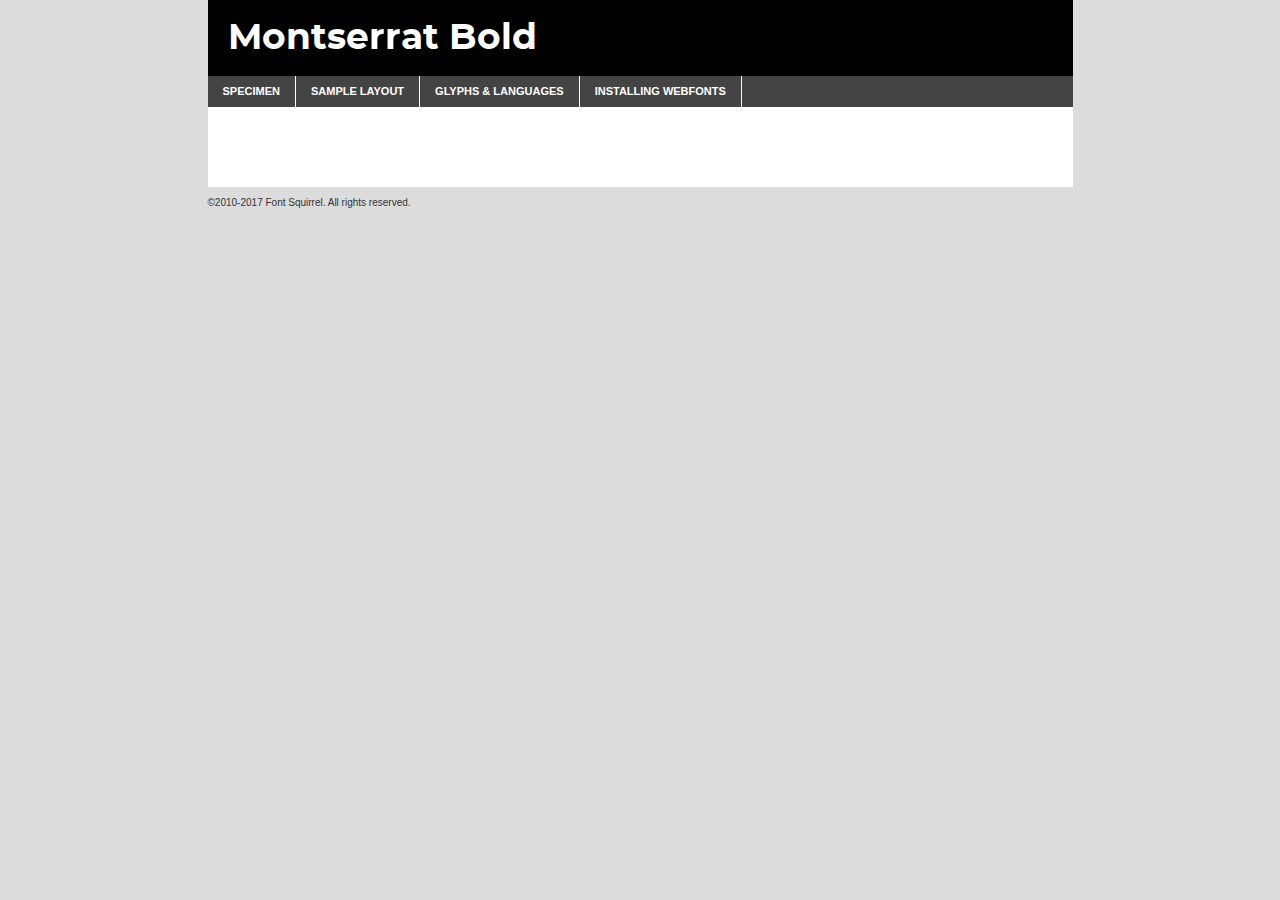
<file: font/monserrat/montserrat-bold-demo.html>
<!DOCTYPE html PUBLIC "-//W3C//DTD XHTML 1.0 Transitional//EN"
	"http://www.w3.org/TR/xhtml1/DTD/xhtml1-transitional.dtd">

<html xmlns="http://www.w3.org/1999/xhtml" xml:lang="en" lang="en">
<head>
	<meta http-equiv="Content-Type" content="text/html; charset=utf-8" />
	<script src="http://ajax.googleapis.com/ajax/libs/jquery/1.7.2/jquery.min.js" type="text/javascript" charset="utf-8"></script>
	<script type="text/javascript">
	(function($){$.fn.easyTabs=function(option){var param=jQuery.extend({fadeSpeed:"fast",defaultContent:1,activeClass:'active'},option);$(this).each(function(){var thisId="#"+this.id;if(param.defaultContent==''){param.defaultContent=1;}
	if(typeof param.defaultContent=="number")
	{var defaultTab=$(thisId+" .tabs li:eq("+(param.defaultContent-1)+") a").attr('href').substr(1);}else{var defaultTab=param.defaultContent;}
	$(thisId+" .tabs li a").each(function(){var tabToHide=$(this).attr('href').substr(1);$("#"+tabToHide).addClass('easytabs-tab-content');});hideAll();changeContent(defaultTab);function hideAll(){$(thisId+" .easytabs-tab-content").hide();}
	function changeContent(tabId){hideAll();$(thisId+" .tabs li").removeClass(param.activeClass);$(thisId+" .tabs li a[href=#"+tabId+"]").closest('li').addClass(param.activeClass);if(param.fadeSpeed!="none")
	{$(thisId+" #"+tabId).fadeIn(param.fadeSpeed);}else{$(thisId+" #"+tabId).show();}}
	$(thisId+" .tabs li").click(function(){var tabId=$(this).find('a').attr('href').substr(1);changeContent(tabId);return false;});});}})(jQuery);
	</script>
	<link rel="stylesheet" href="specimen_files/specimen_stylesheet.css" type="text/css" charset="utf-8" />
	<link rel="stylesheet" href="stylesheet.css" type="text/css" charset="utf-8" />

	<style type="text/css">
					body{
				font-family: 'montserratbold';
							}
		</style>

	<title>Montserrat Bold Specimen</title>
	
	
	<script type="text/javascript" charset="utf-8">
		$(document).ready(function() {
			$('#container').easyTabs({defaultContent:1});
		});
	</script>
</head>

<body>
<div id="container">
	<div id="header">
		Montserrat Bold	</div>
	<ul class="tabs">
		<li><a href="#specimen">Specimen</a></li>
		<li><a href="#layout">Sample Layout</a></li>
				<li><a href="#glyphs">Glyphs &amp; Languages</a></li>
		<li><a href="#installing">Installing Webfonts</a></li>
		
	</ul>
	
	<div id="main_content">

		
			<div id="specimen">
		
				<div class="section">
					<div class="grid12 firstcol">
						<div class="huge">AaBb</div>
					</div>
				</div>
		
				<div class="section">
					<div class="glyph_range">A&#x200B;B&#x200b;C&#x200b;D&#x200b;E&#x200b;F&#x200b;G&#x200b;H&#x200b;I&#x200b;J&#x200b;K&#x200b;L&#x200b;M&#x200b;N&#x200b;O&#x200b;P&#x200b;Q&#x200b;R&#x200b;S&#x200b;T&#x200b;U&#x200b;V&#x200b;W&#x200b;X&#x200b;Y&#x200b;Z&#x200b;a&#x200b;b&#x200b;c&#x200b;d&#x200b;e&#x200b;f&#x200b;g&#x200b;h&#x200b;i&#x200b;j&#x200b;k&#x200b;l&#x200b;m&#x200b;n&#x200b;o&#x200b;p&#x200b;q&#x200b;r&#x200b;s&#x200b;t&#x200b;u&#x200b;v&#x200b;w&#x200b;x&#x200b;y&#x200b;z&#x200b;1&#x200b;2&#x200b;3&#x200b;4&#x200b;5&#x200b;6&#x200b;7&#x200b;8&#x200b;9&#x200b;0&#x200b;&amp;&#x200b;.&#x200b;,&#x200b;?&#x200b;!&#x200b;&#64;&#x200b;(&#x200b;)&#x200b;#&#x200b;$&#x200b;%&#x200b;*&#x200b;+&#x200b;-&#x200b;=&#x200b;:&#x200b;;</div>
				</div>
				<div class="section">
					<div class="grid12 firstcol">
						<table class="sample_table">
							<tr><td>10</td><td class="size10">abcdefghijklmnopqrstuvwxyzABCDEFGHIJKLMNOPQRSTUVWXYZ0123456789abcdefghijklmnopqrstuvwxyzABCDEFGHIJKLMNOPQRSTUVWXYZ0123456789abcdefghijklmnopqrstuvwxyzABCDEFGHIJKLMNOPQRSTUVWXYZ</td></tr>
							<tr><td>11</td><td class="size11">abcdefghijklmnopqrstuvwxyzABCDEFGHIJKLMNOPQRSTUVWXYZ0123456789abcdefghijklmnopqrstuvwxyzABCDEFGHIJKLMNOPQRSTUVWXYZ0123456789abcdefghijklmnopqrstuvwxyzABCDEFGHIJKLMNOPQRSTUVWXYZ</td></tr>
							<tr><td>12</td><td class="size12">abcdefghijklmnopqrstuvwxyzABCDEFGHIJKLMNOPQRSTUVWXYZ0123456789abcdefghijklmnopqrstuvwxyzABCDEFGHIJKLMNOPQRSTUVWXYZ0123456789abcdefghijklmnopqrstuvwxyzABCDEFGHIJKLMNOPQRSTUVWXYZ</td></tr>
							<tr><td>13</td><td class="size13">abcdefghijklmnopqrstuvwxyzABCDEFGHIJKLMNOPQRSTUVWXYZ0123456789abcdefghijklmnopqrstuvwxyzABCDEFGHIJKLMNOPQRSTUVWXYZ0123456789abcdefghijklmnopqrstuvwxyzABCDEFGHIJKLMNOPQRSTUVWXYZ</td></tr>
							<tr><td>14</td><td class="size14">abcdefghijklmnopqrstuvwxyzABCDEFGHIJKLMNOPQRSTUVWXYZ0123456789abcdefghijklmnopqrstuvwxyzABCDEFGHIJKLMNOPQRSTUVWXYZ0123456789abcdefghijklmnopqrstuvwxyzABCDEFGHIJKLMNOPQRSTUVWXYZ</td></tr>
							<tr><td>16</td><td class="size16">abcdefghijklmnopqrstuvwxyzABCDEFGHIJKLMNOPQRSTUVWXYZ0123456789abcdefghijklmnopqrstuvwxyzABCDEFGHIJKLMNOPQRSTUVWXYZ</td></tr>
							<tr><td>18</td><td class="size18">abcdefghijklmnopqrstuvwxyzABCDEFGHIJKLMNOPQRSTUVWXYZ0123456789abcdefghijklmnopqrstuvwxyzABCDEFGHIJKLMNOPQRSTUVWXYZ</td></tr>
							<tr><td>20</td><td class="size20">abcdefghijklmnopqrstuvwxyzABCDEFGHIJKLMNOPQRSTUVWXYZ0123456789abcdefghijklmnopqrstuvwxyzABCDEFGHIJKLMNOPQRSTUVWXYZ</td></tr>
							<tr><td>24</td><td class="size24">abcdefghijklmnopqrstuvwxyzABCDEFGHIJKLMNOPQRSTUVWXYZ0123456789abcdefghijklmnopqrstuvwxyzABCDEFGHIJKLMNOPQRSTUVWXYZ</td></tr>
							<tr><td>30</td><td class="size30">abcdefghijklmnopqrstuvwxyzABCDEFGHIJKLMNOPQRSTUVWXYZ0123456789abcdefghijklmnopqrstuvwxyzABCDEFGHIJKLMNOPQRSTUVWXYZ</td></tr>
							<tr><td>36</td><td class="size36">abcdefghijklmnopqrstuvwxyzABCDEFGHIJKLMNOPQRSTUVWXYZ0123456789abcdefghijklmnopqrstuvwxyzABCDEFGHIJKLMNOPQRSTUVWXYZ</td></tr>
							<tr><td>48</td><td class="size48">abcdefghijklmnopqrstuvwxyzABCDEFGHIJKLMNOPQRSTUVWXYZ0123456789abcdefghijklmnopqrstuvwxyzABCDEFGHIJKLMNOPQRSTUVWXYZ</td></tr>
							<tr><td>60</td><td class="size60">abcdefghijklmnopqrstuvwxyzABCDEFGHIJKLMNOPQRSTUVWXYZ0123456789abcdefghijklmnopqrstuvwxyzABCDEFGHIJKLMNOPQRSTUVWXYZ</td></tr>
							<tr><td>72</td><td class="size72">abcdefghijklmnopqrstuvwxyzABCDEFGHIJKLMNOPQRSTUVWXYZ0123456789abcdefghijklmnopqrstuvwxyzABCDEFGHIJKLMNOPQRSTUVWXYZ</td></tr>
							<tr><td>90</td><td class="size90">abcdefghijklmnopqrstuvwxyzABCDEFGHIJKLMNOPQRSTUVWXYZ0123456789abcdefghijklmnopqrstuvwxyzABCDEFGHIJKLMNOPQRSTUVWXYZ</td></tr>
						</table>
				
					</div>
			
				</div>
		
		
		
								<div class="section" id="bodycomparison">


										<div id="xheight">
				<div class="fontbody">&#x25FC;&#x25FC;&#x25FC;&#x25FC;&#x25FC;&#x25FC;&#x25FC;&#x25FC;&#x25FC;&#x25FC;&#x25FC;&#x25FC;&#x25FC;&#x25FC;&#x25FC;&#x25FC;&#x25FC;&#x25FC;&#x25FC;&#x25FC;&#x25FC;&#x25FC;&#x25FC;&#x25FC;&#x25FC;&#x25FC;&#x25FC;&#x25FC;&#x25FC;&#x25FC;&#x25FC;&#x25FC;&#x25FC;&#x25FC;&#x25FC;&#x25FC;&#x25FC;&#x25FC;&#x25FC;&#x25FC;&#x25FC;&#x25FC;&#x25FC;&#x25FC;&#x25FC;&#x25FC;&#x25FC;&#x25FC;&#x25FC;&#x25FC;&#x25FC;&#x25FC;&#x25FC;&#x25FC;&#x25FC;&#x25FC;&#x25FC;&#x25FC;&#x25FC;&#x25FC;&#x25FC;&#x25FC;&#x25FC;&#x25FC;&#x25FC;&#x25FC;&#x25FC;&#x25FC;&#x25FC;&#x25FC;&#x25FC;&#x25FC;&#x25FC;&#x25FC;&#x25FC;&#x25FC;&#x25FC;&#x25FC;&#x25FC;&#x25FC;&#x25FC;&#x25FC;&#x25FC;&#x25FC;&#x25FC;&#x25FC;&#x25FC;&#x25FC;&#x25FC;&#x25FC;&#x25FC;&#x25FC;&#x25FC;&#x25FC;&#x25FC;&#x25FC;&#x25FC;&#x25FC;&#x25FC;body</div><div class="arialbody">body</div><div class="verdanabody">body</div><div class="georgiabody">body</div></div>
										<div class="fontbody" style="z-index:1">
											body<span>Montserrat Bold</span>
										</div>
										<div class="arialbody" style="z-index:1">
											body<span>Arial</span>
										</div>
										<div class="verdanabody" style="z-index:1">
											body<span>Verdana</span>
										</div>
										<div class="georgiabody" style="z-index:1">
											body<span>Georgia</span>
										</div>



								</div>
		
		
				<div class="section psample psample_row1" id="">
					
					<div class="grid2 firstcol">
						<p class="size10"><span>10.</span>Aenean lacinia bibendum nulla sed consectetur. Fusce dapibus, tellus ac cursus commodo, tortor mauris condimentum nibh, ut fermentum massa justo sit amet risus. Nullam id dolor id nibh ultricies vehicula ut id elit. Cum sociis natoque penatibus et magnis dis parturient montes, nascetur ridiculus mus. Nulla vitae elit libero, a pharetra augue.</p>
			
					</div>
					<div class="grid3">
						<p class="size11"><span>11.</span>Aenean lacinia bibendum nulla sed consectetur. Fusce dapibus, tellus ac cursus commodo, tortor mauris condimentum nibh, ut fermentum massa justo sit amet risus. Nullam id dolor id nibh ultricies vehicula ut id elit. Cum sociis natoque penatibus et magnis dis parturient montes, nascetur ridiculus mus. Nulla vitae elit libero, a pharetra augue.</p>
			
					</div>
					<div class="grid3">
						<p class="size12"><span>12.</span>Aenean lacinia bibendum nulla sed consectetur. Fusce dapibus, tellus ac cursus commodo, tortor mauris condimentum nibh, ut fermentum massa justo sit amet risus. Nullam id dolor id nibh ultricies vehicula ut id elit. Cum sociis natoque penatibus et magnis dis parturient montes, nascetur ridiculus mus. Nulla vitae elit libero, a pharetra augue.</p>
			
					</div>
					<div class="grid4">
						<p class="size13"><span>13.</span>Aenean lacinia bibendum nulla sed consectetur. Fusce dapibus, tellus ac cursus commodo, tortor mauris condimentum nibh, ut fermentum massa justo sit amet risus. Nullam id dolor id nibh ultricies vehicula ut id elit. Cum sociis natoque penatibus et magnis dis parturient montes, nascetur ridiculus mus. Nulla vitae elit libero, a pharetra augue.</p>
			
					</div>
					<div class="white_blend"></div>
					
				</div>
				<div class="section psample psample_row2" id="">
					<div class="grid3 firstcol">
						<p class="size14"><span>14.</span>Aenean lacinia bibendum nulla sed consectetur. Fusce dapibus, tellus ac cursus commodo, tortor mauris condimentum nibh, ut fermentum massa justo sit amet risus. Nullam id dolor id nibh ultricies vehicula ut id elit. Cum sociis natoque penatibus et magnis dis parturient montes, nascetur ridiculus mus. Nulla vitae elit libero, a pharetra augue.</p>
			
					</div>
					<div class="grid4">
						<p class="size16"><span>16.</span>Aenean lacinia bibendum nulla sed consectetur. Fusce dapibus, tellus ac cursus commodo, tortor mauris condimentum nibh, ut fermentum massa justo sit amet risus. Nullam id dolor id nibh ultricies vehicula ut id elit. Cum sociis natoque penatibus et magnis dis parturient montes, nascetur ridiculus mus. Nulla vitae elit libero, a pharetra augue.</p>
			
					</div>
					<div class="grid5">
						<p class="size18"><span>18.</span>Aenean lacinia bibendum nulla sed consectetur. Fusce dapibus, tellus ac cursus commodo, tortor mauris condimentum nibh, ut fermentum massa justo sit amet risus. Nullam id dolor id nibh ultricies vehicula ut id elit. Cum sociis natoque penatibus et magnis dis parturient montes, nascetur ridiculus mus. Nulla vitae elit libero, a pharetra augue.</p>
			
					</div>

					<div class="white_blend"></div>

				</div>
				
				<div class="section psample psample_row3" id="">
					<div class="grid5 firstcol">
						<p class="size20"><span>20.</span>Aenean lacinia bibendum nulla sed consectetur. Fusce dapibus, tellus ac cursus commodo, tortor mauris condimentum nibh, ut fermentum massa justo sit amet risus. Nullam id dolor id nibh ultricies vehicula ut id elit. Cum sociis natoque penatibus et magnis dis parturient montes, nascetur ridiculus mus. Nulla vitae elit libero, a pharetra augue.</p>
					</div>
					<div class="grid7">
						<p class="size24"><span>24.</span>Aenean lacinia bibendum nulla sed consectetur. Fusce dapibus, tellus ac cursus commodo, tortor mauris condimentum nibh, ut fermentum massa justo sit amet risus. Nullam id dolor id nibh ultricies vehicula ut id elit. Cum sociis natoque penatibus et magnis dis parturient montes, nascetur ridiculus mus. Nulla vitae elit libero, a pharetra augue.</p>
					</div>
					
					<div class="white_blend"></div>
					
				</div>
				
				<div class="section psample psample_row4" id="">
					<div class="grid12 firstcol">
						<p class="size30"><span>30.</span>Aenean lacinia bibendum nulla sed consectetur. Fusce dapibus, tellus ac cursus commodo, tortor mauris condimentum nibh, ut fermentum massa justo sit amet risus. Nullam id dolor id nibh ultricies vehicula ut id elit. Cum sociis natoque penatibus et magnis dis parturient montes, nascetur ridiculus mus. Nulla vitae elit libero, a pharetra augue.</p>
					</div>
					<div class="white_blend"></div>
					
				</div>
				
				
				
				<div class="section psample psample_row1 fullreverse">
					<div class="grid2 firstcol">
						<p class="size10"><span>10.</span>Aenean lacinia bibendum nulla sed consectetur. Fusce dapibus, tellus ac cursus commodo, tortor mauris condimentum nibh, ut fermentum massa justo sit amet risus. Nullam id dolor id nibh ultricies vehicula ut id elit. Cum sociis natoque penatibus et magnis dis parturient montes, nascetur ridiculus mus. Nulla vitae elit libero, a pharetra augue.</p>
			
					</div>
					<div class="grid3">
						<p class="size11"><span>11.</span>Aenean lacinia bibendum nulla sed consectetur. Fusce dapibus, tellus ac cursus commodo, tortor mauris condimentum nibh, ut fermentum massa justo sit amet risus. Nullam id dolor id nibh ultricies vehicula ut id elit. Cum sociis natoque penatibus et magnis dis parturient montes, nascetur ridiculus mus. Nulla vitae elit libero, a pharetra augue.</p>
			
					</div>
					<div class="grid3">
						<p class="size12"><span>12.</span>Aenean lacinia bibendum nulla sed consectetur. Fusce dapibus, tellus ac cursus commodo, tortor mauris condimentum nibh, ut fermentum massa justo sit amet risus. Nullam id dolor id nibh ultricies vehicula ut id elit. Cum sociis natoque penatibus et magnis dis parturient montes, nascetur ridiculus mus. Nulla vitae elit libero, a pharetra augue.</p>
			
					</div>
					<div class="grid4">
						<p class="size13"><span>13.</span>Aenean lacinia bibendum nulla sed consectetur. Fusce dapibus, tellus ac cursus commodo, tortor mauris condimentum nibh, ut fermentum massa justo sit amet risus. Nullam id dolor id nibh ultricies vehicula ut id elit. Cum sociis natoque penatibus et magnis dis parturient montes, nascetur ridiculus mus. Nulla vitae elit libero, a pharetra augue.</p>
			
					</div>
					<div class="black_blend"></div>
					
				</div>
				
				<div class="section psample psample_row2 fullreverse">
					<div class="grid3 firstcol">
						<p class="size14"><span>14.</span>Aenean lacinia bibendum nulla sed consectetur. Fusce dapibus, tellus ac cursus commodo, tortor mauris condimentum nibh, ut fermentum massa justo sit amet risus. Nullam id dolor id nibh ultricies vehicula ut id elit. Cum sociis natoque penatibus et magnis dis parturient montes, nascetur ridiculus mus. Nulla vitae elit libero, a pharetra augue.</p>
			
					</div>
					<div class="grid4">
						<p class="size16"><span>16.</span>Aenean lacinia bibendum nulla sed consectetur. Fusce dapibus, tellus ac cursus commodo, tortor mauris condimentum nibh, ut fermentum massa justo sit amet risus. Nullam id dolor id nibh ultricies vehicula ut id elit. Cum sociis natoque penatibus et magnis dis parturient montes, nascetur ridiculus mus. Nulla vitae elit libero, a pharetra augue.</p>
			
					</div>
					<div class="grid5">
						<p class="size18"><span>18.</span>Aenean lacinia bibendum nulla sed consectetur. Fusce dapibus, tellus ac cursus commodo, tortor mauris condimentum nibh, ut fermentum massa justo sit amet risus. Nullam id dolor id nibh ultricies vehicula ut id elit. Cum sociis natoque penatibus et magnis dis parturient montes, nascetur ridiculus mus. Nulla vitae elit libero, a pharetra augue.</p>
			
					</div>
					<div class="black_blend"></div>

				</div>
				
				<div class="section psample fullreverse psample_row3" id="">
					<div class="grid5 firstcol">
						<p class="size20"><span>20.</span>Aenean lacinia bibendum nulla sed consectetur. Fusce dapibus, tellus ac cursus commodo, tortor mauris condimentum nibh, ut fermentum massa justo sit amet risus. Nullam id dolor id nibh ultricies vehicula ut id elit. Cum sociis natoque penatibus et magnis dis parturient montes, nascetur ridiculus mus. Nulla vitae elit libero, a pharetra augue.</p>
					</div>
					<div class="grid7">
						<p class="size24"><span>24.</span>Aenean lacinia bibendum nulla sed consectetur. Fusce dapibus, tellus ac cursus commodo, tortor mauris condimentum nibh, ut fermentum massa justo sit amet risus. Nullam id dolor id nibh ultricies vehicula ut id elit. Cum sociis natoque penatibus et magnis dis parturient montes, nascetur ridiculus mus. Nulla vitae elit libero, a pharetra augue.</p>
					</div>
					
					<div class="black_blend"></div>
					
				</div>
				
				<div class="section psample fullreverse psample_row4" id="" style="border-bottom: 20px #000 solid;">
					<div class="grid12 firstcol">
						<p class="size30"><span>30.</span>Aenean lacinia bibendum nulla sed consectetur. Fusce dapibus, tellus ac cursus commodo, tortor mauris condimentum nibh, ut fermentum massa justo sit amet risus. Nullam id dolor id nibh ultricies vehicula ut id elit. Cum sociis natoque penatibus et magnis dis parturient montes, nascetur ridiculus mus. Nulla vitae elit libero, a pharetra augue.</p>
					</div>
					<div class="black_blend"></div>
					
				</div>
				
				
				
				
			</div>
			
			<div id="layout">
				
				<div class="section">
					
					<div class="grid12 firstcol">
						<h1>Lorem Ipsum Dolor</h1>
						<h2>Etiam porta sem malesuada magna mollis euismod</h2>
						
						<p class="byline">By <a href="#link">Aenean Lacinia</a></p>
					</div>
				</div>
				<div class="section">
					<div class="grid8 firstcol">
						<p class="large">Donec sed odio dui. Morbi leo risus, porta ac consectetur ac, vestibulum at eros. Fusce dapibus, tellus ac cursus commodo, tortor mauris condimentum nibh, ut fermentum massa justo sit amet risus. </p>

						
						<h3>Pellentesque ornare sem</h3>

						<p>Maecenas sed diam eget risus varius blandit sit amet non magna. Maecenas faucibus mollis interdum. Donec ullamcorper nulla non metus auctor fringilla. Nullam id dolor id nibh ultricies vehicula ut id elit. Nullam id dolor id nibh ultricies vehicula ut id elit. </p>

						<p>Aenean eu leo quam. Pellentesque ornare sem lacinia quam venenatis vestibulum. Lorem ipsum dolor sit amet, consectetur adipiscing elit. Cum sociis natoque penatibus et magnis dis parturient montes, nascetur ridiculus mus. </p>

						<p>Nulla vitae elit libero, a pharetra augue. Praesent commodo cursus magna, vel scelerisque nisl consectetur et. Aenean lacinia bibendum nulla sed consectetur. </p>

						<p>Nullam quis risus eget urna mollis ornare vel eu leo. Nullam quis risus eget urna mollis ornare vel eu leo. Maecenas sed diam eget risus varius blandit sit amet non magna. Donec ullamcorper nulla non metus auctor fringilla. </p>

						<h3>Cras mattis consectetur</h3>

						<p>Aenean eu leo quam. Pellentesque ornare sem lacinia quam venenatis vestibulum. Aenean lacinia bibendum nulla sed consectetur. Integer posuere erat a ante venenatis dapibus posuere velit aliquet. Cras mattis consectetur purus sit amet fermentum. </p>

						<p>Nullam id dolor id nibh ultricies vehicula ut id elit. Nullam quis risus eget urna mollis ornare vel eu leo. Cras mattis consectetur purus sit amet fermentum.</p>
					</div>
					
					<div class="grid4 sidebar">
						
						<div class="box reverse">
							<p class="last">Nullam quis risus eget urna mollis ornare vel eu leo. Donec ullamcorper nulla non metus auctor fringilla. Cras mattis consectetur purus sit amet fermentum. Sed posuere consectetur est at lobortis. Lorem ipsum dolor sit amet, consectetur adipiscing elit. </p>
						</div>
						
						<p class="caption">Maecenas sed diam eget risus varius.</p>

						<p>Vestibulum id ligula porta felis euismod semper. Integer posuere erat a ante venenatis dapibus posuere velit aliquet. Vestibulum id ligula porta felis euismod semper. Sed posuere consectetur est at lobortis. Maecenas sed diam eget risus varius blandit sit amet non magna. Fusce dapibus, tellus ac cursus commodo, tortor mauris condimentum nibh, ut fermentum massa justo sit amet risus. </p>

					

						<p>Duis mollis, est non commodo luctus, nisi erat porttitor ligula, eget lacinia odio sem nec elit. Aenean lacinia bibendum nulla sed consectetur. Vivamus sagittis lacus vel augue laoreet rutrum faucibus dolor auctor. Aenean lacinia bibendum nulla sed consectetur. Nullam quis risus eget urna mollis ornare vel eu leo. </p>

						<p>Praesent commodo cursus magna, vel scelerisque nisl consectetur et. Donec ullamcorper nulla non metus auctor fringilla. Maecenas faucibus mollis interdum. Fusce dapibus, tellus ac cursus commodo, tortor mauris condimentum nibh, ut fermentum massa justo sit amet risus. </p>

					</div>
				</div>
				
			</div>


			



		<div id="glyphs">
			<div class="section">
				<div class="grid12 firstcol">
			
				<h1>Language Support</h1>
				<p>The subset of Montserrat Bold in this kit supports the following languages:<br />
			
					Cyrillic, English, Arrernte, Bislama, Cebuano, Fijian, Gilbertese, Hmong, Ibanag, Iloko_ilokano, Interglossa_glosa, Interlingua, Lojban, Norfolk_pitcairnese, Oromo, Rotokas, Seychelles_creole, Shona, Somali, Southern_ndebele, Swahili, Swati_swazi, Tok_pisin, Turkmen_cyrillic, Uyghur_cyrillic, Votic_cyrillic, Warlpiri, Xhosa, Zulu, Latinbasic, Ubasic, Demo, Moldovan				</p>
				<h1>Glyph Chart</h1>
				<p>The subset of Montserrat Bold in this kit includes all the glyphs listed below. Unicode entities are included above each glyph to help you insert individual characters into your layout.</p>
				<div id="glyph_chart">
			
																														 <div><p>&amp;#13;</p>&#13;</div>
																				 <div><p>&amp;#32;</p>&#32;</div>
																				 <div><p>&amp;#33;</p>&#33;</div>
																				 <div><p>&amp;#34;</p>&#34;</div>
																				 <div><p>&amp;#35;</p>&#35;</div>
																				 <div><p>&amp;#36;</p>&#36;</div>
																				 <div><p>&amp;#37;</p>&#37;</div>
																				 <div><p>&amp;#38;</p>&#38;</div>
																				 <div><p>&amp;#39;</p>&#39;</div>
																				 <div><p>&amp;#40;</p>&#40;</div>
																				 <div><p>&amp;#41;</p>&#41;</div>
																				 <div><p>&amp;#42;</p>&#42;</div>
																				 <div><p>&amp;#43;</p>&#43;</div>
																				 <div><p>&amp;#44;</p>&#44;</div>
																				 <div><p>&amp;#45;</p>&#45;</div>
																				 <div><p>&amp;#46;</p>&#46;</div>
																				 <div><p>&amp;#47;</p>&#47;</div>
																				 <div><p>&amp;#48;</p>&#48;</div>
																				 <div><p>&amp;#49;</p>&#49;</div>
																				 <div><p>&amp;#50;</p>&#50;</div>
																				 <div><p>&amp;#51;</p>&#51;</div>
																				 <div><p>&amp;#52;</p>&#52;</div>
																				 <div><p>&amp;#53;</p>&#53;</div>
																				 <div><p>&amp;#54;</p>&#54;</div>
																				 <div><p>&amp;#55;</p>&#55;</div>
																				 <div><p>&amp;#56;</p>&#56;</div>
																				 <div><p>&amp;#57;</p>&#57;</div>
																				 <div><p>&amp;#58;</p>&#58;</div>
																				 <div><p>&amp;#59;</p>&#59;</div>
																				 <div><p>&amp;#60;</p>&#60;</div>
																				 <div><p>&amp;#61;</p>&#61;</div>
																				 <div><p>&amp;#62;</p>&#62;</div>
																				 <div><p>&amp;#63;</p>&#63;</div>
																				 <div><p>&amp;#64;</p>&#64;</div>
																				 <div><p>&amp;#65;</p>&#65;</div>
																				 <div><p>&amp;#66;</p>&#66;</div>
																				 <div><p>&amp;#67;</p>&#67;</div>
																				 <div><p>&amp;#68;</p>&#68;</div>
																				 <div><p>&amp;#69;</p>&#69;</div>
																				 <div><p>&amp;#70;</p>&#70;</div>
																				 <div><p>&amp;#71;</p>&#71;</div>
																				 <div><p>&amp;#72;</p>&#72;</div>
																				 <div><p>&amp;#73;</p>&#73;</div>
																				 <div><p>&amp;#74;</p>&#74;</div>
																				 <div><p>&amp;#75;</p>&#75;</div>
																				 <div><p>&amp;#76;</p>&#76;</div>
																				 <div><p>&amp;#77;</p>&#77;</div>
																				 <div><p>&amp;#78;</p>&#78;</div>
																				 <div><p>&amp;#79;</p>&#79;</div>
																				 <div><p>&amp;#80;</p>&#80;</div>
																				 <div><p>&amp;#81;</p>&#81;</div>
																				 <div><p>&amp;#82;</p>&#82;</div>
																				 <div><p>&amp;#83;</p>&#83;</div>
																				 <div><p>&amp;#84;</p>&#84;</div>
																				 <div><p>&amp;#85;</p>&#85;</div>
																				 <div><p>&amp;#86;</p>&#86;</div>
																				 <div><p>&amp;#87;</p>&#87;</div>
																				 <div><p>&amp;#88;</p>&#88;</div>
																				 <div><p>&amp;#89;</p>&#89;</div>
																				 <div><p>&amp;#90;</p>&#90;</div>
																				 <div><p>&amp;#91;</p>&#91;</div>
																				 <div><p>&amp;#92;</p>&#92;</div>
																				 <div><p>&amp;#93;</p>&#93;</div>
																				 <div><p>&amp;#94;</p>&#94;</div>
																				 <div><p>&amp;#95;</p>&#95;</div>
																				 <div><p>&amp;#96;</p>&#96;</div>
																				 <div><p>&amp;#97;</p>&#97;</div>
																				 <div><p>&amp;#98;</p>&#98;</div>
																				 <div><p>&amp;#99;</p>&#99;</div>
																				 <div><p>&amp;#100;</p>&#100;</div>
																				 <div><p>&amp;#101;</p>&#101;</div>
																				 <div><p>&amp;#102;</p>&#102;</div>
																				 <div><p>&amp;#103;</p>&#103;</div>
																				 <div><p>&amp;#104;</p>&#104;</div>
																				 <div><p>&amp;#105;</p>&#105;</div>
																				 <div><p>&amp;#106;</p>&#106;</div>
																				 <div><p>&amp;#107;</p>&#107;</div>
																				 <div><p>&amp;#108;</p>&#108;</div>
																				 <div><p>&amp;#109;</p>&#109;</div>
																				 <div><p>&amp;#110;</p>&#110;</div>
																				 <div><p>&amp;#111;</p>&#111;</div>
																				 <div><p>&amp;#112;</p>&#112;</div>
																				 <div><p>&amp;#113;</p>&#113;</div>
																				 <div><p>&amp;#114;</p>&#114;</div>
																				 <div><p>&amp;#115;</p>&#115;</div>
																				 <div><p>&amp;#116;</p>&#116;</div>
																				 <div><p>&amp;#117;</p>&#117;</div>
																				 <div><p>&amp;#118;</p>&#118;</div>
																				 <div><p>&amp;#119;</p>&#119;</div>
																				 <div><p>&amp;#120;</p>&#120;</div>
																				 <div><p>&amp;#121;</p>&#121;</div>
																				 <div><p>&amp;#122;</p>&#122;</div>
																				 <div><p>&amp;#123;</p>&#123;</div>
																				 <div><p>&amp;#124;</p>&#124;</div>
																				 <div><p>&amp;#125;</p>&#125;</div>
																				 <div><p>&amp;#126;</p>&#126;</div>
																				 <div><p>&amp;#160;</p>&#160;</div>
																				 <div><p>&amp;#162;</p>&#162;</div>
																				 <div><p>&amp;#163;</p>&#163;</div>
																				 <div><p>&amp;#165;</p>&#165;</div>
																				 <div><p>&amp;#168;</p>&#168;</div>
																				 <div><p>&amp;#169;</p>&#169;</div>
																				 <div><p>&amp;#171;</p>&#171;</div>
																				 <div><p>&amp;#173;</p>&#173;</div>
																				 <div><p>&amp;#174;</p>&#174;</div>
																				 <div><p>&amp;#180;</p>&#180;</div>
																				 <div><p>&amp;#184;</p>&#184;</div>
																				 <div><p>&amp;#187;</p>&#187;</div>
																				 <div><p>&amp;#710;</p>&#710;</div>
																				 <div><p>&amp;#730;</p>&#730;</div>
																				 <div><p>&amp;#732;</p>&#732;</div>
																				 <div><p>&amp;#1024;</p>&#1024;</div>
																				 <div><p>&amp;#1025;</p>&#1025;</div>
																				 <div><p>&amp;#1026;</p>&#1026;</div>
																				 <div><p>&amp;#1027;</p>&#1027;</div>
																				 <div><p>&amp;#1028;</p>&#1028;</div>
																				 <div><p>&amp;#1029;</p>&#1029;</div>
																				 <div><p>&amp;#1030;</p>&#1030;</div>
																				 <div><p>&amp;#1031;</p>&#1031;</div>
																				 <div><p>&amp;#1032;</p>&#1032;</div>
																				 <div><p>&amp;#1033;</p>&#1033;</div>
																				 <div><p>&amp;#1034;</p>&#1034;</div>
																				 <div><p>&amp;#1035;</p>&#1035;</div>
																				 <div><p>&amp;#1036;</p>&#1036;</div>
																				 <div><p>&amp;#1037;</p>&#1037;</div>
																				 <div><p>&amp;#1038;</p>&#1038;</div>
																				 <div><p>&amp;#1039;</p>&#1039;</div>
																				 <div><p>&amp;#1040;</p>&#1040;</div>
																				 <div><p>&amp;#1041;</p>&#1041;</div>
																				 <div><p>&amp;#1042;</p>&#1042;</div>
																				 <div><p>&amp;#1043;</p>&#1043;</div>
																				 <div><p>&amp;#1044;</p>&#1044;</div>
																				 <div><p>&amp;#1045;</p>&#1045;</div>
																				 <div><p>&amp;#1046;</p>&#1046;</div>
																				 <div><p>&amp;#1047;</p>&#1047;</div>
																				 <div><p>&amp;#1048;</p>&#1048;</div>
																				 <div><p>&amp;#1049;</p>&#1049;</div>
																				 <div><p>&amp;#1050;</p>&#1050;</div>
																				 <div><p>&amp;#1051;</p>&#1051;</div>
																				 <div><p>&amp;#1052;</p>&#1052;</div>
																				 <div><p>&amp;#1053;</p>&#1053;</div>
																				 <div><p>&amp;#1054;</p>&#1054;</div>
																				 <div><p>&amp;#1055;</p>&#1055;</div>
																				 <div><p>&amp;#1056;</p>&#1056;</div>
																				 <div><p>&amp;#1057;</p>&#1057;</div>
																				 <div><p>&amp;#1058;</p>&#1058;</div>
																				 <div><p>&amp;#1059;</p>&#1059;</div>
																				 <div><p>&amp;#1060;</p>&#1060;</div>
																				 <div><p>&amp;#1061;</p>&#1061;</div>
																				 <div><p>&amp;#1062;</p>&#1062;</div>
																				 <div><p>&amp;#1063;</p>&#1063;</div>
																				 <div><p>&amp;#1064;</p>&#1064;</div>
																				 <div><p>&amp;#1065;</p>&#1065;</div>
																				 <div><p>&amp;#1066;</p>&#1066;</div>
																				 <div><p>&amp;#1067;</p>&#1067;</div>
																				 <div><p>&amp;#1068;</p>&#1068;</div>
																				 <div><p>&amp;#1069;</p>&#1069;</div>
																				 <div><p>&amp;#1070;</p>&#1070;</div>
																				 <div><p>&amp;#1071;</p>&#1071;</div>
																				 <div><p>&amp;#1072;</p>&#1072;</div>
																				 <div><p>&amp;#1073;</p>&#1073;</div>
																				 <div><p>&amp;#1074;</p>&#1074;</div>
																				 <div><p>&amp;#1075;</p>&#1075;</div>
																				 <div><p>&amp;#1076;</p>&#1076;</div>
																				 <div><p>&amp;#1077;</p>&#1077;</div>
																				 <div><p>&amp;#1078;</p>&#1078;</div>
																				 <div><p>&amp;#1079;</p>&#1079;</div>
																				 <div><p>&amp;#1080;</p>&#1080;</div>
																				 <div><p>&amp;#1081;</p>&#1081;</div>
																				 <div><p>&amp;#1082;</p>&#1082;</div>
																				 <div><p>&amp;#1083;</p>&#1083;</div>
																				 <div><p>&amp;#1084;</p>&#1084;</div>
																				 <div><p>&amp;#1085;</p>&#1085;</div>
																				 <div><p>&amp;#1086;</p>&#1086;</div>
																				 <div><p>&amp;#1087;</p>&#1087;</div>
																				 <div><p>&amp;#1088;</p>&#1088;</div>
																				 <div><p>&amp;#1089;</p>&#1089;</div>
																				 <div><p>&amp;#1090;</p>&#1090;</div>
																				 <div><p>&amp;#1091;</p>&#1091;</div>
																				 <div><p>&amp;#1092;</p>&#1092;</div>
																				 <div><p>&amp;#1093;</p>&#1093;</div>
																				 <div><p>&amp;#1094;</p>&#1094;</div>
																				 <div><p>&amp;#1095;</p>&#1095;</div>
																				 <div><p>&amp;#1096;</p>&#1096;</div>
																				 <div><p>&amp;#1097;</p>&#1097;</div>
																				 <div><p>&amp;#1098;</p>&#1098;</div>
																				 <div><p>&amp;#1099;</p>&#1099;</div>
																				 <div><p>&amp;#1100;</p>&#1100;</div>
																				 <div><p>&amp;#1101;</p>&#1101;</div>
																				 <div><p>&amp;#1102;</p>&#1102;</div>
																				 <div><p>&amp;#1103;</p>&#1103;</div>
																				 <div><p>&amp;#1104;</p>&#1104;</div>
																				 <div><p>&amp;#1105;</p>&#1105;</div>
																				 <div><p>&amp;#1106;</p>&#1106;</div>
																				 <div><p>&amp;#1107;</p>&#1107;</div>
																				 <div><p>&amp;#1108;</p>&#1108;</div>
																				 <div><p>&amp;#1109;</p>&#1109;</div>
																				 <div><p>&amp;#1110;</p>&#1110;</div>
																				 <div><p>&amp;#1111;</p>&#1111;</div>
																				 <div><p>&amp;#1112;</p>&#1112;</div>
																				 <div><p>&amp;#1113;</p>&#1113;</div>
																				 <div><p>&amp;#1114;</p>&#1114;</div>
																				 <div><p>&amp;#1115;</p>&#1115;</div>
																				 <div><p>&amp;#1116;</p>&#1116;</div>
																				 <div><p>&amp;#1117;</p>&#1117;</div>
																				 <div><p>&amp;#1118;</p>&#1118;</div>
																				 <div><p>&amp;#1119;</p>&#1119;</div>
																				 <div><p>&amp;#1122;</p>&#1122;</div>
																				 <div><p>&amp;#1123;</p>&#1123;</div>
																				 <div><p>&amp;#1130;</p>&#1130;</div>
																				 <div><p>&amp;#1131;</p>&#1131;</div>
																				 <div><p>&amp;#1138;</p>&#1138;</div>
																				 <div><p>&amp;#1139;</p>&#1139;</div>
																				 <div><p>&amp;#1140;</p>&#1140;</div>
																				 <div><p>&amp;#1141;</p>&#1141;</div>
																				 <div><p>&amp;#1162;</p>&#1162;</div>
																				 <div><p>&amp;#1163;</p>&#1163;</div>
																				 <div><p>&amp;#1164;</p>&#1164;</div>
																				 <div><p>&amp;#1165;</p>&#1165;</div>
																				 <div><p>&amp;#1166;</p>&#1166;</div>
																				 <div><p>&amp;#1167;</p>&#1167;</div>
																				 <div><p>&amp;#1168;</p>&#1168;</div>
																				 <div><p>&amp;#1169;</p>&#1169;</div>
																				 <div><p>&amp;#1170;</p>&#1170;</div>
																				 <div><p>&amp;#1171;</p>&#1171;</div>
																				 <div><p>&amp;#1172;</p>&#1172;</div>
																				 <div><p>&amp;#1173;</p>&#1173;</div>
																				 <div><p>&amp;#1174;</p>&#1174;</div>
																				 <div><p>&amp;#1175;</p>&#1175;</div>
																				 <div><p>&amp;#1176;</p>&#1176;</div>
																				 <div><p>&amp;#1177;</p>&#1177;</div>
																				 <div><p>&amp;#1178;</p>&#1178;</div>
																				 <div><p>&amp;#1179;</p>&#1179;</div>
																				 <div><p>&amp;#1180;</p>&#1180;</div>
																				 <div><p>&amp;#1181;</p>&#1181;</div>
																				 <div><p>&amp;#1182;</p>&#1182;</div>
																				 <div><p>&amp;#1183;</p>&#1183;</div>
																				 <div><p>&amp;#1184;</p>&#1184;</div>
																				 <div><p>&amp;#1185;</p>&#1185;</div>
																				 <div><p>&amp;#1186;</p>&#1186;</div>
																				 <div><p>&amp;#1187;</p>&#1187;</div>
																				 <div><p>&amp;#1188;</p>&#1188;</div>
																				 <div><p>&amp;#1189;</p>&#1189;</div>
																				 <div><p>&amp;#1190;</p>&#1190;</div>
																				 <div><p>&amp;#1191;</p>&#1191;</div>
																				 <div><p>&amp;#1192;</p>&#1192;</div>
																				 <div><p>&amp;#1193;</p>&#1193;</div>
																				 <div><p>&amp;#1194;</p>&#1194;</div>
																				 <div><p>&amp;#1195;</p>&#1195;</div>
																				 <div><p>&amp;#1196;</p>&#1196;</div>
																				 <div><p>&amp;#1197;</p>&#1197;</div>
																				 <div><p>&amp;#1198;</p>&#1198;</div>
																				 <div><p>&amp;#1199;</p>&#1199;</div>
																				 <div><p>&amp;#1200;</p>&#1200;</div>
																				 <div><p>&amp;#1201;</p>&#1201;</div>
																				 <div><p>&amp;#1202;</p>&#1202;</div>
																				 <div><p>&amp;#1203;</p>&#1203;</div>
																				 <div><p>&amp;#1204;</p>&#1204;</div>
																				 <div><p>&amp;#1205;</p>&#1205;</div>
																				 <div><p>&amp;#1206;</p>&#1206;</div>
																				 <div><p>&amp;#1207;</p>&#1207;</div>
																				 <div><p>&amp;#1208;</p>&#1208;</div>
																				 <div><p>&amp;#1209;</p>&#1209;</div>
																				 <div><p>&amp;#1210;</p>&#1210;</div>
																				 <div><p>&amp;#1211;</p>&#1211;</div>
																				 <div><p>&amp;#1212;</p>&#1212;</div>
																				 <div><p>&amp;#1213;</p>&#1213;</div>
																				 <div><p>&amp;#1214;</p>&#1214;</div>
																				 <div><p>&amp;#1215;</p>&#1215;</div>
																				 <div><p>&amp;#1216;</p>&#1216;</div>
																				 <div><p>&amp;#1217;</p>&#1217;</div>
																				 <div><p>&amp;#1218;</p>&#1218;</div>
																				 <div><p>&amp;#1219;</p>&#1219;</div>
																				 <div><p>&amp;#1220;</p>&#1220;</div>
																				 <div><p>&amp;#1222;</p>&#1222;</div>
																				 <div><p>&amp;#1223;</p>&#1223;</div>
																				 <div><p>&amp;#1224;</p>&#1224;</div>
																				 <div><p>&amp;#1225;</p>&#1225;</div>
																				 <div><p>&amp;#1226;</p>&#1226;</div>
																				 <div><p>&amp;#1227;</p>&#1227;</div>
																				 <div><p>&amp;#1228;</p>&#1228;</div>
																				 <div><p>&amp;#1229;</p>&#1229;</div>
																				 <div><p>&amp;#1230;</p>&#1230;</div>
																				 <div><p>&amp;#1231;</p>&#1231;</div>
																				 <div><p>&amp;#1232;</p>&#1232;</div>
																				 <div><p>&amp;#1233;</p>&#1233;</div>
																				 <div><p>&amp;#1234;</p>&#1234;</div>
																				 <div><p>&amp;#1235;</p>&#1235;</div>
																				 <div><p>&amp;#1236;</p>&#1236;</div>
																				 <div><p>&amp;#1237;</p>&#1237;</div>
																				 <div><p>&amp;#1238;</p>&#1238;</div>
																				 <div><p>&amp;#1239;</p>&#1239;</div>
																				 <div><p>&amp;#1240;</p>&#1240;</div>
																				 <div><p>&amp;#1241;</p>&#1241;</div>
																				 <div><p>&amp;#1242;</p>&#1242;</div>
																				 <div><p>&amp;#1243;</p>&#1243;</div>
																				 <div><p>&amp;#1244;</p>&#1244;</div>
																				 <div><p>&amp;#1245;</p>&#1245;</div>
																				 <div><p>&amp;#1246;</p>&#1246;</div>
																				 <div><p>&amp;#1247;</p>&#1247;</div>
																				 <div><p>&amp;#1248;</p>&#1248;</div>
																				 <div><p>&amp;#1249;</p>&#1249;</div>
																				 <div><p>&amp;#1250;</p>&#1250;</div>
																				 <div><p>&amp;#1251;</p>&#1251;</div>
																				 <div><p>&amp;#1252;</p>&#1252;</div>
																				 <div><p>&amp;#1253;</p>&#1253;</div>
																				 <div><p>&amp;#1254;</p>&#1254;</div>
																				 <div><p>&amp;#1255;</p>&#1255;</div>
																				 <div><p>&amp;#1256;</p>&#1256;</div>
																				 <div><p>&amp;#1257;</p>&#1257;</div>
																				 <div><p>&amp;#1258;</p>&#1258;</div>
																				 <div><p>&amp;#1259;</p>&#1259;</div>
																				 <div><p>&amp;#1260;</p>&#1260;</div>
																				 <div><p>&amp;#1261;</p>&#1261;</div>
																				 <div><p>&amp;#1262;</p>&#1262;</div>
																				 <div><p>&amp;#1263;</p>&#1263;</div>
																				 <div><p>&amp;#1264;</p>&#1264;</div>
																				 <div><p>&amp;#1265;</p>&#1265;</div>
																				 <div><p>&amp;#1266;</p>&#1266;</div>
																				 <div><p>&amp;#1267;</p>&#1267;</div>
																				 <div><p>&amp;#1268;</p>&#1268;</div>
																				 <div><p>&amp;#1269;</p>&#1269;</div>
																				 <div><p>&amp;#1270;</p>&#1270;</div>
																				 <div><p>&amp;#1271;</p>&#1271;</div>
																				 <div><p>&amp;#1272;</p>&#1272;</div>
																				 <div><p>&amp;#1273;</p>&#1273;</div>
																				 <div><p>&amp;#1274;</p>&#1274;</div>
																				 <div><p>&amp;#1275;</p>&#1275;</div>
																				 <div><p>&amp;#1276;</p>&#1276;</div>
																				 <div><p>&amp;#1277;</p>&#1277;</div>
																				 <div><p>&amp;#1278;</p>&#1278;</div>
																				 <div><p>&amp;#1279;</p>&#1279;</div>
																				 <div><p>&amp;#8192;</p>&#8192;</div>
																				 <div><p>&amp;#8193;</p>&#8193;</div>
																				 <div><p>&amp;#8194;</p>&#8194;</div>
																				 <div><p>&amp;#8195;</p>&#8195;</div>
																				 <div><p>&amp;#8196;</p>&#8196;</div>
																				 <div><p>&amp;#8197;</p>&#8197;</div>
																				 <div><p>&amp;#8198;</p>&#8198;</div>
																				 <div><p>&amp;#8199;</p>&#8199;</div>
																				 <div><p>&amp;#8200;</p>&#8200;</div>
																				 <div><p>&amp;#8201;</p>&#8201;</div>
																				 <div><p>&amp;#8202;</p>&#8202;</div>
																				 <div><p>&amp;#8208;</p>&#8208;</div>
																				 <div><p>&amp;#8209;</p>&#8209;</div>
																				 <div><p>&amp;#8210;</p>&#8210;</div>
																				 <div><p>&amp;#8211;</p>&#8211;</div>
																				 <div><p>&amp;#8212;</p>&#8212;</div>
																				 <div><p>&amp;#8216;</p>&#8216;</div>
																				 <div><p>&amp;#8217;</p>&#8217;</div>
																				 <div><p>&amp;#8218;</p>&#8218;</div>
																				 <div><p>&amp;#8220;</p>&#8220;</div>
																				 <div><p>&amp;#8221;</p>&#8221;</div>
																				 <div><p>&amp;#8222;</p>&#8222;</div>
																				 <div><p>&amp;#8226;</p>&#8226;</div>
																				 <div><p>&amp;#8230;</p>&#8230;</div>
																				 <div><p>&amp;#8239;</p>&#8239;</div>
																				 <div><p>&amp;#8249;</p>&#8249;</div>
																				 <div><p>&amp;#8250;</p>&#8250;</div>
																				 <div><p>&amp;#8287;</p>&#8287;</div>
																				 <div><p>&amp;#8353;</p>&#8353;</div>
																				 <div><p>&amp;#8355;</p>&#8355;</div>
																				 <div><p>&amp;#8356;</p>&#8356;</div>
																				 <div><p>&amp;#8358;</p>&#8358;</div>
																				 <div><p>&amp;#8359;</p>&#8359;</div>
																				 <div><p>&amp;#8361;</p>&#8361;</div>
																				 <div><p>&amp;#8363;</p>&#8363;</div>
																				 <div><p>&amp;#8364;</p>&#8364;</div>
																				 <div><p>&amp;#8365;</p>&#8365;</div>
																				 <div><p>&amp;#8366;</p>&#8366;</div>
																				 <div><p>&amp;#8369;</p>&#8369;</div>
																				 <div><p>&amp;#8370;</p>&#8370;</div>
																				 <div><p>&amp;#8372;</p>&#8372;</div>
																				 <div><p>&amp;#8373;</p>&#8373;</div>
																				 <div><p>&amp;#8376;</p>&#8376;</div>
																				 <div><p>&amp;#8377;</p>&#8377;</div>
																				 <div><p>&amp;#8378;</p>&#8378;</div>
																				 <div><p>&amp;#8380;</p>&#8380;</div>
																				 <div><p>&amp;#8381;</p>&#8381;</div>
																				 <div><p>&amp;#8482;</p>&#8482;</div>
																				 <div><p>&amp;#9724;</p>&#9724;</div>
																																																</div>	
				</div>
		
		
			</div>
		</div>
		
		
		<div id="specs">
			
		</div>
	
		<div id="installing">
			<div class="section">
				<div class="grid7 firstcol">
					<h1>Installing Webfonts</h1>
					
					<p>Webfonts are supported by all major browser platforms but not all in the same way. There are currently four different font formats that must be included in order to target all browsers. This includes TTF, WOFF, EOT and SVG.</p>
					
					<h2>1. Upload your webfonts</h2>
					<p>You must upload your webfont kit to your website. They should be in or near the same directory as your CSS files.</p>
					
					<h2>2. Include the webfont stylesheet</h2>
					<p>A special CSS @font-face declaration helps the various browsers select the appropriate font it needs without causing you a bunch of headaches. Learn more about this syntax by reading the <a href="https://www.fontspring.com/blog/further-hardening-of-the-bulletproof-syntax">Fontspring blog post</a> about it. The code for it is as follows:</p>


<code>
@font-face{ 
	font-family: 'MyWebFont';
	src: url('WebFont.eot');
	src: url('WebFont.eot?#iefix') format('embedded-opentype'),
	     url('WebFont.woff') format('woff'),
	     url('WebFont.ttf') format('truetype'),
	     url('WebFont.svg#webfont') format('svg');
}
</code>

	<p>We've already gone ahead and generated the code for you. All you have to do is link to the stylesheet in your HTML, like this:</p>
	<code>&lt;link rel=&quot;stylesheet&quot; href=&quot;stylesheet.css&quot; type=&quot;text/css&quot; charset=&quot;utf-8&quot; /&gt;</code>

					<h2>3. Modify your own stylesheet</h2>
					<p>To take advantage of your new fonts, you must tell your stylesheet to use them. Look at the original @font-face declaration above and find the property called "font-family." The name linked there will be what you use to reference the font. Prepend that webfont name to the font stack in the "font-family" property, inside the selector you want to change. For example:</p>
<code>p { font-family: 'WebFont', Arial, sans-serif; }</code>

<h2>4. Test</h2>
<p>Getting webfonts to work cross-browser <em>can</em> be tricky. Use the information in the sidebar to help you if you find that fonts aren't loading in a particular browser.</p>
				</div>
				
				<div class="grid5 sidebar">
					<div class="box">
						<h2>Troubleshooting<br />Font-Face Problems</h2>
						<p>Having trouble getting your webfonts to load in your new website? Here are some tips to sort out what might be the problem.</p>

						<h3>Fonts not showing in any browser</h3>

						<p>This sounds like you need to work on the plumbing. You either did not upload the fonts to the correct directory, or you did not link the fonts properly in the CSS. If you've confirmed that all this is correct and you still have a problem, take a look at your .htaccess file and see if requests are getting intercepted.</p>

						<h3>Fonts not loading in iPhone or iPad</h3>

						<p>The most common problem here is that you are serving the fonts from an IIS server. IIS refuses to serve files that have unknown MIME types. If that is the case, you must set the MIME type for SVG to "image/svg+xml" in the server settings. Follow these instructions from Microsoft if you need help.</p>

						<h3>Fonts not loading in Firefox</h3>

						<p>The primary reason for this failure? You are still using a version Firefox older than 3.5. So upgrade already! If that isn't it, then you are very likely serving fonts from a different domain. Firefox requires that all font assets be served from the same domain. Lastly it is possible that you need to add WOFF to your list of MIME types (if you are serving via IIS.)</p>

						<h3>Fonts not loading in IE</h3>

						<p>Are you looking at Internet Explorer on an actual Windows machine or are you cheating by using a service like Adobe BrowserLab? Many of these screenshot services do not render @font-face for IE. Best to test it on a real machine.</p>

						<h3>Fonts not loading in IE9</h3>

						<p>IE9, like Firefox, requires that fonts be served from the same domain as the website. Make sure that is the case.</p>
					</div>
				</div>
			</div>
			
		</div>
	
	</div>
	<div id="footer">
		<p>&copy;2010-2017 Font Squirrel. All rights reserved.</p>
	</div>
</div>
</body>
</html>
</file>
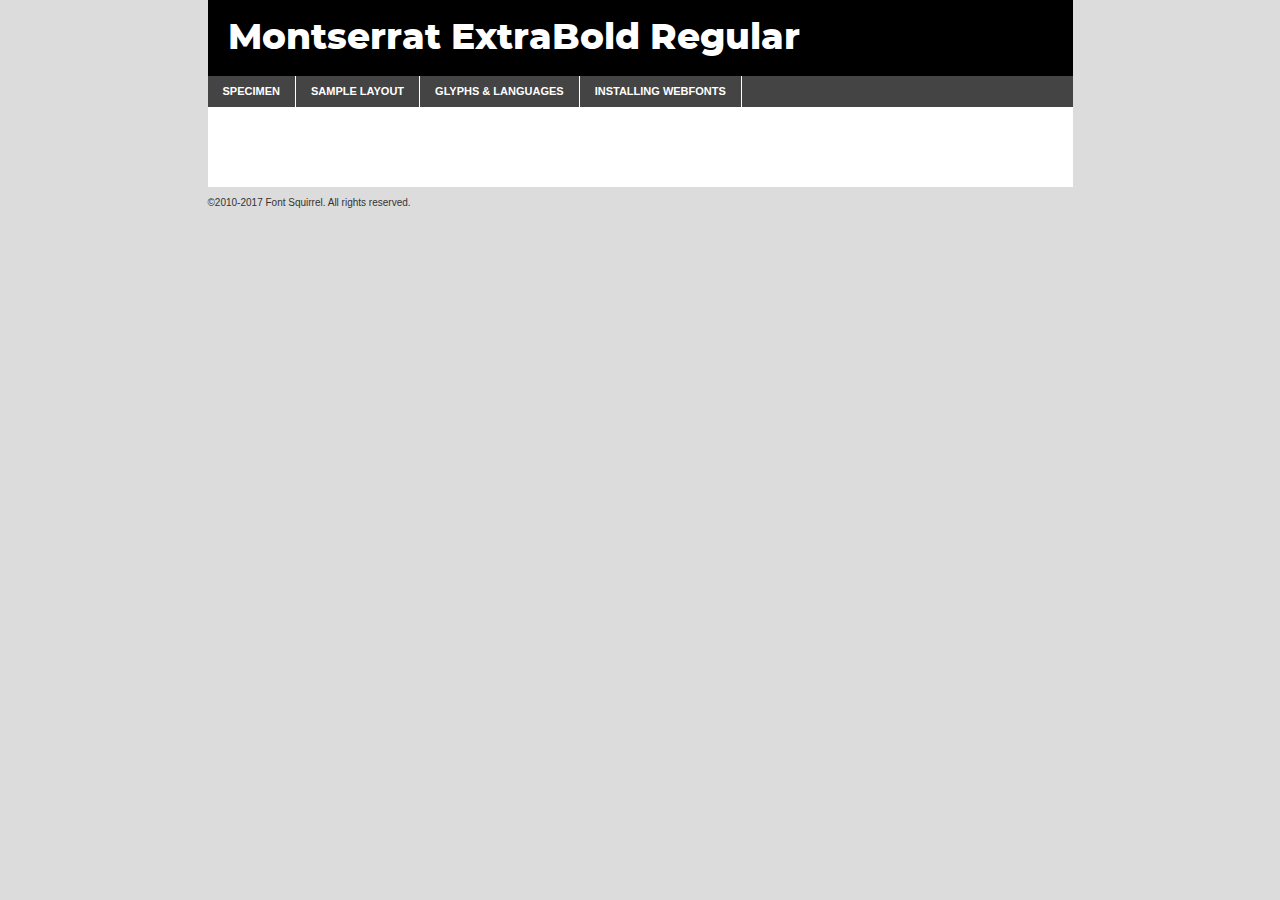
<file: font/monserrat/montserrat-extrabold-demo.html>
<!DOCTYPE html PUBLIC "-//W3C//DTD XHTML 1.0 Transitional//EN"
	"http://www.w3.org/TR/xhtml1/DTD/xhtml1-transitional.dtd">

<html xmlns="http://www.w3.org/1999/xhtml" xml:lang="en" lang="en">
<head>
	<meta http-equiv="Content-Type" content="text/html; charset=utf-8" />
	<script src="http://ajax.googleapis.com/ajax/libs/jquery/1.7.2/jquery.min.js" type="text/javascript" charset="utf-8"></script>
	<script type="text/javascript">
	(function($){$.fn.easyTabs=function(option){var param=jQuery.extend({fadeSpeed:"fast",defaultContent:1,activeClass:'active'},option);$(this).each(function(){var thisId="#"+this.id;if(param.defaultContent==''){param.defaultContent=1;}
	if(typeof param.defaultContent=="number")
	{var defaultTab=$(thisId+" .tabs li:eq("+(param.defaultContent-1)+") a").attr('href').substr(1);}else{var defaultTab=param.defaultContent;}
	$(thisId+" .tabs li a").each(function(){var tabToHide=$(this).attr('href').substr(1);$("#"+tabToHide).addClass('easytabs-tab-content');});hideAll();changeContent(defaultTab);function hideAll(){$(thisId+" .easytabs-tab-content").hide();}
	function changeContent(tabId){hideAll();$(thisId+" .tabs li").removeClass(param.activeClass);$(thisId+" .tabs li a[href=#"+tabId+"]").closest('li').addClass(param.activeClass);if(param.fadeSpeed!="none")
	{$(thisId+" #"+tabId).fadeIn(param.fadeSpeed);}else{$(thisId+" #"+tabId).show();}}
	$(thisId+" .tabs li").click(function(){var tabId=$(this).find('a').attr('href').substr(1);changeContent(tabId);return false;});});}})(jQuery);
	</script>
	<link rel="stylesheet" href="specimen_files/specimen_stylesheet.css" type="text/css" charset="utf-8" />
	<link rel="stylesheet" href="stylesheet.css" type="text/css" charset="utf-8" />

	<style type="text/css">
					body{
				font-family: 'montserratextrabold';
							}
		</style>

	<title>Montserrat ExtraBold Regular Specimen</title>
	
	
	<script type="text/javascript" charset="utf-8">
		$(document).ready(function() {
			$('#container').easyTabs({defaultContent:1});
		});
	</script>
</head>

<body>
<div id="container">
	<div id="header">
		Montserrat ExtraBold Regular	</div>
	<ul class="tabs">
		<li><a href="#specimen">Specimen</a></li>
		<li><a href="#layout">Sample Layout</a></li>
				<li><a href="#glyphs">Glyphs &amp; Languages</a></li>
		<li><a href="#installing">Installing Webfonts</a></li>
		
	</ul>
	
	<div id="main_content">

		
			<div id="specimen">
		
				<div class="section">
					<div class="grid12 firstcol">
						<div class="huge">AaBb</div>
					</div>
				</div>
		
				<div class="section">
					<div class="glyph_range">A&#x200B;B&#x200b;C&#x200b;D&#x200b;E&#x200b;F&#x200b;G&#x200b;H&#x200b;I&#x200b;J&#x200b;K&#x200b;L&#x200b;M&#x200b;N&#x200b;O&#x200b;P&#x200b;Q&#x200b;R&#x200b;S&#x200b;T&#x200b;U&#x200b;V&#x200b;W&#x200b;X&#x200b;Y&#x200b;Z&#x200b;a&#x200b;b&#x200b;c&#x200b;d&#x200b;e&#x200b;f&#x200b;g&#x200b;h&#x200b;i&#x200b;j&#x200b;k&#x200b;l&#x200b;m&#x200b;n&#x200b;o&#x200b;p&#x200b;q&#x200b;r&#x200b;s&#x200b;t&#x200b;u&#x200b;v&#x200b;w&#x200b;x&#x200b;y&#x200b;z&#x200b;1&#x200b;2&#x200b;3&#x200b;4&#x200b;5&#x200b;6&#x200b;7&#x200b;8&#x200b;9&#x200b;0&#x200b;&amp;&#x200b;.&#x200b;,&#x200b;?&#x200b;!&#x200b;&#64;&#x200b;(&#x200b;)&#x200b;#&#x200b;$&#x200b;%&#x200b;*&#x200b;+&#x200b;-&#x200b;=&#x200b;:&#x200b;;</div>
				</div>
				<div class="section">
					<div class="grid12 firstcol">
						<table class="sample_table">
							<tr><td>10</td><td class="size10">abcdefghijklmnopqrstuvwxyzABCDEFGHIJKLMNOPQRSTUVWXYZ0123456789abcdefghijklmnopqrstuvwxyzABCDEFGHIJKLMNOPQRSTUVWXYZ0123456789abcdefghijklmnopqrstuvwxyzABCDEFGHIJKLMNOPQRSTUVWXYZ</td></tr>
							<tr><td>11</td><td class="size11">abcdefghijklmnopqrstuvwxyzABCDEFGHIJKLMNOPQRSTUVWXYZ0123456789abcdefghijklmnopqrstuvwxyzABCDEFGHIJKLMNOPQRSTUVWXYZ0123456789abcdefghijklmnopqrstuvwxyzABCDEFGHIJKLMNOPQRSTUVWXYZ</td></tr>
							<tr><td>12</td><td class="size12">abcdefghijklmnopqrstuvwxyzABCDEFGHIJKLMNOPQRSTUVWXYZ0123456789abcdefghijklmnopqrstuvwxyzABCDEFGHIJKLMNOPQRSTUVWXYZ0123456789abcdefghijklmnopqrstuvwxyzABCDEFGHIJKLMNOPQRSTUVWXYZ</td></tr>
							<tr><td>13</td><td class="size13">abcdefghijklmnopqrstuvwxyzABCDEFGHIJKLMNOPQRSTUVWXYZ0123456789abcdefghijklmnopqrstuvwxyzABCDEFGHIJKLMNOPQRSTUVWXYZ0123456789abcdefghijklmnopqrstuvwxyzABCDEFGHIJKLMNOPQRSTUVWXYZ</td></tr>
							<tr><td>14</td><td class="size14">abcdefghijklmnopqrstuvwxyzABCDEFGHIJKLMNOPQRSTUVWXYZ0123456789abcdefghijklmnopqrstuvwxyzABCDEFGHIJKLMNOPQRSTUVWXYZ0123456789abcdefghijklmnopqrstuvwxyzABCDEFGHIJKLMNOPQRSTUVWXYZ</td></tr>
							<tr><td>16</td><td class="size16">abcdefghijklmnopqrstuvwxyzABCDEFGHIJKLMNOPQRSTUVWXYZ0123456789abcdefghijklmnopqrstuvwxyzABCDEFGHIJKLMNOPQRSTUVWXYZ</td></tr>
							<tr><td>18</td><td class="size18">abcdefghijklmnopqrstuvwxyzABCDEFGHIJKLMNOPQRSTUVWXYZ0123456789abcdefghijklmnopqrstuvwxyzABCDEFGHIJKLMNOPQRSTUVWXYZ</td></tr>
							<tr><td>20</td><td class="size20">abcdefghijklmnopqrstuvwxyzABCDEFGHIJKLMNOPQRSTUVWXYZ0123456789abcdefghijklmnopqrstuvwxyzABCDEFGHIJKLMNOPQRSTUVWXYZ</td></tr>
							<tr><td>24</td><td class="size24">abcdefghijklmnopqrstuvwxyzABCDEFGHIJKLMNOPQRSTUVWXYZ0123456789abcdefghijklmnopqrstuvwxyzABCDEFGHIJKLMNOPQRSTUVWXYZ</td></tr>
							<tr><td>30</td><td class="size30">abcdefghijklmnopqrstuvwxyzABCDEFGHIJKLMNOPQRSTUVWXYZ0123456789abcdefghijklmnopqrstuvwxyzABCDEFGHIJKLMNOPQRSTUVWXYZ</td></tr>
							<tr><td>36</td><td class="size36">abcdefghijklmnopqrstuvwxyzABCDEFGHIJKLMNOPQRSTUVWXYZ0123456789abcdefghijklmnopqrstuvwxyzABCDEFGHIJKLMNOPQRSTUVWXYZ</td></tr>
							<tr><td>48</td><td class="size48">abcdefghijklmnopqrstuvwxyzABCDEFGHIJKLMNOPQRSTUVWXYZ0123456789abcdefghijklmnopqrstuvwxyzABCDEFGHIJKLMNOPQRSTUVWXYZ</td></tr>
							<tr><td>60</td><td class="size60">abcdefghijklmnopqrstuvwxyzABCDEFGHIJKLMNOPQRSTUVWXYZ0123456789abcdefghijklmnopqrstuvwxyzABCDEFGHIJKLMNOPQRSTUVWXYZ</td></tr>
							<tr><td>72</td><td class="size72">abcdefghijklmnopqrstuvwxyzABCDEFGHIJKLMNOPQRSTUVWXYZ0123456789abcdefghijklmnopqrstuvwxyzABCDEFGHIJKLMNOPQRSTUVWXYZ</td></tr>
							<tr><td>90</td><td class="size90">abcdefghijklmnopqrstuvwxyzABCDEFGHIJKLMNOPQRSTUVWXYZ0123456789abcdefghijklmnopqrstuvwxyzABCDEFGHIJKLMNOPQRSTUVWXYZ</td></tr>
						</table>
				
					</div>
			
				</div>
		
		
		
								<div class="section" id="bodycomparison">


										<div id="xheight">
				<div class="fontbody">&#x25FC;&#x25FC;&#x25FC;&#x25FC;&#x25FC;&#x25FC;&#x25FC;&#x25FC;&#x25FC;&#x25FC;&#x25FC;&#x25FC;&#x25FC;&#x25FC;&#x25FC;&#x25FC;&#x25FC;&#x25FC;&#x25FC;&#x25FC;&#x25FC;&#x25FC;&#x25FC;&#x25FC;&#x25FC;&#x25FC;&#x25FC;&#x25FC;&#x25FC;&#x25FC;&#x25FC;&#x25FC;&#x25FC;&#x25FC;&#x25FC;&#x25FC;&#x25FC;&#x25FC;&#x25FC;&#x25FC;&#x25FC;&#x25FC;&#x25FC;&#x25FC;&#x25FC;&#x25FC;&#x25FC;&#x25FC;&#x25FC;&#x25FC;&#x25FC;&#x25FC;&#x25FC;&#x25FC;&#x25FC;&#x25FC;&#x25FC;&#x25FC;&#x25FC;&#x25FC;&#x25FC;&#x25FC;&#x25FC;&#x25FC;&#x25FC;&#x25FC;&#x25FC;&#x25FC;&#x25FC;&#x25FC;&#x25FC;&#x25FC;&#x25FC;&#x25FC;&#x25FC;&#x25FC;&#x25FC;&#x25FC;&#x25FC;&#x25FC;&#x25FC;&#x25FC;&#x25FC;&#x25FC;&#x25FC;&#x25FC;&#x25FC;&#x25FC;&#x25FC;&#x25FC;&#x25FC;&#x25FC;&#x25FC;&#x25FC;&#x25FC;&#x25FC;&#x25FC;&#x25FC;&#x25FC;body</div><div class="arialbody">body</div><div class="verdanabody">body</div><div class="georgiabody">body</div></div>
										<div class="fontbody" style="z-index:1">
											body<span>Montserrat ExtraBold Regular</span>
										</div>
										<div class="arialbody" style="z-index:1">
											body<span>Arial</span>
										</div>
										<div class="verdanabody" style="z-index:1">
											body<span>Verdana</span>
										</div>
										<div class="georgiabody" style="z-index:1">
											body<span>Georgia</span>
										</div>



								</div>
		
		
				<div class="section psample psample_row1" id="">
					
					<div class="grid2 firstcol">
						<p class="size10"><span>10.</span>Aenean lacinia bibendum nulla sed consectetur. Fusce dapibus, tellus ac cursus commodo, tortor mauris condimentum nibh, ut fermentum massa justo sit amet risus. Nullam id dolor id nibh ultricies vehicula ut id elit. Cum sociis natoque penatibus et magnis dis parturient montes, nascetur ridiculus mus. Nulla vitae elit libero, a pharetra augue.</p>
			
					</div>
					<div class="grid3">
						<p class="size11"><span>11.</span>Aenean lacinia bibendum nulla sed consectetur. Fusce dapibus, tellus ac cursus commodo, tortor mauris condimentum nibh, ut fermentum massa justo sit amet risus. Nullam id dolor id nibh ultricies vehicula ut id elit. Cum sociis natoque penatibus et magnis dis parturient montes, nascetur ridiculus mus. Nulla vitae elit libero, a pharetra augue.</p>
			
					</div>
					<div class="grid3">
						<p class="size12"><span>12.</span>Aenean lacinia bibendum nulla sed consectetur. Fusce dapibus, tellus ac cursus commodo, tortor mauris condimentum nibh, ut fermentum massa justo sit amet risus. Nullam id dolor id nibh ultricies vehicula ut id elit. Cum sociis natoque penatibus et magnis dis parturient montes, nascetur ridiculus mus. Nulla vitae elit libero, a pharetra augue.</p>
			
					</div>
					<div class="grid4">
						<p class="size13"><span>13.</span>Aenean lacinia bibendum nulla sed consectetur. Fusce dapibus, tellus ac cursus commodo, tortor mauris condimentum nibh, ut fermentum massa justo sit amet risus. Nullam id dolor id nibh ultricies vehicula ut id elit. Cum sociis natoque penatibus et magnis dis parturient montes, nascetur ridiculus mus. Nulla vitae elit libero, a pharetra augue.</p>
			
					</div>
					<div class="white_blend"></div>
					
				</div>
				<div class="section psample psample_row2" id="">
					<div class="grid3 firstcol">
						<p class="size14"><span>14.</span>Aenean lacinia bibendum nulla sed consectetur. Fusce dapibus, tellus ac cursus commodo, tortor mauris condimentum nibh, ut fermentum massa justo sit amet risus. Nullam id dolor id nibh ultricies vehicula ut id elit. Cum sociis natoque penatibus et magnis dis parturient montes, nascetur ridiculus mus. Nulla vitae elit libero, a pharetra augue.</p>
			
					</div>
					<div class="grid4">
						<p class="size16"><span>16.</span>Aenean lacinia bibendum nulla sed consectetur. Fusce dapibus, tellus ac cursus commodo, tortor mauris condimentum nibh, ut fermentum massa justo sit amet risus. Nullam id dolor id nibh ultricies vehicula ut id elit. Cum sociis natoque penatibus et magnis dis parturient montes, nascetur ridiculus mus. Nulla vitae elit libero, a pharetra augue.</p>
			
					</div>
					<div class="grid5">
						<p class="size18"><span>18.</span>Aenean lacinia bibendum nulla sed consectetur. Fusce dapibus, tellus ac cursus commodo, tortor mauris condimentum nibh, ut fermentum massa justo sit amet risus. Nullam id dolor id nibh ultricies vehicula ut id elit. Cum sociis natoque penatibus et magnis dis parturient montes, nascetur ridiculus mus. Nulla vitae elit libero, a pharetra augue.</p>
			
					</div>

					<div class="white_blend"></div>

				</div>
				
				<div class="section psample psample_row3" id="">
					<div class="grid5 firstcol">
						<p class="size20"><span>20.</span>Aenean lacinia bibendum nulla sed consectetur. Fusce dapibus, tellus ac cursus commodo, tortor mauris condimentum nibh, ut fermentum massa justo sit amet risus. Nullam id dolor id nibh ultricies vehicula ut id elit. Cum sociis natoque penatibus et magnis dis parturient montes, nascetur ridiculus mus. Nulla vitae elit libero, a pharetra augue.</p>
					</div>
					<div class="grid7">
						<p class="size24"><span>24.</span>Aenean lacinia bibendum nulla sed consectetur. Fusce dapibus, tellus ac cursus commodo, tortor mauris condimentum nibh, ut fermentum massa justo sit amet risus. Nullam id dolor id nibh ultricies vehicula ut id elit. Cum sociis natoque penatibus et magnis dis parturient montes, nascetur ridiculus mus. Nulla vitae elit libero, a pharetra augue.</p>
					</div>
					
					<div class="white_blend"></div>
					
				</div>
				
				<div class="section psample psample_row4" id="">
					<div class="grid12 firstcol">
						<p class="size30"><span>30.</span>Aenean lacinia bibendum nulla sed consectetur. Fusce dapibus, tellus ac cursus commodo, tortor mauris condimentum nibh, ut fermentum massa justo sit amet risus. Nullam id dolor id nibh ultricies vehicula ut id elit. Cum sociis natoque penatibus et magnis dis parturient montes, nascetur ridiculus mus. Nulla vitae elit libero, a pharetra augue.</p>
					</div>
					<div class="white_blend"></div>
					
				</div>
				
				
				
				<div class="section psample psample_row1 fullreverse">
					<div class="grid2 firstcol">
						<p class="size10"><span>10.</span>Aenean lacinia bibendum nulla sed consectetur. Fusce dapibus, tellus ac cursus commodo, tortor mauris condimentum nibh, ut fermentum massa justo sit amet risus. Nullam id dolor id nibh ultricies vehicula ut id elit. Cum sociis natoque penatibus et magnis dis parturient montes, nascetur ridiculus mus. Nulla vitae elit libero, a pharetra augue.</p>
			
					</div>
					<div class="grid3">
						<p class="size11"><span>11.</span>Aenean lacinia bibendum nulla sed consectetur. Fusce dapibus, tellus ac cursus commodo, tortor mauris condimentum nibh, ut fermentum massa justo sit amet risus. Nullam id dolor id nibh ultricies vehicula ut id elit. Cum sociis natoque penatibus et magnis dis parturient montes, nascetur ridiculus mus. Nulla vitae elit libero, a pharetra augue.</p>
			
					</div>
					<div class="grid3">
						<p class="size12"><span>12.</span>Aenean lacinia bibendum nulla sed consectetur. Fusce dapibus, tellus ac cursus commodo, tortor mauris condimentum nibh, ut fermentum massa justo sit amet risus. Nullam id dolor id nibh ultricies vehicula ut id elit. Cum sociis natoque penatibus et magnis dis parturient montes, nascetur ridiculus mus. Nulla vitae elit libero, a pharetra augue.</p>
			
					</div>
					<div class="grid4">
						<p class="size13"><span>13.</span>Aenean lacinia bibendum nulla sed consectetur. Fusce dapibus, tellus ac cursus commodo, tortor mauris condimentum nibh, ut fermentum massa justo sit amet risus. Nullam id dolor id nibh ultricies vehicula ut id elit. Cum sociis natoque penatibus et magnis dis parturient montes, nascetur ridiculus mus. Nulla vitae elit libero, a pharetra augue.</p>
			
					</div>
					<div class="black_blend"></div>
					
				</div>
				
				<div class="section psample psample_row2 fullreverse">
					<div class="grid3 firstcol">
						<p class="size14"><span>14.</span>Aenean lacinia bibendum nulla sed consectetur. Fusce dapibus, tellus ac cursus commodo, tortor mauris condimentum nibh, ut fermentum massa justo sit amet risus. Nullam id dolor id nibh ultricies vehicula ut id elit. Cum sociis natoque penatibus et magnis dis parturient montes, nascetur ridiculus mus. Nulla vitae elit libero, a pharetra augue.</p>
			
					</div>
					<div class="grid4">
						<p class="size16"><span>16.</span>Aenean lacinia bibendum nulla sed consectetur. Fusce dapibus, tellus ac cursus commodo, tortor mauris condimentum nibh, ut fermentum massa justo sit amet risus. Nullam id dolor id nibh ultricies vehicula ut id elit. Cum sociis natoque penatibus et magnis dis parturient montes, nascetur ridiculus mus. Nulla vitae elit libero, a pharetra augue.</p>
			
					</div>
					<div class="grid5">
						<p class="size18"><span>18.</span>Aenean lacinia bibendum nulla sed consectetur. Fusce dapibus, tellus ac cursus commodo, tortor mauris condimentum nibh, ut fermentum massa justo sit amet risus. Nullam id dolor id nibh ultricies vehicula ut id elit. Cum sociis natoque penatibus et magnis dis parturient montes, nascetur ridiculus mus. Nulla vitae elit libero, a pharetra augue.</p>
			
					</div>
					<div class="black_blend"></div>

				</div>
				
				<div class="section psample fullreverse psample_row3" id="">
					<div class="grid5 firstcol">
						<p class="size20"><span>20.</span>Aenean lacinia bibendum nulla sed consectetur. Fusce dapibus, tellus ac cursus commodo, tortor mauris condimentum nibh, ut fermentum massa justo sit amet risus. Nullam id dolor id nibh ultricies vehicula ut id elit. Cum sociis natoque penatibus et magnis dis parturient montes, nascetur ridiculus mus. Nulla vitae elit libero, a pharetra augue.</p>
					</div>
					<div class="grid7">
						<p class="size24"><span>24.</span>Aenean lacinia bibendum nulla sed consectetur. Fusce dapibus, tellus ac cursus commodo, tortor mauris condimentum nibh, ut fermentum massa justo sit amet risus. Nullam id dolor id nibh ultricies vehicula ut id elit. Cum sociis natoque penatibus et magnis dis parturient montes, nascetur ridiculus mus. Nulla vitae elit libero, a pharetra augue.</p>
					</div>
					
					<div class="black_blend"></div>
					
				</div>
				
				<div class="section psample fullreverse psample_row4" id="" style="border-bottom: 20px #000 solid;">
					<div class="grid12 firstcol">
						<p class="size30"><span>30.</span>Aenean lacinia bibendum nulla sed consectetur. Fusce dapibus, tellus ac cursus commodo, tortor mauris condimentum nibh, ut fermentum massa justo sit amet risus. Nullam id dolor id nibh ultricies vehicula ut id elit. Cum sociis natoque penatibus et magnis dis parturient montes, nascetur ridiculus mus. Nulla vitae elit libero, a pharetra augue.</p>
					</div>
					<div class="black_blend"></div>
					
				</div>
				
				
				
				
			</div>
			
			<div id="layout">
				
				<div class="section">
					
					<div class="grid12 firstcol">
						<h1>Lorem Ipsum Dolor</h1>
						<h2>Etiam porta sem malesuada magna mollis euismod</h2>
						
						<p class="byline">By <a href="#link">Aenean Lacinia</a></p>
					</div>
				</div>
				<div class="section">
					<div class="grid8 firstcol">
						<p class="large">Donec sed odio dui. Morbi leo risus, porta ac consectetur ac, vestibulum at eros. Fusce dapibus, tellus ac cursus commodo, tortor mauris condimentum nibh, ut fermentum massa justo sit amet risus. </p>

						
						<h3>Pellentesque ornare sem</h3>

						<p>Maecenas sed diam eget risus varius blandit sit amet non magna. Maecenas faucibus mollis interdum. Donec ullamcorper nulla non metus auctor fringilla. Nullam id dolor id nibh ultricies vehicula ut id elit. Nullam id dolor id nibh ultricies vehicula ut id elit. </p>

						<p>Aenean eu leo quam. Pellentesque ornare sem lacinia quam venenatis vestibulum. Lorem ipsum dolor sit amet, consectetur adipiscing elit. Cum sociis natoque penatibus et magnis dis parturient montes, nascetur ridiculus mus. </p>

						<p>Nulla vitae elit libero, a pharetra augue. Praesent commodo cursus magna, vel scelerisque nisl consectetur et. Aenean lacinia bibendum nulla sed consectetur. </p>

						<p>Nullam quis risus eget urna mollis ornare vel eu leo. Nullam quis risus eget urna mollis ornare vel eu leo. Maecenas sed diam eget risus varius blandit sit amet non magna. Donec ullamcorper nulla non metus auctor fringilla. </p>

						<h3>Cras mattis consectetur</h3>

						<p>Aenean eu leo quam. Pellentesque ornare sem lacinia quam venenatis vestibulum. Aenean lacinia bibendum nulla sed consectetur. Integer posuere erat a ante venenatis dapibus posuere velit aliquet. Cras mattis consectetur purus sit amet fermentum. </p>

						<p>Nullam id dolor id nibh ultricies vehicula ut id elit. Nullam quis risus eget urna mollis ornare vel eu leo. Cras mattis consectetur purus sit amet fermentum.</p>
					</div>
					
					<div class="grid4 sidebar">
						
						<div class="box reverse">
							<p class="last">Nullam quis risus eget urna mollis ornare vel eu leo. Donec ullamcorper nulla non metus auctor fringilla. Cras mattis consectetur purus sit amet fermentum. Sed posuere consectetur est at lobortis. Lorem ipsum dolor sit amet, consectetur adipiscing elit. </p>
						</div>
						
						<p class="caption">Maecenas sed diam eget risus varius.</p>

						<p>Vestibulum id ligula porta felis euismod semper. Integer posuere erat a ante venenatis dapibus posuere velit aliquet. Vestibulum id ligula porta felis euismod semper. Sed posuere consectetur est at lobortis. Maecenas sed diam eget risus varius blandit sit amet non magna. Fusce dapibus, tellus ac cursus commodo, tortor mauris condimentum nibh, ut fermentum massa justo sit amet risus. </p>

					

						<p>Duis mollis, est non commodo luctus, nisi erat porttitor ligula, eget lacinia odio sem nec elit. Aenean lacinia bibendum nulla sed consectetur. Vivamus sagittis lacus vel augue laoreet rutrum faucibus dolor auctor. Aenean lacinia bibendum nulla sed consectetur. Nullam quis risus eget urna mollis ornare vel eu leo. </p>

						<p>Praesent commodo cursus magna, vel scelerisque nisl consectetur et. Donec ullamcorper nulla non metus auctor fringilla. Maecenas faucibus mollis interdum. Fusce dapibus, tellus ac cursus commodo, tortor mauris condimentum nibh, ut fermentum massa justo sit amet risus. </p>

					</div>
				</div>
				
			</div>


			



		<div id="glyphs">
			<div class="section">
				<div class="grid12 firstcol">
			
				<h1>Language Support</h1>
				<p>The subset of Montserrat ExtraBold Regular in this kit supports the following languages:<br />
			
					Cyrillic, English, Arrernte, Bislama, Cebuano, Fijian, Gilbertese, Hmong, Ibanag, Iloko_ilokano, Interglossa_glosa, Interlingua, Lojban, Norfolk_pitcairnese, Oromo, Rotokas, Seychelles_creole, Shona, Somali, Southern_ndebele, Swahili, Swati_swazi, Tok_pisin, Turkmen_cyrillic, Uyghur_cyrillic, Votic_cyrillic, Warlpiri, Xhosa, Zulu, Latinbasic, Ubasic, Demo, Moldovan				</p>
				<h1>Glyph Chart</h1>
				<p>The subset of Montserrat ExtraBold Regular in this kit includes all the glyphs listed below. Unicode entities are included above each glyph to help you insert individual characters into your layout.</p>
				<div id="glyph_chart">
			
																														 <div><p>&amp;#13;</p>&#13;</div>
																				 <div><p>&amp;#32;</p>&#32;</div>
																				 <div><p>&amp;#33;</p>&#33;</div>
																				 <div><p>&amp;#34;</p>&#34;</div>
																				 <div><p>&amp;#35;</p>&#35;</div>
																				 <div><p>&amp;#36;</p>&#36;</div>
																				 <div><p>&amp;#37;</p>&#37;</div>
																				 <div><p>&amp;#38;</p>&#38;</div>
																				 <div><p>&amp;#39;</p>&#39;</div>
																				 <div><p>&amp;#40;</p>&#40;</div>
																				 <div><p>&amp;#41;</p>&#41;</div>
																				 <div><p>&amp;#42;</p>&#42;</div>
																				 <div><p>&amp;#43;</p>&#43;</div>
																				 <div><p>&amp;#44;</p>&#44;</div>
																				 <div><p>&amp;#45;</p>&#45;</div>
																				 <div><p>&amp;#46;</p>&#46;</div>
																				 <div><p>&amp;#47;</p>&#47;</div>
																				 <div><p>&amp;#48;</p>&#48;</div>
																				 <div><p>&amp;#49;</p>&#49;</div>
																				 <div><p>&amp;#50;</p>&#50;</div>
																				 <div><p>&amp;#51;</p>&#51;</div>
																				 <div><p>&amp;#52;</p>&#52;</div>
																				 <div><p>&amp;#53;</p>&#53;</div>
																				 <div><p>&amp;#54;</p>&#54;</div>
																				 <div><p>&amp;#55;</p>&#55;</div>
																				 <div><p>&amp;#56;</p>&#56;</div>
																				 <div><p>&amp;#57;</p>&#57;</div>
																				 <div><p>&amp;#58;</p>&#58;</div>
																				 <div><p>&amp;#59;</p>&#59;</div>
																				 <div><p>&amp;#60;</p>&#60;</div>
																				 <div><p>&amp;#61;</p>&#61;</div>
																				 <div><p>&amp;#62;</p>&#62;</div>
																				 <div><p>&amp;#63;</p>&#63;</div>
																				 <div><p>&amp;#64;</p>&#64;</div>
																				 <div><p>&amp;#65;</p>&#65;</div>
																				 <div><p>&amp;#66;</p>&#66;</div>
																				 <div><p>&amp;#67;</p>&#67;</div>
																				 <div><p>&amp;#68;</p>&#68;</div>
																				 <div><p>&amp;#69;</p>&#69;</div>
																				 <div><p>&amp;#70;</p>&#70;</div>
																				 <div><p>&amp;#71;</p>&#71;</div>
																				 <div><p>&amp;#72;</p>&#72;</div>
																				 <div><p>&amp;#73;</p>&#73;</div>
																				 <div><p>&amp;#74;</p>&#74;</div>
																				 <div><p>&amp;#75;</p>&#75;</div>
																				 <div><p>&amp;#76;</p>&#76;</div>
																				 <div><p>&amp;#77;</p>&#77;</div>
																				 <div><p>&amp;#78;</p>&#78;</div>
																				 <div><p>&amp;#79;</p>&#79;</div>
																				 <div><p>&amp;#80;</p>&#80;</div>
																				 <div><p>&amp;#81;</p>&#81;</div>
																				 <div><p>&amp;#82;</p>&#82;</div>
																				 <div><p>&amp;#83;</p>&#83;</div>
																				 <div><p>&amp;#84;</p>&#84;</div>
																				 <div><p>&amp;#85;</p>&#85;</div>
																				 <div><p>&amp;#86;</p>&#86;</div>
																				 <div><p>&amp;#87;</p>&#87;</div>
																				 <div><p>&amp;#88;</p>&#88;</div>
																				 <div><p>&amp;#89;</p>&#89;</div>
																				 <div><p>&amp;#90;</p>&#90;</div>
																				 <div><p>&amp;#91;</p>&#91;</div>
																				 <div><p>&amp;#92;</p>&#92;</div>
																				 <div><p>&amp;#93;</p>&#93;</div>
																				 <div><p>&amp;#94;</p>&#94;</div>
																				 <div><p>&amp;#95;</p>&#95;</div>
																				 <div><p>&amp;#96;</p>&#96;</div>
																				 <div><p>&amp;#97;</p>&#97;</div>
																				 <div><p>&amp;#98;</p>&#98;</div>
																				 <div><p>&amp;#99;</p>&#99;</div>
																				 <div><p>&amp;#100;</p>&#100;</div>
																				 <div><p>&amp;#101;</p>&#101;</div>
																				 <div><p>&amp;#102;</p>&#102;</div>
																				 <div><p>&amp;#103;</p>&#103;</div>
																				 <div><p>&amp;#104;</p>&#104;</div>
																				 <div><p>&amp;#105;</p>&#105;</div>
																				 <div><p>&amp;#106;</p>&#106;</div>
																				 <div><p>&amp;#107;</p>&#107;</div>
																				 <div><p>&amp;#108;</p>&#108;</div>
																				 <div><p>&amp;#109;</p>&#109;</div>
																				 <div><p>&amp;#110;</p>&#110;</div>
																				 <div><p>&amp;#111;</p>&#111;</div>
																				 <div><p>&amp;#112;</p>&#112;</div>
																				 <div><p>&amp;#113;</p>&#113;</div>
																				 <div><p>&amp;#114;</p>&#114;</div>
																				 <div><p>&amp;#115;</p>&#115;</div>
																				 <div><p>&amp;#116;</p>&#116;</div>
																				 <div><p>&amp;#117;</p>&#117;</div>
																				 <div><p>&amp;#118;</p>&#118;</div>
																				 <div><p>&amp;#119;</p>&#119;</div>
																				 <div><p>&amp;#120;</p>&#120;</div>
																				 <div><p>&amp;#121;</p>&#121;</div>
																				 <div><p>&amp;#122;</p>&#122;</div>
																				 <div><p>&amp;#123;</p>&#123;</div>
																				 <div><p>&amp;#124;</p>&#124;</div>
																				 <div><p>&amp;#125;</p>&#125;</div>
																				 <div><p>&amp;#126;</p>&#126;</div>
																				 <div><p>&amp;#160;</p>&#160;</div>
																				 <div><p>&amp;#162;</p>&#162;</div>
																				 <div><p>&amp;#163;</p>&#163;</div>
																				 <div><p>&amp;#165;</p>&#165;</div>
																				 <div><p>&amp;#168;</p>&#168;</div>
																				 <div><p>&amp;#169;</p>&#169;</div>
																				 <div><p>&amp;#171;</p>&#171;</div>
																				 <div><p>&amp;#173;</p>&#173;</div>
																				 <div><p>&amp;#174;</p>&#174;</div>
																				 <div><p>&amp;#180;</p>&#180;</div>
																				 <div><p>&amp;#184;</p>&#184;</div>
																				 <div><p>&amp;#187;</p>&#187;</div>
																				 <div><p>&amp;#710;</p>&#710;</div>
																				 <div><p>&amp;#730;</p>&#730;</div>
																				 <div><p>&amp;#732;</p>&#732;</div>
																				 <div><p>&amp;#1024;</p>&#1024;</div>
																				 <div><p>&amp;#1025;</p>&#1025;</div>
																				 <div><p>&amp;#1026;</p>&#1026;</div>
																				 <div><p>&amp;#1027;</p>&#1027;</div>
																				 <div><p>&amp;#1028;</p>&#1028;</div>
																				 <div><p>&amp;#1029;</p>&#1029;</div>
																				 <div><p>&amp;#1030;</p>&#1030;</div>
																				 <div><p>&amp;#1031;</p>&#1031;</div>
																				 <div><p>&amp;#1032;</p>&#1032;</div>
																				 <div><p>&amp;#1033;</p>&#1033;</div>
																				 <div><p>&amp;#1034;</p>&#1034;</div>
																				 <div><p>&amp;#1035;</p>&#1035;</div>
																				 <div><p>&amp;#1036;</p>&#1036;</div>
																				 <div><p>&amp;#1037;</p>&#1037;</div>
																				 <div><p>&amp;#1038;</p>&#1038;</div>
																				 <div><p>&amp;#1039;</p>&#1039;</div>
																				 <div><p>&amp;#1040;</p>&#1040;</div>
																				 <div><p>&amp;#1041;</p>&#1041;</div>
																				 <div><p>&amp;#1042;</p>&#1042;</div>
																				 <div><p>&amp;#1043;</p>&#1043;</div>
																				 <div><p>&amp;#1044;</p>&#1044;</div>
																				 <div><p>&amp;#1045;</p>&#1045;</div>
																				 <div><p>&amp;#1046;</p>&#1046;</div>
																				 <div><p>&amp;#1047;</p>&#1047;</div>
																				 <div><p>&amp;#1048;</p>&#1048;</div>
																				 <div><p>&amp;#1049;</p>&#1049;</div>
																				 <div><p>&amp;#1050;</p>&#1050;</div>
																				 <div><p>&amp;#1051;</p>&#1051;</div>
																				 <div><p>&amp;#1052;</p>&#1052;</div>
																				 <div><p>&amp;#1053;</p>&#1053;</div>
																				 <div><p>&amp;#1054;</p>&#1054;</div>
																				 <div><p>&amp;#1055;</p>&#1055;</div>
																				 <div><p>&amp;#1056;</p>&#1056;</div>
																				 <div><p>&amp;#1057;</p>&#1057;</div>
																				 <div><p>&amp;#1058;</p>&#1058;</div>
																				 <div><p>&amp;#1059;</p>&#1059;</div>
																				 <div><p>&amp;#1060;</p>&#1060;</div>
																				 <div><p>&amp;#1061;</p>&#1061;</div>
																				 <div><p>&amp;#1062;</p>&#1062;</div>
																				 <div><p>&amp;#1063;</p>&#1063;</div>
																				 <div><p>&amp;#1064;</p>&#1064;</div>
																				 <div><p>&amp;#1065;</p>&#1065;</div>
																				 <div><p>&amp;#1066;</p>&#1066;</div>
																				 <div><p>&amp;#1067;</p>&#1067;</div>
																				 <div><p>&amp;#1068;</p>&#1068;</div>
																				 <div><p>&amp;#1069;</p>&#1069;</div>
																				 <div><p>&amp;#1070;</p>&#1070;</div>
																				 <div><p>&amp;#1071;</p>&#1071;</div>
																				 <div><p>&amp;#1072;</p>&#1072;</div>
																				 <div><p>&amp;#1073;</p>&#1073;</div>
																				 <div><p>&amp;#1074;</p>&#1074;</div>
																				 <div><p>&amp;#1075;</p>&#1075;</div>
																				 <div><p>&amp;#1076;</p>&#1076;</div>
																				 <div><p>&amp;#1077;</p>&#1077;</div>
																				 <div><p>&amp;#1078;</p>&#1078;</div>
																				 <div><p>&amp;#1079;</p>&#1079;</div>
																				 <div><p>&amp;#1080;</p>&#1080;</div>
																				 <div><p>&amp;#1081;</p>&#1081;</div>
																				 <div><p>&amp;#1082;</p>&#1082;</div>
																				 <div><p>&amp;#1083;</p>&#1083;</div>
																				 <div><p>&amp;#1084;</p>&#1084;</div>
																				 <div><p>&amp;#1085;</p>&#1085;</div>
																				 <div><p>&amp;#1086;</p>&#1086;</div>
																				 <div><p>&amp;#1087;</p>&#1087;</div>
																				 <div><p>&amp;#1088;</p>&#1088;</div>
																				 <div><p>&amp;#1089;</p>&#1089;</div>
																				 <div><p>&amp;#1090;</p>&#1090;</div>
																				 <div><p>&amp;#1091;</p>&#1091;</div>
																				 <div><p>&amp;#1092;</p>&#1092;</div>
																				 <div><p>&amp;#1093;</p>&#1093;</div>
																				 <div><p>&amp;#1094;</p>&#1094;</div>
																				 <div><p>&amp;#1095;</p>&#1095;</div>
																				 <div><p>&amp;#1096;</p>&#1096;</div>
																				 <div><p>&amp;#1097;</p>&#1097;</div>
																				 <div><p>&amp;#1098;</p>&#1098;</div>
																				 <div><p>&amp;#1099;</p>&#1099;</div>
																				 <div><p>&amp;#1100;</p>&#1100;</div>
																				 <div><p>&amp;#1101;</p>&#1101;</div>
																				 <div><p>&amp;#1102;</p>&#1102;</div>
																				 <div><p>&amp;#1103;</p>&#1103;</div>
																				 <div><p>&amp;#1104;</p>&#1104;</div>
																				 <div><p>&amp;#1105;</p>&#1105;</div>
																				 <div><p>&amp;#1106;</p>&#1106;</div>
																				 <div><p>&amp;#1107;</p>&#1107;</div>
																				 <div><p>&amp;#1108;</p>&#1108;</div>
																				 <div><p>&amp;#1109;</p>&#1109;</div>
																				 <div><p>&amp;#1110;</p>&#1110;</div>
																				 <div><p>&amp;#1111;</p>&#1111;</div>
																				 <div><p>&amp;#1112;</p>&#1112;</div>
																				 <div><p>&amp;#1113;</p>&#1113;</div>
																				 <div><p>&amp;#1114;</p>&#1114;</div>
																				 <div><p>&amp;#1115;</p>&#1115;</div>
																				 <div><p>&amp;#1116;</p>&#1116;</div>
																				 <div><p>&amp;#1117;</p>&#1117;</div>
																				 <div><p>&amp;#1118;</p>&#1118;</div>
																				 <div><p>&amp;#1119;</p>&#1119;</div>
																				 <div><p>&amp;#1122;</p>&#1122;</div>
																				 <div><p>&amp;#1123;</p>&#1123;</div>
																				 <div><p>&amp;#1130;</p>&#1130;</div>
																				 <div><p>&amp;#1131;</p>&#1131;</div>
																				 <div><p>&amp;#1138;</p>&#1138;</div>
																				 <div><p>&amp;#1139;</p>&#1139;</div>
																				 <div><p>&amp;#1140;</p>&#1140;</div>
																				 <div><p>&amp;#1141;</p>&#1141;</div>
																				 <div><p>&amp;#1162;</p>&#1162;</div>
																				 <div><p>&amp;#1163;</p>&#1163;</div>
																				 <div><p>&amp;#1164;</p>&#1164;</div>
																				 <div><p>&amp;#1165;</p>&#1165;</div>
																				 <div><p>&amp;#1166;</p>&#1166;</div>
																				 <div><p>&amp;#1167;</p>&#1167;</div>
																				 <div><p>&amp;#1168;</p>&#1168;</div>
																				 <div><p>&amp;#1169;</p>&#1169;</div>
																				 <div><p>&amp;#1170;</p>&#1170;</div>
																				 <div><p>&amp;#1171;</p>&#1171;</div>
																				 <div><p>&amp;#1172;</p>&#1172;</div>
																				 <div><p>&amp;#1173;</p>&#1173;</div>
																				 <div><p>&amp;#1174;</p>&#1174;</div>
																				 <div><p>&amp;#1175;</p>&#1175;</div>
																				 <div><p>&amp;#1176;</p>&#1176;</div>
																				 <div><p>&amp;#1177;</p>&#1177;</div>
																				 <div><p>&amp;#1178;</p>&#1178;</div>
																				 <div><p>&amp;#1179;</p>&#1179;</div>
																				 <div><p>&amp;#1180;</p>&#1180;</div>
																				 <div><p>&amp;#1181;</p>&#1181;</div>
																				 <div><p>&amp;#1182;</p>&#1182;</div>
																				 <div><p>&amp;#1183;</p>&#1183;</div>
																				 <div><p>&amp;#1184;</p>&#1184;</div>
																				 <div><p>&amp;#1185;</p>&#1185;</div>
																				 <div><p>&amp;#1186;</p>&#1186;</div>
																				 <div><p>&amp;#1187;</p>&#1187;</div>
																				 <div><p>&amp;#1188;</p>&#1188;</div>
																				 <div><p>&amp;#1189;</p>&#1189;</div>
																				 <div><p>&amp;#1190;</p>&#1190;</div>
																				 <div><p>&amp;#1191;</p>&#1191;</div>
																				 <div><p>&amp;#1192;</p>&#1192;</div>
																				 <div><p>&amp;#1193;</p>&#1193;</div>
																				 <div><p>&amp;#1194;</p>&#1194;</div>
																				 <div><p>&amp;#1195;</p>&#1195;</div>
																				 <div><p>&amp;#1196;</p>&#1196;</div>
																				 <div><p>&amp;#1197;</p>&#1197;</div>
																				 <div><p>&amp;#1198;</p>&#1198;</div>
																				 <div><p>&amp;#1199;</p>&#1199;</div>
																				 <div><p>&amp;#1200;</p>&#1200;</div>
																				 <div><p>&amp;#1201;</p>&#1201;</div>
																				 <div><p>&amp;#1202;</p>&#1202;</div>
																				 <div><p>&amp;#1203;</p>&#1203;</div>
																				 <div><p>&amp;#1204;</p>&#1204;</div>
																				 <div><p>&amp;#1205;</p>&#1205;</div>
																				 <div><p>&amp;#1206;</p>&#1206;</div>
																				 <div><p>&amp;#1207;</p>&#1207;</div>
																				 <div><p>&amp;#1208;</p>&#1208;</div>
																				 <div><p>&amp;#1209;</p>&#1209;</div>
																				 <div><p>&amp;#1210;</p>&#1210;</div>
																				 <div><p>&amp;#1211;</p>&#1211;</div>
																				 <div><p>&amp;#1212;</p>&#1212;</div>
																				 <div><p>&amp;#1213;</p>&#1213;</div>
																				 <div><p>&amp;#1214;</p>&#1214;</div>
																				 <div><p>&amp;#1215;</p>&#1215;</div>
																				 <div><p>&amp;#1216;</p>&#1216;</div>
																				 <div><p>&amp;#1217;</p>&#1217;</div>
																				 <div><p>&amp;#1218;</p>&#1218;</div>
																				 <div><p>&amp;#1219;</p>&#1219;</div>
																				 <div><p>&amp;#1220;</p>&#1220;</div>
																				 <div><p>&amp;#1222;</p>&#1222;</div>
																				 <div><p>&amp;#1223;</p>&#1223;</div>
																				 <div><p>&amp;#1224;</p>&#1224;</div>
																				 <div><p>&amp;#1225;</p>&#1225;</div>
																				 <div><p>&amp;#1226;</p>&#1226;</div>
																				 <div><p>&amp;#1227;</p>&#1227;</div>
																				 <div><p>&amp;#1228;</p>&#1228;</div>
																				 <div><p>&amp;#1229;</p>&#1229;</div>
																				 <div><p>&amp;#1230;</p>&#1230;</div>
																				 <div><p>&amp;#1231;</p>&#1231;</div>
																				 <div><p>&amp;#1232;</p>&#1232;</div>
																				 <div><p>&amp;#1233;</p>&#1233;</div>
																				 <div><p>&amp;#1234;</p>&#1234;</div>
																				 <div><p>&amp;#1235;</p>&#1235;</div>
																				 <div><p>&amp;#1236;</p>&#1236;</div>
																				 <div><p>&amp;#1237;</p>&#1237;</div>
																				 <div><p>&amp;#1238;</p>&#1238;</div>
																				 <div><p>&amp;#1239;</p>&#1239;</div>
																				 <div><p>&amp;#1240;</p>&#1240;</div>
																				 <div><p>&amp;#1241;</p>&#1241;</div>
																				 <div><p>&amp;#1242;</p>&#1242;</div>
																				 <div><p>&amp;#1243;</p>&#1243;</div>
																				 <div><p>&amp;#1244;</p>&#1244;</div>
																				 <div><p>&amp;#1245;</p>&#1245;</div>
																				 <div><p>&amp;#1246;</p>&#1246;</div>
																				 <div><p>&amp;#1247;</p>&#1247;</div>
																				 <div><p>&amp;#1248;</p>&#1248;</div>
																				 <div><p>&amp;#1249;</p>&#1249;</div>
																				 <div><p>&amp;#1250;</p>&#1250;</div>
																				 <div><p>&amp;#1251;</p>&#1251;</div>
																				 <div><p>&amp;#1252;</p>&#1252;</div>
																				 <div><p>&amp;#1253;</p>&#1253;</div>
																				 <div><p>&amp;#1254;</p>&#1254;</div>
																				 <div><p>&amp;#1255;</p>&#1255;</div>
																				 <div><p>&amp;#1256;</p>&#1256;</div>
																				 <div><p>&amp;#1257;</p>&#1257;</div>
																				 <div><p>&amp;#1258;</p>&#1258;</div>
																				 <div><p>&amp;#1259;</p>&#1259;</div>
																				 <div><p>&amp;#1260;</p>&#1260;</div>
																				 <div><p>&amp;#1261;</p>&#1261;</div>
																				 <div><p>&amp;#1262;</p>&#1262;</div>
																				 <div><p>&amp;#1263;</p>&#1263;</div>
																				 <div><p>&amp;#1264;</p>&#1264;</div>
																				 <div><p>&amp;#1265;</p>&#1265;</div>
																				 <div><p>&amp;#1266;</p>&#1266;</div>
																				 <div><p>&amp;#1267;</p>&#1267;</div>
																				 <div><p>&amp;#1268;</p>&#1268;</div>
																				 <div><p>&amp;#1269;</p>&#1269;</div>
																				 <div><p>&amp;#1270;</p>&#1270;</div>
																				 <div><p>&amp;#1271;</p>&#1271;</div>
																				 <div><p>&amp;#1272;</p>&#1272;</div>
																				 <div><p>&amp;#1273;</p>&#1273;</div>
																				 <div><p>&amp;#1274;</p>&#1274;</div>
																				 <div><p>&amp;#1275;</p>&#1275;</div>
																				 <div><p>&amp;#1276;</p>&#1276;</div>
																				 <div><p>&amp;#1277;</p>&#1277;</div>
																				 <div><p>&amp;#1278;</p>&#1278;</div>
																				 <div><p>&amp;#1279;</p>&#1279;</div>
																				 <div><p>&amp;#8192;</p>&#8192;</div>
																				 <div><p>&amp;#8193;</p>&#8193;</div>
																				 <div><p>&amp;#8194;</p>&#8194;</div>
																				 <div><p>&amp;#8195;</p>&#8195;</div>
																				 <div><p>&amp;#8196;</p>&#8196;</div>
																				 <div><p>&amp;#8197;</p>&#8197;</div>
																				 <div><p>&amp;#8198;</p>&#8198;</div>
																				 <div><p>&amp;#8199;</p>&#8199;</div>
																				 <div><p>&amp;#8200;</p>&#8200;</div>
																				 <div><p>&amp;#8201;</p>&#8201;</div>
																				 <div><p>&amp;#8202;</p>&#8202;</div>
																				 <div><p>&amp;#8208;</p>&#8208;</div>
																				 <div><p>&amp;#8209;</p>&#8209;</div>
																				 <div><p>&amp;#8210;</p>&#8210;</div>
																				 <div><p>&amp;#8211;</p>&#8211;</div>
																				 <div><p>&amp;#8212;</p>&#8212;</div>
																				 <div><p>&amp;#8216;</p>&#8216;</div>
																				 <div><p>&amp;#8217;</p>&#8217;</div>
																				 <div><p>&amp;#8218;</p>&#8218;</div>
																				 <div><p>&amp;#8220;</p>&#8220;</div>
																				 <div><p>&amp;#8221;</p>&#8221;</div>
																				 <div><p>&amp;#8222;</p>&#8222;</div>
																				 <div><p>&amp;#8226;</p>&#8226;</div>
																				 <div><p>&amp;#8230;</p>&#8230;</div>
																				 <div><p>&amp;#8239;</p>&#8239;</div>
																				 <div><p>&amp;#8249;</p>&#8249;</div>
																				 <div><p>&amp;#8250;</p>&#8250;</div>
																				 <div><p>&amp;#8287;</p>&#8287;</div>
																				 <div><p>&amp;#8353;</p>&#8353;</div>
																				 <div><p>&amp;#8355;</p>&#8355;</div>
																				 <div><p>&amp;#8356;</p>&#8356;</div>
																				 <div><p>&amp;#8358;</p>&#8358;</div>
																				 <div><p>&amp;#8359;</p>&#8359;</div>
																				 <div><p>&amp;#8361;</p>&#8361;</div>
																				 <div><p>&amp;#8363;</p>&#8363;</div>
																				 <div><p>&amp;#8364;</p>&#8364;</div>
																				 <div><p>&amp;#8365;</p>&#8365;</div>
																				 <div><p>&amp;#8366;</p>&#8366;</div>
																				 <div><p>&amp;#8369;</p>&#8369;</div>
																				 <div><p>&amp;#8370;</p>&#8370;</div>
																				 <div><p>&amp;#8372;</p>&#8372;</div>
																				 <div><p>&amp;#8373;</p>&#8373;</div>
																				 <div><p>&amp;#8376;</p>&#8376;</div>
																				 <div><p>&amp;#8377;</p>&#8377;</div>
																				 <div><p>&amp;#8378;</p>&#8378;</div>
																				 <div><p>&amp;#8380;</p>&#8380;</div>
																				 <div><p>&amp;#8381;</p>&#8381;</div>
																				 <div><p>&amp;#8482;</p>&#8482;</div>
																				 <div><p>&amp;#9724;</p>&#9724;</div>
																																																</div>	
				</div>
		
		
			</div>
		</div>
		
		
		<div id="specs">
			
		</div>
	
		<div id="installing">
			<div class="section">
				<div class="grid7 firstcol">
					<h1>Installing Webfonts</h1>
					
					<p>Webfonts are supported by all major browser platforms but not all in the same way. There are currently four different font formats that must be included in order to target all browsers. This includes TTF, WOFF, EOT and SVG.</p>
					
					<h2>1. Upload your webfonts</h2>
					<p>You must upload your webfont kit to your website. They should be in or near the same directory as your CSS files.</p>
					
					<h2>2. Include the webfont stylesheet</h2>
					<p>A special CSS @font-face declaration helps the various browsers select the appropriate font it needs without causing you a bunch of headaches. Learn more about this syntax by reading the <a href="https://www.fontspring.com/blog/further-hardening-of-the-bulletproof-syntax">Fontspring blog post</a> about it. The code for it is as follows:</p>


<code>
@font-face{ 
	font-family: 'MyWebFont';
	src: url('WebFont.eot');
	src: url('WebFont.eot?#iefix') format('embedded-opentype'),
	     url('WebFont.woff') format('woff'),
	     url('WebFont.ttf') format('truetype'),
	     url('WebFont.svg#webfont') format('svg');
}
</code>

	<p>We've already gone ahead and generated the code for you. All you have to do is link to the stylesheet in your HTML, like this:</p>
	<code>&lt;link rel=&quot;stylesheet&quot; href=&quot;stylesheet.css&quot; type=&quot;text/css&quot; charset=&quot;utf-8&quot; /&gt;</code>

					<h2>3. Modify your own stylesheet</h2>
					<p>To take advantage of your new fonts, you must tell your stylesheet to use them. Look at the original @font-face declaration above and find the property called "font-family." The name linked there will be what you use to reference the font. Prepend that webfont name to the font stack in the "font-family" property, inside the selector you want to change. For example:</p>
<code>p { font-family: 'WebFont', Arial, sans-serif; }</code>

<h2>4. Test</h2>
<p>Getting webfonts to work cross-browser <em>can</em> be tricky. Use the information in the sidebar to help you if you find that fonts aren't loading in a particular browser.</p>
				</div>
				
				<div class="grid5 sidebar">
					<div class="box">
						<h2>Troubleshooting<br />Font-Face Problems</h2>
						<p>Having trouble getting your webfonts to load in your new website? Here are some tips to sort out what might be the problem.</p>

						<h3>Fonts not showing in any browser</h3>

						<p>This sounds like you need to work on the plumbing. You either did not upload the fonts to the correct directory, or you did not link the fonts properly in the CSS. If you've confirmed that all this is correct and you still have a problem, take a look at your .htaccess file and see if requests are getting intercepted.</p>

						<h3>Fonts not loading in iPhone or iPad</h3>

						<p>The most common problem here is that you are serving the fonts from an IIS server. IIS refuses to serve files that have unknown MIME types. If that is the case, you must set the MIME type for SVG to "image/svg+xml" in the server settings. Follow these instructions from Microsoft if you need help.</p>

						<h3>Fonts not loading in Firefox</h3>

						<p>The primary reason for this failure? You are still using a version Firefox older than 3.5. So upgrade already! If that isn't it, then you are very likely serving fonts from a different domain. Firefox requires that all font assets be served from the same domain. Lastly it is possible that you need to add WOFF to your list of MIME types (if you are serving via IIS.)</p>

						<h3>Fonts not loading in IE</h3>

						<p>Are you looking at Internet Explorer on an actual Windows machine or are you cheating by using a service like Adobe BrowserLab? Many of these screenshot services do not render @font-face for IE. Best to test it on a real machine.</p>

						<h3>Fonts not loading in IE9</h3>

						<p>IE9, like Firefox, requires that fonts be served from the same domain as the website. Make sure that is the case.</p>
					</div>
				</div>
			</div>
			
		</div>
	
	</div>
	<div id="footer">
		<p>&copy;2010-2017 Font Squirrel. All rights reserved.</p>
	</div>
</div>
</body>
</html>
</file>
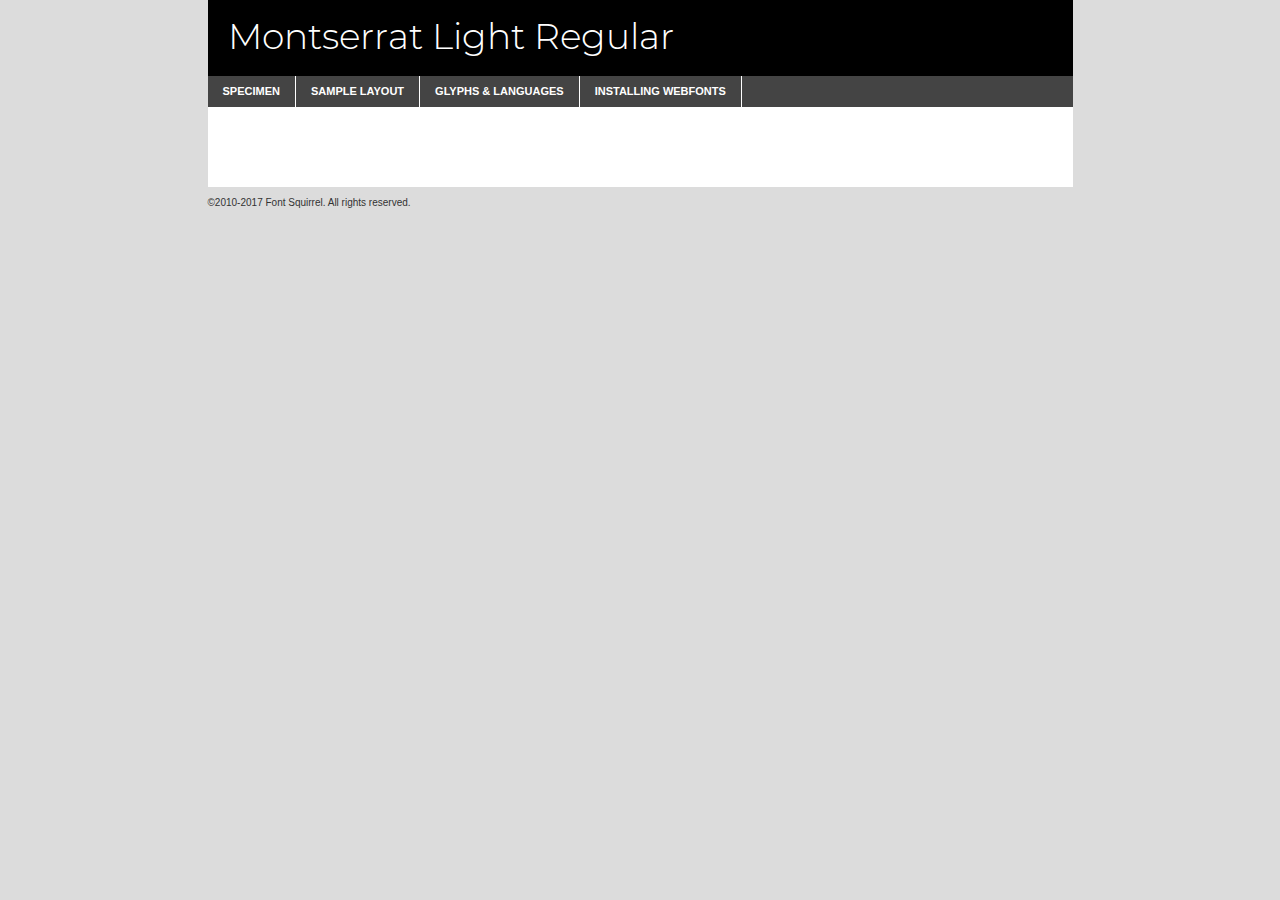
<file: font/monserrat/montserrat-light-demo.html>
<!DOCTYPE html PUBLIC "-//W3C//DTD XHTML 1.0 Transitional//EN"
	"http://www.w3.org/TR/xhtml1/DTD/xhtml1-transitional.dtd">

<html xmlns="http://www.w3.org/1999/xhtml" xml:lang="en" lang="en">
<head>
	<meta http-equiv="Content-Type" content="text/html; charset=utf-8" />
	<script src="http://ajax.googleapis.com/ajax/libs/jquery/1.7.2/jquery.min.js" type="text/javascript" charset="utf-8"></script>
	<script type="text/javascript">
	(function($){$.fn.easyTabs=function(option){var param=jQuery.extend({fadeSpeed:"fast",defaultContent:1,activeClass:'active'},option);$(this).each(function(){var thisId="#"+this.id;if(param.defaultContent==''){param.defaultContent=1;}
	if(typeof param.defaultContent=="number")
	{var defaultTab=$(thisId+" .tabs li:eq("+(param.defaultContent-1)+") a").attr('href').substr(1);}else{var defaultTab=param.defaultContent;}
	$(thisId+" .tabs li a").each(function(){var tabToHide=$(this).attr('href').substr(1);$("#"+tabToHide).addClass('easytabs-tab-content');});hideAll();changeContent(defaultTab);function hideAll(){$(thisId+" .easytabs-tab-content").hide();}
	function changeContent(tabId){hideAll();$(thisId+" .tabs li").removeClass(param.activeClass);$(thisId+" .tabs li a[href=#"+tabId+"]").closest('li').addClass(param.activeClass);if(param.fadeSpeed!="none")
	{$(thisId+" #"+tabId).fadeIn(param.fadeSpeed);}else{$(thisId+" #"+tabId).show();}}
	$(thisId+" .tabs li").click(function(){var tabId=$(this).find('a').attr('href').substr(1);changeContent(tabId);return false;});});}})(jQuery);
	</script>
	<link rel="stylesheet" href="specimen_files/specimen_stylesheet.css" type="text/css" charset="utf-8" />
	<link rel="stylesheet" href="stylesheet.css" type="text/css" charset="utf-8" />

	<style type="text/css">
					body{
				font-family: 'montserratlight';
							}
		</style>

	<title>Montserrat Light Regular Specimen</title>
	
	
	<script type="text/javascript" charset="utf-8">
		$(document).ready(function() {
			$('#container').easyTabs({defaultContent:1});
		});
	</script>
</head>

<body>
<div id="container">
	<div id="header">
		Montserrat Light Regular	</div>
	<ul class="tabs">
		<li><a href="#specimen">Specimen</a></li>
		<li><a href="#layout">Sample Layout</a></li>
				<li><a href="#glyphs">Glyphs &amp; Languages</a></li>
		<li><a href="#installing">Installing Webfonts</a></li>
		
	</ul>
	
	<div id="main_content">

		
			<div id="specimen">
		
				<div class="section">
					<div class="grid12 firstcol">
						<div class="huge">AaBb</div>
					</div>
				</div>
		
				<div class="section">
					<div class="glyph_range">A&#x200B;B&#x200b;C&#x200b;D&#x200b;E&#x200b;F&#x200b;G&#x200b;H&#x200b;I&#x200b;J&#x200b;K&#x200b;L&#x200b;M&#x200b;N&#x200b;O&#x200b;P&#x200b;Q&#x200b;R&#x200b;S&#x200b;T&#x200b;U&#x200b;V&#x200b;W&#x200b;X&#x200b;Y&#x200b;Z&#x200b;a&#x200b;b&#x200b;c&#x200b;d&#x200b;e&#x200b;f&#x200b;g&#x200b;h&#x200b;i&#x200b;j&#x200b;k&#x200b;l&#x200b;m&#x200b;n&#x200b;o&#x200b;p&#x200b;q&#x200b;r&#x200b;s&#x200b;t&#x200b;u&#x200b;v&#x200b;w&#x200b;x&#x200b;y&#x200b;z&#x200b;1&#x200b;2&#x200b;3&#x200b;4&#x200b;5&#x200b;6&#x200b;7&#x200b;8&#x200b;9&#x200b;0&#x200b;&amp;&#x200b;.&#x200b;,&#x200b;?&#x200b;!&#x200b;&#64;&#x200b;(&#x200b;)&#x200b;#&#x200b;$&#x200b;%&#x200b;*&#x200b;+&#x200b;-&#x200b;=&#x200b;:&#x200b;;</div>
				</div>
				<div class="section">
					<div class="grid12 firstcol">
						<table class="sample_table">
							<tr><td>10</td><td class="size10">abcdefghijklmnopqrstuvwxyzABCDEFGHIJKLMNOPQRSTUVWXYZ0123456789abcdefghijklmnopqrstuvwxyzABCDEFGHIJKLMNOPQRSTUVWXYZ0123456789abcdefghijklmnopqrstuvwxyzABCDEFGHIJKLMNOPQRSTUVWXYZ</td></tr>
							<tr><td>11</td><td class="size11">abcdefghijklmnopqrstuvwxyzABCDEFGHIJKLMNOPQRSTUVWXYZ0123456789abcdefghijklmnopqrstuvwxyzABCDEFGHIJKLMNOPQRSTUVWXYZ0123456789abcdefghijklmnopqrstuvwxyzABCDEFGHIJKLMNOPQRSTUVWXYZ</td></tr>
							<tr><td>12</td><td class="size12">abcdefghijklmnopqrstuvwxyzABCDEFGHIJKLMNOPQRSTUVWXYZ0123456789abcdefghijklmnopqrstuvwxyzABCDEFGHIJKLMNOPQRSTUVWXYZ0123456789abcdefghijklmnopqrstuvwxyzABCDEFGHIJKLMNOPQRSTUVWXYZ</td></tr>
							<tr><td>13</td><td class="size13">abcdefghijklmnopqrstuvwxyzABCDEFGHIJKLMNOPQRSTUVWXYZ0123456789abcdefghijklmnopqrstuvwxyzABCDEFGHIJKLMNOPQRSTUVWXYZ0123456789abcdefghijklmnopqrstuvwxyzABCDEFGHIJKLMNOPQRSTUVWXYZ</td></tr>
							<tr><td>14</td><td class="size14">abcdefghijklmnopqrstuvwxyzABCDEFGHIJKLMNOPQRSTUVWXYZ0123456789abcdefghijklmnopqrstuvwxyzABCDEFGHIJKLMNOPQRSTUVWXYZ0123456789abcdefghijklmnopqrstuvwxyzABCDEFGHIJKLMNOPQRSTUVWXYZ</td></tr>
							<tr><td>16</td><td class="size16">abcdefghijklmnopqrstuvwxyzABCDEFGHIJKLMNOPQRSTUVWXYZ0123456789abcdefghijklmnopqrstuvwxyzABCDEFGHIJKLMNOPQRSTUVWXYZ</td></tr>
							<tr><td>18</td><td class="size18">abcdefghijklmnopqrstuvwxyzABCDEFGHIJKLMNOPQRSTUVWXYZ0123456789abcdefghijklmnopqrstuvwxyzABCDEFGHIJKLMNOPQRSTUVWXYZ</td></tr>
							<tr><td>20</td><td class="size20">abcdefghijklmnopqrstuvwxyzABCDEFGHIJKLMNOPQRSTUVWXYZ0123456789abcdefghijklmnopqrstuvwxyzABCDEFGHIJKLMNOPQRSTUVWXYZ</td></tr>
							<tr><td>24</td><td class="size24">abcdefghijklmnopqrstuvwxyzABCDEFGHIJKLMNOPQRSTUVWXYZ0123456789abcdefghijklmnopqrstuvwxyzABCDEFGHIJKLMNOPQRSTUVWXYZ</td></tr>
							<tr><td>30</td><td class="size30">abcdefghijklmnopqrstuvwxyzABCDEFGHIJKLMNOPQRSTUVWXYZ0123456789abcdefghijklmnopqrstuvwxyzABCDEFGHIJKLMNOPQRSTUVWXYZ</td></tr>
							<tr><td>36</td><td class="size36">abcdefghijklmnopqrstuvwxyzABCDEFGHIJKLMNOPQRSTUVWXYZ0123456789abcdefghijklmnopqrstuvwxyzABCDEFGHIJKLMNOPQRSTUVWXYZ</td></tr>
							<tr><td>48</td><td class="size48">abcdefghijklmnopqrstuvwxyzABCDEFGHIJKLMNOPQRSTUVWXYZ0123456789abcdefghijklmnopqrstuvwxyzABCDEFGHIJKLMNOPQRSTUVWXYZ</td></tr>
							<tr><td>60</td><td class="size60">abcdefghijklmnopqrstuvwxyzABCDEFGHIJKLMNOPQRSTUVWXYZ0123456789abcdefghijklmnopqrstuvwxyzABCDEFGHIJKLMNOPQRSTUVWXYZ</td></tr>
							<tr><td>72</td><td class="size72">abcdefghijklmnopqrstuvwxyzABCDEFGHIJKLMNOPQRSTUVWXYZ0123456789abcdefghijklmnopqrstuvwxyzABCDEFGHIJKLMNOPQRSTUVWXYZ</td></tr>
							<tr><td>90</td><td class="size90">abcdefghijklmnopqrstuvwxyzABCDEFGHIJKLMNOPQRSTUVWXYZ0123456789abcdefghijklmnopqrstuvwxyzABCDEFGHIJKLMNOPQRSTUVWXYZ</td></tr>
						</table>
				
					</div>
			
				</div>
		
		
		
								<div class="section" id="bodycomparison">


										<div id="xheight">
				<div class="fontbody">&#x25FC;&#x25FC;&#x25FC;&#x25FC;&#x25FC;&#x25FC;&#x25FC;&#x25FC;&#x25FC;&#x25FC;&#x25FC;&#x25FC;&#x25FC;&#x25FC;&#x25FC;&#x25FC;&#x25FC;&#x25FC;&#x25FC;&#x25FC;&#x25FC;&#x25FC;&#x25FC;&#x25FC;&#x25FC;&#x25FC;&#x25FC;&#x25FC;&#x25FC;&#x25FC;&#x25FC;&#x25FC;&#x25FC;&#x25FC;&#x25FC;&#x25FC;&#x25FC;&#x25FC;&#x25FC;&#x25FC;&#x25FC;&#x25FC;&#x25FC;&#x25FC;&#x25FC;&#x25FC;&#x25FC;&#x25FC;&#x25FC;&#x25FC;&#x25FC;&#x25FC;&#x25FC;&#x25FC;&#x25FC;&#x25FC;&#x25FC;&#x25FC;&#x25FC;&#x25FC;&#x25FC;&#x25FC;&#x25FC;&#x25FC;&#x25FC;&#x25FC;&#x25FC;&#x25FC;&#x25FC;&#x25FC;&#x25FC;&#x25FC;&#x25FC;&#x25FC;&#x25FC;&#x25FC;&#x25FC;&#x25FC;&#x25FC;&#x25FC;&#x25FC;&#x25FC;&#x25FC;&#x25FC;&#x25FC;&#x25FC;&#x25FC;&#x25FC;&#x25FC;&#x25FC;&#x25FC;&#x25FC;&#x25FC;&#x25FC;&#x25FC;&#x25FC;&#x25FC;&#x25FC;&#x25FC;body</div><div class="arialbody">body</div><div class="verdanabody">body</div><div class="georgiabody">body</div></div>
										<div class="fontbody" style="z-index:1">
											body<span>Montserrat Light Regular</span>
										</div>
										<div class="arialbody" style="z-index:1">
											body<span>Arial</span>
										</div>
										<div class="verdanabody" style="z-index:1">
											body<span>Verdana</span>
										</div>
										<div class="georgiabody" style="z-index:1">
											body<span>Georgia</span>
										</div>



								</div>
		
		
				<div class="section psample psample_row1" id="">
					
					<div class="grid2 firstcol">
						<p class="size10"><span>10.</span>Aenean lacinia bibendum nulla sed consectetur. Fusce dapibus, tellus ac cursus commodo, tortor mauris condimentum nibh, ut fermentum massa justo sit amet risus. Nullam id dolor id nibh ultricies vehicula ut id elit. Cum sociis natoque penatibus et magnis dis parturient montes, nascetur ridiculus mus. Nulla vitae elit libero, a pharetra augue.</p>
			
					</div>
					<div class="grid3">
						<p class="size11"><span>11.</span>Aenean lacinia bibendum nulla sed consectetur. Fusce dapibus, tellus ac cursus commodo, tortor mauris condimentum nibh, ut fermentum massa justo sit amet risus. Nullam id dolor id nibh ultricies vehicula ut id elit. Cum sociis natoque penatibus et magnis dis parturient montes, nascetur ridiculus mus. Nulla vitae elit libero, a pharetra augue.</p>
			
					</div>
					<div class="grid3">
						<p class="size12"><span>12.</span>Aenean lacinia bibendum nulla sed consectetur. Fusce dapibus, tellus ac cursus commodo, tortor mauris condimentum nibh, ut fermentum massa justo sit amet risus. Nullam id dolor id nibh ultricies vehicula ut id elit. Cum sociis natoque penatibus et magnis dis parturient montes, nascetur ridiculus mus. Nulla vitae elit libero, a pharetra augue.</p>
			
					</div>
					<div class="grid4">
						<p class="size13"><span>13.</span>Aenean lacinia bibendum nulla sed consectetur. Fusce dapibus, tellus ac cursus commodo, tortor mauris condimentum nibh, ut fermentum massa justo sit amet risus. Nullam id dolor id nibh ultricies vehicula ut id elit. Cum sociis natoque penatibus et magnis dis parturient montes, nascetur ridiculus mus. Nulla vitae elit libero, a pharetra augue.</p>
			
					</div>
					<div class="white_blend"></div>
					
				</div>
				<div class="section psample psample_row2" id="">
					<div class="grid3 firstcol">
						<p class="size14"><span>14.</span>Aenean lacinia bibendum nulla sed consectetur. Fusce dapibus, tellus ac cursus commodo, tortor mauris condimentum nibh, ut fermentum massa justo sit amet risus. Nullam id dolor id nibh ultricies vehicula ut id elit. Cum sociis natoque penatibus et magnis dis parturient montes, nascetur ridiculus mus. Nulla vitae elit libero, a pharetra augue.</p>
			
					</div>
					<div class="grid4">
						<p class="size16"><span>16.</span>Aenean lacinia bibendum nulla sed consectetur. Fusce dapibus, tellus ac cursus commodo, tortor mauris condimentum nibh, ut fermentum massa justo sit amet risus. Nullam id dolor id nibh ultricies vehicula ut id elit. Cum sociis natoque penatibus et magnis dis parturient montes, nascetur ridiculus mus. Nulla vitae elit libero, a pharetra augue.</p>
			
					</div>
					<div class="grid5">
						<p class="size18"><span>18.</span>Aenean lacinia bibendum nulla sed consectetur. Fusce dapibus, tellus ac cursus commodo, tortor mauris condimentum nibh, ut fermentum massa justo sit amet risus. Nullam id dolor id nibh ultricies vehicula ut id elit. Cum sociis natoque penatibus et magnis dis parturient montes, nascetur ridiculus mus. Nulla vitae elit libero, a pharetra augue.</p>
			
					</div>

					<div class="white_blend"></div>

				</div>
				
				<div class="section psample psample_row3" id="">
					<div class="grid5 firstcol">
						<p class="size20"><span>20.</span>Aenean lacinia bibendum nulla sed consectetur. Fusce dapibus, tellus ac cursus commodo, tortor mauris condimentum nibh, ut fermentum massa justo sit amet risus. Nullam id dolor id nibh ultricies vehicula ut id elit. Cum sociis natoque penatibus et magnis dis parturient montes, nascetur ridiculus mus. Nulla vitae elit libero, a pharetra augue.</p>
					</div>
					<div class="grid7">
						<p class="size24"><span>24.</span>Aenean lacinia bibendum nulla sed consectetur. Fusce dapibus, tellus ac cursus commodo, tortor mauris condimentum nibh, ut fermentum massa justo sit amet risus. Nullam id dolor id nibh ultricies vehicula ut id elit. Cum sociis natoque penatibus et magnis dis parturient montes, nascetur ridiculus mus. Nulla vitae elit libero, a pharetra augue.</p>
					</div>
					
					<div class="white_blend"></div>
					
				</div>
				
				<div class="section psample psample_row4" id="">
					<div class="grid12 firstcol">
						<p class="size30"><span>30.</span>Aenean lacinia bibendum nulla sed consectetur. Fusce dapibus, tellus ac cursus commodo, tortor mauris condimentum nibh, ut fermentum massa justo sit amet risus. Nullam id dolor id nibh ultricies vehicula ut id elit. Cum sociis natoque penatibus et magnis dis parturient montes, nascetur ridiculus mus. Nulla vitae elit libero, a pharetra augue.</p>
					</div>
					<div class="white_blend"></div>
					
				</div>
				
				
				
				<div class="section psample psample_row1 fullreverse">
					<div class="grid2 firstcol">
						<p class="size10"><span>10.</span>Aenean lacinia bibendum nulla sed consectetur. Fusce dapibus, tellus ac cursus commodo, tortor mauris condimentum nibh, ut fermentum massa justo sit amet risus. Nullam id dolor id nibh ultricies vehicula ut id elit. Cum sociis natoque penatibus et magnis dis parturient montes, nascetur ridiculus mus. Nulla vitae elit libero, a pharetra augue.</p>
			
					</div>
					<div class="grid3">
						<p class="size11"><span>11.</span>Aenean lacinia bibendum nulla sed consectetur. Fusce dapibus, tellus ac cursus commodo, tortor mauris condimentum nibh, ut fermentum massa justo sit amet risus. Nullam id dolor id nibh ultricies vehicula ut id elit. Cum sociis natoque penatibus et magnis dis parturient montes, nascetur ridiculus mus. Nulla vitae elit libero, a pharetra augue.</p>
			
					</div>
					<div class="grid3">
						<p class="size12"><span>12.</span>Aenean lacinia bibendum nulla sed consectetur. Fusce dapibus, tellus ac cursus commodo, tortor mauris condimentum nibh, ut fermentum massa justo sit amet risus. Nullam id dolor id nibh ultricies vehicula ut id elit. Cum sociis natoque penatibus et magnis dis parturient montes, nascetur ridiculus mus. Nulla vitae elit libero, a pharetra augue.</p>
			
					</div>
					<div class="grid4">
						<p class="size13"><span>13.</span>Aenean lacinia bibendum nulla sed consectetur. Fusce dapibus, tellus ac cursus commodo, tortor mauris condimentum nibh, ut fermentum massa justo sit amet risus. Nullam id dolor id nibh ultricies vehicula ut id elit. Cum sociis natoque penatibus et magnis dis parturient montes, nascetur ridiculus mus. Nulla vitae elit libero, a pharetra augue.</p>
			
					</div>
					<div class="black_blend"></div>
					
				</div>
				
				<div class="section psample psample_row2 fullreverse">
					<div class="grid3 firstcol">
						<p class="size14"><span>14.</span>Aenean lacinia bibendum nulla sed consectetur. Fusce dapibus, tellus ac cursus commodo, tortor mauris condimentum nibh, ut fermentum massa justo sit amet risus. Nullam id dolor id nibh ultricies vehicula ut id elit. Cum sociis natoque penatibus et magnis dis parturient montes, nascetur ridiculus mus. Nulla vitae elit libero, a pharetra augue.</p>
			
					</div>
					<div class="grid4">
						<p class="size16"><span>16.</span>Aenean lacinia bibendum nulla sed consectetur. Fusce dapibus, tellus ac cursus commodo, tortor mauris condimentum nibh, ut fermentum massa justo sit amet risus. Nullam id dolor id nibh ultricies vehicula ut id elit. Cum sociis natoque penatibus et magnis dis parturient montes, nascetur ridiculus mus. Nulla vitae elit libero, a pharetra augue.</p>
			
					</div>
					<div class="grid5">
						<p class="size18"><span>18.</span>Aenean lacinia bibendum nulla sed consectetur. Fusce dapibus, tellus ac cursus commodo, tortor mauris condimentum nibh, ut fermentum massa justo sit amet risus. Nullam id dolor id nibh ultricies vehicula ut id elit. Cum sociis natoque penatibus et magnis dis parturient montes, nascetur ridiculus mus. Nulla vitae elit libero, a pharetra augue.</p>
			
					</div>
					<div class="black_blend"></div>

				</div>
				
				<div class="section psample fullreverse psample_row3" id="">
					<div class="grid5 firstcol">
						<p class="size20"><span>20.</span>Aenean lacinia bibendum nulla sed consectetur. Fusce dapibus, tellus ac cursus commodo, tortor mauris condimentum nibh, ut fermentum massa justo sit amet risus. Nullam id dolor id nibh ultricies vehicula ut id elit. Cum sociis natoque penatibus et magnis dis parturient montes, nascetur ridiculus mus. Nulla vitae elit libero, a pharetra augue.</p>
					</div>
					<div class="grid7">
						<p class="size24"><span>24.</span>Aenean lacinia bibendum nulla sed consectetur. Fusce dapibus, tellus ac cursus commodo, tortor mauris condimentum nibh, ut fermentum massa justo sit amet risus. Nullam id dolor id nibh ultricies vehicula ut id elit. Cum sociis natoque penatibus et magnis dis parturient montes, nascetur ridiculus mus. Nulla vitae elit libero, a pharetra augue.</p>
					</div>
					
					<div class="black_blend"></div>
					
				</div>
				
				<div class="section psample fullreverse psample_row4" id="" style="border-bottom: 20px #000 solid;">
					<div class="grid12 firstcol">
						<p class="size30"><span>30.</span>Aenean lacinia bibendum nulla sed consectetur. Fusce dapibus, tellus ac cursus commodo, tortor mauris condimentum nibh, ut fermentum massa justo sit amet risus. Nullam id dolor id nibh ultricies vehicula ut id elit. Cum sociis natoque penatibus et magnis dis parturient montes, nascetur ridiculus mus. Nulla vitae elit libero, a pharetra augue.</p>
					</div>
					<div class="black_blend"></div>
					
				</div>
				
				
				
				
			</div>
			
			<div id="layout">
				
				<div class="section">
					
					<div class="grid12 firstcol">
						<h1>Lorem Ipsum Dolor</h1>
						<h2>Etiam porta sem malesuada magna mollis euismod</h2>
						
						<p class="byline">By <a href="#link">Aenean Lacinia</a></p>
					</div>
				</div>
				<div class="section">
					<div class="grid8 firstcol">
						<p class="large">Donec sed odio dui. Morbi leo risus, porta ac consectetur ac, vestibulum at eros. Fusce dapibus, tellus ac cursus commodo, tortor mauris condimentum nibh, ut fermentum massa justo sit amet risus. </p>

						
						<h3>Pellentesque ornare sem</h3>

						<p>Maecenas sed diam eget risus varius blandit sit amet non magna. Maecenas faucibus mollis interdum. Donec ullamcorper nulla non metus auctor fringilla. Nullam id dolor id nibh ultricies vehicula ut id elit. Nullam id dolor id nibh ultricies vehicula ut id elit. </p>

						<p>Aenean eu leo quam. Pellentesque ornare sem lacinia quam venenatis vestibulum. Lorem ipsum dolor sit amet, consectetur adipiscing elit. Cum sociis natoque penatibus et magnis dis parturient montes, nascetur ridiculus mus. </p>

						<p>Nulla vitae elit libero, a pharetra augue. Praesent commodo cursus magna, vel scelerisque nisl consectetur et. Aenean lacinia bibendum nulla sed consectetur. </p>

						<p>Nullam quis risus eget urna mollis ornare vel eu leo. Nullam quis risus eget urna mollis ornare vel eu leo. Maecenas sed diam eget risus varius blandit sit amet non magna. Donec ullamcorper nulla non metus auctor fringilla. </p>

						<h3>Cras mattis consectetur</h3>

						<p>Aenean eu leo quam. Pellentesque ornare sem lacinia quam venenatis vestibulum. Aenean lacinia bibendum nulla sed consectetur. Integer posuere erat a ante venenatis dapibus posuere velit aliquet. Cras mattis consectetur purus sit amet fermentum. </p>

						<p>Nullam id dolor id nibh ultricies vehicula ut id elit. Nullam quis risus eget urna mollis ornare vel eu leo. Cras mattis consectetur purus sit amet fermentum.</p>
					</div>
					
					<div class="grid4 sidebar">
						
						<div class="box reverse">
							<p class="last">Nullam quis risus eget urna mollis ornare vel eu leo. Donec ullamcorper nulla non metus auctor fringilla. Cras mattis consectetur purus sit amet fermentum. Sed posuere consectetur est at lobortis. Lorem ipsum dolor sit amet, consectetur adipiscing elit. </p>
						</div>
						
						<p class="caption">Maecenas sed diam eget risus varius.</p>

						<p>Vestibulum id ligula porta felis euismod semper. Integer posuere erat a ante venenatis dapibus posuere velit aliquet. Vestibulum id ligula porta felis euismod semper. Sed posuere consectetur est at lobortis. Maecenas sed diam eget risus varius blandit sit amet non magna. Fusce dapibus, tellus ac cursus commodo, tortor mauris condimentum nibh, ut fermentum massa justo sit amet risus. </p>

					

						<p>Duis mollis, est non commodo luctus, nisi erat porttitor ligula, eget lacinia odio sem nec elit. Aenean lacinia bibendum nulla sed consectetur. Vivamus sagittis lacus vel augue laoreet rutrum faucibus dolor auctor. Aenean lacinia bibendum nulla sed consectetur. Nullam quis risus eget urna mollis ornare vel eu leo. </p>

						<p>Praesent commodo cursus magna, vel scelerisque nisl consectetur et. Donec ullamcorper nulla non metus auctor fringilla. Maecenas faucibus mollis interdum. Fusce dapibus, tellus ac cursus commodo, tortor mauris condimentum nibh, ut fermentum massa justo sit amet risus. </p>

					</div>
				</div>
				
			</div>


			



		<div id="glyphs">
			<div class="section">
				<div class="grid12 firstcol">
			
				<h1>Language Support</h1>
				<p>The subset of Montserrat Light Regular in this kit supports the following languages:<br />
			
					Cyrillic, English, Arrernte, Bislama, Cebuano, Fijian, Gilbertese, Hmong, Ibanag, Iloko_ilokano, Interglossa_glosa, Interlingua, Lojban, Norfolk_pitcairnese, Oromo, Rotokas, Seychelles_creole, Shona, Somali, Southern_ndebele, Swahili, Swati_swazi, Tok_pisin, Turkmen_cyrillic, Uyghur_cyrillic, Votic_cyrillic, Warlpiri, Xhosa, Zulu, Latinbasic, Ubasic, Demo, Moldovan				</p>
				<h1>Glyph Chart</h1>
				<p>The subset of Montserrat Light Regular in this kit includes all the glyphs listed below. Unicode entities are included above each glyph to help you insert individual characters into your layout.</p>
				<div id="glyph_chart">
			
																														 <div><p>&amp;#13;</p>&#13;</div>
																				 <div><p>&amp;#32;</p>&#32;</div>
																				 <div><p>&amp;#33;</p>&#33;</div>
																				 <div><p>&amp;#34;</p>&#34;</div>
																				 <div><p>&amp;#35;</p>&#35;</div>
																				 <div><p>&amp;#36;</p>&#36;</div>
																				 <div><p>&amp;#37;</p>&#37;</div>
																				 <div><p>&amp;#38;</p>&#38;</div>
																				 <div><p>&amp;#39;</p>&#39;</div>
																				 <div><p>&amp;#40;</p>&#40;</div>
																				 <div><p>&amp;#41;</p>&#41;</div>
																				 <div><p>&amp;#42;</p>&#42;</div>
																				 <div><p>&amp;#43;</p>&#43;</div>
																				 <div><p>&amp;#44;</p>&#44;</div>
																				 <div><p>&amp;#45;</p>&#45;</div>
																				 <div><p>&amp;#46;</p>&#46;</div>
																				 <div><p>&amp;#47;</p>&#47;</div>
																				 <div><p>&amp;#48;</p>&#48;</div>
																				 <div><p>&amp;#49;</p>&#49;</div>
																				 <div><p>&amp;#50;</p>&#50;</div>
																				 <div><p>&amp;#51;</p>&#51;</div>
																				 <div><p>&amp;#52;</p>&#52;</div>
																				 <div><p>&amp;#53;</p>&#53;</div>
																				 <div><p>&amp;#54;</p>&#54;</div>
																				 <div><p>&amp;#55;</p>&#55;</div>
																				 <div><p>&amp;#56;</p>&#56;</div>
																				 <div><p>&amp;#57;</p>&#57;</div>
																				 <div><p>&amp;#58;</p>&#58;</div>
																				 <div><p>&amp;#59;</p>&#59;</div>
																				 <div><p>&amp;#60;</p>&#60;</div>
																				 <div><p>&amp;#61;</p>&#61;</div>
																				 <div><p>&amp;#62;</p>&#62;</div>
																				 <div><p>&amp;#63;</p>&#63;</div>
																				 <div><p>&amp;#64;</p>&#64;</div>
																				 <div><p>&amp;#65;</p>&#65;</div>
																				 <div><p>&amp;#66;</p>&#66;</div>
																				 <div><p>&amp;#67;</p>&#67;</div>
																				 <div><p>&amp;#68;</p>&#68;</div>
																				 <div><p>&amp;#69;</p>&#69;</div>
																				 <div><p>&amp;#70;</p>&#70;</div>
																				 <div><p>&amp;#71;</p>&#71;</div>
																				 <div><p>&amp;#72;</p>&#72;</div>
																				 <div><p>&amp;#73;</p>&#73;</div>
																				 <div><p>&amp;#74;</p>&#74;</div>
																				 <div><p>&amp;#75;</p>&#75;</div>
																				 <div><p>&amp;#76;</p>&#76;</div>
																				 <div><p>&amp;#77;</p>&#77;</div>
																				 <div><p>&amp;#78;</p>&#78;</div>
																				 <div><p>&amp;#79;</p>&#79;</div>
																				 <div><p>&amp;#80;</p>&#80;</div>
																				 <div><p>&amp;#81;</p>&#81;</div>
																				 <div><p>&amp;#82;</p>&#82;</div>
																				 <div><p>&amp;#83;</p>&#83;</div>
																				 <div><p>&amp;#84;</p>&#84;</div>
																				 <div><p>&amp;#85;</p>&#85;</div>
																				 <div><p>&amp;#86;</p>&#86;</div>
																				 <div><p>&amp;#87;</p>&#87;</div>
																				 <div><p>&amp;#88;</p>&#88;</div>
																				 <div><p>&amp;#89;</p>&#89;</div>
																				 <div><p>&amp;#90;</p>&#90;</div>
																				 <div><p>&amp;#91;</p>&#91;</div>
																				 <div><p>&amp;#92;</p>&#92;</div>
																				 <div><p>&amp;#93;</p>&#93;</div>
																				 <div><p>&amp;#94;</p>&#94;</div>
																				 <div><p>&amp;#95;</p>&#95;</div>
																				 <div><p>&amp;#96;</p>&#96;</div>
																				 <div><p>&amp;#97;</p>&#97;</div>
																				 <div><p>&amp;#98;</p>&#98;</div>
																				 <div><p>&amp;#99;</p>&#99;</div>
																				 <div><p>&amp;#100;</p>&#100;</div>
																				 <div><p>&amp;#101;</p>&#101;</div>
																				 <div><p>&amp;#102;</p>&#102;</div>
																				 <div><p>&amp;#103;</p>&#103;</div>
																				 <div><p>&amp;#104;</p>&#104;</div>
																				 <div><p>&amp;#105;</p>&#105;</div>
																				 <div><p>&amp;#106;</p>&#106;</div>
																				 <div><p>&amp;#107;</p>&#107;</div>
																				 <div><p>&amp;#108;</p>&#108;</div>
																				 <div><p>&amp;#109;</p>&#109;</div>
																				 <div><p>&amp;#110;</p>&#110;</div>
																				 <div><p>&amp;#111;</p>&#111;</div>
																				 <div><p>&amp;#112;</p>&#112;</div>
																				 <div><p>&amp;#113;</p>&#113;</div>
																				 <div><p>&amp;#114;</p>&#114;</div>
																				 <div><p>&amp;#115;</p>&#115;</div>
																				 <div><p>&amp;#116;</p>&#116;</div>
																				 <div><p>&amp;#117;</p>&#117;</div>
																				 <div><p>&amp;#118;</p>&#118;</div>
																				 <div><p>&amp;#119;</p>&#119;</div>
																				 <div><p>&amp;#120;</p>&#120;</div>
																				 <div><p>&amp;#121;</p>&#121;</div>
																				 <div><p>&amp;#122;</p>&#122;</div>
																				 <div><p>&amp;#123;</p>&#123;</div>
																				 <div><p>&amp;#124;</p>&#124;</div>
																				 <div><p>&amp;#125;</p>&#125;</div>
																				 <div><p>&amp;#126;</p>&#126;</div>
																				 <div><p>&amp;#160;</p>&#160;</div>
																				 <div><p>&amp;#162;</p>&#162;</div>
																				 <div><p>&amp;#163;</p>&#163;</div>
																				 <div><p>&amp;#165;</p>&#165;</div>
																				 <div><p>&amp;#168;</p>&#168;</div>
																				 <div><p>&amp;#169;</p>&#169;</div>
																				 <div><p>&amp;#171;</p>&#171;</div>
																				 <div><p>&amp;#173;</p>&#173;</div>
																				 <div><p>&amp;#174;</p>&#174;</div>
																				 <div><p>&amp;#180;</p>&#180;</div>
																				 <div><p>&amp;#184;</p>&#184;</div>
																				 <div><p>&amp;#187;</p>&#187;</div>
																				 <div><p>&amp;#710;</p>&#710;</div>
																				 <div><p>&amp;#730;</p>&#730;</div>
																				 <div><p>&amp;#732;</p>&#732;</div>
																				 <div><p>&amp;#1024;</p>&#1024;</div>
																				 <div><p>&amp;#1025;</p>&#1025;</div>
																				 <div><p>&amp;#1026;</p>&#1026;</div>
																				 <div><p>&amp;#1027;</p>&#1027;</div>
																				 <div><p>&amp;#1028;</p>&#1028;</div>
																				 <div><p>&amp;#1029;</p>&#1029;</div>
																				 <div><p>&amp;#1030;</p>&#1030;</div>
																				 <div><p>&amp;#1031;</p>&#1031;</div>
																				 <div><p>&amp;#1032;</p>&#1032;</div>
																				 <div><p>&amp;#1033;</p>&#1033;</div>
																				 <div><p>&amp;#1034;</p>&#1034;</div>
																				 <div><p>&amp;#1035;</p>&#1035;</div>
																				 <div><p>&amp;#1036;</p>&#1036;</div>
																				 <div><p>&amp;#1037;</p>&#1037;</div>
																				 <div><p>&amp;#1038;</p>&#1038;</div>
																				 <div><p>&amp;#1039;</p>&#1039;</div>
																				 <div><p>&amp;#1040;</p>&#1040;</div>
																				 <div><p>&amp;#1041;</p>&#1041;</div>
																				 <div><p>&amp;#1042;</p>&#1042;</div>
																				 <div><p>&amp;#1043;</p>&#1043;</div>
																				 <div><p>&amp;#1044;</p>&#1044;</div>
																				 <div><p>&amp;#1045;</p>&#1045;</div>
																				 <div><p>&amp;#1046;</p>&#1046;</div>
																				 <div><p>&amp;#1047;</p>&#1047;</div>
																				 <div><p>&amp;#1048;</p>&#1048;</div>
																				 <div><p>&amp;#1049;</p>&#1049;</div>
																				 <div><p>&amp;#1050;</p>&#1050;</div>
																				 <div><p>&amp;#1051;</p>&#1051;</div>
																				 <div><p>&amp;#1052;</p>&#1052;</div>
																				 <div><p>&amp;#1053;</p>&#1053;</div>
																				 <div><p>&amp;#1054;</p>&#1054;</div>
																				 <div><p>&amp;#1055;</p>&#1055;</div>
																				 <div><p>&amp;#1056;</p>&#1056;</div>
																				 <div><p>&amp;#1057;</p>&#1057;</div>
																				 <div><p>&amp;#1058;</p>&#1058;</div>
																				 <div><p>&amp;#1059;</p>&#1059;</div>
																				 <div><p>&amp;#1060;</p>&#1060;</div>
																				 <div><p>&amp;#1061;</p>&#1061;</div>
																				 <div><p>&amp;#1062;</p>&#1062;</div>
																				 <div><p>&amp;#1063;</p>&#1063;</div>
																				 <div><p>&amp;#1064;</p>&#1064;</div>
																				 <div><p>&amp;#1065;</p>&#1065;</div>
																				 <div><p>&amp;#1066;</p>&#1066;</div>
																				 <div><p>&amp;#1067;</p>&#1067;</div>
																				 <div><p>&amp;#1068;</p>&#1068;</div>
																				 <div><p>&amp;#1069;</p>&#1069;</div>
																				 <div><p>&amp;#1070;</p>&#1070;</div>
																				 <div><p>&amp;#1071;</p>&#1071;</div>
																				 <div><p>&amp;#1072;</p>&#1072;</div>
																				 <div><p>&amp;#1073;</p>&#1073;</div>
																				 <div><p>&amp;#1074;</p>&#1074;</div>
																				 <div><p>&amp;#1075;</p>&#1075;</div>
																				 <div><p>&amp;#1076;</p>&#1076;</div>
																				 <div><p>&amp;#1077;</p>&#1077;</div>
																				 <div><p>&amp;#1078;</p>&#1078;</div>
																				 <div><p>&amp;#1079;</p>&#1079;</div>
																				 <div><p>&amp;#1080;</p>&#1080;</div>
																				 <div><p>&amp;#1081;</p>&#1081;</div>
																				 <div><p>&amp;#1082;</p>&#1082;</div>
																				 <div><p>&amp;#1083;</p>&#1083;</div>
																				 <div><p>&amp;#1084;</p>&#1084;</div>
																				 <div><p>&amp;#1085;</p>&#1085;</div>
																				 <div><p>&amp;#1086;</p>&#1086;</div>
																				 <div><p>&amp;#1087;</p>&#1087;</div>
																				 <div><p>&amp;#1088;</p>&#1088;</div>
																				 <div><p>&amp;#1089;</p>&#1089;</div>
																				 <div><p>&amp;#1090;</p>&#1090;</div>
																				 <div><p>&amp;#1091;</p>&#1091;</div>
																				 <div><p>&amp;#1092;</p>&#1092;</div>
																				 <div><p>&amp;#1093;</p>&#1093;</div>
																				 <div><p>&amp;#1094;</p>&#1094;</div>
																				 <div><p>&amp;#1095;</p>&#1095;</div>
																				 <div><p>&amp;#1096;</p>&#1096;</div>
																				 <div><p>&amp;#1097;</p>&#1097;</div>
																				 <div><p>&amp;#1098;</p>&#1098;</div>
																				 <div><p>&amp;#1099;</p>&#1099;</div>
																				 <div><p>&amp;#1100;</p>&#1100;</div>
																				 <div><p>&amp;#1101;</p>&#1101;</div>
																				 <div><p>&amp;#1102;</p>&#1102;</div>
																				 <div><p>&amp;#1103;</p>&#1103;</div>
																				 <div><p>&amp;#1104;</p>&#1104;</div>
																				 <div><p>&amp;#1105;</p>&#1105;</div>
																				 <div><p>&amp;#1106;</p>&#1106;</div>
																				 <div><p>&amp;#1107;</p>&#1107;</div>
																				 <div><p>&amp;#1108;</p>&#1108;</div>
																				 <div><p>&amp;#1109;</p>&#1109;</div>
																				 <div><p>&amp;#1110;</p>&#1110;</div>
																				 <div><p>&amp;#1111;</p>&#1111;</div>
																				 <div><p>&amp;#1112;</p>&#1112;</div>
																				 <div><p>&amp;#1113;</p>&#1113;</div>
																				 <div><p>&amp;#1114;</p>&#1114;</div>
																				 <div><p>&amp;#1115;</p>&#1115;</div>
																				 <div><p>&amp;#1116;</p>&#1116;</div>
																				 <div><p>&amp;#1117;</p>&#1117;</div>
																				 <div><p>&amp;#1118;</p>&#1118;</div>
																				 <div><p>&amp;#1119;</p>&#1119;</div>
																				 <div><p>&amp;#1122;</p>&#1122;</div>
																				 <div><p>&amp;#1123;</p>&#1123;</div>
																				 <div><p>&amp;#1130;</p>&#1130;</div>
																				 <div><p>&amp;#1131;</p>&#1131;</div>
																				 <div><p>&amp;#1138;</p>&#1138;</div>
																				 <div><p>&amp;#1139;</p>&#1139;</div>
																				 <div><p>&amp;#1140;</p>&#1140;</div>
																				 <div><p>&amp;#1141;</p>&#1141;</div>
																				 <div><p>&amp;#1162;</p>&#1162;</div>
																				 <div><p>&amp;#1163;</p>&#1163;</div>
																				 <div><p>&amp;#1164;</p>&#1164;</div>
																				 <div><p>&amp;#1165;</p>&#1165;</div>
																				 <div><p>&amp;#1166;</p>&#1166;</div>
																				 <div><p>&amp;#1167;</p>&#1167;</div>
																				 <div><p>&amp;#1168;</p>&#1168;</div>
																				 <div><p>&amp;#1169;</p>&#1169;</div>
																				 <div><p>&amp;#1170;</p>&#1170;</div>
																				 <div><p>&amp;#1171;</p>&#1171;</div>
																				 <div><p>&amp;#1172;</p>&#1172;</div>
																				 <div><p>&amp;#1173;</p>&#1173;</div>
																				 <div><p>&amp;#1174;</p>&#1174;</div>
																				 <div><p>&amp;#1175;</p>&#1175;</div>
																				 <div><p>&amp;#1176;</p>&#1176;</div>
																				 <div><p>&amp;#1177;</p>&#1177;</div>
																				 <div><p>&amp;#1178;</p>&#1178;</div>
																				 <div><p>&amp;#1179;</p>&#1179;</div>
																				 <div><p>&amp;#1180;</p>&#1180;</div>
																				 <div><p>&amp;#1181;</p>&#1181;</div>
																				 <div><p>&amp;#1182;</p>&#1182;</div>
																				 <div><p>&amp;#1183;</p>&#1183;</div>
																				 <div><p>&amp;#1184;</p>&#1184;</div>
																				 <div><p>&amp;#1185;</p>&#1185;</div>
																				 <div><p>&amp;#1186;</p>&#1186;</div>
																				 <div><p>&amp;#1187;</p>&#1187;</div>
																				 <div><p>&amp;#1188;</p>&#1188;</div>
																				 <div><p>&amp;#1189;</p>&#1189;</div>
																				 <div><p>&amp;#1190;</p>&#1190;</div>
																				 <div><p>&amp;#1191;</p>&#1191;</div>
																				 <div><p>&amp;#1192;</p>&#1192;</div>
																				 <div><p>&amp;#1193;</p>&#1193;</div>
																				 <div><p>&amp;#1194;</p>&#1194;</div>
																				 <div><p>&amp;#1195;</p>&#1195;</div>
																				 <div><p>&amp;#1196;</p>&#1196;</div>
																				 <div><p>&amp;#1197;</p>&#1197;</div>
																				 <div><p>&amp;#1198;</p>&#1198;</div>
																				 <div><p>&amp;#1199;</p>&#1199;</div>
																				 <div><p>&amp;#1200;</p>&#1200;</div>
																				 <div><p>&amp;#1201;</p>&#1201;</div>
																				 <div><p>&amp;#1202;</p>&#1202;</div>
																				 <div><p>&amp;#1203;</p>&#1203;</div>
																				 <div><p>&amp;#1204;</p>&#1204;</div>
																				 <div><p>&amp;#1205;</p>&#1205;</div>
																				 <div><p>&amp;#1206;</p>&#1206;</div>
																				 <div><p>&amp;#1207;</p>&#1207;</div>
																				 <div><p>&amp;#1208;</p>&#1208;</div>
																				 <div><p>&amp;#1209;</p>&#1209;</div>
																				 <div><p>&amp;#1210;</p>&#1210;</div>
																				 <div><p>&amp;#1211;</p>&#1211;</div>
																				 <div><p>&amp;#1212;</p>&#1212;</div>
																				 <div><p>&amp;#1213;</p>&#1213;</div>
																				 <div><p>&amp;#1214;</p>&#1214;</div>
																				 <div><p>&amp;#1215;</p>&#1215;</div>
																				 <div><p>&amp;#1216;</p>&#1216;</div>
																				 <div><p>&amp;#1217;</p>&#1217;</div>
																				 <div><p>&amp;#1218;</p>&#1218;</div>
																				 <div><p>&amp;#1219;</p>&#1219;</div>
																				 <div><p>&amp;#1220;</p>&#1220;</div>
																				 <div><p>&amp;#1222;</p>&#1222;</div>
																				 <div><p>&amp;#1223;</p>&#1223;</div>
																				 <div><p>&amp;#1224;</p>&#1224;</div>
																				 <div><p>&amp;#1225;</p>&#1225;</div>
																				 <div><p>&amp;#1226;</p>&#1226;</div>
																				 <div><p>&amp;#1227;</p>&#1227;</div>
																				 <div><p>&amp;#1228;</p>&#1228;</div>
																				 <div><p>&amp;#1229;</p>&#1229;</div>
																				 <div><p>&amp;#1230;</p>&#1230;</div>
																				 <div><p>&amp;#1231;</p>&#1231;</div>
																				 <div><p>&amp;#1232;</p>&#1232;</div>
																				 <div><p>&amp;#1233;</p>&#1233;</div>
																				 <div><p>&amp;#1234;</p>&#1234;</div>
																				 <div><p>&amp;#1235;</p>&#1235;</div>
																				 <div><p>&amp;#1236;</p>&#1236;</div>
																				 <div><p>&amp;#1237;</p>&#1237;</div>
																				 <div><p>&amp;#1238;</p>&#1238;</div>
																				 <div><p>&amp;#1239;</p>&#1239;</div>
																				 <div><p>&amp;#1240;</p>&#1240;</div>
																				 <div><p>&amp;#1241;</p>&#1241;</div>
																				 <div><p>&amp;#1242;</p>&#1242;</div>
																				 <div><p>&amp;#1243;</p>&#1243;</div>
																				 <div><p>&amp;#1244;</p>&#1244;</div>
																				 <div><p>&amp;#1245;</p>&#1245;</div>
																				 <div><p>&amp;#1246;</p>&#1246;</div>
																				 <div><p>&amp;#1247;</p>&#1247;</div>
																				 <div><p>&amp;#1248;</p>&#1248;</div>
																				 <div><p>&amp;#1249;</p>&#1249;</div>
																				 <div><p>&amp;#1250;</p>&#1250;</div>
																				 <div><p>&amp;#1251;</p>&#1251;</div>
																				 <div><p>&amp;#1252;</p>&#1252;</div>
																				 <div><p>&amp;#1253;</p>&#1253;</div>
																				 <div><p>&amp;#1254;</p>&#1254;</div>
																				 <div><p>&amp;#1255;</p>&#1255;</div>
																				 <div><p>&amp;#1256;</p>&#1256;</div>
																				 <div><p>&amp;#1257;</p>&#1257;</div>
																				 <div><p>&amp;#1258;</p>&#1258;</div>
																				 <div><p>&amp;#1259;</p>&#1259;</div>
																				 <div><p>&amp;#1260;</p>&#1260;</div>
																				 <div><p>&amp;#1261;</p>&#1261;</div>
																				 <div><p>&amp;#1262;</p>&#1262;</div>
																				 <div><p>&amp;#1263;</p>&#1263;</div>
																				 <div><p>&amp;#1264;</p>&#1264;</div>
																				 <div><p>&amp;#1265;</p>&#1265;</div>
																				 <div><p>&amp;#1266;</p>&#1266;</div>
																				 <div><p>&amp;#1267;</p>&#1267;</div>
																				 <div><p>&amp;#1268;</p>&#1268;</div>
																				 <div><p>&amp;#1269;</p>&#1269;</div>
																				 <div><p>&amp;#1270;</p>&#1270;</div>
																				 <div><p>&amp;#1271;</p>&#1271;</div>
																				 <div><p>&amp;#1272;</p>&#1272;</div>
																				 <div><p>&amp;#1273;</p>&#1273;</div>
																				 <div><p>&amp;#1274;</p>&#1274;</div>
																				 <div><p>&amp;#1275;</p>&#1275;</div>
																				 <div><p>&amp;#1276;</p>&#1276;</div>
																				 <div><p>&amp;#1277;</p>&#1277;</div>
																				 <div><p>&amp;#1278;</p>&#1278;</div>
																				 <div><p>&amp;#1279;</p>&#1279;</div>
																				 <div><p>&amp;#8192;</p>&#8192;</div>
																				 <div><p>&amp;#8193;</p>&#8193;</div>
																				 <div><p>&amp;#8194;</p>&#8194;</div>
																				 <div><p>&amp;#8195;</p>&#8195;</div>
																				 <div><p>&amp;#8196;</p>&#8196;</div>
																				 <div><p>&amp;#8197;</p>&#8197;</div>
																				 <div><p>&amp;#8198;</p>&#8198;</div>
																				 <div><p>&amp;#8199;</p>&#8199;</div>
																				 <div><p>&amp;#8200;</p>&#8200;</div>
																				 <div><p>&amp;#8201;</p>&#8201;</div>
																				 <div><p>&amp;#8202;</p>&#8202;</div>
																				 <div><p>&amp;#8208;</p>&#8208;</div>
																				 <div><p>&amp;#8209;</p>&#8209;</div>
																				 <div><p>&amp;#8210;</p>&#8210;</div>
																				 <div><p>&amp;#8211;</p>&#8211;</div>
																				 <div><p>&amp;#8212;</p>&#8212;</div>
																				 <div><p>&amp;#8216;</p>&#8216;</div>
																				 <div><p>&amp;#8217;</p>&#8217;</div>
																				 <div><p>&amp;#8218;</p>&#8218;</div>
																				 <div><p>&amp;#8220;</p>&#8220;</div>
																				 <div><p>&amp;#8221;</p>&#8221;</div>
																				 <div><p>&amp;#8222;</p>&#8222;</div>
																				 <div><p>&amp;#8226;</p>&#8226;</div>
																				 <div><p>&amp;#8230;</p>&#8230;</div>
																				 <div><p>&amp;#8239;</p>&#8239;</div>
																				 <div><p>&amp;#8249;</p>&#8249;</div>
																				 <div><p>&amp;#8250;</p>&#8250;</div>
																				 <div><p>&amp;#8287;</p>&#8287;</div>
																				 <div><p>&amp;#8353;</p>&#8353;</div>
																				 <div><p>&amp;#8355;</p>&#8355;</div>
																				 <div><p>&amp;#8356;</p>&#8356;</div>
																				 <div><p>&amp;#8358;</p>&#8358;</div>
																				 <div><p>&amp;#8359;</p>&#8359;</div>
																				 <div><p>&amp;#8361;</p>&#8361;</div>
																				 <div><p>&amp;#8363;</p>&#8363;</div>
																				 <div><p>&amp;#8364;</p>&#8364;</div>
																				 <div><p>&amp;#8365;</p>&#8365;</div>
																				 <div><p>&amp;#8366;</p>&#8366;</div>
																				 <div><p>&amp;#8369;</p>&#8369;</div>
																				 <div><p>&amp;#8370;</p>&#8370;</div>
																				 <div><p>&amp;#8372;</p>&#8372;</div>
																				 <div><p>&amp;#8373;</p>&#8373;</div>
																				 <div><p>&amp;#8376;</p>&#8376;</div>
																				 <div><p>&amp;#8377;</p>&#8377;</div>
																				 <div><p>&amp;#8378;</p>&#8378;</div>
																				 <div><p>&amp;#8380;</p>&#8380;</div>
																				 <div><p>&amp;#8381;</p>&#8381;</div>
																				 <div><p>&amp;#8482;</p>&#8482;</div>
																				 <div><p>&amp;#9724;</p>&#9724;</div>
																																																</div>	
				</div>
		
		
			</div>
		</div>
		
		
		<div id="specs">
			
		</div>
	
		<div id="installing">
			<div class="section">
				<div class="grid7 firstcol">
					<h1>Installing Webfonts</h1>
					
					<p>Webfonts are supported by all major browser platforms but not all in the same way. There are currently four different font formats that must be included in order to target all browsers. This includes TTF, WOFF, EOT and SVG.</p>
					
					<h2>1. Upload your webfonts</h2>
					<p>You must upload your webfont kit to your website. They should be in or near the same directory as your CSS files.</p>
					
					<h2>2. Include the webfont stylesheet</h2>
					<p>A special CSS @font-face declaration helps the various browsers select the appropriate font it needs without causing you a bunch of headaches. Learn more about this syntax by reading the <a href="https://www.fontspring.com/blog/further-hardening-of-the-bulletproof-syntax">Fontspring blog post</a> about it. The code for it is as follows:</p>


<code>
@font-face{ 
	font-family: 'MyWebFont';
	src: url('WebFont.eot');
	src: url('WebFont.eot?#iefix') format('embedded-opentype'),
	     url('WebFont.woff') format('woff'),
	     url('WebFont.ttf') format('truetype'),
	     url('WebFont.svg#webfont') format('svg');
}
</code>

	<p>We've already gone ahead and generated the code for you. All you have to do is link to the stylesheet in your HTML, like this:</p>
	<code>&lt;link rel=&quot;stylesheet&quot; href=&quot;stylesheet.css&quot; type=&quot;text/css&quot; charset=&quot;utf-8&quot; /&gt;</code>

					<h2>3. Modify your own stylesheet</h2>
					<p>To take advantage of your new fonts, you must tell your stylesheet to use them. Look at the original @font-face declaration above and find the property called "font-family." The name linked there will be what you use to reference the font. Prepend that webfont name to the font stack in the "font-family" property, inside the selector you want to change. For example:</p>
<code>p { font-family: 'WebFont', Arial, sans-serif; }</code>

<h2>4. Test</h2>
<p>Getting webfonts to work cross-browser <em>can</em> be tricky. Use the information in the sidebar to help you if you find that fonts aren't loading in a particular browser.</p>
				</div>
				
				<div class="grid5 sidebar">
					<div class="box">
						<h2>Troubleshooting<br />Font-Face Problems</h2>
						<p>Having trouble getting your webfonts to load in your new website? Here are some tips to sort out what might be the problem.</p>

						<h3>Fonts not showing in any browser</h3>

						<p>This sounds like you need to work on the plumbing. You either did not upload the fonts to the correct directory, or you did not link the fonts properly in the CSS. If you've confirmed that all this is correct and you still have a problem, take a look at your .htaccess file and see if requests are getting intercepted.</p>

						<h3>Fonts not loading in iPhone or iPad</h3>

						<p>The most common problem here is that you are serving the fonts from an IIS server. IIS refuses to serve files that have unknown MIME types. If that is the case, you must set the MIME type for SVG to "image/svg+xml" in the server settings. Follow these instructions from Microsoft if you need help.</p>

						<h3>Fonts not loading in Firefox</h3>

						<p>The primary reason for this failure? You are still using a version Firefox older than 3.5. So upgrade already! If that isn't it, then you are very likely serving fonts from a different domain. Firefox requires that all font assets be served from the same domain. Lastly it is possible that you need to add WOFF to your list of MIME types (if you are serving via IIS.)</p>

						<h3>Fonts not loading in IE</h3>

						<p>Are you looking at Internet Explorer on an actual Windows machine or are you cheating by using a service like Adobe BrowserLab? Many of these screenshot services do not render @font-face for IE. Best to test it on a real machine.</p>

						<h3>Fonts not loading in IE9</h3>

						<p>IE9, like Firefox, requires that fonts be served from the same domain as the website. Make sure that is the case.</p>
					</div>
				</div>
			</div>
			
		</div>
	
	</div>
	<div id="footer">
		<p>&copy;2010-2017 Font Squirrel. All rights reserved.</p>
	</div>
</div>
</body>
</html>
</file>
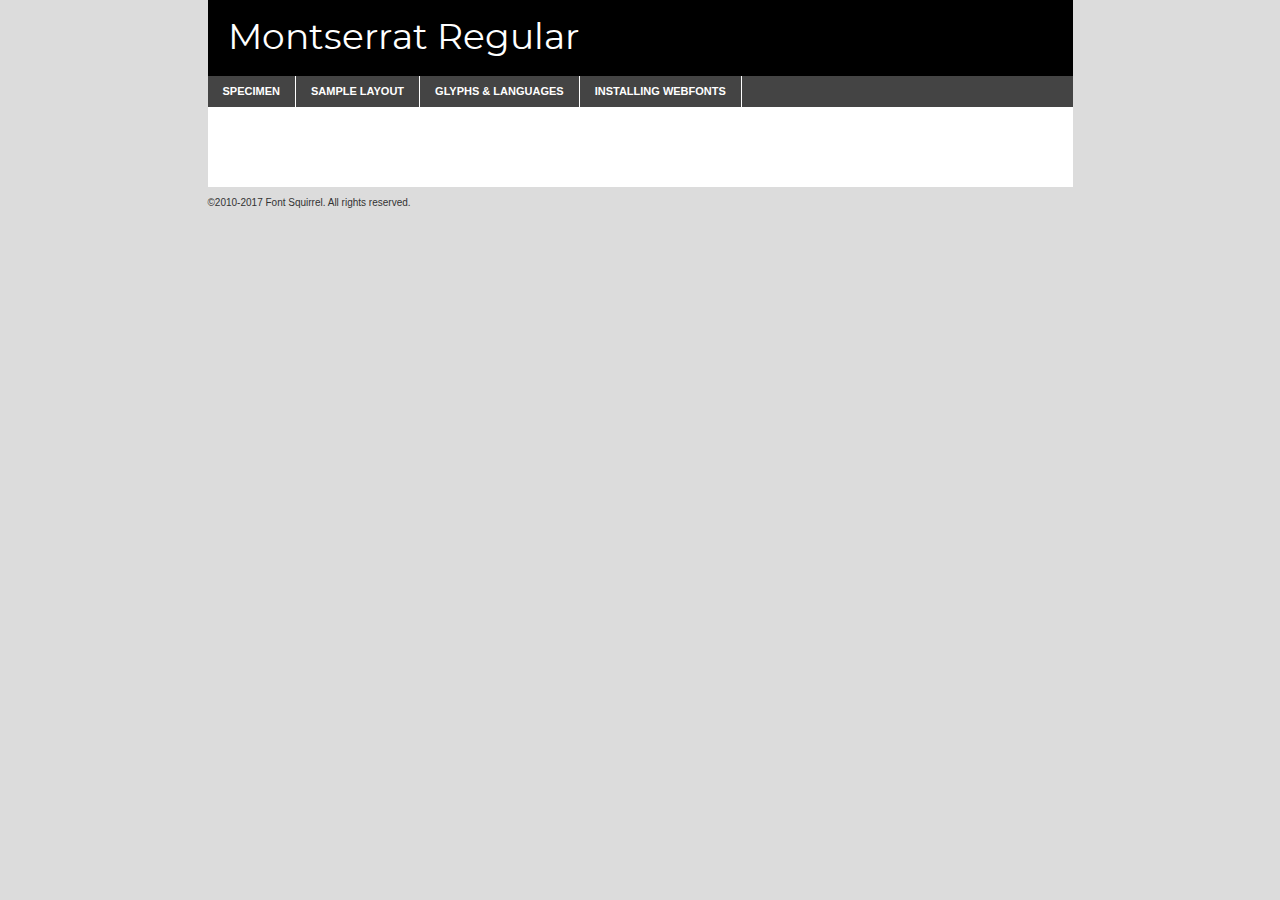
<file: font/monserrat/montserrat-regular-demo.html>
<!DOCTYPE html PUBLIC "-//W3C//DTD XHTML 1.0 Transitional//EN"
	"http://www.w3.org/TR/xhtml1/DTD/xhtml1-transitional.dtd">

<html xmlns="http://www.w3.org/1999/xhtml" xml:lang="en" lang="en">
<head>
	<meta http-equiv="Content-Type" content="text/html; charset=utf-8" />
	<script src="http://ajax.googleapis.com/ajax/libs/jquery/1.7.2/jquery.min.js" type="text/javascript" charset="utf-8"></script>
	<script type="text/javascript">
	(function($){$.fn.easyTabs=function(option){var param=jQuery.extend({fadeSpeed:"fast",defaultContent:1,activeClass:'active'},option);$(this).each(function(){var thisId="#"+this.id;if(param.defaultContent==''){param.defaultContent=1;}
	if(typeof param.defaultContent=="number")
	{var defaultTab=$(thisId+" .tabs li:eq("+(param.defaultContent-1)+") a").attr('href').substr(1);}else{var defaultTab=param.defaultContent;}
	$(thisId+" .tabs li a").each(function(){var tabToHide=$(this).attr('href').substr(1);$("#"+tabToHide).addClass('easytabs-tab-content');});hideAll();changeContent(defaultTab);function hideAll(){$(thisId+" .easytabs-tab-content").hide();}
	function changeContent(tabId){hideAll();$(thisId+" .tabs li").removeClass(param.activeClass);$(thisId+" .tabs li a[href=#"+tabId+"]").closest('li').addClass(param.activeClass);if(param.fadeSpeed!="none")
	{$(thisId+" #"+tabId).fadeIn(param.fadeSpeed);}else{$(thisId+" #"+tabId).show();}}
	$(thisId+" .tabs li").click(function(){var tabId=$(this).find('a').attr('href').substr(1);changeContent(tabId);return false;});});}})(jQuery);
	</script>
	<link rel="stylesheet" href="specimen_files/specimen_stylesheet.css" type="text/css" charset="utf-8" />
	<link rel="stylesheet" href="stylesheet.css" type="text/css" charset="utf-8" />

	<style type="text/css">
					body{
				font-family: 'montserratregular';
							}
		</style>

	<title>Montserrat Regular Specimen</title>
	
	
	<script type="text/javascript" charset="utf-8">
		$(document).ready(function() {
			$('#container').easyTabs({defaultContent:1});
		});
	</script>
</head>

<body>
<div id="container">
	<div id="header">
		Montserrat Regular	</div>
	<ul class="tabs">
		<li><a href="#specimen">Specimen</a></li>
		<li><a href="#layout">Sample Layout</a></li>
				<li><a href="#glyphs">Glyphs &amp; Languages</a></li>
		<li><a href="#installing">Installing Webfonts</a></li>
		
	</ul>
	
	<div id="main_content">

		
			<div id="specimen">
		
				<div class="section">
					<div class="grid12 firstcol">
						<div class="huge">AaBb</div>
					</div>
				</div>
		
				<div class="section">
					<div class="glyph_range">A&#x200B;B&#x200b;C&#x200b;D&#x200b;E&#x200b;F&#x200b;G&#x200b;H&#x200b;I&#x200b;J&#x200b;K&#x200b;L&#x200b;M&#x200b;N&#x200b;O&#x200b;P&#x200b;Q&#x200b;R&#x200b;S&#x200b;T&#x200b;U&#x200b;V&#x200b;W&#x200b;X&#x200b;Y&#x200b;Z&#x200b;a&#x200b;b&#x200b;c&#x200b;d&#x200b;e&#x200b;f&#x200b;g&#x200b;h&#x200b;i&#x200b;j&#x200b;k&#x200b;l&#x200b;m&#x200b;n&#x200b;o&#x200b;p&#x200b;q&#x200b;r&#x200b;s&#x200b;t&#x200b;u&#x200b;v&#x200b;w&#x200b;x&#x200b;y&#x200b;z&#x200b;1&#x200b;2&#x200b;3&#x200b;4&#x200b;5&#x200b;6&#x200b;7&#x200b;8&#x200b;9&#x200b;0&#x200b;&amp;&#x200b;.&#x200b;,&#x200b;?&#x200b;!&#x200b;&#64;&#x200b;(&#x200b;)&#x200b;#&#x200b;$&#x200b;%&#x200b;*&#x200b;+&#x200b;-&#x200b;=&#x200b;:&#x200b;;</div>
				</div>
				<div class="section">
					<div class="grid12 firstcol">
						<table class="sample_table">
							<tr><td>10</td><td class="size10">abcdefghijklmnopqrstuvwxyzABCDEFGHIJKLMNOPQRSTUVWXYZ0123456789abcdefghijklmnopqrstuvwxyzABCDEFGHIJKLMNOPQRSTUVWXYZ0123456789abcdefghijklmnopqrstuvwxyzABCDEFGHIJKLMNOPQRSTUVWXYZ</td></tr>
							<tr><td>11</td><td class="size11">abcdefghijklmnopqrstuvwxyzABCDEFGHIJKLMNOPQRSTUVWXYZ0123456789abcdefghijklmnopqrstuvwxyzABCDEFGHIJKLMNOPQRSTUVWXYZ0123456789abcdefghijklmnopqrstuvwxyzABCDEFGHIJKLMNOPQRSTUVWXYZ</td></tr>
							<tr><td>12</td><td class="size12">abcdefghijklmnopqrstuvwxyzABCDEFGHIJKLMNOPQRSTUVWXYZ0123456789abcdefghijklmnopqrstuvwxyzABCDEFGHIJKLMNOPQRSTUVWXYZ0123456789abcdefghijklmnopqrstuvwxyzABCDEFGHIJKLMNOPQRSTUVWXYZ</td></tr>
							<tr><td>13</td><td class="size13">abcdefghijklmnopqrstuvwxyzABCDEFGHIJKLMNOPQRSTUVWXYZ0123456789abcdefghijklmnopqrstuvwxyzABCDEFGHIJKLMNOPQRSTUVWXYZ0123456789abcdefghijklmnopqrstuvwxyzABCDEFGHIJKLMNOPQRSTUVWXYZ</td></tr>
							<tr><td>14</td><td class="size14">abcdefghijklmnopqrstuvwxyzABCDEFGHIJKLMNOPQRSTUVWXYZ0123456789abcdefghijklmnopqrstuvwxyzABCDEFGHIJKLMNOPQRSTUVWXYZ0123456789abcdefghijklmnopqrstuvwxyzABCDEFGHIJKLMNOPQRSTUVWXYZ</td></tr>
							<tr><td>16</td><td class="size16">abcdefghijklmnopqrstuvwxyzABCDEFGHIJKLMNOPQRSTUVWXYZ0123456789abcdefghijklmnopqrstuvwxyzABCDEFGHIJKLMNOPQRSTUVWXYZ</td></tr>
							<tr><td>18</td><td class="size18">abcdefghijklmnopqrstuvwxyzABCDEFGHIJKLMNOPQRSTUVWXYZ0123456789abcdefghijklmnopqrstuvwxyzABCDEFGHIJKLMNOPQRSTUVWXYZ</td></tr>
							<tr><td>20</td><td class="size20">abcdefghijklmnopqrstuvwxyzABCDEFGHIJKLMNOPQRSTUVWXYZ0123456789abcdefghijklmnopqrstuvwxyzABCDEFGHIJKLMNOPQRSTUVWXYZ</td></tr>
							<tr><td>24</td><td class="size24">abcdefghijklmnopqrstuvwxyzABCDEFGHIJKLMNOPQRSTUVWXYZ0123456789abcdefghijklmnopqrstuvwxyzABCDEFGHIJKLMNOPQRSTUVWXYZ</td></tr>
							<tr><td>30</td><td class="size30">abcdefghijklmnopqrstuvwxyzABCDEFGHIJKLMNOPQRSTUVWXYZ0123456789abcdefghijklmnopqrstuvwxyzABCDEFGHIJKLMNOPQRSTUVWXYZ</td></tr>
							<tr><td>36</td><td class="size36">abcdefghijklmnopqrstuvwxyzABCDEFGHIJKLMNOPQRSTUVWXYZ0123456789abcdefghijklmnopqrstuvwxyzABCDEFGHIJKLMNOPQRSTUVWXYZ</td></tr>
							<tr><td>48</td><td class="size48">abcdefghijklmnopqrstuvwxyzABCDEFGHIJKLMNOPQRSTUVWXYZ0123456789abcdefghijklmnopqrstuvwxyzABCDEFGHIJKLMNOPQRSTUVWXYZ</td></tr>
							<tr><td>60</td><td class="size60">abcdefghijklmnopqrstuvwxyzABCDEFGHIJKLMNOPQRSTUVWXYZ0123456789abcdefghijklmnopqrstuvwxyzABCDEFGHIJKLMNOPQRSTUVWXYZ</td></tr>
							<tr><td>72</td><td class="size72">abcdefghijklmnopqrstuvwxyzABCDEFGHIJKLMNOPQRSTUVWXYZ0123456789abcdefghijklmnopqrstuvwxyzABCDEFGHIJKLMNOPQRSTUVWXYZ</td></tr>
							<tr><td>90</td><td class="size90">abcdefghijklmnopqrstuvwxyzABCDEFGHIJKLMNOPQRSTUVWXYZ0123456789abcdefghijklmnopqrstuvwxyzABCDEFGHIJKLMNOPQRSTUVWXYZ</td></tr>
						</table>
				
					</div>
			
				</div>
		
		
		
								<div class="section" id="bodycomparison">


										<div id="xheight">
				<div class="fontbody">&#x25FC;&#x25FC;&#x25FC;&#x25FC;&#x25FC;&#x25FC;&#x25FC;&#x25FC;&#x25FC;&#x25FC;&#x25FC;&#x25FC;&#x25FC;&#x25FC;&#x25FC;&#x25FC;&#x25FC;&#x25FC;&#x25FC;&#x25FC;&#x25FC;&#x25FC;&#x25FC;&#x25FC;&#x25FC;&#x25FC;&#x25FC;&#x25FC;&#x25FC;&#x25FC;&#x25FC;&#x25FC;&#x25FC;&#x25FC;&#x25FC;&#x25FC;&#x25FC;&#x25FC;&#x25FC;&#x25FC;&#x25FC;&#x25FC;&#x25FC;&#x25FC;&#x25FC;&#x25FC;&#x25FC;&#x25FC;&#x25FC;&#x25FC;&#x25FC;&#x25FC;&#x25FC;&#x25FC;&#x25FC;&#x25FC;&#x25FC;&#x25FC;&#x25FC;&#x25FC;&#x25FC;&#x25FC;&#x25FC;&#x25FC;&#x25FC;&#x25FC;&#x25FC;&#x25FC;&#x25FC;&#x25FC;&#x25FC;&#x25FC;&#x25FC;&#x25FC;&#x25FC;&#x25FC;&#x25FC;&#x25FC;&#x25FC;&#x25FC;&#x25FC;&#x25FC;&#x25FC;&#x25FC;&#x25FC;&#x25FC;&#x25FC;&#x25FC;&#x25FC;&#x25FC;&#x25FC;&#x25FC;&#x25FC;&#x25FC;&#x25FC;&#x25FC;&#x25FC;&#x25FC;&#x25FC;body</div><div class="arialbody">body</div><div class="verdanabody">body</div><div class="georgiabody">body</div></div>
										<div class="fontbody" style="z-index:1">
											body<span>Montserrat Regular</span>
										</div>
										<div class="arialbody" style="z-index:1">
											body<span>Arial</span>
										</div>
										<div class="verdanabody" style="z-index:1">
											body<span>Verdana</span>
										</div>
										<div class="georgiabody" style="z-index:1">
											body<span>Georgia</span>
										</div>



								</div>
		
		
				<div class="section psample psample_row1" id="">
					
					<div class="grid2 firstcol">
						<p class="size10"><span>10.</span>Aenean lacinia bibendum nulla sed consectetur. Fusce dapibus, tellus ac cursus commodo, tortor mauris condimentum nibh, ut fermentum massa justo sit amet risus. Nullam id dolor id nibh ultricies vehicula ut id elit. Cum sociis natoque penatibus et magnis dis parturient montes, nascetur ridiculus mus. Nulla vitae elit libero, a pharetra augue.</p>
			
					</div>
					<div class="grid3">
						<p class="size11"><span>11.</span>Aenean lacinia bibendum nulla sed consectetur. Fusce dapibus, tellus ac cursus commodo, tortor mauris condimentum nibh, ut fermentum massa justo sit amet risus. Nullam id dolor id nibh ultricies vehicula ut id elit. Cum sociis natoque penatibus et magnis dis parturient montes, nascetur ridiculus mus. Nulla vitae elit libero, a pharetra augue.</p>
			
					</div>
					<div class="grid3">
						<p class="size12"><span>12.</span>Aenean lacinia bibendum nulla sed consectetur. Fusce dapibus, tellus ac cursus commodo, tortor mauris condimentum nibh, ut fermentum massa justo sit amet risus. Nullam id dolor id nibh ultricies vehicula ut id elit. Cum sociis natoque penatibus et magnis dis parturient montes, nascetur ridiculus mus. Nulla vitae elit libero, a pharetra augue.</p>
			
					</div>
					<div class="grid4">
						<p class="size13"><span>13.</span>Aenean lacinia bibendum nulla sed consectetur. Fusce dapibus, tellus ac cursus commodo, tortor mauris condimentum nibh, ut fermentum massa justo sit amet risus. Nullam id dolor id nibh ultricies vehicula ut id elit. Cum sociis natoque penatibus et magnis dis parturient montes, nascetur ridiculus mus. Nulla vitae elit libero, a pharetra augue.</p>
			
					</div>
					<div class="white_blend"></div>
					
				</div>
				<div class="section psample psample_row2" id="">
					<div class="grid3 firstcol">
						<p class="size14"><span>14.</span>Aenean lacinia bibendum nulla sed consectetur. Fusce dapibus, tellus ac cursus commodo, tortor mauris condimentum nibh, ut fermentum massa justo sit amet risus. Nullam id dolor id nibh ultricies vehicula ut id elit. Cum sociis natoque penatibus et magnis dis parturient montes, nascetur ridiculus mus. Nulla vitae elit libero, a pharetra augue.</p>
			
					</div>
					<div class="grid4">
						<p class="size16"><span>16.</span>Aenean lacinia bibendum nulla sed consectetur. Fusce dapibus, tellus ac cursus commodo, tortor mauris condimentum nibh, ut fermentum massa justo sit amet risus. Nullam id dolor id nibh ultricies vehicula ut id elit. Cum sociis natoque penatibus et magnis dis parturient montes, nascetur ridiculus mus. Nulla vitae elit libero, a pharetra augue.</p>
			
					</div>
					<div class="grid5">
						<p class="size18"><span>18.</span>Aenean lacinia bibendum nulla sed consectetur. Fusce dapibus, tellus ac cursus commodo, tortor mauris condimentum nibh, ut fermentum massa justo sit amet risus. Nullam id dolor id nibh ultricies vehicula ut id elit. Cum sociis natoque penatibus et magnis dis parturient montes, nascetur ridiculus mus. Nulla vitae elit libero, a pharetra augue.</p>
			
					</div>

					<div class="white_blend"></div>

				</div>
				
				<div class="section psample psample_row3" id="">
					<div class="grid5 firstcol">
						<p class="size20"><span>20.</span>Aenean lacinia bibendum nulla sed consectetur. Fusce dapibus, tellus ac cursus commodo, tortor mauris condimentum nibh, ut fermentum massa justo sit amet risus. Nullam id dolor id nibh ultricies vehicula ut id elit. Cum sociis natoque penatibus et magnis dis parturient montes, nascetur ridiculus mus. Nulla vitae elit libero, a pharetra augue.</p>
					</div>
					<div class="grid7">
						<p class="size24"><span>24.</span>Aenean lacinia bibendum nulla sed consectetur. Fusce dapibus, tellus ac cursus commodo, tortor mauris condimentum nibh, ut fermentum massa justo sit amet risus. Nullam id dolor id nibh ultricies vehicula ut id elit. Cum sociis natoque penatibus et magnis dis parturient montes, nascetur ridiculus mus. Nulla vitae elit libero, a pharetra augue.</p>
					</div>
					
					<div class="white_blend"></div>
					
				</div>
				
				<div class="section psample psample_row4" id="">
					<div class="grid12 firstcol">
						<p class="size30"><span>30.</span>Aenean lacinia bibendum nulla sed consectetur. Fusce dapibus, tellus ac cursus commodo, tortor mauris condimentum nibh, ut fermentum massa justo sit amet risus. Nullam id dolor id nibh ultricies vehicula ut id elit. Cum sociis natoque penatibus et magnis dis parturient montes, nascetur ridiculus mus. Nulla vitae elit libero, a pharetra augue.</p>
					</div>
					<div class="white_blend"></div>
					
				</div>
				
				
				
				<div class="section psample psample_row1 fullreverse">
					<div class="grid2 firstcol">
						<p class="size10"><span>10.</span>Aenean lacinia bibendum nulla sed consectetur. Fusce dapibus, tellus ac cursus commodo, tortor mauris condimentum nibh, ut fermentum massa justo sit amet risus. Nullam id dolor id nibh ultricies vehicula ut id elit. Cum sociis natoque penatibus et magnis dis parturient montes, nascetur ridiculus mus. Nulla vitae elit libero, a pharetra augue.</p>
			
					</div>
					<div class="grid3">
						<p class="size11"><span>11.</span>Aenean lacinia bibendum nulla sed consectetur. Fusce dapibus, tellus ac cursus commodo, tortor mauris condimentum nibh, ut fermentum massa justo sit amet risus. Nullam id dolor id nibh ultricies vehicula ut id elit. Cum sociis natoque penatibus et magnis dis parturient montes, nascetur ridiculus mus. Nulla vitae elit libero, a pharetra augue.</p>
			
					</div>
					<div class="grid3">
						<p class="size12"><span>12.</span>Aenean lacinia bibendum nulla sed consectetur. Fusce dapibus, tellus ac cursus commodo, tortor mauris condimentum nibh, ut fermentum massa justo sit amet risus. Nullam id dolor id nibh ultricies vehicula ut id elit. Cum sociis natoque penatibus et magnis dis parturient montes, nascetur ridiculus mus. Nulla vitae elit libero, a pharetra augue.</p>
			
					</div>
					<div class="grid4">
						<p class="size13"><span>13.</span>Aenean lacinia bibendum nulla sed consectetur. Fusce dapibus, tellus ac cursus commodo, tortor mauris condimentum nibh, ut fermentum massa justo sit amet risus. Nullam id dolor id nibh ultricies vehicula ut id elit. Cum sociis natoque penatibus et magnis dis parturient montes, nascetur ridiculus mus. Nulla vitae elit libero, a pharetra augue.</p>
			
					</div>
					<div class="black_blend"></div>
					
				</div>
				
				<div class="section psample psample_row2 fullreverse">
					<div class="grid3 firstcol">
						<p class="size14"><span>14.</span>Aenean lacinia bibendum nulla sed consectetur. Fusce dapibus, tellus ac cursus commodo, tortor mauris condimentum nibh, ut fermentum massa justo sit amet risus. Nullam id dolor id nibh ultricies vehicula ut id elit. Cum sociis natoque penatibus et magnis dis parturient montes, nascetur ridiculus mus. Nulla vitae elit libero, a pharetra augue.</p>
			
					</div>
					<div class="grid4">
						<p class="size16"><span>16.</span>Aenean lacinia bibendum nulla sed consectetur. Fusce dapibus, tellus ac cursus commodo, tortor mauris condimentum nibh, ut fermentum massa justo sit amet risus. Nullam id dolor id nibh ultricies vehicula ut id elit. Cum sociis natoque penatibus et magnis dis parturient montes, nascetur ridiculus mus. Nulla vitae elit libero, a pharetra augue.</p>
			
					</div>
					<div class="grid5">
						<p class="size18"><span>18.</span>Aenean lacinia bibendum nulla sed consectetur. Fusce dapibus, tellus ac cursus commodo, tortor mauris condimentum nibh, ut fermentum massa justo sit amet risus. Nullam id dolor id nibh ultricies vehicula ut id elit. Cum sociis natoque penatibus et magnis dis parturient montes, nascetur ridiculus mus. Nulla vitae elit libero, a pharetra augue.</p>
			
					</div>
					<div class="black_blend"></div>

				</div>
				
				<div class="section psample fullreverse psample_row3" id="">
					<div class="grid5 firstcol">
						<p class="size20"><span>20.</span>Aenean lacinia bibendum nulla sed consectetur. Fusce dapibus, tellus ac cursus commodo, tortor mauris condimentum nibh, ut fermentum massa justo sit amet risus. Nullam id dolor id nibh ultricies vehicula ut id elit. Cum sociis natoque penatibus et magnis dis parturient montes, nascetur ridiculus mus. Nulla vitae elit libero, a pharetra augue.</p>
					</div>
					<div class="grid7">
						<p class="size24"><span>24.</span>Aenean lacinia bibendum nulla sed consectetur. Fusce dapibus, tellus ac cursus commodo, tortor mauris condimentum nibh, ut fermentum massa justo sit amet risus. Nullam id dolor id nibh ultricies vehicula ut id elit. Cum sociis natoque penatibus et magnis dis parturient montes, nascetur ridiculus mus. Nulla vitae elit libero, a pharetra augue.</p>
					</div>
					
					<div class="black_blend"></div>
					
				</div>
				
				<div class="section psample fullreverse psample_row4" id="" style="border-bottom: 20px #000 solid;">
					<div class="grid12 firstcol">
						<p class="size30"><span>30.</span>Aenean lacinia bibendum nulla sed consectetur. Fusce dapibus, tellus ac cursus commodo, tortor mauris condimentum nibh, ut fermentum massa justo sit amet risus. Nullam id dolor id nibh ultricies vehicula ut id elit. Cum sociis natoque penatibus et magnis dis parturient montes, nascetur ridiculus mus. Nulla vitae elit libero, a pharetra augue.</p>
					</div>
					<div class="black_blend"></div>
					
				</div>
				
				
				
				
			</div>
			
			<div id="layout">
				
				<div class="section">
					
					<div class="grid12 firstcol">
						<h1>Lorem Ipsum Dolor</h1>
						<h2>Etiam porta sem malesuada magna mollis euismod</h2>
						
						<p class="byline">By <a href="#link">Aenean Lacinia</a></p>
					</div>
				</div>
				<div class="section">
					<div class="grid8 firstcol">
						<p class="large">Donec sed odio dui. Morbi leo risus, porta ac consectetur ac, vestibulum at eros. Fusce dapibus, tellus ac cursus commodo, tortor mauris condimentum nibh, ut fermentum massa justo sit amet risus. </p>

						
						<h3>Pellentesque ornare sem</h3>

						<p>Maecenas sed diam eget risus varius blandit sit amet non magna. Maecenas faucibus mollis interdum. Donec ullamcorper nulla non metus auctor fringilla. Nullam id dolor id nibh ultricies vehicula ut id elit. Nullam id dolor id nibh ultricies vehicula ut id elit. </p>

						<p>Aenean eu leo quam. Pellentesque ornare sem lacinia quam venenatis vestibulum. Lorem ipsum dolor sit amet, consectetur adipiscing elit. Cum sociis natoque penatibus et magnis dis parturient montes, nascetur ridiculus mus. </p>

						<p>Nulla vitae elit libero, a pharetra augue. Praesent commodo cursus magna, vel scelerisque nisl consectetur et. Aenean lacinia bibendum nulla sed consectetur. </p>

						<p>Nullam quis risus eget urna mollis ornare vel eu leo. Nullam quis risus eget urna mollis ornare vel eu leo. Maecenas sed diam eget risus varius blandit sit amet non magna. Donec ullamcorper nulla non metus auctor fringilla. </p>

						<h3>Cras mattis consectetur</h3>

						<p>Aenean eu leo quam. Pellentesque ornare sem lacinia quam venenatis vestibulum. Aenean lacinia bibendum nulla sed consectetur. Integer posuere erat a ante venenatis dapibus posuere velit aliquet. Cras mattis consectetur purus sit amet fermentum. </p>

						<p>Nullam id dolor id nibh ultricies vehicula ut id elit. Nullam quis risus eget urna mollis ornare vel eu leo. Cras mattis consectetur purus sit amet fermentum.</p>
					</div>
					
					<div class="grid4 sidebar">
						
						<div class="box reverse">
							<p class="last">Nullam quis risus eget urna mollis ornare vel eu leo. Donec ullamcorper nulla non metus auctor fringilla. Cras mattis consectetur purus sit amet fermentum. Sed posuere consectetur est at lobortis. Lorem ipsum dolor sit amet, consectetur adipiscing elit. </p>
						</div>
						
						<p class="caption">Maecenas sed diam eget risus varius.</p>

						<p>Vestibulum id ligula porta felis euismod semper. Integer posuere erat a ante venenatis dapibus posuere velit aliquet. Vestibulum id ligula porta felis euismod semper. Sed posuere consectetur est at lobortis. Maecenas sed diam eget risus varius blandit sit amet non magna. Fusce dapibus, tellus ac cursus commodo, tortor mauris condimentum nibh, ut fermentum massa justo sit amet risus. </p>

					

						<p>Duis mollis, est non commodo luctus, nisi erat porttitor ligula, eget lacinia odio sem nec elit. Aenean lacinia bibendum nulla sed consectetur. Vivamus sagittis lacus vel augue laoreet rutrum faucibus dolor auctor. Aenean lacinia bibendum nulla sed consectetur. Nullam quis risus eget urna mollis ornare vel eu leo. </p>

						<p>Praesent commodo cursus magna, vel scelerisque nisl consectetur et. Donec ullamcorper nulla non metus auctor fringilla. Maecenas faucibus mollis interdum. Fusce dapibus, tellus ac cursus commodo, tortor mauris condimentum nibh, ut fermentum massa justo sit amet risus. </p>

					</div>
				</div>
				
			</div>


			



		<div id="glyphs">
			<div class="section">
				<div class="grid12 firstcol">
			
				<h1>Language Support</h1>
				<p>The subset of Montserrat Regular in this kit supports the following languages:<br />
			
					Cyrillic, English, Arrernte, Bislama, Cebuano, Fijian, Gilbertese, Hmong, Ibanag, Iloko_ilokano, Interglossa_glosa, Interlingua, Lojban, Norfolk_pitcairnese, Oromo, Rotokas, Seychelles_creole, Shona, Somali, Southern_ndebele, Swahili, Swati_swazi, Tok_pisin, Turkmen_cyrillic, Uyghur_cyrillic, Votic_cyrillic, Warlpiri, Xhosa, Zulu, Latinbasic, Ubasic, Demo, Moldovan				</p>
				<h1>Glyph Chart</h1>
				<p>The subset of Montserrat Regular in this kit includes all the glyphs listed below. Unicode entities are included above each glyph to help you insert individual characters into your layout.</p>
				<div id="glyph_chart">
			
																														 <div><p>&amp;#13;</p>&#13;</div>
																				 <div><p>&amp;#32;</p>&#32;</div>
																				 <div><p>&amp;#33;</p>&#33;</div>
																				 <div><p>&amp;#34;</p>&#34;</div>
																				 <div><p>&amp;#35;</p>&#35;</div>
																				 <div><p>&amp;#36;</p>&#36;</div>
																				 <div><p>&amp;#37;</p>&#37;</div>
																				 <div><p>&amp;#38;</p>&#38;</div>
																				 <div><p>&amp;#39;</p>&#39;</div>
																				 <div><p>&amp;#40;</p>&#40;</div>
																				 <div><p>&amp;#41;</p>&#41;</div>
																				 <div><p>&amp;#42;</p>&#42;</div>
																				 <div><p>&amp;#43;</p>&#43;</div>
																				 <div><p>&amp;#44;</p>&#44;</div>
																				 <div><p>&amp;#45;</p>&#45;</div>
																				 <div><p>&amp;#46;</p>&#46;</div>
																				 <div><p>&amp;#47;</p>&#47;</div>
																				 <div><p>&amp;#48;</p>&#48;</div>
																				 <div><p>&amp;#49;</p>&#49;</div>
																				 <div><p>&amp;#50;</p>&#50;</div>
																				 <div><p>&amp;#51;</p>&#51;</div>
																				 <div><p>&amp;#52;</p>&#52;</div>
																				 <div><p>&amp;#53;</p>&#53;</div>
																				 <div><p>&amp;#54;</p>&#54;</div>
																				 <div><p>&amp;#55;</p>&#55;</div>
																				 <div><p>&amp;#56;</p>&#56;</div>
																				 <div><p>&amp;#57;</p>&#57;</div>
																				 <div><p>&amp;#58;</p>&#58;</div>
																				 <div><p>&amp;#59;</p>&#59;</div>
																				 <div><p>&amp;#60;</p>&#60;</div>
																				 <div><p>&amp;#61;</p>&#61;</div>
																				 <div><p>&amp;#62;</p>&#62;</div>
																				 <div><p>&amp;#63;</p>&#63;</div>
																				 <div><p>&amp;#64;</p>&#64;</div>
																				 <div><p>&amp;#65;</p>&#65;</div>
																				 <div><p>&amp;#66;</p>&#66;</div>
																				 <div><p>&amp;#67;</p>&#67;</div>
																				 <div><p>&amp;#68;</p>&#68;</div>
																				 <div><p>&amp;#69;</p>&#69;</div>
																				 <div><p>&amp;#70;</p>&#70;</div>
																				 <div><p>&amp;#71;</p>&#71;</div>
																				 <div><p>&amp;#72;</p>&#72;</div>
																				 <div><p>&amp;#73;</p>&#73;</div>
																				 <div><p>&amp;#74;</p>&#74;</div>
																				 <div><p>&amp;#75;</p>&#75;</div>
																				 <div><p>&amp;#76;</p>&#76;</div>
																				 <div><p>&amp;#77;</p>&#77;</div>
																				 <div><p>&amp;#78;</p>&#78;</div>
																				 <div><p>&amp;#79;</p>&#79;</div>
																				 <div><p>&amp;#80;</p>&#80;</div>
																				 <div><p>&amp;#81;</p>&#81;</div>
																				 <div><p>&amp;#82;</p>&#82;</div>
																				 <div><p>&amp;#83;</p>&#83;</div>
																				 <div><p>&amp;#84;</p>&#84;</div>
																				 <div><p>&amp;#85;</p>&#85;</div>
																				 <div><p>&amp;#86;</p>&#86;</div>
																				 <div><p>&amp;#87;</p>&#87;</div>
																				 <div><p>&amp;#88;</p>&#88;</div>
																				 <div><p>&amp;#89;</p>&#89;</div>
																				 <div><p>&amp;#90;</p>&#90;</div>
																				 <div><p>&amp;#91;</p>&#91;</div>
																				 <div><p>&amp;#92;</p>&#92;</div>
																				 <div><p>&amp;#93;</p>&#93;</div>
																				 <div><p>&amp;#94;</p>&#94;</div>
																				 <div><p>&amp;#95;</p>&#95;</div>
																				 <div><p>&amp;#96;</p>&#96;</div>
																				 <div><p>&amp;#97;</p>&#97;</div>
																				 <div><p>&amp;#98;</p>&#98;</div>
																				 <div><p>&amp;#99;</p>&#99;</div>
																				 <div><p>&amp;#100;</p>&#100;</div>
																				 <div><p>&amp;#101;</p>&#101;</div>
																				 <div><p>&amp;#102;</p>&#102;</div>
																				 <div><p>&amp;#103;</p>&#103;</div>
																				 <div><p>&amp;#104;</p>&#104;</div>
																				 <div><p>&amp;#105;</p>&#105;</div>
																				 <div><p>&amp;#106;</p>&#106;</div>
																				 <div><p>&amp;#107;</p>&#107;</div>
																				 <div><p>&amp;#108;</p>&#108;</div>
																				 <div><p>&amp;#109;</p>&#109;</div>
																				 <div><p>&amp;#110;</p>&#110;</div>
																				 <div><p>&amp;#111;</p>&#111;</div>
																				 <div><p>&amp;#112;</p>&#112;</div>
																				 <div><p>&amp;#113;</p>&#113;</div>
																				 <div><p>&amp;#114;</p>&#114;</div>
																				 <div><p>&amp;#115;</p>&#115;</div>
																				 <div><p>&amp;#116;</p>&#116;</div>
																				 <div><p>&amp;#117;</p>&#117;</div>
																				 <div><p>&amp;#118;</p>&#118;</div>
																				 <div><p>&amp;#119;</p>&#119;</div>
																				 <div><p>&amp;#120;</p>&#120;</div>
																				 <div><p>&amp;#121;</p>&#121;</div>
																				 <div><p>&amp;#122;</p>&#122;</div>
																				 <div><p>&amp;#123;</p>&#123;</div>
																				 <div><p>&amp;#124;</p>&#124;</div>
																				 <div><p>&amp;#125;</p>&#125;</div>
																				 <div><p>&amp;#126;</p>&#126;</div>
																				 <div><p>&amp;#160;</p>&#160;</div>
																				 <div><p>&amp;#162;</p>&#162;</div>
																				 <div><p>&amp;#163;</p>&#163;</div>
																				 <div><p>&amp;#165;</p>&#165;</div>
																				 <div><p>&amp;#168;</p>&#168;</div>
																				 <div><p>&amp;#169;</p>&#169;</div>
																				 <div><p>&amp;#171;</p>&#171;</div>
																				 <div><p>&amp;#173;</p>&#173;</div>
																				 <div><p>&amp;#174;</p>&#174;</div>
																				 <div><p>&amp;#180;</p>&#180;</div>
																				 <div><p>&amp;#184;</p>&#184;</div>
																				 <div><p>&amp;#187;</p>&#187;</div>
																				 <div><p>&amp;#710;</p>&#710;</div>
																				 <div><p>&amp;#730;</p>&#730;</div>
																				 <div><p>&amp;#732;</p>&#732;</div>
																				 <div><p>&amp;#1024;</p>&#1024;</div>
																				 <div><p>&amp;#1025;</p>&#1025;</div>
																				 <div><p>&amp;#1026;</p>&#1026;</div>
																				 <div><p>&amp;#1027;</p>&#1027;</div>
																				 <div><p>&amp;#1028;</p>&#1028;</div>
																				 <div><p>&amp;#1029;</p>&#1029;</div>
																				 <div><p>&amp;#1030;</p>&#1030;</div>
																				 <div><p>&amp;#1031;</p>&#1031;</div>
																				 <div><p>&amp;#1032;</p>&#1032;</div>
																				 <div><p>&amp;#1033;</p>&#1033;</div>
																				 <div><p>&amp;#1034;</p>&#1034;</div>
																				 <div><p>&amp;#1035;</p>&#1035;</div>
																				 <div><p>&amp;#1036;</p>&#1036;</div>
																				 <div><p>&amp;#1037;</p>&#1037;</div>
																				 <div><p>&amp;#1038;</p>&#1038;</div>
																				 <div><p>&amp;#1039;</p>&#1039;</div>
																				 <div><p>&amp;#1040;</p>&#1040;</div>
																				 <div><p>&amp;#1041;</p>&#1041;</div>
																				 <div><p>&amp;#1042;</p>&#1042;</div>
																				 <div><p>&amp;#1043;</p>&#1043;</div>
																				 <div><p>&amp;#1044;</p>&#1044;</div>
																				 <div><p>&amp;#1045;</p>&#1045;</div>
																				 <div><p>&amp;#1046;</p>&#1046;</div>
																				 <div><p>&amp;#1047;</p>&#1047;</div>
																				 <div><p>&amp;#1048;</p>&#1048;</div>
																				 <div><p>&amp;#1049;</p>&#1049;</div>
																				 <div><p>&amp;#1050;</p>&#1050;</div>
																				 <div><p>&amp;#1051;</p>&#1051;</div>
																				 <div><p>&amp;#1052;</p>&#1052;</div>
																				 <div><p>&amp;#1053;</p>&#1053;</div>
																				 <div><p>&amp;#1054;</p>&#1054;</div>
																				 <div><p>&amp;#1055;</p>&#1055;</div>
																				 <div><p>&amp;#1056;</p>&#1056;</div>
																				 <div><p>&amp;#1057;</p>&#1057;</div>
																				 <div><p>&amp;#1058;</p>&#1058;</div>
																				 <div><p>&amp;#1059;</p>&#1059;</div>
																				 <div><p>&amp;#1060;</p>&#1060;</div>
																				 <div><p>&amp;#1061;</p>&#1061;</div>
																				 <div><p>&amp;#1062;</p>&#1062;</div>
																				 <div><p>&amp;#1063;</p>&#1063;</div>
																				 <div><p>&amp;#1064;</p>&#1064;</div>
																				 <div><p>&amp;#1065;</p>&#1065;</div>
																				 <div><p>&amp;#1066;</p>&#1066;</div>
																				 <div><p>&amp;#1067;</p>&#1067;</div>
																				 <div><p>&amp;#1068;</p>&#1068;</div>
																				 <div><p>&amp;#1069;</p>&#1069;</div>
																				 <div><p>&amp;#1070;</p>&#1070;</div>
																				 <div><p>&amp;#1071;</p>&#1071;</div>
																				 <div><p>&amp;#1072;</p>&#1072;</div>
																				 <div><p>&amp;#1073;</p>&#1073;</div>
																				 <div><p>&amp;#1074;</p>&#1074;</div>
																				 <div><p>&amp;#1075;</p>&#1075;</div>
																				 <div><p>&amp;#1076;</p>&#1076;</div>
																				 <div><p>&amp;#1077;</p>&#1077;</div>
																				 <div><p>&amp;#1078;</p>&#1078;</div>
																				 <div><p>&amp;#1079;</p>&#1079;</div>
																				 <div><p>&amp;#1080;</p>&#1080;</div>
																				 <div><p>&amp;#1081;</p>&#1081;</div>
																				 <div><p>&amp;#1082;</p>&#1082;</div>
																				 <div><p>&amp;#1083;</p>&#1083;</div>
																				 <div><p>&amp;#1084;</p>&#1084;</div>
																				 <div><p>&amp;#1085;</p>&#1085;</div>
																				 <div><p>&amp;#1086;</p>&#1086;</div>
																				 <div><p>&amp;#1087;</p>&#1087;</div>
																				 <div><p>&amp;#1088;</p>&#1088;</div>
																				 <div><p>&amp;#1089;</p>&#1089;</div>
																				 <div><p>&amp;#1090;</p>&#1090;</div>
																				 <div><p>&amp;#1091;</p>&#1091;</div>
																				 <div><p>&amp;#1092;</p>&#1092;</div>
																				 <div><p>&amp;#1093;</p>&#1093;</div>
																				 <div><p>&amp;#1094;</p>&#1094;</div>
																				 <div><p>&amp;#1095;</p>&#1095;</div>
																				 <div><p>&amp;#1096;</p>&#1096;</div>
																				 <div><p>&amp;#1097;</p>&#1097;</div>
																				 <div><p>&amp;#1098;</p>&#1098;</div>
																				 <div><p>&amp;#1099;</p>&#1099;</div>
																				 <div><p>&amp;#1100;</p>&#1100;</div>
																				 <div><p>&amp;#1101;</p>&#1101;</div>
																				 <div><p>&amp;#1102;</p>&#1102;</div>
																				 <div><p>&amp;#1103;</p>&#1103;</div>
																				 <div><p>&amp;#1104;</p>&#1104;</div>
																				 <div><p>&amp;#1105;</p>&#1105;</div>
																				 <div><p>&amp;#1106;</p>&#1106;</div>
																				 <div><p>&amp;#1107;</p>&#1107;</div>
																				 <div><p>&amp;#1108;</p>&#1108;</div>
																				 <div><p>&amp;#1109;</p>&#1109;</div>
																				 <div><p>&amp;#1110;</p>&#1110;</div>
																				 <div><p>&amp;#1111;</p>&#1111;</div>
																				 <div><p>&amp;#1112;</p>&#1112;</div>
																				 <div><p>&amp;#1113;</p>&#1113;</div>
																				 <div><p>&amp;#1114;</p>&#1114;</div>
																				 <div><p>&amp;#1115;</p>&#1115;</div>
																				 <div><p>&amp;#1116;</p>&#1116;</div>
																				 <div><p>&amp;#1117;</p>&#1117;</div>
																				 <div><p>&amp;#1118;</p>&#1118;</div>
																				 <div><p>&amp;#1119;</p>&#1119;</div>
																				 <div><p>&amp;#1122;</p>&#1122;</div>
																				 <div><p>&amp;#1123;</p>&#1123;</div>
																				 <div><p>&amp;#1130;</p>&#1130;</div>
																				 <div><p>&amp;#1131;</p>&#1131;</div>
																				 <div><p>&amp;#1138;</p>&#1138;</div>
																				 <div><p>&amp;#1139;</p>&#1139;</div>
																				 <div><p>&amp;#1140;</p>&#1140;</div>
																				 <div><p>&amp;#1141;</p>&#1141;</div>
																				 <div><p>&amp;#1162;</p>&#1162;</div>
																				 <div><p>&amp;#1163;</p>&#1163;</div>
																				 <div><p>&amp;#1164;</p>&#1164;</div>
																				 <div><p>&amp;#1165;</p>&#1165;</div>
																				 <div><p>&amp;#1166;</p>&#1166;</div>
																				 <div><p>&amp;#1167;</p>&#1167;</div>
																				 <div><p>&amp;#1168;</p>&#1168;</div>
																				 <div><p>&amp;#1169;</p>&#1169;</div>
																				 <div><p>&amp;#1170;</p>&#1170;</div>
																				 <div><p>&amp;#1171;</p>&#1171;</div>
																				 <div><p>&amp;#1172;</p>&#1172;</div>
																				 <div><p>&amp;#1173;</p>&#1173;</div>
																				 <div><p>&amp;#1174;</p>&#1174;</div>
																				 <div><p>&amp;#1175;</p>&#1175;</div>
																				 <div><p>&amp;#1176;</p>&#1176;</div>
																				 <div><p>&amp;#1177;</p>&#1177;</div>
																				 <div><p>&amp;#1178;</p>&#1178;</div>
																				 <div><p>&amp;#1179;</p>&#1179;</div>
																				 <div><p>&amp;#1180;</p>&#1180;</div>
																				 <div><p>&amp;#1181;</p>&#1181;</div>
																				 <div><p>&amp;#1182;</p>&#1182;</div>
																				 <div><p>&amp;#1183;</p>&#1183;</div>
																				 <div><p>&amp;#1184;</p>&#1184;</div>
																				 <div><p>&amp;#1185;</p>&#1185;</div>
																				 <div><p>&amp;#1186;</p>&#1186;</div>
																				 <div><p>&amp;#1187;</p>&#1187;</div>
																				 <div><p>&amp;#1188;</p>&#1188;</div>
																				 <div><p>&amp;#1189;</p>&#1189;</div>
																				 <div><p>&amp;#1190;</p>&#1190;</div>
																				 <div><p>&amp;#1191;</p>&#1191;</div>
																				 <div><p>&amp;#1192;</p>&#1192;</div>
																				 <div><p>&amp;#1193;</p>&#1193;</div>
																				 <div><p>&amp;#1194;</p>&#1194;</div>
																				 <div><p>&amp;#1195;</p>&#1195;</div>
																				 <div><p>&amp;#1196;</p>&#1196;</div>
																				 <div><p>&amp;#1197;</p>&#1197;</div>
																				 <div><p>&amp;#1198;</p>&#1198;</div>
																				 <div><p>&amp;#1199;</p>&#1199;</div>
																				 <div><p>&amp;#1200;</p>&#1200;</div>
																				 <div><p>&amp;#1201;</p>&#1201;</div>
																				 <div><p>&amp;#1202;</p>&#1202;</div>
																				 <div><p>&amp;#1203;</p>&#1203;</div>
																				 <div><p>&amp;#1204;</p>&#1204;</div>
																				 <div><p>&amp;#1205;</p>&#1205;</div>
																				 <div><p>&amp;#1206;</p>&#1206;</div>
																				 <div><p>&amp;#1207;</p>&#1207;</div>
																				 <div><p>&amp;#1208;</p>&#1208;</div>
																				 <div><p>&amp;#1209;</p>&#1209;</div>
																				 <div><p>&amp;#1210;</p>&#1210;</div>
																				 <div><p>&amp;#1211;</p>&#1211;</div>
																				 <div><p>&amp;#1212;</p>&#1212;</div>
																				 <div><p>&amp;#1213;</p>&#1213;</div>
																				 <div><p>&amp;#1214;</p>&#1214;</div>
																				 <div><p>&amp;#1215;</p>&#1215;</div>
																				 <div><p>&amp;#1216;</p>&#1216;</div>
																				 <div><p>&amp;#1217;</p>&#1217;</div>
																				 <div><p>&amp;#1218;</p>&#1218;</div>
																				 <div><p>&amp;#1219;</p>&#1219;</div>
																				 <div><p>&amp;#1220;</p>&#1220;</div>
																				 <div><p>&amp;#1222;</p>&#1222;</div>
																				 <div><p>&amp;#1223;</p>&#1223;</div>
																				 <div><p>&amp;#1224;</p>&#1224;</div>
																				 <div><p>&amp;#1225;</p>&#1225;</div>
																				 <div><p>&amp;#1226;</p>&#1226;</div>
																				 <div><p>&amp;#1227;</p>&#1227;</div>
																				 <div><p>&amp;#1228;</p>&#1228;</div>
																				 <div><p>&amp;#1229;</p>&#1229;</div>
																				 <div><p>&amp;#1230;</p>&#1230;</div>
																				 <div><p>&amp;#1231;</p>&#1231;</div>
																				 <div><p>&amp;#1232;</p>&#1232;</div>
																				 <div><p>&amp;#1233;</p>&#1233;</div>
																				 <div><p>&amp;#1234;</p>&#1234;</div>
																				 <div><p>&amp;#1235;</p>&#1235;</div>
																				 <div><p>&amp;#1236;</p>&#1236;</div>
																				 <div><p>&amp;#1237;</p>&#1237;</div>
																				 <div><p>&amp;#1238;</p>&#1238;</div>
																				 <div><p>&amp;#1239;</p>&#1239;</div>
																				 <div><p>&amp;#1240;</p>&#1240;</div>
																				 <div><p>&amp;#1241;</p>&#1241;</div>
																				 <div><p>&amp;#1242;</p>&#1242;</div>
																				 <div><p>&amp;#1243;</p>&#1243;</div>
																				 <div><p>&amp;#1244;</p>&#1244;</div>
																				 <div><p>&amp;#1245;</p>&#1245;</div>
																				 <div><p>&amp;#1246;</p>&#1246;</div>
																				 <div><p>&amp;#1247;</p>&#1247;</div>
																				 <div><p>&amp;#1248;</p>&#1248;</div>
																				 <div><p>&amp;#1249;</p>&#1249;</div>
																				 <div><p>&amp;#1250;</p>&#1250;</div>
																				 <div><p>&amp;#1251;</p>&#1251;</div>
																				 <div><p>&amp;#1252;</p>&#1252;</div>
																				 <div><p>&amp;#1253;</p>&#1253;</div>
																				 <div><p>&amp;#1254;</p>&#1254;</div>
																				 <div><p>&amp;#1255;</p>&#1255;</div>
																				 <div><p>&amp;#1256;</p>&#1256;</div>
																				 <div><p>&amp;#1257;</p>&#1257;</div>
																				 <div><p>&amp;#1258;</p>&#1258;</div>
																				 <div><p>&amp;#1259;</p>&#1259;</div>
																				 <div><p>&amp;#1260;</p>&#1260;</div>
																				 <div><p>&amp;#1261;</p>&#1261;</div>
																				 <div><p>&amp;#1262;</p>&#1262;</div>
																				 <div><p>&amp;#1263;</p>&#1263;</div>
																				 <div><p>&amp;#1264;</p>&#1264;</div>
																				 <div><p>&amp;#1265;</p>&#1265;</div>
																				 <div><p>&amp;#1266;</p>&#1266;</div>
																				 <div><p>&amp;#1267;</p>&#1267;</div>
																				 <div><p>&amp;#1268;</p>&#1268;</div>
																				 <div><p>&amp;#1269;</p>&#1269;</div>
																				 <div><p>&amp;#1270;</p>&#1270;</div>
																				 <div><p>&amp;#1271;</p>&#1271;</div>
																				 <div><p>&amp;#1272;</p>&#1272;</div>
																				 <div><p>&amp;#1273;</p>&#1273;</div>
																				 <div><p>&amp;#1274;</p>&#1274;</div>
																				 <div><p>&amp;#1275;</p>&#1275;</div>
																				 <div><p>&amp;#1276;</p>&#1276;</div>
																				 <div><p>&amp;#1277;</p>&#1277;</div>
																				 <div><p>&amp;#1278;</p>&#1278;</div>
																				 <div><p>&amp;#1279;</p>&#1279;</div>
																				 <div><p>&amp;#8192;</p>&#8192;</div>
																				 <div><p>&amp;#8193;</p>&#8193;</div>
																				 <div><p>&amp;#8194;</p>&#8194;</div>
																				 <div><p>&amp;#8195;</p>&#8195;</div>
																				 <div><p>&amp;#8196;</p>&#8196;</div>
																				 <div><p>&amp;#8197;</p>&#8197;</div>
																				 <div><p>&amp;#8198;</p>&#8198;</div>
																				 <div><p>&amp;#8199;</p>&#8199;</div>
																				 <div><p>&amp;#8200;</p>&#8200;</div>
																				 <div><p>&amp;#8201;</p>&#8201;</div>
																				 <div><p>&amp;#8202;</p>&#8202;</div>
																				 <div><p>&amp;#8208;</p>&#8208;</div>
																				 <div><p>&amp;#8209;</p>&#8209;</div>
																				 <div><p>&amp;#8210;</p>&#8210;</div>
																				 <div><p>&amp;#8211;</p>&#8211;</div>
																				 <div><p>&amp;#8212;</p>&#8212;</div>
																				 <div><p>&amp;#8216;</p>&#8216;</div>
																				 <div><p>&amp;#8217;</p>&#8217;</div>
																				 <div><p>&amp;#8218;</p>&#8218;</div>
																				 <div><p>&amp;#8220;</p>&#8220;</div>
																				 <div><p>&amp;#8221;</p>&#8221;</div>
																				 <div><p>&amp;#8222;</p>&#8222;</div>
																				 <div><p>&amp;#8226;</p>&#8226;</div>
																				 <div><p>&amp;#8230;</p>&#8230;</div>
																				 <div><p>&amp;#8239;</p>&#8239;</div>
																				 <div><p>&amp;#8249;</p>&#8249;</div>
																				 <div><p>&amp;#8250;</p>&#8250;</div>
																				 <div><p>&amp;#8287;</p>&#8287;</div>
																				 <div><p>&amp;#8353;</p>&#8353;</div>
																				 <div><p>&amp;#8355;</p>&#8355;</div>
																				 <div><p>&amp;#8356;</p>&#8356;</div>
																				 <div><p>&amp;#8358;</p>&#8358;</div>
																				 <div><p>&amp;#8359;</p>&#8359;</div>
																				 <div><p>&amp;#8361;</p>&#8361;</div>
																				 <div><p>&amp;#8363;</p>&#8363;</div>
																				 <div><p>&amp;#8364;</p>&#8364;</div>
																				 <div><p>&amp;#8365;</p>&#8365;</div>
																				 <div><p>&amp;#8366;</p>&#8366;</div>
																				 <div><p>&amp;#8369;</p>&#8369;</div>
																				 <div><p>&amp;#8370;</p>&#8370;</div>
																				 <div><p>&amp;#8372;</p>&#8372;</div>
																				 <div><p>&amp;#8373;</p>&#8373;</div>
																				 <div><p>&amp;#8376;</p>&#8376;</div>
																				 <div><p>&amp;#8377;</p>&#8377;</div>
																				 <div><p>&amp;#8378;</p>&#8378;</div>
																				 <div><p>&amp;#8380;</p>&#8380;</div>
																				 <div><p>&amp;#8381;</p>&#8381;</div>
																				 <div><p>&amp;#8482;</p>&#8482;</div>
																				 <div><p>&amp;#9724;</p>&#9724;</div>
																																																</div>	
				</div>
		
		
			</div>
		</div>
		
		
		<div id="specs">
			
		</div>
	
		<div id="installing">
			<div class="section">
				<div class="grid7 firstcol">
					<h1>Installing Webfonts</h1>
					
					<p>Webfonts are supported by all major browser platforms but not all in the same way. There are currently four different font formats that must be included in order to target all browsers. This includes TTF, WOFF, EOT and SVG.</p>
					
					<h2>1. Upload your webfonts</h2>
					<p>You must upload your webfont kit to your website. They should be in or near the same directory as your CSS files.</p>
					
					<h2>2. Include the webfont stylesheet</h2>
					<p>A special CSS @font-face declaration helps the various browsers select the appropriate font it needs without causing you a bunch of headaches. Learn more about this syntax by reading the <a href="https://www.fontspring.com/blog/further-hardening-of-the-bulletproof-syntax">Fontspring blog post</a> about it. The code for it is as follows:</p>


<code>
@font-face{ 
	font-family: 'MyWebFont';
	src: url('WebFont.eot');
	src: url('WebFont.eot?#iefix') format('embedded-opentype'),
	     url('WebFont.woff') format('woff'),
	     url('WebFont.ttf') format('truetype'),
	     url('WebFont.svg#webfont') format('svg');
}
</code>

	<p>We've already gone ahead and generated the code for you. All you have to do is link to the stylesheet in your HTML, like this:</p>
	<code>&lt;link rel=&quot;stylesheet&quot; href=&quot;stylesheet.css&quot; type=&quot;text/css&quot; charset=&quot;utf-8&quot; /&gt;</code>

					<h2>3. Modify your own stylesheet</h2>
					<p>To take advantage of your new fonts, you must tell your stylesheet to use them. Look at the original @font-face declaration above and find the property called "font-family." The name linked there will be what you use to reference the font. Prepend that webfont name to the font stack in the "font-family" property, inside the selector you want to change. For example:</p>
<code>p { font-family: 'WebFont', Arial, sans-serif; }</code>

<h2>4. Test</h2>
<p>Getting webfonts to work cross-browser <em>can</em> be tricky. Use the information in the sidebar to help you if you find that fonts aren't loading in a particular browser.</p>
				</div>
				
				<div class="grid5 sidebar">
					<div class="box">
						<h2>Troubleshooting<br />Font-Face Problems</h2>
						<p>Having trouble getting your webfonts to load in your new website? Here are some tips to sort out what might be the problem.</p>

						<h3>Fonts not showing in any browser</h3>

						<p>This sounds like you need to work on the plumbing. You either did not upload the fonts to the correct directory, or you did not link the fonts properly in the CSS. If you've confirmed that all this is correct and you still have a problem, take a look at your .htaccess file and see if requests are getting intercepted.</p>

						<h3>Fonts not loading in iPhone or iPad</h3>

						<p>The most common problem here is that you are serving the fonts from an IIS server. IIS refuses to serve files that have unknown MIME types. If that is the case, you must set the MIME type for SVG to "image/svg+xml" in the server settings. Follow these instructions from Microsoft if you need help.</p>

						<h3>Fonts not loading in Firefox</h3>

						<p>The primary reason for this failure? You are still using a version Firefox older than 3.5. So upgrade already! If that isn't it, then you are very likely serving fonts from a different domain. Firefox requires that all font assets be served from the same domain. Lastly it is possible that you need to add WOFF to your list of MIME types (if you are serving via IIS.)</p>

						<h3>Fonts not loading in IE</h3>

						<p>Are you looking at Internet Explorer on an actual Windows machine or are you cheating by using a service like Adobe BrowserLab? Many of these screenshot services do not render @font-face for IE. Best to test it on a real machine.</p>

						<h3>Fonts not loading in IE9</h3>

						<p>IE9, like Firefox, requires that fonts be served from the same domain as the website. Make sure that is the case.</p>
					</div>
				</div>
			</div>
			
		</div>
	
	</div>
	<div id="footer">
		<p>&copy;2010-2017 Font Squirrel. All rights reserved.</p>
	</div>
</div>
</body>
</html>
</file>
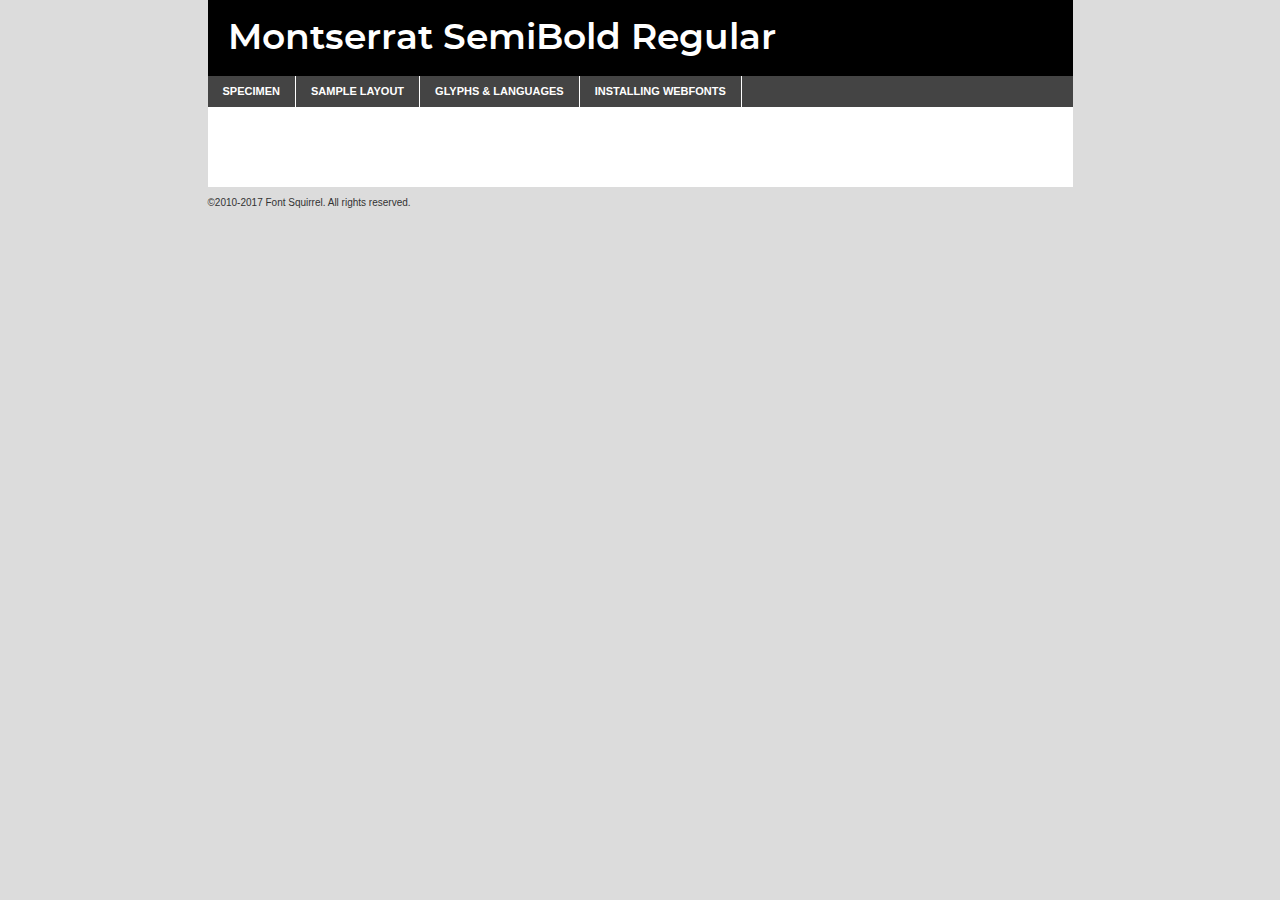
<file: font/monserrat/montserrat-semibold-demo.html>
<!DOCTYPE html PUBLIC "-//W3C//DTD XHTML 1.0 Transitional//EN"
	"http://www.w3.org/TR/xhtml1/DTD/xhtml1-transitional.dtd">

<html xmlns="http://www.w3.org/1999/xhtml" xml:lang="en" lang="en">
<head>
	<meta http-equiv="Content-Type" content="text/html; charset=utf-8" />
	<script src="http://ajax.googleapis.com/ajax/libs/jquery/1.7.2/jquery.min.js" type="text/javascript" charset="utf-8"></script>
	<script type="text/javascript">
	(function($){$.fn.easyTabs=function(option){var param=jQuery.extend({fadeSpeed:"fast",defaultContent:1,activeClass:'active'},option);$(this).each(function(){var thisId="#"+this.id;if(param.defaultContent==''){param.defaultContent=1;}
	if(typeof param.defaultContent=="number")
	{var defaultTab=$(thisId+" .tabs li:eq("+(param.defaultContent-1)+") a").attr('href').substr(1);}else{var defaultTab=param.defaultContent;}
	$(thisId+" .tabs li a").each(function(){var tabToHide=$(this).attr('href').substr(1);$("#"+tabToHide).addClass('easytabs-tab-content');});hideAll();changeContent(defaultTab);function hideAll(){$(thisId+" .easytabs-tab-content").hide();}
	function changeContent(tabId){hideAll();$(thisId+" .tabs li").removeClass(param.activeClass);$(thisId+" .tabs li a[href=#"+tabId+"]").closest('li').addClass(param.activeClass);if(param.fadeSpeed!="none")
	{$(thisId+" #"+tabId).fadeIn(param.fadeSpeed);}else{$(thisId+" #"+tabId).show();}}
	$(thisId+" .tabs li").click(function(){var tabId=$(this).find('a').attr('href').substr(1);changeContent(tabId);return false;});});}})(jQuery);
	</script>
	<link rel="stylesheet" href="specimen_files/specimen_stylesheet.css" type="text/css" charset="utf-8" />
	<link rel="stylesheet" href="stylesheet.css" type="text/css" charset="utf-8" />

	<style type="text/css">
					body{
				font-family: 'montserratsemibold';
							}
		</style>

	<title>Montserrat SemiBold Regular Specimen</title>
	
	
	<script type="text/javascript" charset="utf-8">
		$(document).ready(function() {
			$('#container').easyTabs({defaultContent:1});
		});
	</script>
</head>

<body>
<div id="container">
	<div id="header">
		Montserrat SemiBold Regular	</div>
	<ul class="tabs">
		<li><a href="#specimen">Specimen</a></li>
		<li><a href="#layout">Sample Layout</a></li>
				<li><a href="#glyphs">Glyphs &amp; Languages</a></li>
		<li><a href="#installing">Installing Webfonts</a></li>
		
	</ul>
	
	<div id="main_content">

		
			<div id="specimen">
		
				<div class="section">
					<div class="grid12 firstcol">
						<div class="huge">AaBb</div>
					</div>
				</div>
		
				<div class="section">
					<div class="glyph_range">A&#x200B;B&#x200b;C&#x200b;D&#x200b;E&#x200b;F&#x200b;G&#x200b;H&#x200b;I&#x200b;J&#x200b;K&#x200b;L&#x200b;M&#x200b;N&#x200b;O&#x200b;P&#x200b;Q&#x200b;R&#x200b;S&#x200b;T&#x200b;U&#x200b;V&#x200b;W&#x200b;X&#x200b;Y&#x200b;Z&#x200b;a&#x200b;b&#x200b;c&#x200b;d&#x200b;e&#x200b;f&#x200b;g&#x200b;h&#x200b;i&#x200b;j&#x200b;k&#x200b;l&#x200b;m&#x200b;n&#x200b;o&#x200b;p&#x200b;q&#x200b;r&#x200b;s&#x200b;t&#x200b;u&#x200b;v&#x200b;w&#x200b;x&#x200b;y&#x200b;z&#x200b;1&#x200b;2&#x200b;3&#x200b;4&#x200b;5&#x200b;6&#x200b;7&#x200b;8&#x200b;9&#x200b;0&#x200b;&amp;&#x200b;.&#x200b;,&#x200b;?&#x200b;!&#x200b;&#64;&#x200b;(&#x200b;)&#x200b;#&#x200b;$&#x200b;%&#x200b;*&#x200b;+&#x200b;-&#x200b;=&#x200b;:&#x200b;;</div>
				</div>
				<div class="section">
					<div class="grid12 firstcol">
						<table class="sample_table">
							<tr><td>10</td><td class="size10">abcdefghijklmnopqrstuvwxyzABCDEFGHIJKLMNOPQRSTUVWXYZ0123456789abcdefghijklmnopqrstuvwxyzABCDEFGHIJKLMNOPQRSTUVWXYZ0123456789abcdefghijklmnopqrstuvwxyzABCDEFGHIJKLMNOPQRSTUVWXYZ</td></tr>
							<tr><td>11</td><td class="size11">abcdefghijklmnopqrstuvwxyzABCDEFGHIJKLMNOPQRSTUVWXYZ0123456789abcdefghijklmnopqrstuvwxyzABCDEFGHIJKLMNOPQRSTUVWXYZ0123456789abcdefghijklmnopqrstuvwxyzABCDEFGHIJKLMNOPQRSTUVWXYZ</td></tr>
							<tr><td>12</td><td class="size12">abcdefghijklmnopqrstuvwxyzABCDEFGHIJKLMNOPQRSTUVWXYZ0123456789abcdefghijklmnopqrstuvwxyzABCDEFGHIJKLMNOPQRSTUVWXYZ0123456789abcdefghijklmnopqrstuvwxyzABCDEFGHIJKLMNOPQRSTUVWXYZ</td></tr>
							<tr><td>13</td><td class="size13">abcdefghijklmnopqrstuvwxyzABCDEFGHIJKLMNOPQRSTUVWXYZ0123456789abcdefghijklmnopqrstuvwxyzABCDEFGHIJKLMNOPQRSTUVWXYZ0123456789abcdefghijklmnopqrstuvwxyzABCDEFGHIJKLMNOPQRSTUVWXYZ</td></tr>
							<tr><td>14</td><td class="size14">abcdefghijklmnopqrstuvwxyzABCDEFGHIJKLMNOPQRSTUVWXYZ0123456789abcdefghijklmnopqrstuvwxyzABCDEFGHIJKLMNOPQRSTUVWXYZ0123456789abcdefghijklmnopqrstuvwxyzABCDEFGHIJKLMNOPQRSTUVWXYZ</td></tr>
							<tr><td>16</td><td class="size16">abcdefghijklmnopqrstuvwxyzABCDEFGHIJKLMNOPQRSTUVWXYZ0123456789abcdefghijklmnopqrstuvwxyzABCDEFGHIJKLMNOPQRSTUVWXYZ</td></tr>
							<tr><td>18</td><td class="size18">abcdefghijklmnopqrstuvwxyzABCDEFGHIJKLMNOPQRSTUVWXYZ0123456789abcdefghijklmnopqrstuvwxyzABCDEFGHIJKLMNOPQRSTUVWXYZ</td></tr>
							<tr><td>20</td><td class="size20">abcdefghijklmnopqrstuvwxyzABCDEFGHIJKLMNOPQRSTUVWXYZ0123456789abcdefghijklmnopqrstuvwxyzABCDEFGHIJKLMNOPQRSTUVWXYZ</td></tr>
							<tr><td>24</td><td class="size24">abcdefghijklmnopqrstuvwxyzABCDEFGHIJKLMNOPQRSTUVWXYZ0123456789abcdefghijklmnopqrstuvwxyzABCDEFGHIJKLMNOPQRSTUVWXYZ</td></tr>
							<tr><td>30</td><td class="size30">abcdefghijklmnopqrstuvwxyzABCDEFGHIJKLMNOPQRSTUVWXYZ0123456789abcdefghijklmnopqrstuvwxyzABCDEFGHIJKLMNOPQRSTUVWXYZ</td></tr>
							<tr><td>36</td><td class="size36">abcdefghijklmnopqrstuvwxyzABCDEFGHIJKLMNOPQRSTUVWXYZ0123456789abcdefghijklmnopqrstuvwxyzABCDEFGHIJKLMNOPQRSTUVWXYZ</td></tr>
							<tr><td>48</td><td class="size48">abcdefghijklmnopqrstuvwxyzABCDEFGHIJKLMNOPQRSTUVWXYZ0123456789abcdefghijklmnopqrstuvwxyzABCDEFGHIJKLMNOPQRSTUVWXYZ</td></tr>
							<tr><td>60</td><td class="size60">abcdefghijklmnopqrstuvwxyzABCDEFGHIJKLMNOPQRSTUVWXYZ0123456789abcdefghijklmnopqrstuvwxyzABCDEFGHIJKLMNOPQRSTUVWXYZ</td></tr>
							<tr><td>72</td><td class="size72">abcdefghijklmnopqrstuvwxyzABCDEFGHIJKLMNOPQRSTUVWXYZ0123456789abcdefghijklmnopqrstuvwxyzABCDEFGHIJKLMNOPQRSTUVWXYZ</td></tr>
							<tr><td>90</td><td class="size90">abcdefghijklmnopqrstuvwxyzABCDEFGHIJKLMNOPQRSTUVWXYZ0123456789abcdefghijklmnopqrstuvwxyzABCDEFGHIJKLMNOPQRSTUVWXYZ</td></tr>
						</table>
				
					</div>
			
				</div>
		
		
		
								<div class="section" id="bodycomparison">


										<div id="xheight">
				<div class="fontbody">&#x25FC;&#x25FC;&#x25FC;&#x25FC;&#x25FC;&#x25FC;&#x25FC;&#x25FC;&#x25FC;&#x25FC;&#x25FC;&#x25FC;&#x25FC;&#x25FC;&#x25FC;&#x25FC;&#x25FC;&#x25FC;&#x25FC;&#x25FC;&#x25FC;&#x25FC;&#x25FC;&#x25FC;&#x25FC;&#x25FC;&#x25FC;&#x25FC;&#x25FC;&#x25FC;&#x25FC;&#x25FC;&#x25FC;&#x25FC;&#x25FC;&#x25FC;&#x25FC;&#x25FC;&#x25FC;&#x25FC;&#x25FC;&#x25FC;&#x25FC;&#x25FC;&#x25FC;&#x25FC;&#x25FC;&#x25FC;&#x25FC;&#x25FC;&#x25FC;&#x25FC;&#x25FC;&#x25FC;&#x25FC;&#x25FC;&#x25FC;&#x25FC;&#x25FC;&#x25FC;&#x25FC;&#x25FC;&#x25FC;&#x25FC;&#x25FC;&#x25FC;&#x25FC;&#x25FC;&#x25FC;&#x25FC;&#x25FC;&#x25FC;&#x25FC;&#x25FC;&#x25FC;&#x25FC;&#x25FC;&#x25FC;&#x25FC;&#x25FC;&#x25FC;&#x25FC;&#x25FC;&#x25FC;&#x25FC;&#x25FC;&#x25FC;&#x25FC;&#x25FC;&#x25FC;&#x25FC;&#x25FC;&#x25FC;&#x25FC;&#x25FC;&#x25FC;&#x25FC;&#x25FC;&#x25FC;body</div><div class="arialbody">body</div><div class="verdanabody">body</div><div class="georgiabody">body</div></div>
										<div class="fontbody" style="z-index:1">
											body<span>Montserrat SemiBold Regular</span>
										</div>
										<div class="arialbody" style="z-index:1">
											body<span>Arial</span>
										</div>
										<div class="verdanabody" style="z-index:1">
											body<span>Verdana</span>
										</div>
										<div class="georgiabody" style="z-index:1">
											body<span>Georgia</span>
										</div>



								</div>
		
		
				<div class="section psample psample_row1" id="">
					
					<div class="grid2 firstcol">
						<p class="size10"><span>10.</span>Aenean lacinia bibendum nulla sed consectetur. Fusce dapibus, tellus ac cursus commodo, tortor mauris condimentum nibh, ut fermentum massa justo sit amet risus. Nullam id dolor id nibh ultricies vehicula ut id elit. Cum sociis natoque penatibus et magnis dis parturient montes, nascetur ridiculus mus. Nulla vitae elit libero, a pharetra augue.</p>
			
					</div>
					<div class="grid3">
						<p class="size11"><span>11.</span>Aenean lacinia bibendum nulla sed consectetur. Fusce dapibus, tellus ac cursus commodo, tortor mauris condimentum nibh, ut fermentum massa justo sit amet risus. Nullam id dolor id nibh ultricies vehicula ut id elit. Cum sociis natoque penatibus et magnis dis parturient montes, nascetur ridiculus mus. Nulla vitae elit libero, a pharetra augue.</p>
			
					</div>
					<div class="grid3">
						<p class="size12"><span>12.</span>Aenean lacinia bibendum nulla sed consectetur. Fusce dapibus, tellus ac cursus commodo, tortor mauris condimentum nibh, ut fermentum massa justo sit amet risus. Nullam id dolor id nibh ultricies vehicula ut id elit. Cum sociis natoque penatibus et magnis dis parturient montes, nascetur ridiculus mus. Nulla vitae elit libero, a pharetra augue.</p>
			
					</div>
					<div class="grid4">
						<p class="size13"><span>13.</span>Aenean lacinia bibendum nulla sed consectetur. Fusce dapibus, tellus ac cursus commodo, tortor mauris condimentum nibh, ut fermentum massa justo sit amet risus. Nullam id dolor id nibh ultricies vehicula ut id elit. Cum sociis natoque penatibus et magnis dis parturient montes, nascetur ridiculus mus. Nulla vitae elit libero, a pharetra augue.</p>
			
					</div>
					<div class="white_blend"></div>
					
				</div>
				<div class="section psample psample_row2" id="">
					<div class="grid3 firstcol">
						<p class="size14"><span>14.</span>Aenean lacinia bibendum nulla sed consectetur. Fusce dapibus, tellus ac cursus commodo, tortor mauris condimentum nibh, ut fermentum massa justo sit amet risus. Nullam id dolor id nibh ultricies vehicula ut id elit. Cum sociis natoque penatibus et magnis dis parturient montes, nascetur ridiculus mus. Nulla vitae elit libero, a pharetra augue.</p>
			
					</div>
					<div class="grid4">
						<p class="size16"><span>16.</span>Aenean lacinia bibendum nulla sed consectetur. Fusce dapibus, tellus ac cursus commodo, tortor mauris condimentum nibh, ut fermentum massa justo sit amet risus. Nullam id dolor id nibh ultricies vehicula ut id elit. Cum sociis natoque penatibus et magnis dis parturient montes, nascetur ridiculus mus. Nulla vitae elit libero, a pharetra augue.</p>
			
					</div>
					<div class="grid5">
						<p class="size18"><span>18.</span>Aenean lacinia bibendum nulla sed consectetur. Fusce dapibus, tellus ac cursus commodo, tortor mauris condimentum nibh, ut fermentum massa justo sit amet risus. Nullam id dolor id nibh ultricies vehicula ut id elit. Cum sociis natoque penatibus et magnis dis parturient montes, nascetur ridiculus mus. Nulla vitae elit libero, a pharetra augue.</p>
			
					</div>

					<div class="white_blend"></div>

				</div>
				
				<div class="section psample psample_row3" id="">
					<div class="grid5 firstcol">
						<p class="size20"><span>20.</span>Aenean lacinia bibendum nulla sed consectetur. Fusce dapibus, tellus ac cursus commodo, tortor mauris condimentum nibh, ut fermentum massa justo sit amet risus. Nullam id dolor id nibh ultricies vehicula ut id elit. Cum sociis natoque penatibus et magnis dis parturient montes, nascetur ridiculus mus. Nulla vitae elit libero, a pharetra augue.</p>
					</div>
					<div class="grid7">
						<p class="size24"><span>24.</span>Aenean lacinia bibendum nulla sed consectetur. Fusce dapibus, tellus ac cursus commodo, tortor mauris condimentum nibh, ut fermentum massa justo sit amet risus. Nullam id dolor id nibh ultricies vehicula ut id elit. Cum sociis natoque penatibus et magnis dis parturient montes, nascetur ridiculus mus. Nulla vitae elit libero, a pharetra augue.</p>
					</div>
					
					<div class="white_blend"></div>
					
				</div>
				
				<div class="section psample psample_row4" id="">
					<div class="grid12 firstcol">
						<p class="size30"><span>30.</span>Aenean lacinia bibendum nulla sed consectetur. Fusce dapibus, tellus ac cursus commodo, tortor mauris condimentum nibh, ut fermentum massa justo sit amet risus. Nullam id dolor id nibh ultricies vehicula ut id elit. Cum sociis natoque penatibus et magnis dis parturient montes, nascetur ridiculus mus. Nulla vitae elit libero, a pharetra augue.</p>
					</div>
					<div class="white_blend"></div>
					
				</div>
				
				
				
				<div class="section psample psample_row1 fullreverse">
					<div class="grid2 firstcol">
						<p class="size10"><span>10.</span>Aenean lacinia bibendum nulla sed consectetur. Fusce dapibus, tellus ac cursus commodo, tortor mauris condimentum nibh, ut fermentum massa justo sit amet risus. Nullam id dolor id nibh ultricies vehicula ut id elit. Cum sociis natoque penatibus et magnis dis parturient montes, nascetur ridiculus mus. Nulla vitae elit libero, a pharetra augue.</p>
			
					</div>
					<div class="grid3">
						<p class="size11"><span>11.</span>Aenean lacinia bibendum nulla sed consectetur. Fusce dapibus, tellus ac cursus commodo, tortor mauris condimentum nibh, ut fermentum massa justo sit amet risus. Nullam id dolor id nibh ultricies vehicula ut id elit. Cum sociis natoque penatibus et magnis dis parturient montes, nascetur ridiculus mus. Nulla vitae elit libero, a pharetra augue.</p>
			
					</div>
					<div class="grid3">
						<p class="size12"><span>12.</span>Aenean lacinia bibendum nulla sed consectetur. Fusce dapibus, tellus ac cursus commodo, tortor mauris condimentum nibh, ut fermentum massa justo sit amet risus. Nullam id dolor id nibh ultricies vehicula ut id elit. Cum sociis natoque penatibus et magnis dis parturient montes, nascetur ridiculus mus. Nulla vitae elit libero, a pharetra augue.</p>
			
					</div>
					<div class="grid4">
						<p class="size13"><span>13.</span>Aenean lacinia bibendum nulla sed consectetur. Fusce dapibus, tellus ac cursus commodo, tortor mauris condimentum nibh, ut fermentum massa justo sit amet risus. Nullam id dolor id nibh ultricies vehicula ut id elit. Cum sociis natoque penatibus et magnis dis parturient montes, nascetur ridiculus mus. Nulla vitae elit libero, a pharetra augue.</p>
			
					</div>
					<div class="black_blend"></div>
					
				</div>
				
				<div class="section psample psample_row2 fullreverse">
					<div class="grid3 firstcol">
						<p class="size14"><span>14.</span>Aenean lacinia bibendum nulla sed consectetur. Fusce dapibus, tellus ac cursus commodo, tortor mauris condimentum nibh, ut fermentum massa justo sit amet risus. Nullam id dolor id nibh ultricies vehicula ut id elit. Cum sociis natoque penatibus et magnis dis parturient montes, nascetur ridiculus mus. Nulla vitae elit libero, a pharetra augue.</p>
			
					</div>
					<div class="grid4">
						<p class="size16"><span>16.</span>Aenean lacinia bibendum nulla sed consectetur. Fusce dapibus, tellus ac cursus commodo, tortor mauris condimentum nibh, ut fermentum massa justo sit amet risus. Nullam id dolor id nibh ultricies vehicula ut id elit. Cum sociis natoque penatibus et magnis dis parturient montes, nascetur ridiculus mus. Nulla vitae elit libero, a pharetra augue.</p>
			
					</div>
					<div class="grid5">
						<p class="size18"><span>18.</span>Aenean lacinia bibendum nulla sed consectetur. Fusce dapibus, tellus ac cursus commodo, tortor mauris condimentum nibh, ut fermentum massa justo sit amet risus. Nullam id dolor id nibh ultricies vehicula ut id elit. Cum sociis natoque penatibus et magnis dis parturient montes, nascetur ridiculus mus. Nulla vitae elit libero, a pharetra augue.</p>
			
					</div>
					<div class="black_blend"></div>

				</div>
				
				<div class="section psample fullreverse psample_row3" id="">
					<div class="grid5 firstcol">
						<p class="size20"><span>20.</span>Aenean lacinia bibendum nulla sed consectetur. Fusce dapibus, tellus ac cursus commodo, tortor mauris condimentum nibh, ut fermentum massa justo sit amet risus. Nullam id dolor id nibh ultricies vehicula ut id elit. Cum sociis natoque penatibus et magnis dis parturient montes, nascetur ridiculus mus. Nulla vitae elit libero, a pharetra augue.</p>
					</div>
					<div class="grid7">
						<p class="size24"><span>24.</span>Aenean lacinia bibendum nulla sed consectetur. Fusce dapibus, tellus ac cursus commodo, tortor mauris condimentum nibh, ut fermentum massa justo sit amet risus. Nullam id dolor id nibh ultricies vehicula ut id elit. Cum sociis natoque penatibus et magnis dis parturient montes, nascetur ridiculus mus. Nulla vitae elit libero, a pharetra augue.</p>
					</div>
					
					<div class="black_blend"></div>
					
				</div>
				
				<div class="section psample fullreverse psample_row4" id="" style="border-bottom: 20px #000 solid;">
					<div class="grid12 firstcol">
						<p class="size30"><span>30.</span>Aenean lacinia bibendum nulla sed consectetur. Fusce dapibus, tellus ac cursus commodo, tortor mauris condimentum nibh, ut fermentum massa justo sit amet risus. Nullam id dolor id nibh ultricies vehicula ut id elit. Cum sociis natoque penatibus et magnis dis parturient montes, nascetur ridiculus mus. Nulla vitae elit libero, a pharetra augue.</p>
					</div>
					<div class="black_blend"></div>
					
				</div>
				
				
				
				
			</div>
			
			<div id="layout">
				
				<div class="section">
					
					<div class="grid12 firstcol">
						<h1>Lorem Ipsum Dolor</h1>
						<h2>Etiam porta sem malesuada magna mollis euismod</h2>
						
						<p class="byline">By <a href="#link">Aenean Lacinia</a></p>
					</div>
				</div>
				<div class="section">
					<div class="grid8 firstcol">
						<p class="large">Donec sed odio dui. Morbi leo risus, porta ac consectetur ac, vestibulum at eros. Fusce dapibus, tellus ac cursus commodo, tortor mauris condimentum nibh, ut fermentum massa justo sit amet risus. </p>

						
						<h3>Pellentesque ornare sem</h3>

						<p>Maecenas sed diam eget risus varius blandit sit amet non magna. Maecenas faucibus mollis interdum. Donec ullamcorper nulla non metus auctor fringilla. Nullam id dolor id nibh ultricies vehicula ut id elit. Nullam id dolor id nibh ultricies vehicula ut id elit. </p>

						<p>Aenean eu leo quam. Pellentesque ornare sem lacinia quam venenatis vestibulum. Lorem ipsum dolor sit amet, consectetur adipiscing elit. Cum sociis natoque penatibus et magnis dis parturient montes, nascetur ridiculus mus. </p>

						<p>Nulla vitae elit libero, a pharetra augue. Praesent commodo cursus magna, vel scelerisque nisl consectetur et. Aenean lacinia bibendum nulla sed consectetur. </p>

						<p>Nullam quis risus eget urna mollis ornare vel eu leo. Nullam quis risus eget urna mollis ornare vel eu leo. Maecenas sed diam eget risus varius blandit sit amet non magna. Donec ullamcorper nulla non metus auctor fringilla. </p>

						<h3>Cras mattis consectetur</h3>

						<p>Aenean eu leo quam. Pellentesque ornare sem lacinia quam venenatis vestibulum. Aenean lacinia bibendum nulla sed consectetur. Integer posuere erat a ante venenatis dapibus posuere velit aliquet. Cras mattis consectetur purus sit amet fermentum. </p>

						<p>Nullam id dolor id nibh ultricies vehicula ut id elit. Nullam quis risus eget urna mollis ornare vel eu leo. Cras mattis consectetur purus sit amet fermentum.</p>
					</div>
					
					<div class="grid4 sidebar">
						
						<div class="box reverse">
							<p class="last">Nullam quis risus eget urna mollis ornare vel eu leo. Donec ullamcorper nulla non metus auctor fringilla. Cras mattis consectetur purus sit amet fermentum. Sed posuere consectetur est at lobortis. Lorem ipsum dolor sit amet, consectetur adipiscing elit. </p>
						</div>
						
						<p class="caption">Maecenas sed diam eget risus varius.</p>

						<p>Vestibulum id ligula porta felis euismod semper. Integer posuere erat a ante venenatis dapibus posuere velit aliquet. Vestibulum id ligula porta felis euismod semper. Sed posuere consectetur est at lobortis. Maecenas sed diam eget risus varius blandit sit amet non magna. Fusce dapibus, tellus ac cursus commodo, tortor mauris condimentum nibh, ut fermentum massa justo sit amet risus. </p>

					

						<p>Duis mollis, est non commodo luctus, nisi erat porttitor ligula, eget lacinia odio sem nec elit. Aenean lacinia bibendum nulla sed consectetur. Vivamus sagittis lacus vel augue laoreet rutrum faucibus dolor auctor. Aenean lacinia bibendum nulla sed consectetur. Nullam quis risus eget urna mollis ornare vel eu leo. </p>

						<p>Praesent commodo cursus magna, vel scelerisque nisl consectetur et. Donec ullamcorper nulla non metus auctor fringilla. Maecenas faucibus mollis interdum. Fusce dapibus, tellus ac cursus commodo, tortor mauris condimentum nibh, ut fermentum massa justo sit amet risus. </p>

					</div>
				</div>
				
			</div>


			



		<div id="glyphs">
			<div class="section">
				<div class="grid12 firstcol">
			
				<h1>Language Support</h1>
				<p>The subset of Montserrat SemiBold Regular in this kit supports the following languages:<br />
			
					Cyrillic, English, Arrernte, Bislama, Cebuano, Fijian, Gilbertese, Hmong, Ibanag, Iloko_ilokano, Interglossa_glosa, Interlingua, Lojban, Norfolk_pitcairnese, Oromo, Rotokas, Seychelles_creole, Shona, Somali, Southern_ndebele, Swahili, Swati_swazi, Tok_pisin, Turkmen_cyrillic, Uyghur_cyrillic, Votic_cyrillic, Warlpiri, Xhosa, Zulu, Latinbasic, Ubasic, Demo, Moldovan				</p>
				<h1>Glyph Chart</h1>
				<p>The subset of Montserrat SemiBold Regular in this kit includes all the glyphs listed below. Unicode entities are included above each glyph to help you insert individual characters into your layout.</p>
				<div id="glyph_chart">
			
																														 <div><p>&amp;#13;</p>&#13;</div>
																				 <div><p>&amp;#32;</p>&#32;</div>
																				 <div><p>&amp;#33;</p>&#33;</div>
																				 <div><p>&amp;#34;</p>&#34;</div>
																				 <div><p>&amp;#35;</p>&#35;</div>
																				 <div><p>&amp;#36;</p>&#36;</div>
																				 <div><p>&amp;#37;</p>&#37;</div>
																				 <div><p>&amp;#38;</p>&#38;</div>
																				 <div><p>&amp;#39;</p>&#39;</div>
																				 <div><p>&amp;#40;</p>&#40;</div>
																				 <div><p>&amp;#41;</p>&#41;</div>
																				 <div><p>&amp;#42;</p>&#42;</div>
																				 <div><p>&amp;#43;</p>&#43;</div>
																				 <div><p>&amp;#44;</p>&#44;</div>
																				 <div><p>&amp;#45;</p>&#45;</div>
																				 <div><p>&amp;#46;</p>&#46;</div>
																				 <div><p>&amp;#47;</p>&#47;</div>
																				 <div><p>&amp;#48;</p>&#48;</div>
																				 <div><p>&amp;#49;</p>&#49;</div>
																				 <div><p>&amp;#50;</p>&#50;</div>
																				 <div><p>&amp;#51;</p>&#51;</div>
																				 <div><p>&amp;#52;</p>&#52;</div>
																				 <div><p>&amp;#53;</p>&#53;</div>
																				 <div><p>&amp;#54;</p>&#54;</div>
																				 <div><p>&amp;#55;</p>&#55;</div>
																				 <div><p>&amp;#56;</p>&#56;</div>
																				 <div><p>&amp;#57;</p>&#57;</div>
																				 <div><p>&amp;#58;</p>&#58;</div>
																				 <div><p>&amp;#59;</p>&#59;</div>
																				 <div><p>&amp;#60;</p>&#60;</div>
																				 <div><p>&amp;#61;</p>&#61;</div>
																				 <div><p>&amp;#62;</p>&#62;</div>
																				 <div><p>&amp;#63;</p>&#63;</div>
																				 <div><p>&amp;#64;</p>&#64;</div>
																				 <div><p>&amp;#65;</p>&#65;</div>
																				 <div><p>&amp;#66;</p>&#66;</div>
																				 <div><p>&amp;#67;</p>&#67;</div>
																				 <div><p>&amp;#68;</p>&#68;</div>
																				 <div><p>&amp;#69;</p>&#69;</div>
																				 <div><p>&amp;#70;</p>&#70;</div>
																				 <div><p>&amp;#71;</p>&#71;</div>
																				 <div><p>&amp;#72;</p>&#72;</div>
																				 <div><p>&amp;#73;</p>&#73;</div>
																				 <div><p>&amp;#74;</p>&#74;</div>
																				 <div><p>&amp;#75;</p>&#75;</div>
																				 <div><p>&amp;#76;</p>&#76;</div>
																				 <div><p>&amp;#77;</p>&#77;</div>
																				 <div><p>&amp;#78;</p>&#78;</div>
																				 <div><p>&amp;#79;</p>&#79;</div>
																				 <div><p>&amp;#80;</p>&#80;</div>
																				 <div><p>&amp;#81;</p>&#81;</div>
																				 <div><p>&amp;#82;</p>&#82;</div>
																				 <div><p>&amp;#83;</p>&#83;</div>
																				 <div><p>&amp;#84;</p>&#84;</div>
																				 <div><p>&amp;#85;</p>&#85;</div>
																				 <div><p>&amp;#86;</p>&#86;</div>
																				 <div><p>&amp;#87;</p>&#87;</div>
																				 <div><p>&amp;#88;</p>&#88;</div>
																				 <div><p>&amp;#89;</p>&#89;</div>
																				 <div><p>&amp;#90;</p>&#90;</div>
																				 <div><p>&amp;#91;</p>&#91;</div>
																				 <div><p>&amp;#92;</p>&#92;</div>
																				 <div><p>&amp;#93;</p>&#93;</div>
																				 <div><p>&amp;#94;</p>&#94;</div>
																				 <div><p>&amp;#95;</p>&#95;</div>
																				 <div><p>&amp;#96;</p>&#96;</div>
																				 <div><p>&amp;#97;</p>&#97;</div>
																				 <div><p>&amp;#98;</p>&#98;</div>
																				 <div><p>&amp;#99;</p>&#99;</div>
																				 <div><p>&amp;#100;</p>&#100;</div>
																				 <div><p>&amp;#101;</p>&#101;</div>
																				 <div><p>&amp;#102;</p>&#102;</div>
																				 <div><p>&amp;#103;</p>&#103;</div>
																				 <div><p>&amp;#104;</p>&#104;</div>
																				 <div><p>&amp;#105;</p>&#105;</div>
																				 <div><p>&amp;#106;</p>&#106;</div>
																				 <div><p>&amp;#107;</p>&#107;</div>
																				 <div><p>&amp;#108;</p>&#108;</div>
																				 <div><p>&amp;#109;</p>&#109;</div>
																				 <div><p>&amp;#110;</p>&#110;</div>
																				 <div><p>&amp;#111;</p>&#111;</div>
																				 <div><p>&amp;#112;</p>&#112;</div>
																				 <div><p>&amp;#113;</p>&#113;</div>
																				 <div><p>&amp;#114;</p>&#114;</div>
																				 <div><p>&amp;#115;</p>&#115;</div>
																				 <div><p>&amp;#116;</p>&#116;</div>
																				 <div><p>&amp;#117;</p>&#117;</div>
																				 <div><p>&amp;#118;</p>&#118;</div>
																				 <div><p>&amp;#119;</p>&#119;</div>
																				 <div><p>&amp;#120;</p>&#120;</div>
																				 <div><p>&amp;#121;</p>&#121;</div>
																				 <div><p>&amp;#122;</p>&#122;</div>
																				 <div><p>&amp;#123;</p>&#123;</div>
																				 <div><p>&amp;#124;</p>&#124;</div>
																				 <div><p>&amp;#125;</p>&#125;</div>
																				 <div><p>&amp;#126;</p>&#126;</div>
																				 <div><p>&amp;#160;</p>&#160;</div>
																				 <div><p>&amp;#162;</p>&#162;</div>
																				 <div><p>&amp;#163;</p>&#163;</div>
																				 <div><p>&amp;#165;</p>&#165;</div>
																				 <div><p>&amp;#168;</p>&#168;</div>
																				 <div><p>&amp;#169;</p>&#169;</div>
																				 <div><p>&amp;#171;</p>&#171;</div>
																				 <div><p>&amp;#173;</p>&#173;</div>
																				 <div><p>&amp;#174;</p>&#174;</div>
																				 <div><p>&amp;#180;</p>&#180;</div>
																				 <div><p>&amp;#184;</p>&#184;</div>
																				 <div><p>&amp;#187;</p>&#187;</div>
																				 <div><p>&amp;#710;</p>&#710;</div>
																				 <div><p>&amp;#730;</p>&#730;</div>
																				 <div><p>&amp;#732;</p>&#732;</div>
																				 <div><p>&amp;#1024;</p>&#1024;</div>
																				 <div><p>&amp;#1025;</p>&#1025;</div>
																				 <div><p>&amp;#1026;</p>&#1026;</div>
																				 <div><p>&amp;#1027;</p>&#1027;</div>
																				 <div><p>&amp;#1028;</p>&#1028;</div>
																				 <div><p>&amp;#1029;</p>&#1029;</div>
																				 <div><p>&amp;#1030;</p>&#1030;</div>
																				 <div><p>&amp;#1031;</p>&#1031;</div>
																				 <div><p>&amp;#1032;</p>&#1032;</div>
																				 <div><p>&amp;#1033;</p>&#1033;</div>
																				 <div><p>&amp;#1034;</p>&#1034;</div>
																				 <div><p>&amp;#1035;</p>&#1035;</div>
																				 <div><p>&amp;#1036;</p>&#1036;</div>
																				 <div><p>&amp;#1037;</p>&#1037;</div>
																				 <div><p>&amp;#1038;</p>&#1038;</div>
																				 <div><p>&amp;#1039;</p>&#1039;</div>
																				 <div><p>&amp;#1040;</p>&#1040;</div>
																				 <div><p>&amp;#1041;</p>&#1041;</div>
																				 <div><p>&amp;#1042;</p>&#1042;</div>
																				 <div><p>&amp;#1043;</p>&#1043;</div>
																				 <div><p>&amp;#1044;</p>&#1044;</div>
																				 <div><p>&amp;#1045;</p>&#1045;</div>
																				 <div><p>&amp;#1046;</p>&#1046;</div>
																				 <div><p>&amp;#1047;</p>&#1047;</div>
																				 <div><p>&amp;#1048;</p>&#1048;</div>
																				 <div><p>&amp;#1049;</p>&#1049;</div>
																				 <div><p>&amp;#1050;</p>&#1050;</div>
																				 <div><p>&amp;#1051;</p>&#1051;</div>
																				 <div><p>&amp;#1052;</p>&#1052;</div>
																				 <div><p>&amp;#1053;</p>&#1053;</div>
																				 <div><p>&amp;#1054;</p>&#1054;</div>
																				 <div><p>&amp;#1055;</p>&#1055;</div>
																				 <div><p>&amp;#1056;</p>&#1056;</div>
																				 <div><p>&amp;#1057;</p>&#1057;</div>
																				 <div><p>&amp;#1058;</p>&#1058;</div>
																				 <div><p>&amp;#1059;</p>&#1059;</div>
																				 <div><p>&amp;#1060;</p>&#1060;</div>
																				 <div><p>&amp;#1061;</p>&#1061;</div>
																				 <div><p>&amp;#1062;</p>&#1062;</div>
																				 <div><p>&amp;#1063;</p>&#1063;</div>
																				 <div><p>&amp;#1064;</p>&#1064;</div>
																				 <div><p>&amp;#1065;</p>&#1065;</div>
																				 <div><p>&amp;#1066;</p>&#1066;</div>
																				 <div><p>&amp;#1067;</p>&#1067;</div>
																				 <div><p>&amp;#1068;</p>&#1068;</div>
																				 <div><p>&amp;#1069;</p>&#1069;</div>
																				 <div><p>&amp;#1070;</p>&#1070;</div>
																				 <div><p>&amp;#1071;</p>&#1071;</div>
																				 <div><p>&amp;#1072;</p>&#1072;</div>
																				 <div><p>&amp;#1073;</p>&#1073;</div>
																				 <div><p>&amp;#1074;</p>&#1074;</div>
																				 <div><p>&amp;#1075;</p>&#1075;</div>
																				 <div><p>&amp;#1076;</p>&#1076;</div>
																				 <div><p>&amp;#1077;</p>&#1077;</div>
																				 <div><p>&amp;#1078;</p>&#1078;</div>
																				 <div><p>&amp;#1079;</p>&#1079;</div>
																				 <div><p>&amp;#1080;</p>&#1080;</div>
																				 <div><p>&amp;#1081;</p>&#1081;</div>
																				 <div><p>&amp;#1082;</p>&#1082;</div>
																				 <div><p>&amp;#1083;</p>&#1083;</div>
																				 <div><p>&amp;#1084;</p>&#1084;</div>
																				 <div><p>&amp;#1085;</p>&#1085;</div>
																				 <div><p>&amp;#1086;</p>&#1086;</div>
																				 <div><p>&amp;#1087;</p>&#1087;</div>
																				 <div><p>&amp;#1088;</p>&#1088;</div>
																				 <div><p>&amp;#1089;</p>&#1089;</div>
																				 <div><p>&amp;#1090;</p>&#1090;</div>
																				 <div><p>&amp;#1091;</p>&#1091;</div>
																				 <div><p>&amp;#1092;</p>&#1092;</div>
																				 <div><p>&amp;#1093;</p>&#1093;</div>
																				 <div><p>&amp;#1094;</p>&#1094;</div>
																				 <div><p>&amp;#1095;</p>&#1095;</div>
																				 <div><p>&amp;#1096;</p>&#1096;</div>
																				 <div><p>&amp;#1097;</p>&#1097;</div>
																				 <div><p>&amp;#1098;</p>&#1098;</div>
																				 <div><p>&amp;#1099;</p>&#1099;</div>
																				 <div><p>&amp;#1100;</p>&#1100;</div>
																				 <div><p>&amp;#1101;</p>&#1101;</div>
																				 <div><p>&amp;#1102;</p>&#1102;</div>
																				 <div><p>&amp;#1103;</p>&#1103;</div>
																				 <div><p>&amp;#1104;</p>&#1104;</div>
																				 <div><p>&amp;#1105;</p>&#1105;</div>
																				 <div><p>&amp;#1106;</p>&#1106;</div>
																				 <div><p>&amp;#1107;</p>&#1107;</div>
																				 <div><p>&amp;#1108;</p>&#1108;</div>
																				 <div><p>&amp;#1109;</p>&#1109;</div>
																				 <div><p>&amp;#1110;</p>&#1110;</div>
																				 <div><p>&amp;#1111;</p>&#1111;</div>
																				 <div><p>&amp;#1112;</p>&#1112;</div>
																				 <div><p>&amp;#1113;</p>&#1113;</div>
																				 <div><p>&amp;#1114;</p>&#1114;</div>
																				 <div><p>&amp;#1115;</p>&#1115;</div>
																				 <div><p>&amp;#1116;</p>&#1116;</div>
																				 <div><p>&amp;#1117;</p>&#1117;</div>
																				 <div><p>&amp;#1118;</p>&#1118;</div>
																				 <div><p>&amp;#1119;</p>&#1119;</div>
																				 <div><p>&amp;#1122;</p>&#1122;</div>
																				 <div><p>&amp;#1123;</p>&#1123;</div>
																				 <div><p>&amp;#1130;</p>&#1130;</div>
																				 <div><p>&amp;#1131;</p>&#1131;</div>
																				 <div><p>&amp;#1138;</p>&#1138;</div>
																				 <div><p>&amp;#1139;</p>&#1139;</div>
																				 <div><p>&amp;#1140;</p>&#1140;</div>
																				 <div><p>&amp;#1141;</p>&#1141;</div>
																				 <div><p>&amp;#1162;</p>&#1162;</div>
																				 <div><p>&amp;#1163;</p>&#1163;</div>
																				 <div><p>&amp;#1164;</p>&#1164;</div>
																				 <div><p>&amp;#1165;</p>&#1165;</div>
																				 <div><p>&amp;#1166;</p>&#1166;</div>
																				 <div><p>&amp;#1167;</p>&#1167;</div>
																				 <div><p>&amp;#1168;</p>&#1168;</div>
																				 <div><p>&amp;#1169;</p>&#1169;</div>
																				 <div><p>&amp;#1170;</p>&#1170;</div>
																				 <div><p>&amp;#1171;</p>&#1171;</div>
																				 <div><p>&amp;#1172;</p>&#1172;</div>
																				 <div><p>&amp;#1173;</p>&#1173;</div>
																				 <div><p>&amp;#1174;</p>&#1174;</div>
																				 <div><p>&amp;#1175;</p>&#1175;</div>
																				 <div><p>&amp;#1176;</p>&#1176;</div>
																				 <div><p>&amp;#1177;</p>&#1177;</div>
																				 <div><p>&amp;#1178;</p>&#1178;</div>
																				 <div><p>&amp;#1179;</p>&#1179;</div>
																				 <div><p>&amp;#1180;</p>&#1180;</div>
																				 <div><p>&amp;#1181;</p>&#1181;</div>
																				 <div><p>&amp;#1182;</p>&#1182;</div>
																				 <div><p>&amp;#1183;</p>&#1183;</div>
																				 <div><p>&amp;#1184;</p>&#1184;</div>
																				 <div><p>&amp;#1185;</p>&#1185;</div>
																				 <div><p>&amp;#1186;</p>&#1186;</div>
																				 <div><p>&amp;#1187;</p>&#1187;</div>
																				 <div><p>&amp;#1188;</p>&#1188;</div>
																				 <div><p>&amp;#1189;</p>&#1189;</div>
																				 <div><p>&amp;#1190;</p>&#1190;</div>
																				 <div><p>&amp;#1191;</p>&#1191;</div>
																				 <div><p>&amp;#1192;</p>&#1192;</div>
																				 <div><p>&amp;#1193;</p>&#1193;</div>
																				 <div><p>&amp;#1194;</p>&#1194;</div>
																				 <div><p>&amp;#1195;</p>&#1195;</div>
																				 <div><p>&amp;#1196;</p>&#1196;</div>
																				 <div><p>&amp;#1197;</p>&#1197;</div>
																				 <div><p>&amp;#1198;</p>&#1198;</div>
																				 <div><p>&amp;#1199;</p>&#1199;</div>
																				 <div><p>&amp;#1200;</p>&#1200;</div>
																				 <div><p>&amp;#1201;</p>&#1201;</div>
																				 <div><p>&amp;#1202;</p>&#1202;</div>
																				 <div><p>&amp;#1203;</p>&#1203;</div>
																				 <div><p>&amp;#1204;</p>&#1204;</div>
																				 <div><p>&amp;#1205;</p>&#1205;</div>
																				 <div><p>&amp;#1206;</p>&#1206;</div>
																				 <div><p>&amp;#1207;</p>&#1207;</div>
																				 <div><p>&amp;#1208;</p>&#1208;</div>
																				 <div><p>&amp;#1209;</p>&#1209;</div>
																				 <div><p>&amp;#1210;</p>&#1210;</div>
																				 <div><p>&amp;#1211;</p>&#1211;</div>
																				 <div><p>&amp;#1212;</p>&#1212;</div>
																				 <div><p>&amp;#1213;</p>&#1213;</div>
																				 <div><p>&amp;#1214;</p>&#1214;</div>
																				 <div><p>&amp;#1215;</p>&#1215;</div>
																				 <div><p>&amp;#1216;</p>&#1216;</div>
																				 <div><p>&amp;#1217;</p>&#1217;</div>
																				 <div><p>&amp;#1218;</p>&#1218;</div>
																				 <div><p>&amp;#1219;</p>&#1219;</div>
																				 <div><p>&amp;#1220;</p>&#1220;</div>
																				 <div><p>&amp;#1222;</p>&#1222;</div>
																				 <div><p>&amp;#1223;</p>&#1223;</div>
																				 <div><p>&amp;#1224;</p>&#1224;</div>
																				 <div><p>&amp;#1225;</p>&#1225;</div>
																				 <div><p>&amp;#1226;</p>&#1226;</div>
																				 <div><p>&amp;#1227;</p>&#1227;</div>
																				 <div><p>&amp;#1228;</p>&#1228;</div>
																				 <div><p>&amp;#1229;</p>&#1229;</div>
																				 <div><p>&amp;#1230;</p>&#1230;</div>
																				 <div><p>&amp;#1231;</p>&#1231;</div>
																				 <div><p>&amp;#1232;</p>&#1232;</div>
																				 <div><p>&amp;#1233;</p>&#1233;</div>
																				 <div><p>&amp;#1234;</p>&#1234;</div>
																				 <div><p>&amp;#1235;</p>&#1235;</div>
																				 <div><p>&amp;#1236;</p>&#1236;</div>
																				 <div><p>&amp;#1237;</p>&#1237;</div>
																				 <div><p>&amp;#1238;</p>&#1238;</div>
																				 <div><p>&amp;#1239;</p>&#1239;</div>
																				 <div><p>&amp;#1240;</p>&#1240;</div>
																				 <div><p>&amp;#1241;</p>&#1241;</div>
																				 <div><p>&amp;#1242;</p>&#1242;</div>
																				 <div><p>&amp;#1243;</p>&#1243;</div>
																				 <div><p>&amp;#1244;</p>&#1244;</div>
																				 <div><p>&amp;#1245;</p>&#1245;</div>
																				 <div><p>&amp;#1246;</p>&#1246;</div>
																				 <div><p>&amp;#1247;</p>&#1247;</div>
																				 <div><p>&amp;#1248;</p>&#1248;</div>
																				 <div><p>&amp;#1249;</p>&#1249;</div>
																				 <div><p>&amp;#1250;</p>&#1250;</div>
																				 <div><p>&amp;#1251;</p>&#1251;</div>
																				 <div><p>&amp;#1252;</p>&#1252;</div>
																				 <div><p>&amp;#1253;</p>&#1253;</div>
																				 <div><p>&amp;#1254;</p>&#1254;</div>
																				 <div><p>&amp;#1255;</p>&#1255;</div>
																				 <div><p>&amp;#1256;</p>&#1256;</div>
																				 <div><p>&amp;#1257;</p>&#1257;</div>
																				 <div><p>&amp;#1258;</p>&#1258;</div>
																				 <div><p>&amp;#1259;</p>&#1259;</div>
																				 <div><p>&amp;#1260;</p>&#1260;</div>
																				 <div><p>&amp;#1261;</p>&#1261;</div>
																				 <div><p>&amp;#1262;</p>&#1262;</div>
																				 <div><p>&amp;#1263;</p>&#1263;</div>
																				 <div><p>&amp;#1264;</p>&#1264;</div>
																				 <div><p>&amp;#1265;</p>&#1265;</div>
																				 <div><p>&amp;#1266;</p>&#1266;</div>
																				 <div><p>&amp;#1267;</p>&#1267;</div>
																				 <div><p>&amp;#1268;</p>&#1268;</div>
																				 <div><p>&amp;#1269;</p>&#1269;</div>
																				 <div><p>&amp;#1270;</p>&#1270;</div>
																				 <div><p>&amp;#1271;</p>&#1271;</div>
																				 <div><p>&amp;#1272;</p>&#1272;</div>
																				 <div><p>&amp;#1273;</p>&#1273;</div>
																				 <div><p>&amp;#1274;</p>&#1274;</div>
																				 <div><p>&amp;#1275;</p>&#1275;</div>
																				 <div><p>&amp;#1276;</p>&#1276;</div>
																				 <div><p>&amp;#1277;</p>&#1277;</div>
																				 <div><p>&amp;#1278;</p>&#1278;</div>
																				 <div><p>&amp;#1279;</p>&#1279;</div>
																				 <div><p>&amp;#8192;</p>&#8192;</div>
																				 <div><p>&amp;#8193;</p>&#8193;</div>
																				 <div><p>&amp;#8194;</p>&#8194;</div>
																				 <div><p>&amp;#8195;</p>&#8195;</div>
																				 <div><p>&amp;#8196;</p>&#8196;</div>
																				 <div><p>&amp;#8197;</p>&#8197;</div>
																				 <div><p>&amp;#8198;</p>&#8198;</div>
																				 <div><p>&amp;#8199;</p>&#8199;</div>
																				 <div><p>&amp;#8200;</p>&#8200;</div>
																				 <div><p>&amp;#8201;</p>&#8201;</div>
																				 <div><p>&amp;#8202;</p>&#8202;</div>
																				 <div><p>&amp;#8208;</p>&#8208;</div>
																				 <div><p>&amp;#8209;</p>&#8209;</div>
																				 <div><p>&amp;#8210;</p>&#8210;</div>
																				 <div><p>&amp;#8211;</p>&#8211;</div>
																				 <div><p>&amp;#8212;</p>&#8212;</div>
																				 <div><p>&amp;#8216;</p>&#8216;</div>
																				 <div><p>&amp;#8217;</p>&#8217;</div>
																				 <div><p>&amp;#8218;</p>&#8218;</div>
																				 <div><p>&amp;#8220;</p>&#8220;</div>
																				 <div><p>&amp;#8221;</p>&#8221;</div>
																				 <div><p>&amp;#8222;</p>&#8222;</div>
																				 <div><p>&amp;#8226;</p>&#8226;</div>
																				 <div><p>&amp;#8230;</p>&#8230;</div>
																				 <div><p>&amp;#8239;</p>&#8239;</div>
																				 <div><p>&amp;#8249;</p>&#8249;</div>
																				 <div><p>&amp;#8250;</p>&#8250;</div>
																				 <div><p>&amp;#8287;</p>&#8287;</div>
																				 <div><p>&amp;#8353;</p>&#8353;</div>
																				 <div><p>&amp;#8355;</p>&#8355;</div>
																				 <div><p>&amp;#8356;</p>&#8356;</div>
																				 <div><p>&amp;#8358;</p>&#8358;</div>
																				 <div><p>&amp;#8359;</p>&#8359;</div>
																				 <div><p>&amp;#8361;</p>&#8361;</div>
																				 <div><p>&amp;#8363;</p>&#8363;</div>
																				 <div><p>&amp;#8364;</p>&#8364;</div>
																				 <div><p>&amp;#8365;</p>&#8365;</div>
																				 <div><p>&amp;#8366;</p>&#8366;</div>
																				 <div><p>&amp;#8369;</p>&#8369;</div>
																				 <div><p>&amp;#8370;</p>&#8370;</div>
																				 <div><p>&amp;#8372;</p>&#8372;</div>
																				 <div><p>&amp;#8373;</p>&#8373;</div>
																				 <div><p>&amp;#8376;</p>&#8376;</div>
																				 <div><p>&amp;#8377;</p>&#8377;</div>
																				 <div><p>&amp;#8378;</p>&#8378;</div>
																				 <div><p>&amp;#8380;</p>&#8380;</div>
																				 <div><p>&amp;#8381;</p>&#8381;</div>
																				 <div><p>&amp;#8482;</p>&#8482;</div>
																				 <div><p>&amp;#9724;</p>&#9724;</div>
																																																</div>	
				</div>
		
		
			</div>
		</div>
		
		
		<div id="specs">
			
		</div>
	
		<div id="installing">
			<div class="section">
				<div class="grid7 firstcol">
					<h1>Installing Webfonts</h1>
					
					<p>Webfonts are supported by all major browser platforms but not all in the same way. There are currently four different font formats that must be included in order to target all browsers. This includes TTF, WOFF, EOT and SVG.</p>
					
					<h2>1. Upload your webfonts</h2>
					<p>You must upload your webfont kit to your website. They should be in or near the same directory as your CSS files.</p>
					
					<h2>2. Include the webfont stylesheet</h2>
					<p>A special CSS @font-face declaration helps the various browsers select the appropriate font it needs without causing you a bunch of headaches. Learn more about this syntax by reading the <a href="https://www.fontspring.com/blog/further-hardening-of-the-bulletproof-syntax">Fontspring blog post</a> about it. The code for it is as follows:</p>


<code>
@font-face{ 
	font-family: 'MyWebFont';
	src: url('WebFont.eot');
	src: url('WebFont.eot?#iefix') format('embedded-opentype'),
	     url('WebFont.woff') format('woff'),
	     url('WebFont.ttf') format('truetype'),
	     url('WebFont.svg#webfont') format('svg');
}
</code>

	<p>We've already gone ahead and generated the code for you. All you have to do is link to the stylesheet in your HTML, like this:</p>
	<code>&lt;link rel=&quot;stylesheet&quot; href=&quot;stylesheet.css&quot; type=&quot;text/css&quot; charset=&quot;utf-8&quot; /&gt;</code>

					<h2>3. Modify your own stylesheet</h2>
					<p>To take advantage of your new fonts, you must tell your stylesheet to use them. Look at the original @font-face declaration above and find the property called "font-family." The name linked there will be what you use to reference the font. Prepend that webfont name to the font stack in the "font-family" property, inside the selector you want to change. For example:</p>
<code>p { font-family: 'WebFont', Arial, sans-serif; }</code>

<h2>4. Test</h2>
<p>Getting webfonts to work cross-browser <em>can</em> be tricky. Use the information in the sidebar to help you if you find that fonts aren't loading in a particular browser.</p>
				</div>
				
				<div class="grid5 sidebar">
					<div class="box">
						<h2>Troubleshooting<br />Font-Face Problems</h2>
						<p>Having trouble getting your webfonts to load in your new website? Here are some tips to sort out what might be the problem.</p>

						<h3>Fonts not showing in any browser</h3>

						<p>This sounds like you need to work on the plumbing. You either did not upload the fonts to the correct directory, or you did not link the fonts properly in the CSS. If you've confirmed that all this is correct and you still have a problem, take a look at your .htaccess file and see if requests are getting intercepted.</p>

						<h3>Fonts not loading in iPhone or iPad</h3>

						<p>The most common problem here is that you are serving the fonts from an IIS server. IIS refuses to serve files that have unknown MIME types. If that is the case, you must set the MIME type for SVG to "image/svg+xml" in the server settings. Follow these instructions from Microsoft if you need help.</p>

						<h3>Fonts not loading in Firefox</h3>

						<p>The primary reason for this failure? You are still using a version Firefox older than 3.5. So upgrade already! If that isn't it, then you are very likely serving fonts from a different domain. Firefox requires that all font assets be served from the same domain. Lastly it is possible that you need to add WOFF to your list of MIME types (if you are serving via IIS.)</p>

						<h3>Fonts not loading in IE</h3>

						<p>Are you looking at Internet Explorer on an actual Windows machine or are you cheating by using a service like Adobe BrowserLab? Many of these screenshot services do not render @font-face for IE. Best to test it on a real machine.</p>

						<h3>Fonts not loading in IE9</h3>

						<p>IE9, like Firefox, requires that fonts be served from the same domain as the website. Make sure that is the case.</p>
					</div>
				</div>
			</div>
			
		</div>
	
	</div>
	<div id="footer">
		<p>&copy;2010-2017 Font Squirrel. All rights reserved.</p>
	</div>
</div>
</body>
</html>
</file>
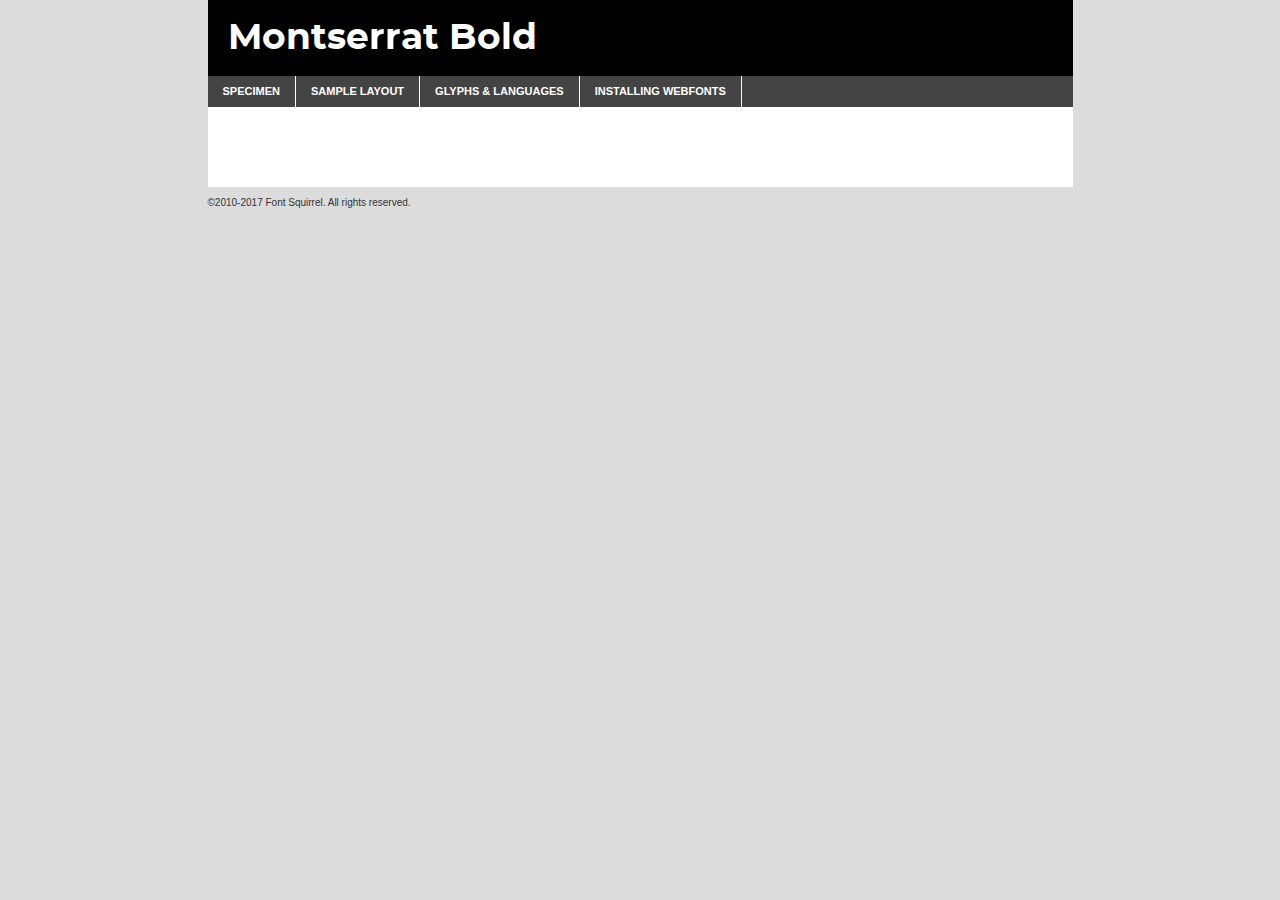
<file: font/webfodsadasdasdasd/montserrat-bold-demo.html>
<!DOCTYPE html PUBLIC "-//W3C//DTD XHTML 1.0 Transitional//EN"
	"http://www.w3.org/TR/xhtml1/DTD/xhtml1-transitional.dtd">

<html xmlns="http://www.w3.org/1999/xhtml" xml:lang="en" lang="en">
<head>
	<meta http-equiv="Content-Type" content="text/html; charset=utf-8" />
	<script src="http://ajax.googleapis.com/ajax/libs/jquery/1.7.2/jquery.min.js" type="text/javascript" charset="utf-8"></script>
	<script type="text/javascript">
	(function($){$.fn.easyTabs=function(option){var param=jQuery.extend({fadeSpeed:"fast",defaultContent:1,activeClass:'active'},option);$(this).each(function(){var thisId="#"+this.id;if(param.defaultContent==''){param.defaultContent=1;}
	if(typeof param.defaultContent=="number")
	{var defaultTab=$(thisId+" .tabs li:eq("+(param.defaultContent-1)+") a").attr('href').substr(1);}else{var defaultTab=param.defaultContent;}
	$(thisId+" .tabs li a").each(function(){var tabToHide=$(this).attr('href').substr(1);$("#"+tabToHide).addClass('easytabs-tab-content');});hideAll();changeContent(defaultTab);function hideAll(){$(thisId+" .easytabs-tab-content").hide();}
	function changeContent(tabId){hideAll();$(thisId+" .tabs li").removeClass(param.activeClass);$(thisId+" .tabs li a[href=#"+tabId+"]").closest('li').addClass(param.activeClass);if(param.fadeSpeed!="none")
	{$(thisId+" #"+tabId).fadeIn(param.fadeSpeed);}else{$(thisId+" #"+tabId).show();}}
	$(thisId+" .tabs li").click(function(){var tabId=$(this).find('a').attr('href').substr(1);changeContent(tabId);return false;});});}})(jQuery);
	</script>
	<link rel="stylesheet" href="specimen_files/specimen_stylesheet.css" type="text/css" charset="utf-8" />
	<link rel="stylesheet" href="stylesheet.css" type="text/css" charset="utf-8" />

	<style type="text/css">
					body{
				font-family: 'montserratbold';
							}
		</style>

	<title>Montserrat Bold Specimen</title>
	
	
	<script type="text/javascript" charset="utf-8">
		$(document).ready(function() {
			$('#container').easyTabs({defaultContent:1});
		});
	</script>
</head>

<body>
<div id="container">
	<div id="header">
		Montserrat Bold	</div>
	<ul class="tabs">
		<li><a href="#specimen">Specimen</a></li>
		<li><a href="#layout">Sample Layout</a></li>
				<li><a href="#glyphs">Glyphs &amp; Languages</a></li>
		<li><a href="#installing">Installing Webfonts</a></li>
		
	</ul>
	
	<div id="main_content">

		
			<div id="specimen">
		
				<div class="section">
					<div class="grid12 firstcol">
						<div class="huge">AaBb</div>
					</div>
				</div>
		
				<div class="section">
					<div class="glyph_range">A&#x200B;B&#x200b;C&#x200b;D&#x200b;E&#x200b;F&#x200b;G&#x200b;H&#x200b;I&#x200b;J&#x200b;K&#x200b;L&#x200b;M&#x200b;N&#x200b;O&#x200b;P&#x200b;Q&#x200b;R&#x200b;S&#x200b;T&#x200b;U&#x200b;V&#x200b;W&#x200b;X&#x200b;Y&#x200b;Z&#x200b;a&#x200b;b&#x200b;c&#x200b;d&#x200b;e&#x200b;f&#x200b;g&#x200b;h&#x200b;i&#x200b;j&#x200b;k&#x200b;l&#x200b;m&#x200b;n&#x200b;o&#x200b;p&#x200b;q&#x200b;r&#x200b;s&#x200b;t&#x200b;u&#x200b;v&#x200b;w&#x200b;x&#x200b;y&#x200b;z&#x200b;1&#x200b;2&#x200b;3&#x200b;4&#x200b;5&#x200b;6&#x200b;7&#x200b;8&#x200b;9&#x200b;0&#x200b;&amp;&#x200b;.&#x200b;,&#x200b;?&#x200b;!&#x200b;&#64;&#x200b;(&#x200b;)&#x200b;#&#x200b;$&#x200b;%&#x200b;*&#x200b;+&#x200b;-&#x200b;=&#x200b;:&#x200b;;</div>
				</div>
				<div class="section">
					<div class="grid12 firstcol">
						<table class="sample_table">
							<tr><td>10</td><td class="size10">abcdefghijklmnopqrstuvwxyzABCDEFGHIJKLMNOPQRSTUVWXYZ0123456789abcdefghijklmnopqrstuvwxyzABCDEFGHIJKLMNOPQRSTUVWXYZ0123456789abcdefghijklmnopqrstuvwxyzABCDEFGHIJKLMNOPQRSTUVWXYZ</td></tr>
							<tr><td>11</td><td class="size11">abcdefghijklmnopqrstuvwxyzABCDEFGHIJKLMNOPQRSTUVWXYZ0123456789abcdefghijklmnopqrstuvwxyzABCDEFGHIJKLMNOPQRSTUVWXYZ0123456789abcdefghijklmnopqrstuvwxyzABCDEFGHIJKLMNOPQRSTUVWXYZ</td></tr>
							<tr><td>12</td><td class="size12">abcdefghijklmnopqrstuvwxyzABCDEFGHIJKLMNOPQRSTUVWXYZ0123456789abcdefghijklmnopqrstuvwxyzABCDEFGHIJKLMNOPQRSTUVWXYZ0123456789abcdefghijklmnopqrstuvwxyzABCDEFGHIJKLMNOPQRSTUVWXYZ</td></tr>
							<tr><td>13</td><td class="size13">abcdefghijklmnopqrstuvwxyzABCDEFGHIJKLMNOPQRSTUVWXYZ0123456789abcdefghijklmnopqrstuvwxyzABCDEFGHIJKLMNOPQRSTUVWXYZ0123456789abcdefghijklmnopqrstuvwxyzABCDEFGHIJKLMNOPQRSTUVWXYZ</td></tr>
							<tr><td>14</td><td class="size14">abcdefghijklmnopqrstuvwxyzABCDEFGHIJKLMNOPQRSTUVWXYZ0123456789abcdefghijklmnopqrstuvwxyzABCDEFGHIJKLMNOPQRSTUVWXYZ0123456789abcdefghijklmnopqrstuvwxyzABCDEFGHIJKLMNOPQRSTUVWXYZ</td></tr>
							<tr><td>16</td><td class="size16">abcdefghijklmnopqrstuvwxyzABCDEFGHIJKLMNOPQRSTUVWXYZ0123456789abcdefghijklmnopqrstuvwxyzABCDEFGHIJKLMNOPQRSTUVWXYZ</td></tr>
							<tr><td>18</td><td class="size18">abcdefghijklmnopqrstuvwxyzABCDEFGHIJKLMNOPQRSTUVWXYZ0123456789abcdefghijklmnopqrstuvwxyzABCDEFGHIJKLMNOPQRSTUVWXYZ</td></tr>
							<tr><td>20</td><td class="size20">abcdefghijklmnopqrstuvwxyzABCDEFGHIJKLMNOPQRSTUVWXYZ0123456789abcdefghijklmnopqrstuvwxyzABCDEFGHIJKLMNOPQRSTUVWXYZ</td></tr>
							<tr><td>24</td><td class="size24">abcdefghijklmnopqrstuvwxyzABCDEFGHIJKLMNOPQRSTUVWXYZ0123456789abcdefghijklmnopqrstuvwxyzABCDEFGHIJKLMNOPQRSTUVWXYZ</td></tr>
							<tr><td>30</td><td class="size30">abcdefghijklmnopqrstuvwxyzABCDEFGHIJKLMNOPQRSTUVWXYZ0123456789abcdefghijklmnopqrstuvwxyzABCDEFGHIJKLMNOPQRSTUVWXYZ</td></tr>
							<tr><td>36</td><td class="size36">abcdefghijklmnopqrstuvwxyzABCDEFGHIJKLMNOPQRSTUVWXYZ0123456789abcdefghijklmnopqrstuvwxyzABCDEFGHIJKLMNOPQRSTUVWXYZ</td></tr>
							<tr><td>48</td><td class="size48">abcdefghijklmnopqrstuvwxyzABCDEFGHIJKLMNOPQRSTUVWXYZ0123456789abcdefghijklmnopqrstuvwxyzABCDEFGHIJKLMNOPQRSTUVWXYZ</td></tr>
							<tr><td>60</td><td class="size60">abcdefghijklmnopqrstuvwxyzABCDEFGHIJKLMNOPQRSTUVWXYZ0123456789abcdefghijklmnopqrstuvwxyzABCDEFGHIJKLMNOPQRSTUVWXYZ</td></tr>
							<tr><td>72</td><td class="size72">abcdefghijklmnopqrstuvwxyzABCDEFGHIJKLMNOPQRSTUVWXYZ0123456789abcdefghijklmnopqrstuvwxyzABCDEFGHIJKLMNOPQRSTUVWXYZ</td></tr>
							<tr><td>90</td><td class="size90">abcdefghijklmnopqrstuvwxyzABCDEFGHIJKLMNOPQRSTUVWXYZ0123456789abcdefghijklmnopqrstuvwxyzABCDEFGHIJKLMNOPQRSTUVWXYZ</td></tr>
						</table>
				
					</div>
			
				</div>
		
		
		
								<div class="section" id="bodycomparison">


										<div id="xheight">
				<div class="fontbody">&#x25FC;&#x25FC;&#x25FC;&#x25FC;&#x25FC;&#x25FC;&#x25FC;&#x25FC;&#x25FC;&#x25FC;&#x25FC;&#x25FC;&#x25FC;&#x25FC;&#x25FC;&#x25FC;&#x25FC;&#x25FC;&#x25FC;&#x25FC;&#x25FC;&#x25FC;&#x25FC;&#x25FC;&#x25FC;&#x25FC;&#x25FC;&#x25FC;&#x25FC;&#x25FC;&#x25FC;&#x25FC;&#x25FC;&#x25FC;&#x25FC;&#x25FC;&#x25FC;&#x25FC;&#x25FC;&#x25FC;&#x25FC;&#x25FC;&#x25FC;&#x25FC;&#x25FC;&#x25FC;&#x25FC;&#x25FC;&#x25FC;&#x25FC;&#x25FC;&#x25FC;&#x25FC;&#x25FC;&#x25FC;&#x25FC;&#x25FC;&#x25FC;&#x25FC;&#x25FC;&#x25FC;&#x25FC;&#x25FC;&#x25FC;&#x25FC;&#x25FC;&#x25FC;&#x25FC;&#x25FC;&#x25FC;&#x25FC;&#x25FC;&#x25FC;&#x25FC;&#x25FC;&#x25FC;&#x25FC;&#x25FC;&#x25FC;&#x25FC;&#x25FC;&#x25FC;&#x25FC;&#x25FC;&#x25FC;&#x25FC;&#x25FC;&#x25FC;&#x25FC;&#x25FC;&#x25FC;&#x25FC;&#x25FC;&#x25FC;&#x25FC;&#x25FC;&#x25FC;&#x25FC;&#x25FC;body</div><div class="arialbody">body</div><div class="verdanabody">body</div><div class="georgiabody">body</div></div>
										<div class="fontbody" style="z-index:1">
											body<span>Montserrat Bold</span>
										</div>
										<div class="arialbody" style="z-index:1">
											body<span>Arial</span>
										</div>
										<div class="verdanabody" style="z-index:1">
											body<span>Verdana</span>
										</div>
										<div class="georgiabody" style="z-index:1">
											body<span>Georgia</span>
										</div>



								</div>
		
		
				<div class="section psample psample_row1" id="">
					
					<div class="grid2 firstcol">
						<p class="size10"><span>10.</span>Aenean lacinia bibendum nulla sed consectetur. Fusce dapibus, tellus ac cursus commodo, tortor mauris condimentum nibh, ut fermentum massa justo sit amet risus. Nullam id dolor id nibh ultricies vehicula ut id elit. Cum sociis natoque penatibus et magnis dis parturient montes, nascetur ridiculus mus. Nulla vitae elit libero, a pharetra augue.</p>
			
					</div>
					<div class="grid3">
						<p class="size11"><span>11.</span>Aenean lacinia bibendum nulla sed consectetur. Fusce dapibus, tellus ac cursus commodo, tortor mauris condimentum nibh, ut fermentum massa justo sit amet risus. Nullam id dolor id nibh ultricies vehicula ut id elit. Cum sociis natoque penatibus et magnis dis parturient montes, nascetur ridiculus mus. Nulla vitae elit libero, a pharetra augue.</p>
			
					</div>
					<div class="grid3">
						<p class="size12"><span>12.</span>Aenean lacinia bibendum nulla sed consectetur. Fusce dapibus, tellus ac cursus commodo, tortor mauris condimentum nibh, ut fermentum massa justo sit amet risus. Nullam id dolor id nibh ultricies vehicula ut id elit. Cum sociis natoque penatibus et magnis dis parturient montes, nascetur ridiculus mus. Nulla vitae elit libero, a pharetra augue.</p>
			
					</div>
					<div class="grid4">
						<p class="size13"><span>13.</span>Aenean lacinia bibendum nulla sed consectetur. Fusce dapibus, tellus ac cursus commodo, tortor mauris condimentum nibh, ut fermentum massa justo sit amet risus. Nullam id dolor id nibh ultricies vehicula ut id elit. Cum sociis natoque penatibus et magnis dis parturient montes, nascetur ridiculus mus. Nulla vitae elit libero, a pharetra augue.</p>
			
					</div>
					<div class="white_blend"></div>
					
				</div>
				<div class="section psample psample_row2" id="">
					<div class="grid3 firstcol">
						<p class="size14"><span>14.</span>Aenean lacinia bibendum nulla sed consectetur. Fusce dapibus, tellus ac cursus commodo, tortor mauris condimentum nibh, ut fermentum massa justo sit amet risus. Nullam id dolor id nibh ultricies vehicula ut id elit. Cum sociis natoque penatibus et magnis dis parturient montes, nascetur ridiculus mus. Nulla vitae elit libero, a pharetra augue.</p>
			
					</div>
					<div class="grid4">
						<p class="size16"><span>16.</span>Aenean lacinia bibendum nulla sed consectetur. Fusce dapibus, tellus ac cursus commodo, tortor mauris condimentum nibh, ut fermentum massa justo sit amet risus. Nullam id dolor id nibh ultricies vehicula ut id elit. Cum sociis natoque penatibus et magnis dis parturient montes, nascetur ridiculus mus. Nulla vitae elit libero, a pharetra augue.</p>
			
					</div>
					<div class="grid5">
						<p class="size18"><span>18.</span>Aenean lacinia bibendum nulla sed consectetur. Fusce dapibus, tellus ac cursus commodo, tortor mauris condimentum nibh, ut fermentum massa justo sit amet risus. Nullam id dolor id nibh ultricies vehicula ut id elit. Cum sociis natoque penatibus et magnis dis parturient montes, nascetur ridiculus mus. Nulla vitae elit libero, a pharetra augue.</p>
			
					</div>

					<div class="white_blend"></div>

				</div>
				
				<div class="section psample psample_row3" id="">
					<div class="grid5 firstcol">
						<p class="size20"><span>20.</span>Aenean lacinia bibendum nulla sed consectetur. Fusce dapibus, tellus ac cursus commodo, tortor mauris condimentum nibh, ut fermentum massa justo sit amet risus. Nullam id dolor id nibh ultricies vehicula ut id elit. Cum sociis natoque penatibus et magnis dis parturient montes, nascetur ridiculus mus. Nulla vitae elit libero, a pharetra augue.</p>
					</div>
					<div class="grid7">
						<p class="size24"><span>24.</span>Aenean lacinia bibendum nulla sed consectetur. Fusce dapibus, tellus ac cursus commodo, tortor mauris condimentum nibh, ut fermentum massa justo sit amet risus. Nullam id dolor id nibh ultricies vehicula ut id elit. Cum sociis natoque penatibus et magnis dis parturient montes, nascetur ridiculus mus. Nulla vitae elit libero, a pharetra augue.</p>
					</div>
					
					<div class="white_blend"></div>
					
				</div>
				
				<div class="section psample psample_row4" id="">
					<div class="grid12 firstcol">
						<p class="size30"><span>30.</span>Aenean lacinia bibendum nulla sed consectetur. Fusce dapibus, tellus ac cursus commodo, tortor mauris condimentum nibh, ut fermentum massa justo sit amet risus. Nullam id dolor id nibh ultricies vehicula ut id elit. Cum sociis natoque penatibus et magnis dis parturient montes, nascetur ridiculus mus. Nulla vitae elit libero, a pharetra augue.</p>
					</div>
					<div class="white_blend"></div>
					
				</div>
				
				
				
				<div class="section psample psample_row1 fullreverse">
					<div class="grid2 firstcol">
						<p class="size10"><span>10.</span>Aenean lacinia bibendum nulla sed consectetur. Fusce dapibus, tellus ac cursus commodo, tortor mauris condimentum nibh, ut fermentum massa justo sit amet risus. Nullam id dolor id nibh ultricies vehicula ut id elit. Cum sociis natoque penatibus et magnis dis parturient montes, nascetur ridiculus mus. Nulla vitae elit libero, a pharetra augue.</p>
			
					</div>
					<div class="grid3">
						<p class="size11"><span>11.</span>Aenean lacinia bibendum nulla sed consectetur. Fusce dapibus, tellus ac cursus commodo, tortor mauris condimentum nibh, ut fermentum massa justo sit amet risus. Nullam id dolor id nibh ultricies vehicula ut id elit. Cum sociis natoque penatibus et magnis dis parturient montes, nascetur ridiculus mus. Nulla vitae elit libero, a pharetra augue.</p>
			
					</div>
					<div class="grid3">
						<p class="size12"><span>12.</span>Aenean lacinia bibendum nulla sed consectetur. Fusce dapibus, tellus ac cursus commodo, tortor mauris condimentum nibh, ut fermentum massa justo sit amet risus. Nullam id dolor id nibh ultricies vehicula ut id elit. Cum sociis natoque penatibus et magnis dis parturient montes, nascetur ridiculus mus. Nulla vitae elit libero, a pharetra augue.</p>
			
					</div>
					<div class="grid4">
						<p class="size13"><span>13.</span>Aenean lacinia bibendum nulla sed consectetur. Fusce dapibus, tellus ac cursus commodo, tortor mauris condimentum nibh, ut fermentum massa justo sit amet risus. Nullam id dolor id nibh ultricies vehicula ut id elit. Cum sociis natoque penatibus et magnis dis parturient montes, nascetur ridiculus mus. Nulla vitae elit libero, a pharetra augue.</p>
			
					</div>
					<div class="black_blend"></div>
					
				</div>
				
				<div class="section psample psample_row2 fullreverse">
					<div class="grid3 firstcol">
						<p class="size14"><span>14.</span>Aenean lacinia bibendum nulla sed consectetur. Fusce dapibus, tellus ac cursus commodo, tortor mauris condimentum nibh, ut fermentum massa justo sit amet risus. Nullam id dolor id nibh ultricies vehicula ut id elit. Cum sociis natoque penatibus et magnis dis parturient montes, nascetur ridiculus mus. Nulla vitae elit libero, a pharetra augue.</p>
			
					</div>
					<div class="grid4">
						<p class="size16"><span>16.</span>Aenean lacinia bibendum nulla sed consectetur. Fusce dapibus, tellus ac cursus commodo, tortor mauris condimentum nibh, ut fermentum massa justo sit amet risus. Nullam id dolor id nibh ultricies vehicula ut id elit. Cum sociis natoque penatibus et magnis dis parturient montes, nascetur ridiculus mus. Nulla vitae elit libero, a pharetra augue.</p>
			
					</div>
					<div class="grid5">
						<p class="size18"><span>18.</span>Aenean lacinia bibendum nulla sed consectetur. Fusce dapibus, tellus ac cursus commodo, tortor mauris condimentum nibh, ut fermentum massa justo sit amet risus. Nullam id dolor id nibh ultricies vehicula ut id elit. Cum sociis natoque penatibus et magnis dis parturient montes, nascetur ridiculus mus. Nulla vitae elit libero, a pharetra augue.</p>
			
					</div>
					<div class="black_blend"></div>

				</div>
				
				<div class="section psample fullreverse psample_row3" id="">
					<div class="grid5 firstcol">
						<p class="size20"><span>20.</span>Aenean lacinia bibendum nulla sed consectetur. Fusce dapibus, tellus ac cursus commodo, tortor mauris condimentum nibh, ut fermentum massa justo sit amet risus. Nullam id dolor id nibh ultricies vehicula ut id elit. Cum sociis natoque penatibus et magnis dis parturient montes, nascetur ridiculus mus. Nulla vitae elit libero, a pharetra augue.</p>
					</div>
					<div class="grid7">
						<p class="size24"><span>24.</span>Aenean lacinia bibendum nulla sed consectetur. Fusce dapibus, tellus ac cursus commodo, tortor mauris condimentum nibh, ut fermentum massa justo sit amet risus. Nullam id dolor id nibh ultricies vehicula ut id elit. Cum sociis natoque penatibus et magnis dis parturient montes, nascetur ridiculus mus. Nulla vitae elit libero, a pharetra augue.</p>
					</div>
					
					<div class="black_blend"></div>
					
				</div>
				
				<div class="section psample fullreverse psample_row4" id="" style="border-bottom: 20px #000 solid;">
					<div class="grid12 firstcol">
						<p class="size30"><span>30.</span>Aenean lacinia bibendum nulla sed consectetur. Fusce dapibus, tellus ac cursus commodo, tortor mauris condimentum nibh, ut fermentum massa justo sit amet risus. Nullam id dolor id nibh ultricies vehicula ut id elit. Cum sociis natoque penatibus et magnis dis parturient montes, nascetur ridiculus mus. Nulla vitae elit libero, a pharetra augue.</p>
					</div>
					<div class="black_blend"></div>
					
				</div>
				
				
				
				
			</div>
			
			<div id="layout">
				
				<div class="section">
					
					<div class="grid12 firstcol">
						<h1>Lorem Ipsum Dolor</h1>
						<h2>Etiam porta sem malesuada magna mollis euismod</h2>
						
						<p class="byline">By <a href="#link">Aenean Lacinia</a></p>
					</div>
				</div>
				<div class="section">
					<div class="grid8 firstcol">
						<p class="large">Donec sed odio dui. Morbi leo risus, porta ac consectetur ac, vestibulum at eros. Fusce dapibus, tellus ac cursus commodo, tortor mauris condimentum nibh, ut fermentum massa justo sit amet risus. </p>

						
						<h3>Pellentesque ornare sem</h3>

						<p>Maecenas sed diam eget risus varius blandit sit amet non magna. Maecenas faucibus mollis interdum. Donec ullamcorper nulla non metus auctor fringilla. Nullam id dolor id nibh ultricies vehicula ut id elit. Nullam id dolor id nibh ultricies vehicula ut id elit. </p>

						<p>Aenean eu leo quam. Pellentesque ornare sem lacinia quam venenatis vestibulum. Lorem ipsum dolor sit amet, consectetur adipiscing elit. Cum sociis natoque penatibus et magnis dis parturient montes, nascetur ridiculus mus. </p>

						<p>Nulla vitae elit libero, a pharetra augue. Praesent commodo cursus magna, vel scelerisque nisl consectetur et. Aenean lacinia bibendum nulla sed consectetur. </p>

						<p>Nullam quis risus eget urna mollis ornare vel eu leo. Nullam quis risus eget urna mollis ornare vel eu leo. Maecenas sed diam eget risus varius blandit sit amet non magna. Donec ullamcorper nulla non metus auctor fringilla. </p>

						<h3>Cras mattis consectetur</h3>

						<p>Aenean eu leo quam. Pellentesque ornare sem lacinia quam venenatis vestibulum. Aenean lacinia bibendum nulla sed consectetur. Integer posuere erat a ante venenatis dapibus posuere velit aliquet. Cras mattis consectetur purus sit amet fermentum. </p>

						<p>Nullam id dolor id nibh ultricies vehicula ut id elit. Nullam quis risus eget urna mollis ornare vel eu leo. Cras mattis consectetur purus sit amet fermentum.</p>
					</div>
					
					<div class="grid4 sidebar">
						
						<div class="box reverse">
							<p class="last">Nullam quis risus eget urna mollis ornare vel eu leo. Donec ullamcorper nulla non metus auctor fringilla. Cras mattis consectetur purus sit amet fermentum. Sed posuere consectetur est at lobortis. Lorem ipsum dolor sit amet, consectetur adipiscing elit. </p>
						</div>
						
						<p class="caption">Maecenas sed diam eget risus varius.</p>

						<p>Vestibulum id ligula porta felis euismod semper. Integer posuere erat a ante venenatis dapibus posuere velit aliquet. Vestibulum id ligula porta felis euismod semper. Sed posuere consectetur est at lobortis. Maecenas sed diam eget risus varius blandit sit amet non magna. Fusce dapibus, tellus ac cursus commodo, tortor mauris condimentum nibh, ut fermentum massa justo sit amet risus. </p>

					

						<p>Duis mollis, est non commodo luctus, nisi erat porttitor ligula, eget lacinia odio sem nec elit. Aenean lacinia bibendum nulla sed consectetur. Vivamus sagittis lacus vel augue laoreet rutrum faucibus dolor auctor. Aenean lacinia bibendum nulla sed consectetur. Nullam quis risus eget urna mollis ornare vel eu leo. </p>

						<p>Praesent commodo cursus magna, vel scelerisque nisl consectetur et. Donec ullamcorper nulla non metus auctor fringilla. Maecenas faucibus mollis interdum. Fusce dapibus, tellus ac cursus commodo, tortor mauris condimentum nibh, ut fermentum massa justo sit amet risus. </p>

					</div>
				</div>
				
			</div>


			



		<div id="glyphs">
			<div class="section">
				<div class="grid12 firstcol">
			
				<h1>Language Support</h1>
				<p>The subset of Montserrat Bold in this kit supports the following languages:<br />
			
					Albanian, Basque, Breton, Chamorro, Danish, Dutch, English, Faroese, Finnish, French, Frisian, Galician, German, Icelandic, Italian, Malagasy, Norwegian, Portuguese, Spanish, Alsatian, Aragonese, Arapaho, Arrernte, Asturian, Aymara, Bislama, Cebuano, Corsican, Fijian, French_creole, Genoese, Gilbertese, Greenlandic, Haitian_creole, Hiligaynon, Hmong, Hopi, Ibanag, Iloko_ilokano, Indonesian, Interglossa_glosa, Interlingua, Irish_gaelic, Jerriais, Lojban, Lombard, Luxembourgeois, Manx, Mohawk, Norfolk_pitcairnese, Occitan, Oromo, Pangasinan, Papiamento, Piedmontese, Potawatomi, Rhaeto-romance, Romansh, Rotokas, Sami_lule, Samoan, Sardinian, Scots_gaelic, Seychelles_creole, Shona, Sicilian, Somali, Southern_ndebele, Swahili, Swati_swazi, Tagalog_filipino_pilipino, Tetum, Tok_pisin, Uyghur_latinized, Volapuk, Walloon, Warlpiri, Xhosa, Yapese, Zulu, Latinbasic, Ubasic, Demo				</p>
				<h1>Glyph Chart</h1>
				<p>The subset of Montserrat Bold in this kit includes all the glyphs listed below. Unicode entities are included above each glyph to help you insert individual characters into your layout.</p>
				<div id="glyph_chart">
			
																														 <div><p>&amp;#13;</p>&#13;</div>
																				 <div><p>&amp;#32;</p>&#32;</div>
																				 <div><p>&amp;#33;</p>&#33;</div>
																				 <div><p>&amp;#34;</p>&#34;</div>
																				 <div><p>&amp;#35;</p>&#35;</div>
																				 <div><p>&amp;#36;</p>&#36;</div>
																				 <div><p>&amp;#37;</p>&#37;</div>
																				 <div><p>&amp;#38;</p>&#38;</div>
																				 <div><p>&amp;#39;</p>&#39;</div>
																				 <div><p>&amp;#40;</p>&#40;</div>
																				 <div><p>&amp;#41;</p>&#41;</div>
																				 <div><p>&amp;#42;</p>&#42;</div>
																				 <div><p>&amp;#43;</p>&#43;</div>
																				 <div><p>&amp;#44;</p>&#44;</div>
																				 <div><p>&amp;#45;</p>&#45;</div>
																				 <div><p>&amp;#46;</p>&#46;</div>
																				 <div><p>&amp;#47;</p>&#47;</div>
																				 <div><p>&amp;#48;</p>&#48;</div>
																				 <div><p>&amp;#49;</p>&#49;</div>
																				 <div><p>&amp;#50;</p>&#50;</div>
																				 <div><p>&amp;#51;</p>&#51;</div>
																				 <div><p>&amp;#52;</p>&#52;</div>
																				 <div><p>&amp;#53;</p>&#53;</div>
																				 <div><p>&amp;#54;</p>&#54;</div>
																				 <div><p>&amp;#55;</p>&#55;</div>
																				 <div><p>&amp;#56;</p>&#56;</div>
																				 <div><p>&amp;#57;</p>&#57;</div>
																				 <div><p>&amp;#58;</p>&#58;</div>
																				 <div><p>&amp;#59;</p>&#59;</div>
																				 <div><p>&amp;#60;</p>&#60;</div>
																				 <div><p>&amp;#61;</p>&#61;</div>
																				 <div><p>&amp;#62;</p>&#62;</div>
																				 <div><p>&amp;#63;</p>&#63;</div>
																				 <div><p>&amp;#64;</p>&#64;</div>
																				 <div><p>&amp;#65;</p>&#65;</div>
																				 <div><p>&amp;#66;</p>&#66;</div>
																				 <div><p>&amp;#67;</p>&#67;</div>
																				 <div><p>&amp;#68;</p>&#68;</div>
																				 <div><p>&amp;#69;</p>&#69;</div>
																				 <div><p>&amp;#70;</p>&#70;</div>
																				 <div><p>&amp;#71;</p>&#71;</div>
																				 <div><p>&amp;#72;</p>&#72;</div>
																				 <div><p>&amp;#73;</p>&#73;</div>
																				 <div><p>&amp;#74;</p>&#74;</div>
																				 <div><p>&amp;#75;</p>&#75;</div>
																				 <div><p>&amp;#76;</p>&#76;</div>
																				 <div><p>&amp;#77;</p>&#77;</div>
																				 <div><p>&amp;#78;</p>&#78;</div>
																				 <div><p>&amp;#79;</p>&#79;</div>
																				 <div><p>&amp;#80;</p>&#80;</div>
																				 <div><p>&amp;#81;</p>&#81;</div>
																				 <div><p>&amp;#82;</p>&#82;</div>
																				 <div><p>&amp;#83;</p>&#83;</div>
																				 <div><p>&amp;#84;</p>&#84;</div>
																				 <div><p>&amp;#85;</p>&#85;</div>
																				 <div><p>&amp;#86;</p>&#86;</div>
																				 <div><p>&amp;#87;</p>&#87;</div>
																				 <div><p>&amp;#88;</p>&#88;</div>
																				 <div><p>&amp;#89;</p>&#89;</div>
																				 <div><p>&amp;#90;</p>&#90;</div>
																				 <div><p>&amp;#91;</p>&#91;</div>
																				 <div><p>&amp;#92;</p>&#92;</div>
																				 <div><p>&amp;#93;</p>&#93;</div>
																				 <div><p>&amp;#94;</p>&#94;</div>
																				 <div><p>&amp;#95;</p>&#95;</div>
																				 <div><p>&amp;#96;</p>&#96;</div>
																				 <div><p>&amp;#97;</p>&#97;</div>
																				 <div><p>&amp;#98;</p>&#98;</div>
																				 <div><p>&amp;#99;</p>&#99;</div>
																				 <div><p>&amp;#100;</p>&#100;</div>
																				 <div><p>&amp;#101;</p>&#101;</div>
																				 <div><p>&amp;#102;</p>&#102;</div>
																				 <div><p>&amp;#103;</p>&#103;</div>
																				 <div><p>&amp;#104;</p>&#104;</div>
																				 <div><p>&amp;#105;</p>&#105;</div>
																				 <div><p>&amp;#106;</p>&#106;</div>
																				 <div><p>&amp;#107;</p>&#107;</div>
																				 <div><p>&amp;#108;</p>&#108;</div>
																				 <div><p>&amp;#109;</p>&#109;</div>
																				 <div><p>&amp;#110;</p>&#110;</div>
																				 <div><p>&amp;#111;</p>&#111;</div>
																				 <div><p>&amp;#112;</p>&#112;</div>
																				 <div><p>&amp;#113;</p>&#113;</div>
																				 <div><p>&amp;#114;</p>&#114;</div>
																				 <div><p>&amp;#115;</p>&#115;</div>
																				 <div><p>&amp;#116;</p>&#116;</div>
																				 <div><p>&amp;#117;</p>&#117;</div>
																				 <div><p>&amp;#118;</p>&#118;</div>
																				 <div><p>&amp;#119;</p>&#119;</div>
																				 <div><p>&amp;#120;</p>&#120;</div>
																				 <div><p>&amp;#121;</p>&#121;</div>
																				 <div><p>&amp;#122;</p>&#122;</div>
																				 <div><p>&amp;#123;</p>&#123;</div>
																				 <div><p>&amp;#124;</p>&#124;</div>
																				 <div><p>&amp;#125;</p>&#125;</div>
																				 <div><p>&amp;#126;</p>&#126;</div>
																				 <div><p>&amp;#160;</p>&#160;</div>
																				 <div><p>&amp;#161;</p>&#161;</div>
																				 <div><p>&amp;#162;</p>&#162;</div>
																				 <div><p>&amp;#163;</p>&#163;</div>
																				 <div><p>&amp;#164;</p>&#164;</div>
																				 <div><p>&amp;#165;</p>&#165;</div>
																				 <div><p>&amp;#166;</p>&#166;</div>
																				 <div><p>&amp;#167;</p>&#167;</div>
																				 <div><p>&amp;#168;</p>&#168;</div>
																				 <div><p>&amp;#169;</p>&#169;</div>
																				 <div><p>&amp;#170;</p>&#170;</div>
																				 <div><p>&amp;#171;</p>&#171;</div>
																				 <div><p>&amp;#172;</p>&#172;</div>
																				 <div><p>&amp;#173;</p>&#173;</div>
																				 <div><p>&amp;#174;</p>&#174;</div>
																				 <div><p>&amp;#175;</p>&#175;</div>
																				 <div><p>&amp;#176;</p>&#176;</div>
																				 <div><p>&amp;#177;</p>&#177;</div>
																				 <div><p>&amp;#178;</p>&#178;</div>
																				 <div><p>&amp;#179;</p>&#179;</div>
																				 <div><p>&amp;#180;</p>&#180;</div>
																				 <div><p>&amp;#181;</p>&#181;</div>
																				 <div><p>&amp;#182;</p>&#182;</div>
																				 <div><p>&amp;#183;</p>&#183;</div>
																				 <div><p>&amp;#184;</p>&#184;</div>
																				 <div><p>&amp;#185;</p>&#185;</div>
																				 <div><p>&amp;#186;</p>&#186;</div>
																				 <div><p>&amp;#187;</p>&#187;</div>
																				 <div><p>&amp;#188;</p>&#188;</div>
																				 <div><p>&amp;#189;</p>&#189;</div>
																				 <div><p>&amp;#190;</p>&#190;</div>
																				 <div><p>&amp;#191;</p>&#191;</div>
																				 <div><p>&amp;#192;</p>&#192;</div>
																				 <div><p>&amp;#193;</p>&#193;</div>
																				 <div><p>&amp;#194;</p>&#194;</div>
																				 <div><p>&amp;#195;</p>&#195;</div>
																				 <div><p>&amp;#196;</p>&#196;</div>
																				 <div><p>&amp;#197;</p>&#197;</div>
																				 <div><p>&amp;#198;</p>&#198;</div>
																				 <div><p>&amp;#199;</p>&#199;</div>
																				 <div><p>&amp;#200;</p>&#200;</div>
																				 <div><p>&amp;#201;</p>&#201;</div>
																				 <div><p>&amp;#202;</p>&#202;</div>
																				 <div><p>&amp;#203;</p>&#203;</div>
																				 <div><p>&amp;#204;</p>&#204;</div>
																				 <div><p>&amp;#205;</p>&#205;</div>
																				 <div><p>&amp;#206;</p>&#206;</div>
																				 <div><p>&amp;#207;</p>&#207;</div>
																				 <div><p>&amp;#208;</p>&#208;</div>
																				 <div><p>&amp;#209;</p>&#209;</div>
																				 <div><p>&amp;#210;</p>&#210;</div>
																				 <div><p>&amp;#211;</p>&#211;</div>
																				 <div><p>&amp;#212;</p>&#212;</div>
																				 <div><p>&amp;#213;</p>&#213;</div>
																				 <div><p>&amp;#214;</p>&#214;</div>
																				 <div><p>&amp;#215;</p>&#215;</div>
																				 <div><p>&amp;#216;</p>&#216;</div>
																				 <div><p>&amp;#217;</p>&#217;</div>
																				 <div><p>&amp;#218;</p>&#218;</div>
																				 <div><p>&amp;#219;</p>&#219;</div>
																				 <div><p>&amp;#220;</p>&#220;</div>
																				 <div><p>&amp;#221;</p>&#221;</div>
																				 <div><p>&amp;#222;</p>&#222;</div>
																				 <div><p>&amp;#223;</p>&#223;</div>
																				 <div><p>&amp;#224;</p>&#224;</div>
																				 <div><p>&amp;#225;</p>&#225;</div>
																				 <div><p>&amp;#226;</p>&#226;</div>
																				 <div><p>&amp;#227;</p>&#227;</div>
																				 <div><p>&amp;#228;</p>&#228;</div>
																				 <div><p>&amp;#229;</p>&#229;</div>
																				 <div><p>&amp;#230;</p>&#230;</div>
																				 <div><p>&amp;#231;</p>&#231;</div>
																				 <div><p>&amp;#232;</p>&#232;</div>
																				 <div><p>&amp;#233;</p>&#233;</div>
																				 <div><p>&amp;#234;</p>&#234;</div>
																				 <div><p>&amp;#235;</p>&#235;</div>
																				 <div><p>&amp;#236;</p>&#236;</div>
																				 <div><p>&amp;#237;</p>&#237;</div>
																				 <div><p>&amp;#238;</p>&#238;</div>
																				 <div><p>&amp;#239;</p>&#239;</div>
																				 <div><p>&amp;#240;</p>&#240;</div>
																				 <div><p>&amp;#241;</p>&#241;</div>
																				 <div><p>&amp;#242;</p>&#242;</div>
																				 <div><p>&amp;#243;</p>&#243;</div>
																				 <div><p>&amp;#244;</p>&#244;</div>
																				 <div><p>&amp;#245;</p>&#245;</div>
																				 <div><p>&amp;#246;</p>&#246;</div>
																				 <div><p>&amp;#247;</p>&#247;</div>
																				 <div><p>&amp;#248;</p>&#248;</div>
																				 <div><p>&amp;#249;</p>&#249;</div>
																				 <div><p>&amp;#250;</p>&#250;</div>
																				 <div><p>&amp;#251;</p>&#251;</div>
																				 <div><p>&amp;#252;</p>&#252;</div>
																				 <div><p>&amp;#253;</p>&#253;</div>
																				 <div><p>&amp;#254;</p>&#254;</div>
																				 <div><p>&amp;#255;</p>&#255;</div>
																				 <div><p>&amp;#338;</p>&#338;</div>
																				 <div><p>&amp;#339;</p>&#339;</div>
																				 <div><p>&amp;#376;</p>&#376;</div>
																				 <div><p>&amp;#710;</p>&#710;</div>
																				 <div><p>&amp;#732;</p>&#732;</div>
																				 <div><p>&amp;#8192;</p>&#8192;</div>
																				 <div><p>&amp;#8193;</p>&#8193;</div>
																				 <div><p>&amp;#8194;</p>&#8194;</div>
																				 <div><p>&amp;#8195;</p>&#8195;</div>
																				 <div><p>&amp;#8196;</p>&#8196;</div>
																				 <div><p>&amp;#8197;</p>&#8197;</div>
																				 <div><p>&amp;#8198;</p>&#8198;</div>
																				 <div><p>&amp;#8199;</p>&#8199;</div>
																				 <div><p>&amp;#8200;</p>&#8200;</div>
																				 <div><p>&amp;#8201;</p>&#8201;</div>
																				 <div><p>&amp;#8202;</p>&#8202;</div>
																				 <div><p>&amp;#8208;</p>&#8208;</div>
																				 <div><p>&amp;#8209;</p>&#8209;</div>
																				 <div><p>&amp;#8210;</p>&#8210;</div>
																				 <div><p>&amp;#8211;</p>&#8211;</div>
																				 <div><p>&amp;#8212;</p>&#8212;</div>
																				 <div><p>&amp;#8216;</p>&#8216;</div>
																				 <div><p>&amp;#8217;</p>&#8217;</div>
																				 <div><p>&amp;#8218;</p>&#8218;</div>
																				 <div><p>&amp;#8220;</p>&#8220;</div>
																				 <div><p>&amp;#8221;</p>&#8221;</div>
																				 <div><p>&amp;#8222;</p>&#8222;</div>
																				 <div><p>&amp;#8226;</p>&#8226;</div>
																				 <div><p>&amp;#8230;</p>&#8230;</div>
																				 <div><p>&amp;#8239;</p>&#8239;</div>
																				 <div><p>&amp;#8249;</p>&#8249;</div>
																				 <div><p>&amp;#8250;</p>&#8250;</div>
																				 <div><p>&amp;#8287;</p>&#8287;</div>
																				 <div><p>&amp;#8364;</p>&#8364;</div>
																				 <div><p>&amp;#8482;</p>&#8482;</div>
																				 <div><p>&amp;#9724;</p>&#9724;</div>
																				 <div><p>&amp;#64257;</p>&#64257;</div>
																				 <div><p>&amp;#64258;</p>&#64258;</div>
																																																</div>	
				</div>
		
		
			</div>
		</div>
		
		
		<div id="specs">
			
		</div>
	
		<div id="installing">
			<div class="section">
				<div class="grid7 firstcol">
					<h1>Installing Webfonts</h1>
					
					<p>Webfonts are supported by all major browser platforms but not all in the same way. There are currently four different font formats that must be included in order to target all browsers. This includes TTF, WOFF, EOT and SVG.</p>
					
					<h2>1. Upload your webfonts</h2>
					<p>You must upload your webfont kit to your website. They should be in or near the same directory as your CSS files.</p>
					
					<h2>2. Include the webfont stylesheet</h2>
					<p>A special CSS @font-face declaration helps the various browsers select the appropriate font it needs without causing you a bunch of headaches. Learn more about this syntax by reading the <a href="https://www.fontspring.com/blog/further-hardening-of-the-bulletproof-syntax">Fontspring blog post</a> about it. The code for it is as follows:</p>


<code>
@font-face{ 
	font-family: 'MyWebFont';
	src: url('WebFont.eot');
	src: url('WebFont.eot?#iefix') format('embedded-opentype'),
	     url('WebFont.woff') format('woff'),
	     url('WebFont.ttf') format('truetype'),
	     url('WebFont.svg#webfont') format('svg');
}
</code>

	<p>We've already gone ahead and generated the code for you. All you have to do is link to the stylesheet in your HTML, like this:</p>
	<code>&lt;link rel=&quot;stylesheet&quot; href=&quot;stylesheet.css&quot; type=&quot;text/css&quot; charset=&quot;utf-8&quot; /&gt;</code>

					<h2>3. Modify your own stylesheet</h2>
					<p>To take advantage of your new fonts, you must tell your stylesheet to use them. Look at the original @font-face declaration above and find the property called "font-family." The name linked there will be what you use to reference the font. Prepend that webfont name to the font stack in the "font-family" property, inside the selector you want to change. For example:</p>
<code>p { font-family: 'WebFont', Arial, sans-serif; }</code>

<h2>4. Test</h2>
<p>Getting webfonts to work cross-browser <em>can</em> be tricky. Use the information in the sidebar to help you if you find that fonts aren't loading in a particular browser.</p>
				</div>
				
				<div class="grid5 sidebar">
					<div class="box">
						<h2>Troubleshooting<br />Font-Face Problems</h2>
						<p>Having trouble getting your webfonts to load in your new website? Here are some tips to sort out what might be the problem.</p>

						<h3>Fonts not showing in any browser</h3>

						<p>This sounds like you need to work on the plumbing. You either did not upload the fonts to the correct directory, or you did not link the fonts properly in the CSS. If you've confirmed that all this is correct and you still have a problem, take a look at your .htaccess file and see if requests are getting intercepted.</p>

						<h3>Fonts not loading in iPhone or iPad</h3>

						<p>The most common problem here is that you are serving the fonts from an IIS server. IIS refuses to serve files that have unknown MIME types. If that is the case, you must set the MIME type for SVG to "image/svg+xml" in the server settings. Follow these instructions from Microsoft if you need help.</p>

						<h3>Fonts not loading in Firefox</h3>

						<p>The primary reason for this failure? You are still using a version Firefox older than 3.5. So upgrade already! If that isn't it, then you are very likely serving fonts from a different domain. Firefox requires that all font assets be served from the same domain. Lastly it is possible that you need to add WOFF to your list of MIME types (if you are serving via IIS.)</p>

						<h3>Fonts not loading in IE</h3>

						<p>Are you looking at Internet Explorer on an actual Windows machine or are you cheating by using a service like Adobe BrowserLab? Many of these screenshot services do not render @font-face for IE. Best to test it on a real machine.</p>

						<h3>Fonts not loading in IE9</h3>

						<p>IE9, like Firefox, requires that fonts be served from the same domain as the website. Make sure that is the case.</p>
					</div>
				</div>
			</div>
			
		</div>
	
	</div>
	<div id="footer">
		<p>&copy;2010-2017 Font Squirrel. All rights reserved.</p>
	</div>
</div>
</body>
</html>
</file>
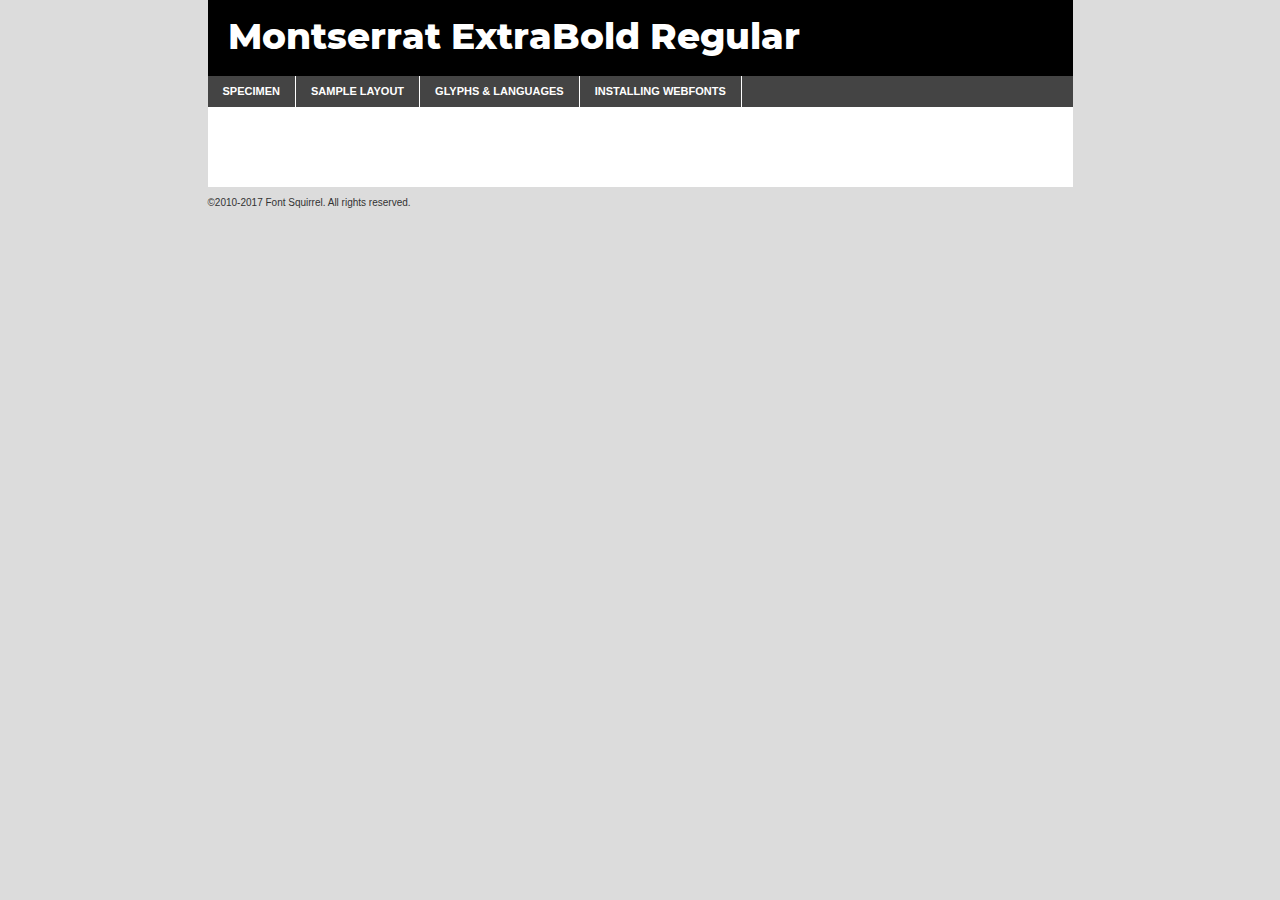
<file: font/webfodsadasdasdasd/montserrat-extrabold-demo.html>
<!DOCTYPE html PUBLIC "-//W3C//DTD XHTML 1.0 Transitional//EN"
	"http://www.w3.org/TR/xhtml1/DTD/xhtml1-transitional.dtd">

<html xmlns="http://www.w3.org/1999/xhtml" xml:lang="en" lang="en">
<head>
	<meta http-equiv="Content-Type" content="text/html; charset=utf-8" />
	<script src="http://ajax.googleapis.com/ajax/libs/jquery/1.7.2/jquery.min.js" type="text/javascript" charset="utf-8"></script>
	<script type="text/javascript">
	(function($){$.fn.easyTabs=function(option){var param=jQuery.extend({fadeSpeed:"fast",defaultContent:1,activeClass:'active'},option);$(this).each(function(){var thisId="#"+this.id;if(param.defaultContent==''){param.defaultContent=1;}
	if(typeof param.defaultContent=="number")
	{var defaultTab=$(thisId+" .tabs li:eq("+(param.defaultContent-1)+") a").attr('href').substr(1);}else{var defaultTab=param.defaultContent;}
	$(thisId+" .tabs li a").each(function(){var tabToHide=$(this).attr('href').substr(1);$("#"+tabToHide).addClass('easytabs-tab-content');});hideAll();changeContent(defaultTab);function hideAll(){$(thisId+" .easytabs-tab-content").hide();}
	function changeContent(tabId){hideAll();$(thisId+" .tabs li").removeClass(param.activeClass);$(thisId+" .tabs li a[href=#"+tabId+"]").closest('li').addClass(param.activeClass);if(param.fadeSpeed!="none")
	{$(thisId+" #"+tabId).fadeIn(param.fadeSpeed);}else{$(thisId+" #"+tabId).show();}}
	$(thisId+" .tabs li").click(function(){var tabId=$(this).find('a').attr('href').substr(1);changeContent(tabId);return false;});});}})(jQuery);
	</script>
	<link rel="stylesheet" href="specimen_files/specimen_stylesheet.css" type="text/css" charset="utf-8" />
	<link rel="stylesheet" href="stylesheet.css" type="text/css" charset="utf-8" />

	<style type="text/css">
					body{
				font-family: 'montserratextrabold';
							}
		</style>

	<title>Montserrat ExtraBold Regular Specimen</title>
	
	
	<script type="text/javascript" charset="utf-8">
		$(document).ready(function() {
			$('#container').easyTabs({defaultContent:1});
		});
	</script>
</head>

<body>
<div id="container">
	<div id="header">
		Montserrat ExtraBold Regular	</div>
	<ul class="tabs">
		<li><a href="#specimen">Specimen</a></li>
		<li><a href="#layout">Sample Layout</a></li>
				<li><a href="#glyphs">Glyphs &amp; Languages</a></li>
		<li><a href="#installing">Installing Webfonts</a></li>
		
	</ul>
	
	<div id="main_content">

		
			<div id="specimen">
		
				<div class="section">
					<div class="grid12 firstcol">
						<div class="huge">AaBb</div>
					</div>
				</div>
		
				<div class="section">
					<div class="glyph_range">A&#x200B;B&#x200b;C&#x200b;D&#x200b;E&#x200b;F&#x200b;G&#x200b;H&#x200b;I&#x200b;J&#x200b;K&#x200b;L&#x200b;M&#x200b;N&#x200b;O&#x200b;P&#x200b;Q&#x200b;R&#x200b;S&#x200b;T&#x200b;U&#x200b;V&#x200b;W&#x200b;X&#x200b;Y&#x200b;Z&#x200b;a&#x200b;b&#x200b;c&#x200b;d&#x200b;e&#x200b;f&#x200b;g&#x200b;h&#x200b;i&#x200b;j&#x200b;k&#x200b;l&#x200b;m&#x200b;n&#x200b;o&#x200b;p&#x200b;q&#x200b;r&#x200b;s&#x200b;t&#x200b;u&#x200b;v&#x200b;w&#x200b;x&#x200b;y&#x200b;z&#x200b;1&#x200b;2&#x200b;3&#x200b;4&#x200b;5&#x200b;6&#x200b;7&#x200b;8&#x200b;9&#x200b;0&#x200b;&amp;&#x200b;.&#x200b;,&#x200b;?&#x200b;!&#x200b;&#64;&#x200b;(&#x200b;)&#x200b;#&#x200b;$&#x200b;%&#x200b;*&#x200b;+&#x200b;-&#x200b;=&#x200b;:&#x200b;;</div>
				</div>
				<div class="section">
					<div class="grid12 firstcol">
						<table class="sample_table">
							<tr><td>10</td><td class="size10">abcdefghijklmnopqrstuvwxyzABCDEFGHIJKLMNOPQRSTUVWXYZ0123456789abcdefghijklmnopqrstuvwxyzABCDEFGHIJKLMNOPQRSTUVWXYZ0123456789abcdefghijklmnopqrstuvwxyzABCDEFGHIJKLMNOPQRSTUVWXYZ</td></tr>
							<tr><td>11</td><td class="size11">abcdefghijklmnopqrstuvwxyzABCDEFGHIJKLMNOPQRSTUVWXYZ0123456789abcdefghijklmnopqrstuvwxyzABCDEFGHIJKLMNOPQRSTUVWXYZ0123456789abcdefghijklmnopqrstuvwxyzABCDEFGHIJKLMNOPQRSTUVWXYZ</td></tr>
							<tr><td>12</td><td class="size12">abcdefghijklmnopqrstuvwxyzABCDEFGHIJKLMNOPQRSTUVWXYZ0123456789abcdefghijklmnopqrstuvwxyzABCDEFGHIJKLMNOPQRSTUVWXYZ0123456789abcdefghijklmnopqrstuvwxyzABCDEFGHIJKLMNOPQRSTUVWXYZ</td></tr>
							<tr><td>13</td><td class="size13">abcdefghijklmnopqrstuvwxyzABCDEFGHIJKLMNOPQRSTUVWXYZ0123456789abcdefghijklmnopqrstuvwxyzABCDEFGHIJKLMNOPQRSTUVWXYZ0123456789abcdefghijklmnopqrstuvwxyzABCDEFGHIJKLMNOPQRSTUVWXYZ</td></tr>
							<tr><td>14</td><td class="size14">abcdefghijklmnopqrstuvwxyzABCDEFGHIJKLMNOPQRSTUVWXYZ0123456789abcdefghijklmnopqrstuvwxyzABCDEFGHIJKLMNOPQRSTUVWXYZ0123456789abcdefghijklmnopqrstuvwxyzABCDEFGHIJKLMNOPQRSTUVWXYZ</td></tr>
							<tr><td>16</td><td class="size16">abcdefghijklmnopqrstuvwxyzABCDEFGHIJKLMNOPQRSTUVWXYZ0123456789abcdefghijklmnopqrstuvwxyzABCDEFGHIJKLMNOPQRSTUVWXYZ</td></tr>
							<tr><td>18</td><td class="size18">abcdefghijklmnopqrstuvwxyzABCDEFGHIJKLMNOPQRSTUVWXYZ0123456789abcdefghijklmnopqrstuvwxyzABCDEFGHIJKLMNOPQRSTUVWXYZ</td></tr>
							<tr><td>20</td><td class="size20">abcdefghijklmnopqrstuvwxyzABCDEFGHIJKLMNOPQRSTUVWXYZ0123456789abcdefghijklmnopqrstuvwxyzABCDEFGHIJKLMNOPQRSTUVWXYZ</td></tr>
							<tr><td>24</td><td class="size24">abcdefghijklmnopqrstuvwxyzABCDEFGHIJKLMNOPQRSTUVWXYZ0123456789abcdefghijklmnopqrstuvwxyzABCDEFGHIJKLMNOPQRSTUVWXYZ</td></tr>
							<tr><td>30</td><td class="size30">abcdefghijklmnopqrstuvwxyzABCDEFGHIJKLMNOPQRSTUVWXYZ0123456789abcdefghijklmnopqrstuvwxyzABCDEFGHIJKLMNOPQRSTUVWXYZ</td></tr>
							<tr><td>36</td><td class="size36">abcdefghijklmnopqrstuvwxyzABCDEFGHIJKLMNOPQRSTUVWXYZ0123456789abcdefghijklmnopqrstuvwxyzABCDEFGHIJKLMNOPQRSTUVWXYZ</td></tr>
							<tr><td>48</td><td class="size48">abcdefghijklmnopqrstuvwxyzABCDEFGHIJKLMNOPQRSTUVWXYZ0123456789abcdefghijklmnopqrstuvwxyzABCDEFGHIJKLMNOPQRSTUVWXYZ</td></tr>
							<tr><td>60</td><td class="size60">abcdefghijklmnopqrstuvwxyzABCDEFGHIJKLMNOPQRSTUVWXYZ0123456789abcdefghijklmnopqrstuvwxyzABCDEFGHIJKLMNOPQRSTUVWXYZ</td></tr>
							<tr><td>72</td><td class="size72">abcdefghijklmnopqrstuvwxyzABCDEFGHIJKLMNOPQRSTUVWXYZ0123456789abcdefghijklmnopqrstuvwxyzABCDEFGHIJKLMNOPQRSTUVWXYZ</td></tr>
							<tr><td>90</td><td class="size90">abcdefghijklmnopqrstuvwxyzABCDEFGHIJKLMNOPQRSTUVWXYZ0123456789abcdefghijklmnopqrstuvwxyzABCDEFGHIJKLMNOPQRSTUVWXYZ</td></tr>
						</table>
				
					</div>
			
				</div>
		
		
		
								<div class="section" id="bodycomparison">


										<div id="xheight">
				<div class="fontbody">&#x25FC;&#x25FC;&#x25FC;&#x25FC;&#x25FC;&#x25FC;&#x25FC;&#x25FC;&#x25FC;&#x25FC;&#x25FC;&#x25FC;&#x25FC;&#x25FC;&#x25FC;&#x25FC;&#x25FC;&#x25FC;&#x25FC;&#x25FC;&#x25FC;&#x25FC;&#x25FC;&#x25FC;&#x25FC;&#x25FC;&#x25FC;&#x25FC;&#x25FC;&#x25FC;&#x25FC;&#x25FC;&#x25FC;&#x25FC;&#x25FC;&#x25FC;&#x25FC;&#x25FC;&#x25FC;&#x25FC;&#x25FC;&#x25FC;&#x25FC;&#x25FC;&#x25FC;&#x25FC;&#x25FC;&#x25FC;&#x25FC;&#x25FC;&#x25FC;&#x25FC;&#x25FC;&#x25FC;&#x25FC;&#x25FC;&#x25FC;&#x25FC;&#x25FC;&#x25FC;&#x25FC;&#x25FC;&#x25FC;&#x25FC;&#x25FC;&#x25FC;&#x25FC;&#x25FC;&#x25FC;&#x25FC;&#x25FC;&#x25FC;&#x25FC;&#x25FC;&#x25FC;&#x25FC;&#x25FC;&#x25FC;&#x25FC;&#x25FC;&#x25FC;&#x25FC;&#x25FC;&#x25FC;&#x25FC;&#x25FC;&#x25FC;&#x25FC;&#x25FC;&#x25FC;&#x25FC;&#x25FC;&#x25FC;&#x25FC;&#x25FC;&#x25FC;&#x25FC;&#x25FC;&#x25FC;body</div><div class="arialbody">body</div><div class="verdanabody">body</div><div class="georgiabody">body</div></div>
										<div class="fontbody" style="z-index:1">
											body<span>Montserrat ExtraBold Regular</span>
										</div>
										<div class="arialbody" style="z-index:1">
											body<span>Arial</span>
										</div>
										<div class="verdanabody" style="z-index:1">
											body<span>Verdana</span>
										</div>
										<div class="georgiabody" style="z-index:1">
											body<span>Georgia</span>
										</div>



								</div>
		
		
				<div class="section psample psample_row1" id="">
					
					<div class="grid2 firstcol">
						<p class="size10"><span>10.</span>Aenean lacinia bibendum nulla sed consectetur. Fusce dapibus, tellus ac cursus commodo, tortor mauris condimentum nibh, ut fermentum massa justo sit amet risus. Nullam id dolor id nibh ultricies vehicula ut id elit. Cum sociis natoque penatibus et magnis dis parturient montes, nascetur ridiculus mus. Nulla vitae elit libero, a pharetra augue.</p>
			
					</div>
					<div class="grid3">
						<p class="size11"><span>11.</span>Aenean lacinia bibendum nulla sed consectetur. Fusce dapibus, tellus ac cursus commodo, tortor mauris condimentum nibh, ut fermentum massa justo sit amet risus. Nullam id dolor id nibh ultricies vehicula ut id elit. Cum sociis natoque penatibus et magnis dis parturient montes, nascetur ridiculus mus. Nulla vitae elit libero, a pharetra augue.</p>
			
					</div>
					<div class="grid3">
						<p class="size12"><span>12.</span>Aenean lacinia bibendum nulla sed consectetur. Fusce dapibus, tellus ac cursus commodo, tortor mauris condimentum nibh, ut fermentum massa justo sit amet risus. Nullam id dolor id nibh ultricies vehicula ut id elit. Cum sociis natoque penatibus et magnis dis parturient montes, nascetur ridiculus mus. Nulla vitae elit libero, a pharetra augue.</p>
			
					</div>
					<div class="grid4">
						<p class="size13"><span>13.</span>Aenean lacinia bibendum nulla sed consectetur. Fusce dapibus, tellus ac cursus commodo, tortor mauris condimentum nibh, ut fermentum massa justo sit amet risus. Nullam id dolor id nibh ultricies vehicula ut id elit. Cum sociis natoque penatibus et magnis dis parturient montes, nascetur ridiculus mus. Nulla vitae elit libero, a pharetra augue.</p>
			
					</div>
					<div class="white_blend"></div>
					
				</div>
				<div class="section psample psample_row2" id="">
					<div class="grid3 firstcol">
						<p class="size14"><span>14.</span>Aenean lacinia bibendum nulla sed consectetur. Fusce dapibus, tellus ac cursus commodo, tortor mauris condimentum nibh, ut fermentum massa justo sit amet risus. Nullam id dolor id nibh ultricies vehicula ut id elit. Cum sociis natoque penatibus et magnis dis parturient montes, nascetur ridiculus mus. Nulla vitae elit libero, a pharetra augue.</p>
			
					</div>
					<div class="grid4">
						<p class="size16"><span>16.</span>Aenean lacinia bibendum nulla sed consectetur. Fusce dapibus, tellus ac cursus commodo, tortor mauris condimentum nibh, ut fermentum massa justo sit amet risus. Nullam id dolor id nibh ultricies vehicula ut id elit. Cum sociis natoque penatibus et magnis dis parturient montes, nascetur ridiculus mus. Nulla vitae elit libero, a pharetra augue.</p>
			
					</div>
					<div class="grid5">
						<p class="size18"><span>18.</span>Aenean lacinia bibendum nulla sed consectetur. Fusce dapibus, tellus ac cursus commodo, tortor mauris condimentum nibh, ut fermentum massa justo sit amet risus. Nullam id dolor id nibh ultricies vehicula ut id elit. Cum sociis natoque penatibus et magnis dis parturient montes, nascetur ridiculus mus. Nulla vitae elit libero, a pharetra augue.</p>
			
					</div>

					<div class="white_blend"></div>

				</div>
				
				<div class="section psample psample_row3" id="">
					<div class="grid5 firstcol">
						<p class="size20"><span>20.</span>Aenean lacinia bibendum nulla sed consectetur. Fusce dapibus, tellus ac cursus commodo, tortor mauris condimentum nibh, ut fermentum massa justo sit amet risus. Nullam id dolor id nibh ultricies vehicula ut id elit. Cum sociis natoque penatibus et magnis dis parturient montes, nascetur ridiculus mus. Nulla vitae elit libero, a pharetra augue.</p>
					</div>
					<div class="grid7">
						<p class="size24"><span>24.</span>Aenean lacinia bibendum nulla sed consectetur. Fusce dapibus, tellus ac cursus commodo, tortor mauris condimentum nibh, ut fermentum massa justo sit amet risus. Nullam id dolor id nibh ultricies vehicula ut id elit. Cum sociis natoque penatibus et magnis dis parturient montes, nascetur ridiculus mus. Nulla vitae elit libero, a pharetra augue.</p>
					</div>
					
					<div class="white_blend"></div>
					
				</div>
				
				<div class="section psample psample_row4" id="">
					<div class="grid12 firstcol">
						<p class="size30"><span>30.</span>Aenean lacinia bibendum nulla sed consectetur. Fusce dapibus, tellus ac cursus commodo, tortor mauris condimentum nibh, ut fermentum massa justo sit amet risus. Nullam id dolor id nibh ultricies vehicula ut id elit. Cum sociis natoque penatibus et magnis dis parturient montes, nascetur ridiculus mus. Nulla vitae elit libero, a pharetra augue.</p>
					</div>
					<div class="white_blend"></div>
					
				</div>
				
				
				
				<div class="section psample psample_row1 fullreverse">
					<div class="grid2 firstcol">
						<p class="size10"><span>10.</span>Aenean lacinia bibendum nulla sed consectetur. Fusce dapibus, tellus ac cursus commodo, tortor mauris condimentum nibh, ut fermentum massa justo sit amet risus. Nullam id dolor id nibh ultricies vehicula ut id elit. Cum sociis natoque penatibus et magnis dis parturient montes, nascetur ridiculus mus. Nulla vitae elit libero, a pharetra augue.</p>
			
					</div>
					<div class="grid3">
						<p class="size11"><span>11.</span>Aenean lacinia bibendum nulla sed consectetur. Fusce dapibus, tellus ac cursus commodo, tortor mauris condimentum nibh, ut fermentum massa justo sit amet risus. Nullam id dolor id nibh ultricies vehicula ut id elit. Cum sociis natoque penatibus et magnis dis parturient montes, nascetur ridiculus mus. Nulla vitae elit libero, a pharetra augue.</p>
			
					</div>
					<div class="grid3">
						<p class="size12"><span>12.</span>Aenean lacinia bibendum nulla sed consectetur. Fusce dapibus, tellus ac cursus commodo, tortor mauris condimentum nibh, ut fermentum massa justo sit amet risus. Nullam id dolor id nibh ultricies vehicula ut id elit. Cum sociis natoque penatibus et magnis dis parturient montes, nascetur ridiculus mus. Nulla vitae elit libero, a pharetra augue.</p>
			
					</div>
					<div class="grid4">
						<p class="size13"><span>13.</span>Aenean lacinia bibendum nulla sed consectetur. Fusce dapibus, tellus ac cursus commodo, tortor mauris condimentum nibh, ut fermentum massa justo sit amet risus. Nullam id dolor id nibh ultricies vehicula ut id elit. Cum sociis natoque penatibus et magnis dis parturient montes, nascetur ridiculus mus. Nulla vitae elit libero, a pharetra augue.</p>
			
					</div>
					<div class="black_blend"></div>
					
				</div>
				
				<div class="section psample psample_row2 fullreverse">
					<div class="grid3 firstcol">
						<p class="size14"><span>14.</span>Aenean lacinia bibendum nulla sed consectetur. Fusce dapibus, tellus ac cursus commodo, tortor mauris condimentum nibh, ut fermentum massa justo sit amet risus. Nullam id dolor id nibh ultricies vehicula ut id elit. Cum sociis natoque penatibus et magnis dis parturient montes, nascetur ridiculus mus. Nulla vitae elit libero, a pharetra augue.</p>
			
					</div>
					<div class="grid4">
						<p class="size16"><span>16.</span>Aenean lacinia bibendum nulla sed consectetur. Fusce dapibus, tellus ac cursus commodo, tortor mauris condimentum nibh, ut fermentum massa justo sit amet risus. Nullam id dolor id nibh ultricies vehicula ut id elit. Cum sociis natoque penatibus et magnis dis parturient montes, nascetur ridiculus mus. Nulla vitae elit libero, a pharetra augue.</p>
			
					</div>
					<div class="grid5">
						<p class="size18"><span>18.</span>Aenean lacinia bibendum nulla sed consectetur. Fusce dapibus, tellus ac cursus commodo, tortor mauris condimentum nibh, ut fermentum massa justo sit amet risus. Nullam id dolor id nibh ultricies vehicula ut id elit. Cum sociis natoque penatibus et magnis dis parturient montes, nascetur ridiculus mus. Nulla vitae elit libero, a pharetra augue.</p>
			
					</div>
					<div class="black_blend"></div>

				</div>
				
				<div class="section psample fullreverse psample_row3" id="">
					<div class="grid5 firstcol">
						<p class="size20"><span>20.</span>Aenean lacinia bibendum nulla sed consectetur. Fusce dapibus, tellus ac cursus commodo, tortor mauris condimentum nibh, ut fermentum massa justo sit amet risus. Nullam id dolor id nibh ultricies vehicula ut id elit. Cum sociis natoque penatibus et magnis dis parturient montes, nascetur ridiculus mus. Nulla vitae elit libero, a pharetra augue.</p>
					</div>
					<div class="grid7">
						<p class="size24"><span>24.</span>Aenean lacinia bibendum nulla sed consectetur. Fusce dapibus, tellus ac cursus commodo, tortor mauris condimentum nibh, ut fermentum massa justo sit amet risus. Nullam id dolor id nibh ultricies vehicula ut id elit. Cum sociis natoque penatibus et magnis dis parturient montes, nascetur ridiculus mus. Nulla vitae elit libero, a pharetra augue.</p>
					</div>
					
					<div class="black_blend"></div>
					
				</div>
				
				<div class="section psample fullreverse psample_row4" id="" style="border-bottom: 20px #000 solid;">
					<div class="grid12 firstcol">
						<p class="size30"><span>30.</span>Aenean lacinia bibendum nulla sed consectetur. Fusce dapibus, tellus ac cursus commodo, tortor mauris condimentum nibh, ut fermentum massa justo sit amet risus. Nullam id dolor id nibh ultricies vehicula ut id elit. Cum sociis natoque penatibus et magnis dis parturient montes, nascetur ridiculus mus. Nulla vitae elit libero, a pharetra augue.</p>
					</div>
					<div class="black_blend"></div>
					
				</div>
				
				
				
				
			</div>
			
			<div id="layout">
				
				<div class="section">
					
					<div class="grid12 firstcol">
						<h1>Lorem Ipsum Dolor</h1>
						<h2>Etiam porta sem malesuada magna mollis euismod</h2>
						
						<p class="byline">By <a href="#link">Aenean Lacinia</a></p>
					</div>
				</div>
				<div class="section">
					<div class="grid8 firstcol">
						<p class="large">Donec sed odio dui. Morbi leo risus, porta ac consectetur ac, vestibulum at eros. Fusce dapibus, tellus ac cursus commodo, tortor mauris condimentum nibh, ut fermentum massa justo sit amet risus. </p>

						
						<h3>Pellentesque ornare sem</h3>

						<p>Maecenas sed diam eget risus varius blandit sit amet non magna. Maecenas faucibus mollis interdum. Donec ullamcorper nulla non metus auctor fringilla. Nullam id dolor id nibh ultricies vehicula ut id elit. Nullam id dolor id nibh ultricies vehicula ut id elit. </p>

						<p>Aenean eu leo quam. Pellentesque ornare sem lacinia quam venenatis vestibulum. Lorem ipsum dolor sit amet, consectetur adipiscing elit. Cum sociis natoque penatibus et magnis dis parturient montes, nascetur ridiculus mus. </p>

						<p>Nulla vitae elit libero, a pharetra augue. Praesent commodo cursus magna, vel scelerisque nisl consectetur et. Aenean lacinia bibendum nulla sed consectetur. </p>

						<p>Nullam quis risus eget urna mollis ornare vel eu leo. Nullam quis risus eget urna mollis ornare vel eu leo. Maecenas sed diam eget risus varius blandit sit amet non magna. Donec ullamcorper nulla non metus auctor fringilla. </p>

						<h3>Cras mattis consectetur</h3>

						<p>Aenean eu leo quam. Pellentesque ornare sem lacinia quam venenatis vestibulum. Aenean lacinia bibendum nulla sed consectetur. Integer posuere erat a ante venenatis dapibus posuere velit aliquet. Cras mattis consectetur purus sit amet fermentum. </p>

						<p>Nullam id dolor id nibh ultricies vehicula ut id elit. Nullam quis risus eget urna mollis ornare vel eu leo. Cras mattis consectetur purus sit amet fermentum.</p>
					</div>
					
					<div class="grid4 sidebar">
						
						<div class="box reverse">
							<p class="last">Nullam quis risus eget urna mollis ornare vel eu leo. Donec ullamcorper nulla non metus auctor fringilla. Cras mattis consectetur purus sit amet fermentum. Sed posuere consectetur est at lobortis. Lorem ipsum dolor sit amet, consectetur adipiscing elit. </p>
						</div>
						
						<p class="caption">Maecenas sed diam eget risus varius.</p>

						<p>Vestibulum id ligula porta felis euismod semper. Integer posuere erat a ante venenatis dapibus posuere velit aliquet. Vestibulum id ligula porta felis euismod semper. Sed posuere consectetur est at lobortis. Maecenas sed diam eget risus varius blandit sit amet non magna. Fusce dapibus, tellus ac cursus commodo, tortor mauris condimentum nibh, ut fermentum massa justo sit amet risus. </p>

					

						<p>Duis mollis, est non commodo luctus, nisi erat porttitor ligula, eget lacinia odio sem nec elit. Aenean lacinia bibendum nulla sed consectetur. Vivamus sagittis lacus vel augue laoreet rutrum faucibus dolor auctor. Aenean lacinia bibendum nulla sed consectetur. Nullam quis risus eget urna mollis ornare vel eu leo. </p>

						<p>Praesent commodo cursus magna, vel scelerisque nisl consectetur et. Donec ullamcorper nulla non metus auctor fringilla. Maecenas faucibus mollis interdum. Fusce dapibus, tellus ac cursus commodo, tortor mauris condimentum nibh, ut fermentum massa justo sit amet risus. </p>

					</div>
				</div>
				
			</div>


			



		<div id="glyphs">
			<div class="section">
				<div class="grid12 firstcol">
			
				<h1>Language Support</h1>
				<p>The subset of Montserrat ExtraBold Regular in this kit supports the following languages:<br />
			
					Albanian, Basque, Breton, Chamorro, Danish, Dutch, English, Faroese, Finnish, French, Frisian, Galician, German, Icelandic, Italian, Malagasy, Norwegian, Portuguese, Spanish, Alsatian, Aragonese, Arapaho, Arrernte, Asturian, Aymara, Bislama, Cebuano, Corsican, Fijian, French_creole, Genoese, Gilbertese, Greenlandic, Haitian_creole, Hiligaynon, Hmong, Hopi, Ibanag, Iloko_ilokano, Indonesian, Interglossa_glosa, Interlingua, Irish_gaelic, Jerriais, Lojban, Lombard, Luxembourgeois, Manx, Mohawk, Norfolk_pitcairnese, Occitan, Oromo, Pangasinan, Papiamento, Piedmontese, Potawatomi, Rhaeto-romance, Romansh, Rotokas, Sami_lule, Samoan, Sardinian, Scots_gaelic, Seychelles_creole, Shona, Sicilian, Somali, Southern_ndebele, Swahili, Swati_swazi, Tagalog_filipino_pilipino, Tetum, Tok_pisin, Uyghur_latinized, Volapuk, Walloon, Warlpiri, Xhosa, Yapese, Zulu, Latinbasic, Ubasic, Demo				</p>
				<h1>Glyph Chart</h1>
				<p>The subset of Montserrat ExtraBold Regular in this kit includes all the glyphs listed below. Unicode entities are included above each glyph to help you insert individual characters into your layout.</p>
				<div id="glyph_chart">
			
																														 <div><p>&amp;#13;</p>&#13;</div>
																				 <div><p>&amp;#32;</p>&#32;</div>
																				 <div><p>&amp;#33;</p>&#33;</div>
																				 <div><p>&amp;#34;</p>&#34;</div>
																				 <div><p>&amp;#35;</p>&#35;</div>
																				 <div><p>&amp;#36;</p>&#36;</div>
																				 <div><p>&amp;#37;</p>&#37;</div>
																				 <div><p>&amp;#38;</p>&#38;</div>
																				 <div><p>&amp;#39;</p>&#39;</div>
																				 <div><p>&amp;#40;</p>&#40;</div>
																				 <div><p>&amp;#41;</p>&#41;</div>
																				 <div><p>&amp;#42;</p>&#42;</div>
																				 <div><p>&amp;#43;</p>&#43;</div>
																				 <div><p>&amp;#44;</p>&#44;</div>
																				 <div><p>&amp;#45;</p>&#45;</div>
																				 <div><p>&amp;#46;</p>&#46;</div>
																				 <div><p>&amp;#47;</p>&#47;</div>
																				 <div><p>&amp;#48;</p>&#48;</div>
																				 <div><p>&amp;#49;</p>&#49;</div>
																				 <div><p>&amp;#50;</p>&#50;</div>
																				 <div><p>&amp;#51;</p>&#51;</div>
																				 <div><p>&amp;#52;</p>&#52;</div>
																				 <div><p>&amp;#53;</p>&#53;</div>
																				 <div><p>&amp;#54;</p>&#54;</div>
																				 <div><p>&amp;#55;</p>&#55;</div>
																				 <div><p>&amp;#56;</p>&#56;</div>
																				 <div><p>&amp;#57;</p>&#57;</div>
																				 <div><p>&amp;#58;</p>&#58;</div>
																				 <div><p>&amp;#59;</p>&#59;</div>
																				 <div><p>&amp;#60;</p>&#60;</div>
																				 <div><p>&amp;#61;</p>&#61;</div>
																				 <div><p>&amp;#62;</p>&#62;</div>
																				 <div><p>&amp;#63;</p>&#63;</div>
																				 <div><p>&amp;#64;</p>&#64;</div>
																				 <div><p>&amp;#65;</p>&#65;</div>
																				 <div><p>&amp;#66;</p>&#66;</div>
																				 <div><p>&amp;#67;</p>&#67;</div>
																				 <div><p>&amp;#68;</p>&#68;</div>
																				 <div><p>&amp;#69;</p>&#69;</div>
																				 <div><p>&amp;#70;</p>&#70;</div>
																				 <div><p>&amp;#71;</p>&#71;</div>
																				 <div><p>&amp;#72;</p>&#72;</div>
																				 <div><p>&amp;#73;</p>&#73;</div>
																				 <div><p>&amp;#74;</p>&#74;</div>
																				 <div><p>&amp;#75;</p>&#75;</div>
																				 <div><p>&amp;#76;</p>&#76;</div>
																				 <div><p>&amp;#77;</p>&#77;</div>
																				 <div><p>&amp;#78;</p>&#78;</div>
																				 <div><p>&amp;#79;</p>&#79;</div>
																				 <div><p>&amp;#80;</p>&#80;</div>
																				 <div><p>&amp;#81;</p>&#81;</div>
																				 <div><p>&amp;#82;</p>&#82;</div>
																				 <div><p>&amp;#83;</p>&#83;</div>
																				 <div><p>&amp;#84;</p>&#84;</div>
																				 <div><p>&amp;#85;</p>&#85;</div>
																				 <div><p>&amp;#86;</p>&#86;</div>
																				 <div><p>&amp;#87;</p>&#87;</div>
																				 <div><p>&amp;#88;</p>&#88;</div>
																				 <div><p>&amp;#89;</p>&#89;</div>
																				 <div><p>&amp;#90;</p>&#90;</div>
																				 <div><p>&amp;#91;</p>&#91;</div>
																				 <div><p>&amp;#92;</p>&#92;</div>
																				 <div><p>&amp;#93;</p>&#93;</div>
																				 <div><p>&amp;#94;</p>&#94;</div>
																				 <div><p>&amp;#95;</p>&#95;</div>
																				 <div><p>&amp;#96;</p>&#96;</div>
																				 <div><p>&amp;#97;</p>&#97;</div>
																				 <div><p>&amp;#98;</p>&#98;</div>
																				 <div><p>&amp;#99;</p>&#99;</div>
																				 <div><p>&amp;#100;</p>&#100;</div>
																				 <div><p>&amp;#101;</p>&#101;</div>
																				 <div><p>&amp;#102;</p>&#102;</div>
																				 <div><p>&amp;#103;</p>&#103;</div>
																				 <div><p>&amp;#104;</p>&#104;</div>
																				 <div><p>&amp;#105;</p>&#105;</div>
																				 <div><p>&amp;#106;</p>&#106;</div>
																				 <div><p>&amp;#107;</p>&#107;</div>
																				 <div><p>&amp;#108;</p>&#108;</div>
																				 <div><p>&amp;#109;</p>&#109;</div>
																				 <div><p>&amp;#110;</p>&#110;</div>
																				 <div><p>&amp;#111;</p>&#111;</div>
																				 <div><p>&amp;#112;</p>&#112;</div>
																				 <div><p>&amp;#113;</p>&#113;</div>
																				 <div><p>&amp;#114;</p>&#114;</div>
																				 <div><p>&amp;#115;</p>&#115;</div>
																				 <div><p>&amp;#116;</p>&#116;</div>
																				 <div><p>&amp;#117;</p>&#117;</div>
																				 <div><p>&amp;#118;</p>&#118;</div>
																				 <div><p>&amp;#119;</p>&#119;</div>
																				 <div><p>&amp;#120;</p>&#120;</div>
																				 <div><p>&amp;#121;</p>&#121;</div>
																				 <div><p>&amp;#122;</p>&#122;</div>
																				 <div><p>&amp;#123;</p>&#123;</div>
																				 <div><p>&amp;#124;</p>&#124;</div>
																				 <div><p>&amp;#125;</p>&#125;</div>
																				 <div><p>&amp;#126;</p>&#126;</div>
																				 <div><p>&amp;#160;</p>&#160;</div>
																				 <div><p>&amp;#161;</p>&#161;</div>
																				 <div><p>&amp;#162;</p>&#162;</div>
																				 <div><p>&amp;#163;</p>&#163;</div>
																				 <div><p>&amp;#164;</p>&#164;</div>
																				 <div><p>&amp;#165;</p>&#165;</div>
																				 <div><p>&amp;#166;</p>&#166;</div>
																				 <div><p>&amp;#167;</p>&#167;</div>
																				 <div><p>&amp;#168;</p>&#168;</div>
																				 <div><p>&amp;#169;</p>&#169;</div>
																				 <div><p>&amp;#170;</p>&#170;</div>
																				 <div><p>&amp;#171;</p>&#171;</div>
																				 <div><p>&amp;#172;</p>&#172;</div>
																				 <div><p>&amp;#173;</p>&#173;</div>
																				 <div><p>&amp;#174;</p>&#174;</div>
																				 <div><p>&amp;#175;</p>&#175;</div>
																				 <div><p>&amp;#176;</p>&#176;</div>
																				 <div><p>&amp;#177;</p>&#177;</div>
																				 <div><p>&amp;#178;</p>&#178;</div>
																				 <div><p>&amp;#179;</p>&#179;</div>
																				 <div><p>&amp;#180;</p>&#180;</div>
																				 <div><p>&amp;#181;</p>&#181;</div>
																				 <div><p>&amp;#182;</p>&#182;</div>
																				 <div><p>&amp;#183;</p>&#183;</div>
																				 <div><p>&amp;#184;</p>&#184;</div>
																				 <div><p>&amp;#185;</p>&#185;</div>
																				 <div><p>&amp;#186;</p>&#186;</div>
																				 <div><p>&amp;#187;</p>&#187;</div>
																				 <div><p>&amp;#188;</p>&#188;</div>
																				 <div><p>&amp;#189;</p>&#189;</div>
																				 <div><p>&amp;#190;</p>&#190;</div>
																				 <div><p>&amp;#191;</p>&#191;</div>
																				 <div><p>&amp;#192;</p>&#192;</div>
																				 <div><p>&amp;#193;</p>&#193;</div>
																				 <div><p>&amp;#194;</p>&#194;</div>
																				 <div><p>&amp;#195;</p>&#195;</div>
																				 <div><p>&amp;#196;</p>&#196;</div>
																				 <div><p>&amp;#197;</p>&#197;</div>
																				 <div><p>&amp;#198;</p>&#198;</div>
																				 <div><p>&amp;#199;</p>&#199;</div>
																				 <div><p>&amp;#200;</p>&#200;</div>
																				 <div><p>&amp;#201;</p>&#201;</div>
																				 <div><p>&amp;#202;</p>&#202;</div>
																				 <div><p>&amp;#203;</p>&#203;</div>
																				 <div><p>&amp;#204;</p>&#204;</div>
																				 <div><p>&amp;#205;</p>&#205;</div>
																				 <div><p>&amp;#206;</p>&#206;</div>
																				 <div><p>&amp;#207;</p>&#207;</div>
																				 <div><p>&amp;#208;</p>&#208;</div>
																				 <div><p>&amp;#209;</p>&#209;</div>
																				 <div><p>&amp;#210;</p>&#210;</div>
																				 <div><p>&amp;#211;</p>&#211;</div>
																				 <div><p>&amp;#212;</p>&#212;</div>
																				 <div><p>&amp;#213;</p>&#213;</div>
																				 <div><p>&amp;#214;</p>&#214;</div>
																				 <div><p>&amp;#215;</p>&#215;</div>
																				 <div><p>&amp;#216;</p>&#216;</div>
																				 <div><p>&amp;#217;</p>&#217;</div>
																				 <div><p>&amp;#218;</p>&#218;</div>
																				 <div><p>&amp;#219;</p>&#219;</div>
																				 <div><p>&amp;#220;</p>&#220;</div>
																				 <div><p>&amp;#221;</p>&#221;</div>
																				 <div><p>&amp;#222;</p>&#222;</div>
																				 <div><p>&amp;#223;</p>&#223;</div>
																				 <div><p>&amp;#224;</p>&#224;</div>
																				 <div><p>&amp;#225;</p>&#225;</div>
																				 <div><p>&amp;#226;</p>&#226;</div>
																				 <div><p>&amp;#227;</p>&#227;</div>
																				 <div><p>&amp;#228;</p>&#228;</div>
																				 <div><p>&amp;#229;</p>&#229;</div>
																				 <div><p>&amp;#230;</p>&#230;</div>
																				 <div><p>&amp;#231;</p>&#231;</div>
																				 <div><p>&amp;#232;</p>&#232;</div>
																				 <div><p>&amp;#233;</p>&#233;</div>
																				 <div><p>&amp;#234;</p>&#234;</div>
																				 <div><p>&amp;#235;</p>&#235;</div>
																				 <div><p>&amp;#236;</p>&#236;</div>
																				 <div><p>&amp;#237;</p>&#237;</div>
																				 <div><p>&amp;#238;</p>&#238;</div>
																				 <div><p>&amp;#239;</p>&#239;</div>
																				 <div><p>&amp;#240;</p>&#240;</div>
																				 <div><p>&amp;#241;</p>&#241;</div>
																				 <div><p>&amp;#242;</p>&#242;</div>
																				 <div><p>&amp;#243;</p>&#243;</div>
																				 <div><p>&amp;#244;</p>&#244;</div>
																				 <div><p>&amp;#245;</p>&#245;</div>
																				 <div><p>&amp;#246;</p>&#246;</div>
																				 <div><p>&amp;#247;</p>&#247;</div>
																				 <div><p>&amp;#248;</p>&#248;</div>
																				 <div><p>&amp;#249;</p>&#249;</div>
																				 <div><p>&amp;#250;</p>&#250;</div>
																				 <div><p>&amp;#251;</p>&#251;</div>
																				 <div><p>&amp;#252;</p>&#252;</div>
																				 <div><p>&amp;#253;</p>&#253;</div>
																				 <div><p>&amp;#254;</p>&#254;</div>
																				 <div><p>&amp;#255;</p>&#255;</div>
																				 <div><p>&amp;#338;</p>&#338;</div>
																				 <div><p>&amp;#339;</p>&#339;</div>
																				 <div><p>&amp;#376;</p>&#376;</div>
																				 <div><p>&amp;#710;</p>&#710;</div>
																				 <div><p>&amp;#732;</p>&#732;</div>
																				 <div><p>&amp;#8192;</p>&#8192;</div>
																				 <div><p>&amp;#8193;</p>&#8193;</div>
																				 <div><p>&amp;#8194;</p>&#8194;</div>
																				 <div><p>&amp;#8195;</p>&#8195;</div>
																				 <div><p>&amp;#8196;</p>&#8196;</div>
																				 <div><p>&amp;#8197;</p>&#8197;</div>
																				 <div><p>&amp;#8198;</p>&#8198;</div>
																				 <div><p>&amp;#8199;</p>&#8199;</div>
																				 <div><p>&amp;#8200;</p>&#8200;</div>
																				 <div><p>&amp;#8201;</p>&#8201;</div>
																				 <div><p>&amp;#8202;</p>&#8202;</div>
																				 <div><p>&amp;#8208;</p>&#8208;</div>
																				 <div><p>&amp;#8209;</p>&#8209;</div>
																				 <div><p>&amp;#8210;</p>&#8210;</div>
																				 <div><p>&amp;#8211;</p>&#8211;</div>
																				 <div><p>&amp;#8212;</p>&#8212;</div>
																				 <div><p>&amp;#8216;</p>&#8216;</div>
																				 <div><p>&amp;#8217;</p>&#8217;</div>
																				 <div><p>&amp;#8218;</p>&#8218;</div>
																				 <div><p>&amp;#8220;</p>&#8220;</div>
																				 <div><p>&amp;#8221;</p>&#8221;</div>
																				 <div><p>&amp;#8222;</p>&#8222;</div>
																				 <div><p>&amp;#8226;</p>&#8226;</div>
																				 <div><p>&amp;#8230;</p>&#8230;</div>
																				 <div><p>&amp;#8239;</p>&#8239;</div>
																				 <div><p>&amp;#8249;</p>&#8249;</div>
																				 <div><p>&amp;#8250;</p>&#8250;</div>
																				 <div><p>&amp;#8287;</p>&#8287;</div>
																				 <div><p>&amp;#8364;</p>&#8364;</div>
																				 <div><p>&amp;#8482;</p>&#8482;</div>
																				 <div><p>&amp;#9724;</p>&#9724;</div>
																				 <div><p>&amp;#64257;</p>&#64257;</div>
																				 <div><p>&amp;#64258;</p>&#64258;</div>
																																																</div>	
				</div>
		
		
			</div>
		</div>
		
		
		<div id="specs">
			
		</div>
	
		<div id="installing">
			<div class="section">
				<div class="grid7 firstcol">
					<h1>Installing Webfonts</h1>
					
					<p>Webfonts are supported by all major browser platforms but not all in the same way. There are currently four different font formats that must be included in order to target all browsers. This includes TTF, WOFF, EOT and SVG.</p>
					
					<h2>1. Upload your webfonts</h2>
					<p>You must upload your webfont kit to your website. They should be in or near the same directory as your CSS files.</p>
					
					<h2>2. Include the webfont stylesheet</h2>
					<p>A special CSS @font-face declaration helps the various browsers select the appropriate font it needs without causing you a bunch of headaches. Learn more about this syntax by reading the <a href="https://www.fontspring.com/blog/further-hardening-of-the-bulletproof-syntax">Fontspring blog post</a> about it. The code for it is as follows:</p>


<code>
@font-face{ 
	font-family: 'MyWebFont';
	src: url('WebFont.eot');
	src: url('WebFont.eot?#iefix') format('embedded-opentype'),
	     url('WebFont.woff') format('woff'),
	     url('WebFont.ttf') format('truetype'),
	     url('WebFont.svg#webfont') format('svg');
}
</code>

	<p>We've already gone ahead and generated the code for you. All you have to do is link to the stylesheet in your HTML, like this:</p>
	<code>&lt;link rel=&quot;stylesheet&quot; href=&quot;stylesheet.css&quot; type=&quot;text/css&quot; charset=&quot;utf-8&quot; /&gt;</code>

					<h2>3. Modify your own stylesheet</h2>
					<p>To take advantage of your new fonts, you must tell your stylesheet to use them. Look at the original @font-face declaration above and find the property called "font-family." The name linked there will be what you use to reference the font. Prepend that webfont name to the font stack in the "font-family" property, inside the selector you want to change. For example:</p>
<code>p { font-family: 'WebFont', Arial, sans-serif; }</code>

<h2>4. Test</h2>
<p>Getting webfonts to work cross-browser <em>can</em> be tricky. Use the information in the sidebar to help you if you find that fonts aren't loading in a particular browser.</p>
				</div>
				
				<div class="grid5 sidebar">
					<div class="box">
						<h2>Troubleshooting<br />Font-Face Problems</h2>
						<p>Having trouble getting your webfonts to load in your new website? Here are some tips to sort out what might be the problem.</p>

						<h3>Fonts not showing in any browser</h3>

						<p>This sounds like you need to work on the plumbing. You either did not upload the fonts to the correct directory, or you did not link the fonts properly in the CSS. If you've confirmed that all this is correct and you still have a problem, take a look at your .htaccess file and see if requests are getting intercepted.</p>

						<h3>Fonts not loading in iPhone or iPad</h3>

						<p>The most common problem here is that you are serving the fonts from an IIS server. IIS refuses to serve files that have unknown MIME types. If that is the case, you must set the MIME type for SVG to "image/svg+xml" in the server settings. Follow these instructions from Microsoft if you need help.</p>

						<h3>Fonts not loading in Firefox</h3>

						<p>The primary reason for this failure? You are still using a version Firefox older than 3.5. So upgrade already! If that isn't it, then you are very likely serving fonts from a different domain. Firefox requires that all font assets be served from the same domain. Lastly it is possible that you need to add WOFF to your list of MIME types (if you are serving via IIS.)</p>

						<h3>Fonts not loading in IE</h3>

						<p>Are you looking at Internet Explorer on an actual Windows machine or are you cheating by using a service like Adobe BrowserLab? Many of these screenshot services do not render @font-face for IE. Best to test it on a real machine.</p>

						<h3>Fonts not loading in IE9</h3>

						<p>IE9, like Firefox, requires that fonts be served from the same domain as the website. Make sure that is the case.</p>
					</div>
				</div>
			</div>
			
		</div>
	
	</div>
	<div id="footer">
		<p>&copy;2010-2017 Font Squirrel. All rights reserved.</p>
	</div>
</div>
</body>
</html>
</file>
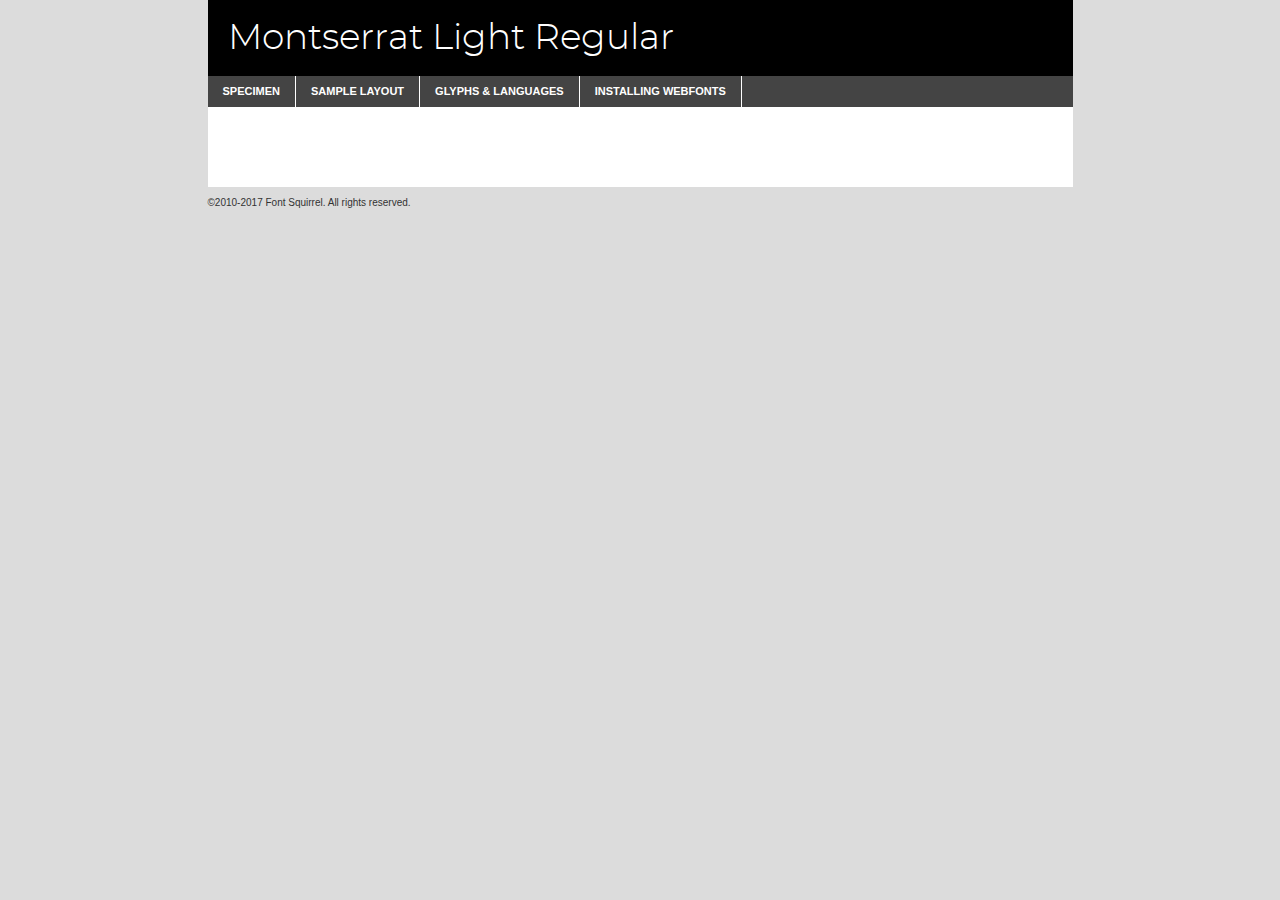
<file: font/webfodsadasdasdasd/montserrat-light-demo.html>
<!DOCTYPE html PUBLIC "-//W3C//DTD XHTML 1.0 Transitional//EN"
	"http://www.w3.org/TR/xhtml1/DTD/xhtml1-transitional.dtd">

<html xmlns="http://www.w3.org/1999/xhtml" xml:lang="en" lang="en">
<head>
	<meta http-equiv="Content-Type" content="text/html; charset=utf-8" />
	<script src="http://ajax.googleapis.com/ajax/libs/jquery/1.7.2/jquery.min.js" type="text/javascript" charset="utf-8"></script>
	<script type="text/javascript">
	(function($){$.fn.easyTabs=function(option){var param=jQuery.extend({fadeSpeed:"fast",defaultContent:1,activeClass:'active'},option);$(this).each(function(){var thisId="#"+this.id;if(param.defaultContent==''){param.defaultContent=1;}
	if(typeof param.defaultContent=="number")
	{var defaultTab=$(thisId+" .tabs li:eq("+(param.defaultContent-1)+") a").attr('href').substr(1);}else{var defaultTab=param.defaultContent;}
	$(thisId+" .tabs li a").each(function(){var tabToHide=$(this).attr('href').substr(1);$("#"+tabToHide).addClass('easytabs-tab-content');});hideAll();changeContent(defaultTab);function hideAll(){$(thisId+" .easytabs-tab-content").hide();}
	function changeContent(tabId){hideAll();$(thisId+" .tabs li").removeClass(param.activeClass);$(thisId+" .tabs li a[href=#"+tabId+"]").closest('li').addClass(param.activeClass);if(param.fadeSpeed!="none")
	{$(thisId+" #"+tabId).fadeIn(param.fadeSpeed);}else{$(thisId+" #"+tabId).show();}}
	$(thisId+" .tabs li").click(function(){var tabId=$(this).find('a').attr('href').substr(1);changeContent(tabId);return false;});});}})(jQuery);
	</script>
	<link rel="stylesheet" href="specimen_files/specimen_stylesheet.css" type="text/css" charset="utf-8" />
	<link rel="stylesheet" href="stylesheet.css" type="text/css" charset="utf-8" />

	<style type="text/css">
					body{
				font-family: 'montserratlight';
							}
		</style>

	<title>Montserrat Light Regular Specimen</title>
	
	
	<script type="text/javascript" charset="utf-8">
		$(document).ready(function() {
			$('#container').easyTabs({defaultContent:1});
		});
	</script>
</head>

<body>
<div id="container">
	<div id="header">
		Montserrat Light Regular	</div>
	<ul class="tabs">
		<li><a href="#specimen">Specimen</a></li>
		<li><a href="#layout">Sample Layout</a></li>
				<li><a href="#glyphs">Glyphs &amp; Languages</a></li>
		<li><a href="#installing">Installing Webfonts</a></li>
		
	</ul>
	
	<div id="main_content">

		
			<div id="specimen">
		
				<div class="section">
					<div class="grid12 firstcol">
						<div class="huge">AaBb</div>
					</div>
				</div>
		
				<div class="section">
					<div class="glyph_range">A&#x200B;B&#x200b;C&#x200b;D&#x200b;E&#x200b;F&#x200b;G&#x200b;H&#x200b;I&#x200b;J&#x200b;K&#x200b;L&#x200b;M&#x200b;N&#x200b;O&#x200b;P&#x200b;Q&#x200b;R&#x200b;S&#x200b;T&#x200b;U&#x200b;V&#x200b;W&#x200b;X&#x200b;Y&#x200b;Z&#x200b;a&#x200b;b&#x200b;c&#x200b;d&#x200b;e&#x200b;f&#x200b;g&#x200b;h&#x200b;i&#x200b;j&#x200b;k&#x200b;l&#x200b;m&#x200b;n&#x200b;o&#x200b;p&#x200b;q&#x200b;r&#x200b;s&#x200b;t&#x200b;u&#x200b;v&#x200b;w&#x200b;x&#x200b;y&#x200b;z&#x200b;1&#x200b;2&#x200b;3&#x200b;4&#x200b;5&#x200b;6&#x200b;7&#x200b;8&#x200b;9&#x200b;0&#x200b;&amp;&#x200b;.&#x200b;,&#x200b;?&#x200b;!&#x200b;&#64;&#x200b;(&#x200b;)&#x200b;#&#x200b;$&#x200b;%&#x200b;*&#x200b;+&#x200b;-&#x200b;=&#x200b;:&#x200b;;</div>
				</div>
				<div class="section">
					<div class="grid12 firstcol">
						<table class="sample_table">
							<tr><td>10</td><td class="size10">abcdefghijklmnopqrstuvwxyzABCDEFGHIJKLMNOPQRSTUVWXYZ0123456789abcdefghijklmnopqrstuvwxyzABCDEFGHIJKLMNOPQRSTUVWXYZ0123456789abcdefghijklmnopqrstuvwxyzABCDEFGHIJKLMNOPQRSTUVWXYZ</td></tr>
							<tr><td>11</td><td class="size11">abcdefghijklmnopqrstuvwxyzABCDEFGHIJKLMNOPQRSTUVWXYZ0123456789abcdefghijklmnopqrstuvwxyzABCDEFGHIJKLMNOPQRSTUVWXYZ0123456789abcdefghijklmnopqrstuvwxyzABCDEFGHIJKLMNOPQRSTUVWXYZ</td></tr>
							<tr><td>12</td><td class="size12">abcdefghijklmnopqrstuvwxyzABCDEFGHIJKLMNOPQRSTUVWXYZ0123456789abcdefghijklmnopqrstuvwxyzABCDEFGHIJKLMNOPQRSTUVWXYZ0123456789abcdefghijklmnopqrstuvwxyzABCDEFGHIJKLMNOPQRSTUVWXYZ</td></tr>
							<tr><td>13</td><td class="size13">abcdefghijklmnopqrstuvwxyzABCDEFGHIJKLMNOPQRSTUVWXYZ0123456789abcdefghijklmnopqrstuvwxyzABCDEFGHIJKLMNOPQRSTUVWXYZ0123456789abcdefghijklmnopqrstuvwxyzABCDEFGHIJKLMNOPQRSTUVWXYZ</td></tr>
							<tr><td>14</td><td class="size14">abcdefghijklmnopqrstuvwxyzABCDEFGHIJKLMNOPQRSTUVWXYZ0123456789abcdefghijklmnopqrstuvwxyzABCDEFGHIJKLMNOPQRSTUVWXYZ0123456789abcdefghijklmnopqrstuvwxyzABCDEFGHIJKLMNOPQRSTUVWXYZ</td></tr>
							<tr><td>16</td><td class="size16">abcdefghijklmnopqrstuvwxyzABCDEFGHIJKLMNOPQRSTUVWXYZ0123456789abcdefghijklmnopqrstuvwxyzABCDEFGHIJKLMNOPQRSTUVWXYZ</td></tr>
							<tr><td>18</td><td class="size18">abcdefghijklmnopqrstuvwxyzABCDEFGHIJKLMNOPQRSTUVWXYZ0123456789abcdefghijklmnopqrstuvwxyzABCDEFGHIJKLMNOPQRSTUVWXYZ</td></tr>
							<tr><td>20</td><td class="size20">abcdefghijklmnopqrstuvwxyzABCDEFGHIJKLMNOPQRSTUVWXYZ0123456789abcdefghijklmnopqrstuvwxyzABCDEFGHIJKLMNOPQRSTUVWXYZ</td></tr>
							<tr><td>24</td><td class="size24">abcdefghijklmnopqrstuvwxyzABCDEFGHIJKLMNOPQRSTUVWXYZ0123456789abcdefghijklmnopqrstuvwxyzABCDEFGHIJKLMNOPQRSTUVWXYZ</td></tr>
							<tr><td>30</td><td class="size30">abcdefghijklmnopqrstuvwxyzABCDEFGHIJKLMNOPQRSTUVWXYZ0123456789abcdefghijklmnopqrstuvwxyzABCDEFGHIJKLMNOPQRSTUVWXYZ</td></tr>
							<tr><td>36</td><td class="size36">abcdefghijklmnopqrstuvwxyzABCDEFGHIJKLMNOPQRSTUVWXYZ0123456789abcdefghijklmnopqrstuvwxyzABCDEFGHIJKLMNOPQRSTUVWXYZ</td></tr>
							<tr><td>48</td><td class="size48">abcdefghijklmnopqrstuvwxyzABCDEFGHIJKLMNOPQRSTUVWXYZ0123456789abcdefghijklmnopqrstuvwxyzABCDEFGHIJKLMNOPQRSTUVWXYZ</td></tr>
							<tr><td>60</td><td class="size60">abcdefghijklmnopqrstuvwxyzABCDEFGHIJKLMNOPQRSTUVWXYZ0123456789abcdefghijklmnopqrstuvwxyzABCDEFGHIJKLMNOPQRSTUVWXYZ</td></tr>
							<tr><td>72</td><td class="size72">abcdefghijklmnopqrstuvwxyzABCDEFGHIJKLMNOPQRSTUVWXYZ0123456789abcdefghijklmnopqrstuvwxyzABCDEFGHIJKLMNOPQRSTUVWXYZ</td></tr>
							<tr><td>90</td><td class="size90">abcdefghijklmnopqrstuvwxyzABCDEFGHIJKLMNOPQRSTUVWXYZ0123456789abcdefghijklmnopqrstuvwxyzABCDEFGHIJKLMNOPQRSTUVWXYZ</td></tr>
						</table>
				
					</div>
			
				</div>
		
		
		
								<div class="section" id="bodycomparison">


										<div id="xheight">
				<div class="fontbody">&#x25FC;&#x25FC;&#x25FC;&#x25FC;&#x25FC;&#x25FC;&#x25FC;&#x25FC;&#x25FC;&#x25FC;&#x25FC;&#x25FC;&#x25FC;&#x25FC;&#x25FC;&#x25FC;&#x25FC;&#x25FC;&#x25FC;&#x25FC;&#x25FC;&#x25FC;&#x25FC;&#x25FC;&#x25FC;&#x25FC;&#x25FC;&#x25FC;&#x25FC;&#x25FC;&#x25FC;&#x25FC;&#x25FC;&#x25FC;&#x25FC;&#x25FC;&#x25FC;&#x25FC;&#x25FC;&#x25FC;&#x25FC;&#x25FC;&#x25FC;&#x25FC;&#x25FC;&#x25FC;&#x25FC;&#x25FC;&#x25FC;&#x25FC;&#x25FC;&#x25FC;&#x25FC;&#x25FC;&#x25FC;&#x25FC;&#x25FC;&#x25FC;&#x25FC;&#x25FC;&#x25FC;&#x25FC;&#x25FC;&#x25FC;&#x25FC;&#x25FC;&#x25FC;&#x25FC;&#x25FC;&#x25FC;&#x25FC;&#x25FC;&#x25FC;&#x25FC;&#x25FC;&#x25FC;&#x25FC;&#x25FC;&#x25FC;&#x25FC;&#x25FC;&#x25FC;&#x25FC;&#x25FC;&#x25FC;&#x25FC;&#x25FC;&#x25FC;&#x25FC;&#x25FC;&#x25FC;&#x25FC;&#x25FC;&#x25FC;&#x25FC;&#x25FC;&#x25FC;&#x25FC;&#x25FC;body</div><div class="arialbody">body</div><div class="verdanabody">body</div><div class="georgiabody">body</div></div>
										<div class="fontbody" style="z-index:1">
											body<span>Montserrat Light Regular</span>
										</div>
										<div class="arialbody" style="z-index:1">
											body<span>Arial</span>
										</div>
										<div class="verdanabody" style="z-index:1">
											body<span>Verdana</span>
										</div>
										<div class="georgiabody" style="z-index:1">
											body<span>Georgia</span>
										</div>



								</div>
		
		
				<div class="section psample psample_row1" id="">
					
					<div class="grid2 firstcol">
						<p class="size10"><span>10.</span>Aenean lacinia bibendum nulla sed consectetur. Fusce dapibus, tellus ac cursus commodo, tortor mauris condimentum nibh, ut fermentum massa justo sit amet risus. Nullam id dolor id nibh ultricies vehicula ut id elit. Cum sociis natoque penatibus et magnis dis parturient montes, nascetur ridiculus mus. Nulla vitae elit libero, a pharetra augue.</p>
			
					</div>
					<div class="grid3">
						<p class="size11"><span>11.</span>Aenean lacinia bibendum nulla sed consectetur. Fusce dapibus, tellus ac cursus commodo, tortor mauris condimentum nibh, ut fermentum massa justo sit amet risus. Nullam id dolor id nibh ultricies vehicula ut id elit. Cum sociis natoque penatibus et magnis dis parturient montes, nascetur ridiculus mus. Nulla vitae elit libero, a pharetra augue.</p>
			
					</div>
					<div class="grid3">
						<p class="size12"><span>12.</span>Aenean lacinia bibendum nulla sed consectetur. Fusce dapibus, tellus ac cursus commodo, tortor mauris condimentum nibh, ut fermentum massa justo sit amet risus. Nullam id dolor id nibh ultricies vehicula ut id elit. Cum sociis natoque penatibus et magnis dis parturient montes, nascetur ridiculus mus. Nulla vitae elit libero, a pharetra augue.</p>
			
					</div>
					<div class="grid4">
						<p class="size13"><span>13.</span>Aenean lacinia bibendum nulla sed consectetur. Fusce dapibus, tellus ac cursus commodo, tortor mauris condimentum nibh, ut fermentum massa justo sit amet risus. Nullam id dolor id nibh ultricies vehicula ut id elit. Cum sociis natoque penatibus et magnis dis parturient montes, nascetur ridiculus mus. Nulla vitae elit libero, a pharetra augue.</p>
			
					</div>
					<div class="white_blend"></div>
					
				</div>
				<div class="section psample psample_row2" id="">
					<div class="grid3 firstcol">
						<p class="size14"><span>14.</span>Aenean lacinia bibendum nulla sed consectetur. Fusce dapibus, tellus ac cursus commodo, tortor mauris condimentum nibh, ut fermentum massa justo sit amet risus. Nullam id dolor id nibh ultricies vehicula ut id elit. Cum sociis natoque penatibus et magnis dis parturient montes, nascetur ridiculus mus. Nulla vitae elit libero, a pharetra augue.</p>
			
					</div>
					<div class="grid4">
						<p class="size16"><span>16.</span>Aenean lacinia bibendum nulla sed consectetur. Fusce dapibus, tellus ac cursus commodo, tortor mauris condimentum nibh, ut fermentum massa justo sit amet risus. Nullam id dolor id nibh ultricies vehicula ut id elit. Cum sociis natoque penatibus et magnis dis parturient montes, nascetur ridiculus mus. Nulla vitae elit libero, a pharetra augue.</p>
			
					</div>
					<div class="grid5">
						<p class="size18"><span>18.</span>Aenean lacinia bibendum nulla sed consectetur. Fusce dapibus, tellus ac cursus commodo, tortor mauris condimentum nibh, ut fermentum massa justo sit amet risus. Nullam id dolor id nibh ultricies vehicula ut id elit. Cum sociis natoque penatibus et magnis dis parturient montes, nascetur ridiculus mus. Nulla vitae elit libero, a pharetra augue.</p>
			
					</div>

					<div class="white_blend"></div>

				</div>
				
				<div class="section psample psample_row3" id="">
					<div class="grid5 firstcol">
						<p class="size20"><span>20.</span>Aenean lacinia bibendum nulla sed consectetur. Fusce dapibus, tellus ac cursus commodo, tortor mauris condimentum nibh, ut fermentum massa justo sit amet risus. Nullam id dolor id nibh ultricies vehicula ut id elit. Cum sociis natoque penatibus et magnis dis parturient montes, nascetur ridiculus mus. Nulla vitae elit libero, a pharetra augue.</p>
					</div>
					<div class="grid7">
						<p class="size24"><span>24.</span>Aenean lacinia bibendum nulla sed consectetur. Fusce dapibus, tellus ac cursus commodo, tortor mauris condimentum nibh, ut fermentum massa justo sit amet risus. Nullam id dolor id nibh ultricies vehicula ut id elit. Cum sociis natoque penatibus et magnis dis parturient montes, nascetur ridiculus mus. Nulla vitae elit libero, a pharetra augue.</p>
					</div>
					
					<div class="white_blend"></div>
					
				</div>
				
				<div class="section psample psample_row4" id="">
					<div class="grid12 firstcol">
						<p class="size30"><span>30.</span>Aenean lacinia bibendum nulla sed consectetur. Fusce dapibus, tellus ac cursus commodo, tortor mauris condimentum nibh, ut fermentum massa justo sit amet risus. Nullam id dolor id nibh ultricies vehicula ut id elit. Cum sociis natoque penatibus et magnis dis parturient montes, nascetur ridiculus mus. Nulla vitae elit libero, a pharetra augue.</p>
					</div>
					<div class="white_blend"></div>
					
				</div>
				
				
				
				<div class="section psample psample_row1 fullreverse">
					<div class="grid2 firstcol">
						<p class="size10"><span>10.</span>Aenean lacinia bibendum nulla sed consectetur. Fusce dapibus, tellus ac cursus commodo, tortor mauris condimentum nibh, ut fermentum massa justo sit amet risus. Nullam id dolor id nibh ultricies vehicula ut id elit. Cum sociis natoque penatibus et magnis dis parturient montes, nascetur ridiculus mus. Nulla vitae elit libero, a pharetra augue.</p>
			
					</div>
					<div class="grid3">
						<p class="size11"><span>11.</span>Aenean lacinia bibendum nulla sed consectetur. Fusce dapibus, tellus ac cursus commodo, tortor mauris condimentum nibh, ut fermentum massa justo sit amet risus. Nullam id dolor id nibh ultricies vehicula ut id elit. Cum sociis natoque penatibus et magnis dis parturient montes, nascetur ridiculus mus. Nulla vitae elit libero, a pharetra augue.</p>
			
					</div>
					<div class="grid3">
						<p class="size12"><span>12.</span>Aenean lacinia bibendum nulla sed consectetur. Fusce dapibus, tellus ac cursus commodo, tortor mauris condimentum nibh, ut fermentum massa justo sit amet risus. Nullam id dolor id nibh ultricies vehicula ut id elit. Cum sociis natoque penatibus et magnis dis parturient montes, nascetur ridiculus mus. Nulla vitae elit libero, a pharetra augue.</p>
			
					</div>
					<div class="grid4">
						<p class="size13"><span>13.</span>Aenean lacinia bibendum nulla sed consectetur. Fusce dapibus, tellus ac cursus commodo, tortor mauris condimentum nibh, ut fermentum massa justo sit amet risus. Nullam id dolor id nibh ultricies vehicula ut id elit. Cum sociis natoque penatibus et magnis dis parturient montes, nascetur ridiculus mus. Nulla vitae elit libero, a pharetra augue.</p>
			
					</div>
					<div class="black_blend"></div>
					
				</div>
				
				<div class="section psample psample_row2 fullreverse">
					<div class="grid3 firstcol">
						<p class="size14"><span>14.</span>Aenean lacinia bibendum nulla sed consectetur. Fusce dapibus, tellus ac cursus commodo, tortor mauris condimentum nibh, ut fermentum massa justo sit amet risus. Nullam id dolor id nibh ultricies vehicula ut id elit. Cum sociis natoque penatibus et magnis dis parturient montes, nascetur ridiculus mus. Nulla vitae elit libero, a pharetra augue.</p>
			
					</div>
					<div class="grid4">
						<p class="size16"><span>16.</span>Aenean lacinia bibendum nulla sed consectetur. Fusce dapibus, tellus ac cursus commodo, tortor mauris condimentum nibh, ut fermentum massa justo sit amet risus. Nullam id dolor id nibh ultricies vehicula ut id elit. Cum sociis natoque penatibus et magnis dis parturient montes, nascetur ridiculus mus. Nulla vitae elit libero, a pharetra augue.</p>
			
					</div>
					<div class="grid5">
						<p class="size18"><span>18.</span>Aenean lacinia bibendum nulla sed consectetur. Fusce dapibus, tellus ac cursus commodo, tortor mauris condimentum nibh, ut fermentum massa justo sit amet risus. Nullam id dolor id nibh ultricies vehicula ut id elit. Cum sociis natoque penatibus et magnis dis parturient montes, nascetur ridiculus mus. Nulla vitae elit libero, a pharetra augue.</p>
			
					</div>
					<div class="black_blend"></div>

				</div>
				
				<div class="section psample fullreverse psample_row3" id="">
					<div class="grid5 firstcol">
						<p class="size20"><span>20.</span>Aenean lacinia bibendum nulla sed consectetur. Fusce dapibus, tellus ac cursus commodo, tortor mauris condimentum nibh, ut fermentum massa justo sit amet risus. Nullam id dolor id nibh ultricies vehicula ut id elit. Cum sociis natoque penatibus et magnis dis parturient montes, nascetur ridiculus mus. Nulla vitae elit libero, a pharetra augue.</p>
					</div>
					<div class="grid7">
						<p class="size24"><span>24.</span>Aenean lacinia bibendum nulla sed consectetur. Fusce dapibus, tellus ac cursus commodo, tortor mauris condimentum nibh, ut fermentum massa justo sit amet risus. Nullam id dolor id nibh ultricies vehicula ut id elit. Cum sociis natoque penatibus et magnis dis parturient montes, nascetur ridiculus mus. Nulla vitae elit libero, a pharetra augue.</p>
					</div>
					
					<div class="black_blend"></div>
					
				</div>
				
				<div class="section psample fullreverse psample_row4" id="" style="border-bottom: 20px #000 solid;">
					<div class="grid12 firstcol">
						<p class="size30"><span>30.</span>Aenean lacinia bibendum nulla sed consectetur. Fusce dapibus, tellus ac cursus commodo, tortor mauris condimentum nibh, ut fermentum massa justo sit amet risus. Nullam id dolor id nibh ultricies vehicula ut id elit. Cum sociis natoque penatibus et magnis dis parturient montes, nascetur ridiculus mus. Nulla vitae elit libero, a pharetra augue.</p>
					</div>
					<div class="black_blend"></div>
					
				</div>
				
				
				
				
			</div>
			
			<div id="layout">
				
				<div class="section">
					
					<div class="grid12 firstcol">
						<h1>Lorem Ipsum Dolor</h1>
						<h2>Etiam porta sem malesuada magna mollis euismod</h2>
						
						<p class="byline">By <a href="#link">Aenean Lacinia</a></p>
					</div>
				</div>
				<div class="section">
					<div class="grid8 firstcol">
						<p class="large">Donec sed odio dui. Morbi leo risus, porta ac consectetur ac, vestibulum at eros. Fusce dapibus, tellus ac cursus commodo, tortor mauris condimentum nibh, ut fermentum massa justo sit amet risus. </p>

						
						<h3>Pellentesque ornare sem</h3>

						<p>Maecenas sed diam eget risus varius blandit sit amet non magna. Maecenas faucibus mollis interdum. Donec ullamcorper nulla non metus auctor fringilla. Nullam id dolor id nibh ultricies vehicula ut id elit. Nullam id dolor id nibh ultricies vehicula ut id elit. </p>

						<p>Aenean eu leo quam. Pellentesque ornare sem lacinia quam venenatis vestibulum. Lorem ipsum dolor sit amet, consectetur adipiscing elit. Cum sociis natoque penatibus et magnis dis parturient montes, nascetur ridiculus mus. </p>

						<p>Nulla vitae elit libero, a pharetra augue. Praesent commodo cursus magna, vel scelerisque nisl consectetur et. Aenean lacinia bibendum nulla sed consectetur. </p>

						<p>Nullam quis risus eget urna mollis ornare vel eu leo. Nullam quis risus eget urna mollis ornare vel eu leo. Maecenas sed diam eget risus varius blandit sit amet non magna. Donec ullamcorper nulla non metus auctor fringilla. </p>

						<h3>Cras mattis consectetur</h3>

						<p>Aenean eu leo quam. Pellentesque ornare sem lacinia quam venenatis vestibulum. Aenean lacinia bibendum nulla sed consectetur. Integer posuere erat a ante venenatis dapibus posuere velit aliquet. Cras mattis consectetur purus sit amet fermentum. </p>

						<p>Nullam id dolor id nibh ultricies vehicula ut id elit. Nullam quis risus eget urna mollis ornare vel eu leo. Cras mattis consectetur purus sit amet fermentum.</p>
					</div>
					
					<div class="grid4 sidebar">
						
						<div class="box reverse">
							<p class="last">Nullam quis risus eget urna mollis ornare vel eu leo. Donec ullamcorper nulla non metus auctor fringilla. Cras mattis consectetur purus sit amet fermentum. Sed posuere consectetur est at lobortis. Lorem ipsum dolor sit amet, consectetur adipiscing elit. </p>
						</div>
						
						<p class="caption">Maecenas sed diam eget risus varius.</p>

						<p>Vestibulum id ligula porta felis euismod semper. Integer posuere erat a ante venenatis dapibus posuere velit aliquet. Vestibulum id ligula porta felis euismod semper. Sed posuere consectetur est at lobortis. Maecenas sed diam eget risus varius blandit sit amet non magna. Fusce dapibus, tellus ac cursus commodo, tortor mauris condimentum nibh, ut fermentum massa justo sit amet risus. </p>

					

						<p>Duis mollis, est non commodo luctus, nisi erat porttitor ligula, eget lacinia odio sem nec elit. Aenean lacinia bibendum nulla sed consectetur. Vivamus sagittis lacus vel augue laoreet rutrum faucibus dolor auctor. Aenean lacinia bibendum nulla sed consectetur. Nullam quis risus eget urna mollis ornare vel eu leo. </p>

						<p>Praesent commodo cursus magna, vel scelerisque nisl consectetur et. Donec ullamcorper nulla non metus auctor fringilla. Maecenas faucibus mollis interdum. Fusce dapibus, tellus ac cursus commodo, tortor mauris condimentum nibh, ut fermentum massa justo sit amet risus. </p>

					</div>
				</div>
				
			</div>


			



		<div id="glyphs">
			<div class="section">
				<div class="grid12 firstcol">
			
				<h1>Language Support</h1>
				<p>The subset of Montserrat Light Regular in this kit supports the following languages:<br />
			
					Albanian, Basque, Breton, Chamorro, Danish, Dutch, English, Faroese, Finnish, French, Frisian, Galician, German, Icelandic, Italian, Malagasy, Norwegian, Portuguese, Spanish, Alsatian, Aragonese, Arapaho, Arrernte, Asturian, Aymara, Bislama, Cebuano, Corsican, Fijian, French_creole, Genoese, Gilbertese, Greenlandic, Haitian_creole, Hiligaynon, Hmong, Hopi, Ibanag, Iloko_ilokano, Indonesian, Interglossa_glosa, Interlingua, Irish_gaelic, Jerriais, Lojban, Lombard, Luxembourgeois, Manx, Mohawk, Norfolk_pitcairnese, Occitan, Oromo, Pangasinan, Papiamento, Piedmontese, Potawatomi, Rhaeto-romance, Romansh, Rotokas, Sami_lule, Samoan, Sardinian, Scots_gaelic, Seychelles_creole, Shona, Sicilian, Somali, Southern_ndebele, Swahili, Swati_swazi, Tagalog_filipino_pilipino, Tetum, Tok_pisin, Uyghur_latinized, Volapuk, Walloon, Warlpiri, Xhosa, Yapese, Zulu, Latinbasic, Ubasic, Demo				</p>
				<h1>Glyph Chart</h1>
				<p>The subset of Montserrat Light Regular in this kit includes all the glyphs listed below. Unicode entities are included above each glyph to help you insert individual characters into your layout.</p>
				<div id="glyph_chart">
			
																														 <div><p>&amp;#13;</p>&#13;</div>
																				 <div><p>&amp;#32;</p>&#32;</div>
																				 <div><p>&amp;#33;</p>&#33;</div>
																				 <div><p>&amp;#34;</p>&#34;</div>
																				 <div><p>&amp;#35;</p>&#35;</div>
																				 <div><p>&amp;#36;</p>&#36;</div>
																				 <div><p>&amp;#37;</p>&#37;</div>
																				 <div><p>&amp;#38;</p>&#38;</div>
																				 <div><p>&amp;#39;</p>&#39;</div>
																				 <div><p>&amp;#40;</p>&#40;</div>
																				 <div><p>&amp;#41;</p>&#41;</div>
																				 <div><p>&amp;#42;</p>&#42;</div>
																				 <div><p>&amp;#43;</p>&#43;</div>
																				 <div><p>&amp;#44;</p>&#44;</div>
																				 <div><p>&amp;#45;</p>&#45;</div>
																				 <div><p>&amp;#46;</p>&#46;</div>
																				 <div><p>&amp;#47;</p>&#47;</div>
																				 <div><p>&amp;#48;</p>&#48;</div>
																				 <div><p>&amp;#49;</p>&#49;</div>
																				 <div><p>&amp;#50;</p>&#50;</div>
																				 <div><p>&amp;#51;</p>&#51;</div>
																				 <div><p>&amp;#52;</p>&#52;</div>
																				 <div><p>&amp;#53;</p>&#53;</div>
																				 <div><p>&amp;#54;</p>&#54;</div>
																				 <div><p>&amp;#55;</p>&#55;</div>
																				 <div><p>&amp;#56;</p>&#56;</div>
																				 <div><p>&amp;#57;</p>&#57;</div>
																				 <div><p>&amp;#58;</p>&#58;</div>
																				 <div><p>&amp;#59;</p>&#59;</div>
																				 <div><p>&amp;#60;</p>&#60;</div>
																				 <div><p>&amp;#61;</p>&#61;</div>
																				 <div><p>&amp;#62;</p>&#62;</div>
																				 <div><p>&amp;#63;</p>&#63;</div>
																				 <div><p>&amp;#64;</p>&#64;</div>
																				 <div><p>&amp;#65;</p>&#65;</div>
																				 <div><p>&amp;#66;</p>&#66;</div>
																				 <div><p>&amp;#67;</p>&#67;</div>
																				 <div><p>&amp;#68;</p>&#68;</div>
																				 <div><p>&amp;#69;</p>&#69;</div>
																				 <div><p>&amp;#70;</p>&#70;</div>
																				 <div><p>&amp;#71;</p>&#71;</div>
																				 <div><p>&amp;#72;</p>&#72;</div>
																				 <div><p>&amp;#73;</p>&#73;</div>
																				 <div><p>&amp;#74;</p>&#74;</div>
																				 <div><p>&amp;#75;</p>&#75;</div>
																				 <div><p>&amp;#76;</p>&#76;</div>
																				 <div><p>&amp;#77;</p>&#77;</div>
																				 <div><p>&amp;#78;</p>&#78;</div>
																				 <div><p>&amp;#79;</p>&#79;</div>
																				 <div><p>&amp;#80;</p>&#80;</div>
																				 <div><p>&amp;#81;</p>&#81;</div>
																				 <div><p>&amp;#82;</p>&#82;</div>
																				 <div><p>&amp;#83;</p>&#83;</div>
																				 <div><p>&amp;#84;</p>&#84;</div>
																				 <div><p>&amp;#85;</p>&#85;</div>
																				 <div><p>&amp;#86;</p>&#86;</div>
																				 <div><p>&amp;#87;</p>&#87;</div>
																				 <div><p>&amp;#88;</p>&#88;</div>
																				 <div><p>&amp;#89;</p>&#89;</div>
																				 <div><p>&amp;#90;</p>&#90;</div>
																				 <div><p>&amp;#91;</p>&#91;</div>
																				 <div><p>&amp;#92;</p>&#92;</div>
																				 <div><p>&amp;#93;</p>&#93;</div>
																				 <div><p>&amp;#94;</p>&#94;</div>
																				 <div><p>&amp;#95;</p>&#95;</div>
																				 <div><p>&amp;#96;</p>&#96;</div>
																				 <div><p>&amp;#97;</p>&#97;</div>
																				 <div><p>&amp;#98;</p>&#98;</div>
																				 <div><p>&amp;#99;</p>&#99;</div>
																				 <div><p>&amp;#100;</p>&#100;</div>
																				 <div><p>&amp;#101;</p>&#101;</div>
																				 <div><p>&amp;#102;</p>&#102;</div>
																				 <div><p>&amp;#103;</p>&#103;</div>
																				 <div><p>&amp;#104;</p>&#104;</div>
																				 <div><p>&amp;#105;</p>&#105;</div>
																				 <div><p>&amp;#106;</p>&#106;</div>
																				 <div><p>&amp;#107;</p>&#107;</div>
																				 <div><p>&amp;#108;</p>&#108;</div>
																				 <div><p>&amp;#109;</p>&#109;</div>
																				 <div><p>&amp;#110;</p>&#110;</div>
																				 <div><p>&amp;#111;</p>&#111;</div>
																				 <div><p>&amp;#112;</p>&#112;</div>
																				 <div><p>&amp;#113;</p>&#113;</div>
																				 <div><p>&amp;#114;</p>&#114;</div>
																				 <div><p>&amp;#115;</p>&#115;</div>
																				 <div><p>&amp;#116;</p>&#116;</div>
																				 <div><p>&amp;#117;</p>&#117;</div>
																				 <div><p>&amp;#118;</p>&#118;</div>
																				 <div><p>&amp;#119;</p>&#119;</div>
																				 <div><p>&amp;#120;</p>&#120;</div>
																				 <div><p>&amp;#121;</p>&#121;</div>
																				 <div><p>&amp;#122;</p>&#122;</div>
																				 <div><p>&amp;#123;</p>&#123;</div>
																				 <div><p>&amp;#124;</p>&#124;</div>
																				 <div><p>&amp;#125;</p>&#125;</div>
																				 <div><p>&amp;#126;</p>&#126;</div>
																				 <div><p>&amp;#160;</p>&#160;</div>
																				 <div><p>&amp;#161;</p>&#161;</div>
																				 <div><p>&amp;#162;</p>&#162;</div>
																				 <div><p>&amp;#163;</p>&#163;</div>
																				 <div><p>&amp;#164;</p>&#164;</div>
																				 <div><p>&amp;#165;</p>&#165;</div>
																				 <div><p>&amp;#166;</p>&#166;</div>
																				 <div><p>&amp;#167;</p>&#167;</div>
																				 <div><p>&amp;#168;</p>&#168;</div>
																				 <div><p>&amp;#169;</p>&#169;</div>
																				 <div><p>&amp;#170;</p>&#170;</div>
																				 <div><p>&amp;#171;</p>&#171;</div>
																				 <div><p>&amp;#172;</p>&#172;</div>
																				 <div><p>&amp;#173;</p>&#173;</div>
																				 <div><p>&amp;#174;</p>&#174;</div>
																				 <div><p>&amp;#175;</p>&#175;</div>
																				 <div><p>&amp;#176;</p>&#176;</div>
																				 <div><p>&amp;#177;</p>&#177;</div>
																				 <div><p>&amp;#178;</p>&#178;</div>
																				 <div><p>&amp;#179;</p>&#179;</div>
																				 <div><p>&amp;#180;</p>&#180;</div>
																				 <div><p>&amp;#181;</p>&#181;</div>
																				 <div><p>&amp;#182;</p>&#182;</div>
																				 <div><p>&amp;#183;</p>&#183;</div>
																				 <div><p>&amp;#184;</p>&#184;</div>
																				 <div><p>&amp;#185;</p>&#185;</div>
																				 <div><p>&amp;#186;</p>&#186;</div>
																				 <div><p>&amp;#187;</p>&#187;</div>
																				 <div><p>&amp;#188;</p>&#188;</div>
																				 <div><p>&amp;#189;</p>&#189;</div>
																				 <div><p>&amp;#190;</p>&#190;</div>
																				 <div><p>&amp;#191;</p>&#191;</div>
																				 <div><p>&amp;#192;</p>&#192;</div>
																				 <div><p>&amp;#193;</p>&#193;</div>
																				 <div><p>&amp;#194;</p>&#194;</div>
																				 <div><p>&amp;#195;</p>&#195;</div>
																				 <div><p>&amp;#196;</p>&#196;</div>
																				 <div><p>&amp;#197;</p>&#197;</div>
																				 <div><p>&amp;#198;</p>&#198;</div>
																				 <div><p>&amp;#199;</p>&#199;</div>
																				 <div><p>&amp;#200;</p>&#200;</div>
																				 <div><p>&amp;#201;</p>&#201;</div>
																				 <div><p>&amp;#202;</p>&#202;</div>
																				 <div><p>&amp;#203;</p>&#203;</div>
																				 <div><p>&amp;#204;</p>&#204;</div>
																				 <div><p>&amp;#205;</p>&#205;</div>
																				 <div><p>&amp;#206;</p>&#206;</div>
																				 <div><p>&amp;#207;</p>&#207;</div>
																				 <div><p>&amp;#208;</p>&#208;</div>
																				 <div><p>&amp;#209;</p>&#209;</div>
																				 <div><p>&amp;#210;</p>&#210;</div>
																				 <div><p>&amp;#211;</p>&#211;</div>
																				 <div><p>&amp;#212;</p>&#212;</div>
																				 <div><p>&amp;#213;</p>&#213;</div>
																				 <div><p>&amp;#214;</p>&#214;</div>
																				 <div><p>&amp;#215;</p>&#215;</div>
																				 <div><p>&amp;#216;</p>&#216;</div>
																				 <div><p>&amp;#217;</p>&#217;</div>
																				 <div><p>&amp;#218;</p>&#218;</div>
																				 <div><p>&amp;#219;</p>&#219;</div>
																				 <div><p>&amp;#220;</p>&#220;</div>
																				 <div><p>&amp;#221;</p>&#221;</div>
																				 <div><p>&amp;#222;</p>&#222;</div>
																				 <div><p>&amp;#223;</p>&#223;</div>
																				 <div><p>&amp;#224;</p>&#224;</div>
																				 <div><p>&amp;#225;</p>&#225;</div>
																				 <div><p>&amp;#226;</p>&#226;</div>
																				 <div><p>&amp;#227;</p>&#227;</div>
																				 <div><p>&amp;#228;</p>&#228;</div>
																				 <div><p>&amp;#229;</p>&#229;</div>
																				 <div><p>&amp;#230;</p>&#230;</div>
																				 <div><p>&amp;#231;</p>&#231;</div>
																				 <div><p>&amp;#232;</p>&#232;</div>
																				 <div><p>&amp;#233;</p>&#233;</div>
																				 <div><p>&amp;#234;</p>&#234;</div>
																				 <div><p>&amp;#235;</p>&#235;</div>
																				 <div><p>&amp;#236;</p>&#236;</div>
																				 <div><p>&amp;#237;</p>&#237;</div>
																				 <div><p>&amp;#238;</p>&#238;</div>
																				 <div><p>&amp;#239;</p>&#239;</div>
																				 <div><p>&amp;#240;</p>&#240;</div>
																				 <div><p>&amp;#241;</p>&#241;</div>
																				 <div><p>&amp;#242;</p>&#242;</div>
																				 <div><p>&amp;#243;</p>&#243;</div>
																				 <div><p>&amp;#244;</p>&#244;</div>
																				 <div><p>&amp;#245;</p>&#245;</div>
																				 <div><p>&amp;#246;</p>&#246;</div>
																				 <div><p>&amp;#247;</p>&#247;</div>
																				 <div><p>&amp;#248;</p>&#248;</div>
																				 <div><p>&amp;#249;</p>&#249;</div>
																				 <div><p>&amp;#250;</p>&#250;</div>
																				 <div><p>&amp;#251;</p>&#251;</div>
																				 <div><p>&amp;#252;</p>&#252;</div>
																				 <div><p>&amp;#253;</p>&#253;</div>
																				 <div><p>&amp;#254;</p>&#254;</div>
																				 <div><p>&amp;#255;</p>&#255;</div>
																				 <div><p>&amp;#338;</p>&#338;</div>
																				 <div><p>&amp;#339;</p>&#339;</div>
																				 <div><p>&amp;#376;</p>&#376;</div>
																				 <div><p>&amp;#710;</p>&#710;</div>
																				 <div><p>&amp;#732;</p>&#732;</div>
																				 <div><p>&amp;#8192;</p>&#8192;</div>
																				 <div><p>&amp;#8193;</p>&#8193;</div>
																				 <div><p>&amp;#8194;</p>&#8194;</div>
																				 <div><p>&amp;#8195;</p>&#8195;</div>
																				 <div><p>&amp;#8196;</p>&#8196;</div>
																				 <div><p>&amp;#8197;</p>&#8197;</div>
																				 <div><p>&amp;#8198;</p>&#8198;</div>
																				 <div><p>&amp;#8199;</p>&#8199;</div>
																				 <div><p>&amp;#8200;</p>&#8200;</div>
																				 <div><p>&amp;#8201;</p>&#8201;</div>
																				 <div><p>&amp;#8202;</p>&#8202;</div>
																				 <div><p>&amp;#8208;</p>&#8208;</div>
																				 <div><p>&amp;#8209;</p>&#8209;</div>
																				 <div><p>&amp;#8210;</p>&#8210;</div>
																				 <div><p>&amp;#8211;</p>&#8211;</div>
																				 <div><p>&amp;#8212;</p>&#8212;</div>
																				 <div><p>&amp;#8216;</p>&#8216;</div>
																				 <div><p>&amp;#8217;</p>&#8217;</div>
																				 <div><p>&amp;#8218;</p>&#8218;</div>
																				 <div><p>&amp;#8220;</p>&#8220;</div>
																				 <div><p>&amp;#8221;</p>&#8221;</div>
																				 <div><p>&amp;#8222;</p>&#8222;</div>
																				 <div><p>&amp;#8226;</p>&#8226;</div>
																				 <div><p>&amp;#8230;</p>&#8230;</div>
																				 <div><p>&amp;#8239;</p>&#8239;</div>
																				 <div><p>&amp;#8249;</p>&#8249;</div>
																				 <div><p>&amp;#8250;</p>&#8250;</div>
																				 <div><p>&amp;#8287;</p>&#8287;</div>
																				 <div><p>&amp;#8364;</p>&#8364;</div>
																				 <div><p>&amp;#8482;</p>&#8482;</div>
																				 <div><p>&amp;#9724;</p>&#9724;</div>
																				 <div><p>&amp;#64257;</p>&#64257;</div>
																				 <div><p>&amp;#64258;</p>&#64258;</div>
																																																</div>	
				</div>
		
		
			</div>
		</div>
		
		
		<div id="specs">
			
		</div>
	
		<div id="installing">
			<div class="section">
				<div class="grid7 firstcol">
					<h1>Installing Webfonts</h1>
					
					<p>Webfonts are supported by all major browser platforms but not all in the same way. There are currently four different font formats that must be included in order to target all browsers. This includes TTF, WOFF, EOT and SVG.</p>
					
					<h2>1. Upload your webfonts</h2>
					<p>You must upload your webfont kit to your website. They should be in or near the same directory as your CSS files.</p>
					
					<h2>2. Include the webfont stylesheet</h2>
					<p>A special CSS @font-face declaration helps the various browsers select the appropriate font it needs without causing you a bunch of headaches. Learn more about this syntax by reading the <a href="https://www.fontspring.com/blog/further-hardening-of-the-bulletproof-syntax">Fontspring blog post</a> about it. The code for it is as follows:</p>


<code>
@font-face{ 
	font-family: 'MyWebFont';
	src: url('WebFont.eot');
	src: url('WebFont.eot?#iefix') format('embedded-opentype'),
	     url('WebFont.woff') format('woff'),
	     url('WebFont.ttf') format('truetype'),
	     url('WebFont.svg#webfont') format('svg');
}
</code>

	<p>We've already gone ahead and generated the code for you. All you have to do is link to the stylesheet in your HTML, like this:</p>
	<code>&lt;link rel=&quot;stylesheet&quot; href=&quot;stylesheet.css&quot; type=&quot;text/css&quot; charset=&quot;utf-8&quot; /&gt;</code>

					<h2>3. Modify your own stylesheet</h2>
					<p>To take advantage of your new fonts, you must tell your stylesheet to use them. Look at the original @font-face declaration above and find the property called "font-family." The name linked there will be what you use to reference the font. Prepend that webfont name to the font stack in the "font-family" property, inside the selector you want to change. For example:</p>
<code>p { font-family: 'WebFont', Arial, sans-serif; }</code>

<h2>4. Test</h2>
<p>Getting webfonts to work cross-browser <em>can</em> be tricky. Use the information in the sidebar to help you if you find that fonts aren't loading in a particular browser.</p>
				</div>
				
				<div class="grid5 sidebar">
					<div class="box">
						<h2>Troubleshooting<br />Font-Face Problems</h2>
						<p>Having trouble getting your webfonts to load in your new website? Here are some tips to sort out what might be the problem.</p>

						<h3>Fonts not showing in any browser</h3>

						<p>This sounds like you need to work on the plumbing. You either did not upload the fonts to the correct directory, or you did not link the fonts properly in the CSS. If you've confirmed that all this is correct and you still have a problem, take a look at your .htaccess file and see if requests are getting intercepted.</p>

						<h3>Fonts not loading in iPhone or iPad</h3>

						<p>The most common problem here is that you are serving the fonts from an IIS server. IIS refuses to serve files that have unknown MIME types. If that is the case, you must set the MIME type for SVG to "image/svg+xml" in the server settings. Follow these instructions from Microsoft if you need help.</p>

						<h3>Fonts not loading in Firefox</h3>

						<p>The primary reason for this failure? You are still using a version Firefox older than 3.5. So upgrade already! If that isn't it, then you are very likely serving fonts from a different domain. Firefox requires that all font assets be served from the same domain. Lastly it is possible that you need to add WOFF to your list of MIME types (if you are serving via IIS.)</p>

						<h3>Fonts not loading in IE</h3>

						<p>Are you looking at Internet Explorer on an actual Windows machine or are you cheating by using a service like Adobe BrowserLab? Many of these screenshot services do not render @font-face for IE. Best to test it on a real machine.</p>

						<h3>Fonts not loading in IE9</h3>

						<p>IE9, like Firefox, requires that fonts be served from the same domain as the website. Make sure that is the case.</p>
					</div>
				</div>
			</div>
			
		</div>
	
	</div>
	<div id="footer">
		<p>&copy;2010-2017 Font Squirrel. All rights reserved.</p>
	</div>
</div>
</body>
</html>
</file>
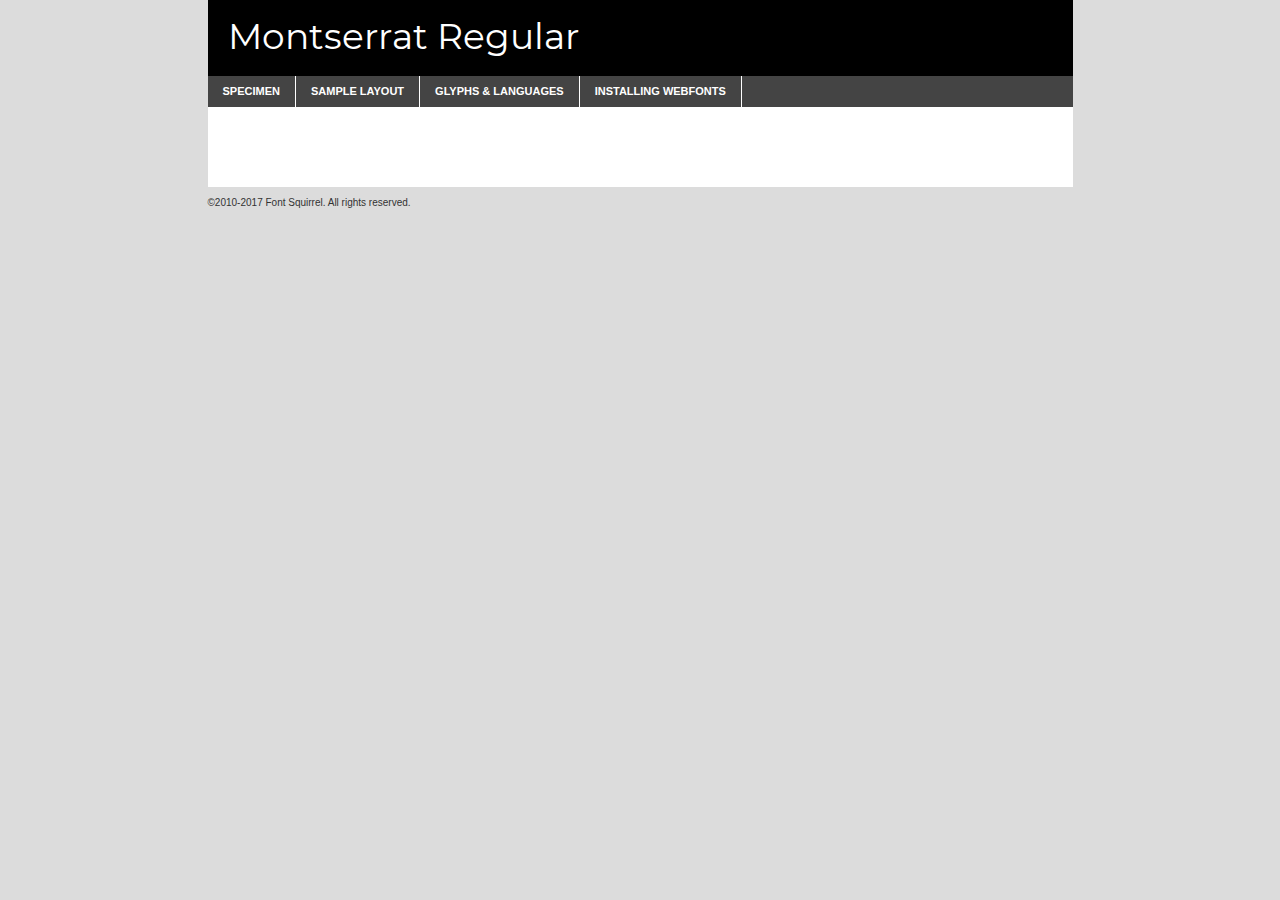
<file: font/webfodsadasdasdasd/montserrat-regular-demo.html>
<!DOCTYPE html PUBLIC "-//W3C//DTD XHTML 1.0 Transitional//EN"
	"http://www.w3.org/TR/xhtml1/DTD/xhtml1-transitional.dtd">

<html xmlns="http://www.w3.org/1999/xhtml" xml:lang="en" lang="en">
<head>
	<meta http-equiv="Content-Type" content="text/html; charset=utf-8" />
	<script src="http://ajax.googleapis.com/ajax/libs/jquery/1.7.2/jquery.min.js" type="text/javascript" charset="utf-8"></script>
	<script type="text/javascript">
	(function($){$.fn.easyTabs=function(option){var param=jQuery.extend({fadeSpeed:"fast",defaultContent:1,activeClass:'active'},option);$(this).each(function(){var thisId="#"+this.id;if(param.defaultContent==''){param.defaultContent=1;}
	if(typeof param.defaultContent=="number")
	{var defaultTab=$(thisId+" .tabs li:eq("+(param.defaultContent-1)+") a").attr('href').substr(1);}else{var defaultTab=param.defaultContent;}
	$(thisId+" .tabs li a").each(function(){var tabToHide=$(this).attr('href').substr(1);$("#"+tabToHide).addClass('easytabs-tab-content');});hideAll();changeContent(defaultTab);function hideAll(){$(thisId+" .easytabs-tab-content").hide();}
	function changeContent(tabId){hideAll();$(thisId+" .tabs li").removeClass(param.activeClass);$(thisId+" .tabs li a[href=#"+tabId+"]").closest('li').addClass(param.activeClass);if(param.fadeSpeed!="none")
	{$(thisId+" #"+tabId).fadeIn(param.fadeSpeed);}else{$(thisId+" #"+tabId).show();}}
	$(thisId+" .tabs li").click(function(){var tabId=$(this).find('a').attr('href').substr(1);changeContent(tabId);return false;});});}})(jQuery);
	</script>
	<link rel="stylesheet" href="specimen_files/specimen_stylesheet.css" type="text/css" charset="utf-8" />
	<link rel="stylesheet" href="stylesheet.css" type="text/css" charset="utf-8" />

	<style type="text/css">
					body{
				font-family: 'montserratregular';
							}
		</style>

	<title>Montserrat Regular Specimen</title>
	
	
	<script type="text/javascript" charset="utf-8">
		$(document).ready(function() {
			$('#container').easyTabs({defaultContent:1});
		});
	</script>
</head>

<body>
<div id="container">
	<div id="header">
		Montserrat Regular	</div>
	<ul class="tabs">
		<li><a href="#specimen">Specimen</a></li>
		<li><a href="#layout">Sample Layout</a></li>
				<li><a href="#glyphs">Glyphs &amp; Languages</a></li>
		<li><a href="#installing">Installing Webfonts</a></li>
		
	</ul>
	
	<div id="main_content">

		
			<div id="specimen">
		
				<div class="section">
					<div class="grid12 firstcol">
						<div class="huge">AaBb</div>
					</div>
				</div>
		
				<div class="section">
					<div class="glyph_range">A&#x200B;B&#x200b;C&#x200b;D&#x200b;E&#x200b;F&#x200b;G&#x200b;H&#x200b;I&#x200b;J&#x200b;K&#x200b;L&#x200b;M&#x200b;N&#x200b;O&#x200b;P&#x200b;Q&#x200b;R&#x200b;S&#x200b;T&#x200b;U&#x200b;V&#x200b;W&#x200b;X&#x200b;Y&#x200b;Z&#x200b;a&#x200b;b&#x200b;c&#x200b;d&#x200b;e&#x200b;f&#x200b;g&#x200b;h&#x200b;i&#x200b;j&#x200b;k&#x200b;l&#x200b;m&#x200b;n&#x200b;o&#x200b;p&#x200b;q&#x200b;r&#x200b;s&#x200b;t&#x200b;u&#x200b;v&#x200b;w&#x200b;x&#x200b;y&#x200b;z&#x200b;1&#x200b;2&#x200b;3&#x200b;4&#x200b;5&#x200b;6&#x200b;7&#x200b;8&#x200b;9&#x200b;0&#x200b;&amp;&#x200b;.&#x200b;,&#x200b;?&#x200b;!&#x200b;&#64;&#x200b;(&#x200b;)&#x200b;#&#x200b;$&#x200b;%&#x200b;*&#x200b;+&#x200b;-&#x200b;=&#x200b;:&#x200b;;</div>
				</div>
				<div class="section">
					<div class="grid12 firstcol">
						<table class="sample_table">
							<tr><td>10</td><td class="size10">abcdefghijklmnopqrstuvwxyzABCDEFGHIJKLMNOPQRSTUVWXYZ0123456789abcdefghijklmnopqrstuvwxyzABCDEFGHIJKLMNOPQRSTUVWXYZ0123456789abcdefghijklmnopqrstuvwxyzABCDEFGHIJKLMNOPQRSTUVWXYZ</td></tr>
							<tr><td>11</td><td class="size11">abcdefghijklmnopqrstuvwxyzABCDEFGHIJKLMNOPQRSTUVWXYZ0123456789abcdefghijklmnopqrstuvwxyzABCDEFGHIJKLMNOPQRSTUVWXYZ0123456789abcdefghijklmnopqrstuvwxyzABCDEFGHIJKLMNOPQRSTUVWXYZ</td></tr>
							<tr><td>12</td><td class="size12">abcdefghijklmnopqrstuvwxyzABCDEFGHIJKLMNOPQRSTUVWXYZ0123456789abcdefghijklmnopqrstuvwxyzABCDEFGHIJKLMNOPQRSTUVWXYZ0123456789abcdefghijklmnopqrstuvwxyzABCDEFGHIJKLMNOPQRSTUVWXYZ</td></tr>
							<tr><td>13</td><td class="size13">abcdefghijklmnopqrstuvwxyzABCDEFGHIJKLMNOPQRSTUVWXYZ0123456789abcdefghijklmnopqrstuvwxyzABCDEFGHIJKLMNOPQRSTUVWXYZ0123456789abcdefghijklmnopqrstuvwxyzABCDEFGHIJKLMNOPQRSTUVWXYZ</td></tr>
							<tr><td>14</td><td class="size14">abcdefghijklmnopqrstuvwxyzABCDEFGHIJKLMNOPQRSTUVWXYZ0123456789abcdefghijklmnopqrstuvwxyzABCDEFGHIJKLMNOPQRSTUVWXYZ0123456789abcdefghijklmnopqrstuvwxyzABCDEFGHIJKLMNOPQRSTUVWXYZ</td></tr>
							<tr><td>16</td><td class="size16">abcdefghijklmnopqrstuvwxyzABCDEFGHIJKLMNOPQRSTUVWXYZ0123456789abcdefghijklmnopqrstuvwxyzABCDEFGHIJKLMNOPQRSTUVWXYZ</td></tr>
							<tr><td>18</td><td class="size18">abcdefghijklmnopqrstuvwxyzABCDEFGHIJKLMNOPQRSTUVWXYZ0123456789abcdefghijklmnopqrstuvwxyzABCDEFGHIJKLMNOPQRSTUVWXYZ</td></tr>
							<tr><td>20</td><td class="size20">abcdefghijklmnopqrstuvwxyzABCDEFGHIJKLMNOPQRSTUVWXYZ0123456789abcdefghijklmnopqrstuvwxyzABCDEFGHIJKLMNOPQRSTUVWXYZ</td></tr>
							<tr><td>24</td><td class="size24">abcdefghijklmnopqrstuvwxyzABCDEFGHIJKLMNOPQRSTUVWXYZ0123456789abcdefghijklmnopqrstuvwxyzABCDEFGHIJKLMNOPQRSTUVWXYZ</td></tr>
							<tr><td>30</td><td class="size30">abcdefghijklmnopqrstuvwxyzABCDEFGHIJKLMNOPQRSTUVWXYZ0123456789abcdefghijklmnopqrstuvwxyzABCDEFGHIJKLMNOPQRSTUVWXYZ</td></tr>
							<tr><td>36</td><td class="size36">abcdefghijklmnopqrstuvwxyzABCDEFGHIJKLMNOPQRSTUVWXYZ0123456789abcdefghijklmnopqrstuvwxyzABCDEFGHIJKLMNOPQRSTUVWXYZ</td></tr>
							<tr><td>48</td><td class="size48">abcdefghijklmnopqrstuvwxyzABCDEFGHIJKLMNOPQRSTUVWXYZ0123456789abcdefghijklmnopqrstuvwxyzABCDEFGHIJKLMNOPQRSTUVWXYZ</td></tr>
							<tr><td>60</td><td class="size60">abcdefghijklmnopqrstuvwxyzABCDEFGHIJKLMNOPQRSTUVWXYZ0123456789abcdefghijklmnopqrstuvwxyzABCDEFGHIJKLMNOPQRSTUVWXYZ</td></tr>
							<tr><td>72</td><td class="size72">abcdefghijklmnopqrstuvwxyzABCDEFGHIJKLMNOPQRSTUVWXYZ0123456789abcdefghijklmnopqrstuvwxyzABCDEFGHIJKLMNOPQRSTUVWXYZ</td></tr>
							<tr><td>90</td><td class="size90">abcdefghijklmnopqrstuvwxyzABCDEFGHIJKLMNOPQRSTUVWXYZ0123456789abcdefghijklmnopqrstuvwxyzABCDEFGHIJKLMNOPQRSTUVWXYZ</td></tr>
						</table>
				
					</div>
			
				</div>
		
		
		
								<div class="section" id="bodycomparison">


										<div id="xheight">
				<div class="fontbody">&#x25FC;&#x25FC;&#x25FC;&#x25FC;&#x25FC;&#x25FC;&#x25FC;&#x25FC;&#x25FC;&#x25FC;&#x25FC;&#x25FC;&#x25FC;&#x25FC;&#x25FC;&#x25FC;&#x25FC;&#x25FC;&#x25FC;&#x25FC;&#x25FC;&#x25FC;&#x25FC;&#x25FC;&#x25FC;&#x25FC;&#x25FC;&#x25FC;&#x25FC;&#x25FC;&#x25FC;&#x25FC;&#x25FC;&#x25FC;&#x25FC;&#x25FC;&#x25FC;&#x25FC;&#x25FC;&#x25FC;&#x25FC;&#x25FC;&#x25FC;&#x25FC;&#x25FC;&#x25FC;&#x25FC;&#x25FC;&#x25FC;&#x25FC;&#x25FC;&#x25FC;&#x25FC;&#x25FC;&#x25FC;&#x25FC;&#x25FC;&#x25FC;&#x25FC;&#x25FC;&#x25FC;&#x25FC;&#x25FC;&#x25FC;&#x25FC;&#x25FC;&#x25FC;&#x25FC;&#x25FC;&#x25FC;&#x25FC;&#x25FC;&#x25FC;&#x25FC;&#x25FC;&#x25FC;&#x25FC;&#x25FC;&#x25FC;&#x25FC;&#x25FC;&#x25FC;&#x25FC;&#x25FC;&#x25FC;&#x25FC;&#x25FC;&#x25FC;&#x25FC;&#x25FC;&#x25FC;&#x25FC;&#x25FC;&#x25FC;&#x25FC;&#x25FC;&#x25FC;&#x25FC;&#x25FC;body</div><div class="arialbody">body</div><div class="verdanabody">body</div><div class="georgiabody">body</div></div>
										<div class="fontbody" style="z-index:1">
											body<span>Montserrat Regular</span>
										</div>
										<div class="arialbody" style="z-index:1">
											body<span>Arial</span>
										</div>
										<div class="verdanabody" style="z-index:1">
											body<span>Verdana</span>
										</div>
										<div class="georgiabody" style="z-index:1">
											body<span>Georgia</span>
										</div>



								</div>
		
		
				<div class="section psample psample_row1" id="">
					
					<div class="grid2 firstcol">
						<p class="size10"><span>10.</span>Aenean lacinia bibendum nulla sed consectetur. Fusce dapibus, tellus ac cursus commodo, tortor mauris condimentum nibh, ut fermentum massa justo sit amet risus. Nullam id dolor id nibh ultricies vehicula ut id elit. Cum sociis natoque penatibus et magnis dis parturient montes, nascetur ridiculus mus. Nulla vitae elit libero, a pharetra augue.</p>
			
					</div>
					<div class="grid3">
						<p class="size11"><span>11.</span>Aenean lacinia bibendum nulla sed consectetur. Fusce dapibus, tellus ac cursus commodo, tortor mauris condimentum nibh, ut fermentum massa justo sit amet risus. Nullam id dolor id nibh ultricies vehicula ut id elit. Cum sociis natoque penatibus et magnis dis parturient montes, nascetur ridiculus mus. Nulla vitae elit libero, a pharetra augue.</p>
			
					</div>
					<div class="grid3">
						<p class="size12"><span>12.</span>Aenean lacinia bibendum nulla sed consectetur. Fusce dapibus, tellus ac cursus commodo, tortor mauris condimentum nibh, ut fermentum massa justo sit amet risus. Nullam id dolor id nibh ultricies vehicula ut id elit. Cum sociis natoque penatibus et magnis dis parturient montes, nascetur ridiculus mus. Nulla vitae elit libero, a pharetra augue.</p>
			
					</div>
					<div class="grid4">
						<p class="size13"><span>13.</span>Aenean lacinia bibendum nulla sed consectetur. Fusce dapibus, tellus ac cursus commodo, tortor mauris condimentum nibh, ut fermentum massa justo sit amet risus. Nullam id dolor id nibh ultricies vehicula ut id elit. Cum sociis natoque penatibus et magnis dis parturient montes, nascetur ridiculus mus. Nulla vitae elit libero, a pharetra augue.</p>
			
					</div>
					<div class="white_blend"></div>
					
				</div>
				<div class="section psample psample_row2" id="">
					<div class="grid3 firstcol">
						<p class="size14"><span>14.</span>Aenean lacinia bibendum nulla sed consectetur. Fusce dapibus, tellus ac cursus commodo, tortor mauris condimentum nibh, ut fermentum massa justo sit amet risus. Nullam id dolor id nibh ultricies vehicula ut id elit. Cum sociis natoque penatibus et magnis dis parturient montes, nascetur ridiculus mus. Nulla vitae elit libero, a pharetra augue.</p>
			
					</div>
					<div class="grid4">
						<p class="size16"><span>16.</span>Aenean lacinia bibendum nulla sed consectetur. Fusce dapibus, tellus ac cursus commodo, tortor mauris condimentum nibh, ut fermentum massa justo sit amet risus. Nullam id dolor id nibh ultricies vehicula ut id elit. Cum sociis natoque penatibus et magnis dis parturient montes, nascetur ridiculus mus. Nulla vitae elit libero, a pharetra augue.</p>
			
					</div>
					<div class="grid5">
						<p class="size18"><span>18.</span>Aenean lacinia bibendum nulla sed consectetur. Fusce dapibus, tellus ac cursus commodo, tortor mauris condimentum nibh, ut fermentum massa justo sit amet risus. Nullam id dolor id nibh ultricies vehicula ut id elit. Cum sociis natoque penatibus et magnis dis parturient montes, nascetur ridiculus mus. Nulla vitae elit libero, a pharetra augue.</p>
			
					</div>

					<div class="white_blend"></div>

				</div>
				
				<div class="section psample psample_row3" id="">
					<div class="grid5 firstcol">
						<p class="size20"><span>20.</span>Aenean lacinia bibendum nulla sed consectetur. Fusce dapibus, tellus ac cursus commodo, tortor mauris condimentum nibh, ut fermentum massa justo sit amet risus. Nullam id dolor id nibh ultricies vehicula ut id elit. Cum sociis natoque penatibus et magnis dis parturient montes, nascetur ridiculus mus. Nulla vitae elit libero, a pharetra augue.</p>
					</div>
					<div class="grid7">
						<p class="size24"><span>24.</span>Aenean lacinia bibendum nulla sed consectetur. Fusce dapibus, tellus ac cursus commodo, tortor mauris condimentum nibh, ut fermentum massa justo sit amet risus. Nullam id dolor id nibh ultricies vehicula ut id elit. Cum sociis natoque penatibus et magnis dis parturient montes, nascetur ridiculus mus. Nulla vitae elit libero, a pharetra augue.</p>
					</div>
					
					<div class="white_blend"></div>
					
				</div>
				
				<div class="section psample psample_row4" id="">
					<div class="grid12 firstcol">
						<p class="size30"><span>30.</span>Aenean lacinia bibendum nulla sed consectetur. Fusce dapibus, tellus ac cursus commodo, tortor mauris condimentum nibh, ut fermentum massa justo sit amet risus. Nullam id dolor id nibh ultricies vehicula ut id elit. Cum sociis natoque penatibus et magnis dis parturient montes, nascetur ridiculus mus. Nulla vitae elit libero, a pharetra augue.</p>
					</div>
					<div class="white_blend"></div>
					
				</div>
				
				
				
				<div class="section psample psample_row1 fullreverse">
					<div class="grid2 firstcol">
						<p class="size10"><span>10.</span>Aenean lacinia bibendum nulla sed consectetur. Fusce dapibus, tellus ac cursus commodo, tortor mauris condimentum nibh, ut fermentum massa justo sit amet risus. Nullam id dolor id nibh ultricies vehicula ut id elit. Cum sociis natoque penatibus et magnis dis parturient montes, nascetur ridiculus mus. Nulla vitae elit libero, a pharetra augue.</p>
			
					</div>
					<div class="grid3">
						<p class="size11"><span>11.</span>Aenean lacinia bibendum nulla sed consectetur. Fusce dapibus, tellus ac cursus commodo, tortor mauris condimentum nibh, ut fermentum massa justo sit amet risus. Nullam id dolor id nibh ultricies vehicula ut id elit. Cum sociis natoque penatibus et magnis dis parturient montes, nascetur ridiculus mus. Nulla vitae elit libero, a pharetra augue.</p>
			
					</div>
					<div class="grid3">
						<p class="size12"><span>12.</span>Aenean lacinia bibendum nulla sed consectetur. Fusce dapibus, tellus ac cursus commodo, tortor mauris condimentum nibh, ut fermentum massa justo sit amet risus. Nullam id dolor id nibh ultricies vehicula ut id elit. Cum sociis natoque penatibus et magnis dis parturient montes, nascetur ridiculus mus. Nulla vitae elit libero, a pharetra augue.</p>
			
					</div>
					<div class="grid4">
						<p class="size13"><span>13.</span>Aenean lacinia bibendum nulla sed consectetur. Fusce dapibus, tellus ac cursus commodo, tortor mauris condimentum nibh, ut fermentum massa justo sit amet risus. Nullam id dolor id nibh ultricies vehicula ut id elit. Cum sociis natoque penatibus et magnis dis parturient montes, nascetur ridiculus mus. Nulla vitae elit libero, a pharetra augue.</p>
			
					</div>
					<div class="black_blend"></div>
					
				</div>
				
				<div class="section psample psample_row2 fullreverse">
					<div class="grid3 firstcol">
						<p class="size14"><span>14.</span>Aenean lacinia bibendum nulla sed consectetur. Fusce dapibus, tellus ac cursus commodo, tortor mauris condimentum nibh, ut fermentum massa justo sit amet risus. Nullam id dolor id nibh ultricies vehicula ut id elit. Cum sociis natoque penatibus et magnis dis parturient montes, nascetur ridiculus mus. Nulla vitae elit libero, a pharetra augue.</p>
			
					</div>
					<div class="grid4">
						<p class="size16"><span>16.</span>Aenean lacinia bibendum nulla sed consectetur. Fusce dapibus, tellus ac cursus commodo, tortor mauris condimentum nibh, ut fermentum massa justo sit amet risus. Nullam id dolor id nibh ultricies vehicula ut id elit. Cum sociis natoque penatibus et magnis dis parturient montes, nascetur ridiculus mus. Nulla vitae elit libero, a pharetra augue.</p>
			
					</div>
					<div class="grid5">
						<p class="size18"><span>18.</span>Aenean lacinia bibendum nulla sed consectetur. Fusce dapibus, tellus ac cursus commodo, tortor mauris condimentum nibh, ut fermentum massa justo sit amet risus. Nullam id dolor id nibh ultricies vehicula ut id elit. Cum sociis natoque penatibus et magnis dis parturient montes, nascetur ridiculus mus. Nulla vitae elit libero, a pharetra augue.</p>
			
					</div>
					<div class="black_blend"></div>

				</div>
				
				<div class="section psample fullreverse psample_row3" id="">
					<div class="grid5 firstcol">
						<p class="size20"><span>20.</span>Aenean lacinia bibendum nulla sed consectetur. Fusce dapibus, tellus ac cursus commodo, tortor mauris condimentum nibh, ut fermentum massa justo sit amet risus. Nullam id dolor id nibh ultricies vehicula ut id elit. Cum sociis natoque penatibus et magnis dis parturient montes, nascetur ridiculus mus. Nulla vitae elit libero, a pharetra augue.</p>
					</div>
					<div class="grid7">
						<p class="size24"><span>24.</span>Aenean lacinia bibendum nulla sed consectetur. Fusce dapibus, tellus ac cursus commodo, tortor mauris condimentum nibh, ut fermentum massa justo sit amet risus. Nullam id dolor id nibh ultricies vehicula ut id elit. Cum sociis natoque penatibus et magnis dis parturient montes, nascetur ridiculus mus. Nulla vitae elit libero, a pharetra augue.</p>
					</div>
					
					<div class="black_blend"></div>
					
				</div>
				
				<div class="section psample fullreverse psample_row4" id="" style="border-bottom: 20px #000 solid;">
					<div class="grid12 firstcol">
						<p class="size30"><span>30.</span>Aenean lacinia bibendum nulla sed consectetur. Fusce dapibus, tellus ac cursus commodo, tortor mauris condimentum nibh, ut fermentum massa justo sit amet risus. Nullam id dolor id nibh ultricies vehicula ut id elit. Cum sociis natoque penatibus et magnis dis parturient montes, nascetur ridiculus mus. Nulla vitae elit libero, a pharetra augue.</p>
					</div>
					<div class="black_blend"></div>
					
				</div>
				
				
				
				
			</div>
			
			<div id="layout">
				
				<div class="section">
					
					<div class="grid12 firstcol">
						<h1>Lorem Ipsum Dolor</h1>
						<h2>Etiam porta sem malesuada magna mollis euismod</h2>
						
						<p class="byline">By <a href="#link">Aenean Lacinia</a></p>
					</div>
				</div>
				<div class="section">
					<div class="grid8 firstcol">
						<p class="large">Donec sed odio dui. Morbi leo risus, porta ac consectetur ac, vestibulum at eros. Fusce dapibus, tellus ac cursus commodo, tortor mauris condimentum nibh, ut fermentum massa justo sit amet risus. </p>

						
						<h3>Pellentesque ornare sem</h3>

						<p>Maecenas sed diam eget risus varius blandit sit amet non magna. Maecenas faucibus mollis interdum. Donec ullamcorper nulla non metus auctor fringilla. Nullam id dolor id nibh ultricies vehicula ut id elit. Nullam id dolor id nibh ultricies vehicula ut id elit. </p>

						<p>Aenean eu leo quam. Pellentesque ornare sem lacinia quam venenatis vestibulum. Lorem ipsum dolor sit amet, consectetur adipiscing elit. Cum sociis natoque penatibus et magnis dis parturient montes, nascetur ridiculus mus. </p>

						<p>Nulla vitae elit libero, a pharetra augue. Praesent commodo cursus magna, vel scelerisque nisl consectetur et. Aenean lacinia bibendum nulla sed consectetur. </p>

						<p>Nullam quis risus eget urna mollis ornare vel eu leo. Nullam quis risus eget urna mollis ornare vel eu leo. Maecenas sed diam eget risus varius blandit sit amet non magna. Donec ullamcorper nulla non metus auctor fringilla. </p>

						<h3>Cras mattis consectetur</h3>

						<p>Aenean eu leo quam. Pellentesque ornare sem lacinia quam venenatis vestibulum. Aenean lacinia bibendum nulla sed consectetur. Integer posuere erat a ante venenatis dapibus posuere velit aliquet. Cras mattis consectetur purus sit amet fermentum. </p>

						<p>Nullam id dolor id nibh ultricies vehicula ut id elit. Nullam quis risus eget urna mollis ornare vel eu leo. Cras mattis consectetur purus sit amet fermentum.</p>
					</div>
					
					<div class="grid4 sidebar">
						
						<div class="box reverse">
							<p class="last">Nullam quis risus eget urna mollis ornare vel eu leo. Donec ullamcorper nulla non metus auctor fringilla. Cras mattis consectetur purus sit amet fermentum. Sed posuere consectetur est at lobortis. Lorem ipsum dolor sit amet, consectetur adipiscing elit. </p>
						</div>
						
						<p class="caption">Maecenas sed diam eget risus varius.</p>

						<p>Vestibulum id ligula porta felis euismod semper. Integer posuere erat a ante venenatis dapibus posuere velit aliquet. Vestibulum id ligula porta felis euismod semper. Sed posuere consectetur est at lobortis. Maecenas sed diam eget risus varius blandit sit amet non magna. Fusce dapibus, tellus ac cursus commodo, tortor mauris condimentum nibh, ut fermentum massa justo sit amet risus. </p>

					

						<p>Duis mollis, est non commodo luctus, nisi erat porttitor ligula, eget lacinia odio sem nec elit. Aenean lacinia bibendum nulla sed consectetur. Vivamus sagittis lacus vel augue laoreet rutrum faucibus dolor auctor. Aenean lacinia bibendum nulla sed consectetur. Nullam quis risus eget urna mollis ornare vel eu leo. </p>

						<p>Praesent commodo cursus magna, vel scelerisque nisl consectetur et. Donec ullamcorper nulla non metus auctor fringilla. Maecenas faucibus mollis interdum. Fusce dapibus, tellus ac cursus commodo, tortor mauris condimentum nibh, ut fermentum massa justo sit amet risus. </p>

					</div>
				</div>
				
			</div>


			



		<div id="glyphs">
			<div class="section">
				<div class="grid12 firstcol">
			
				<h1>Language Support</h1>
				<p>The subset of Montserrat Regular in this kit supports the following languages:<br />
			
					Albanian, Basque, Breton, Chamorro, Danish, Dutch, English, Faroese, Finnish, French, Frisian, Galician, German, Icelandic, Italian, Malagasy, Norwegian, Portuguese, Spanish, Alsatian, Aragonese, Arapaho, Arrernte, Asturian, Aymara, Bislama, Cebuano, Corsican, Fijian, French_creole, Genoese, Gilbertese, Greenlandic, Haitian_creole, Hiligaynon, Hmong, Hopi, Ibanag, Iloko_ilokano, Indonesian, Interglossa_glosa, Interlingua, Irish_gaelic, Jerriais, Lojban, Lombard, Luxembourgeois, Manx, Mohawk, Norfolk_pitcairnese, Occitan, Oromo, Pangasinan, Papiamento, Piedmontese, Potawatomi, Rhaeto-romance, Romansh, Rotokas, Sami_lule, Samoan, Sardinian, Scots_gaelic, Seychelles_creole, Shona, Sicilian, Somali, Southern_ndebele, Swahili, Swati_swazi, Tagalog_filipino_pilipino, Tetum, Tok_pisin, Uyghur_latinized, Volapuk, Walloon, Warlpiri, Xhosa, Yapese, Zulu, Latinbasic, Ubasic, Demo				</p>
				<h1>Glyph Chart</h1>
				<p>The subset of Montserrat Regular in this kit includes all the glyphs listed below. Unicode entities are included above each glyph to help you insert individual characters into your layout.</p>
				<div id="glyph_chart">
			
																														 <div><p>&amp;#13;</p>&#13;</div>
																				 <div><p>&amp;#32;</p>&#32;</div>
																				 <div><p>&amp;#33;</p>&#33;</div>
																				 <div><p>&amp;#34;</p>&#34;</div>
																				 <div><p>&amp;#35;</p>&#35;</div>
																				 <div><p>&amp;#36;</p>&#36;</div>
																				 <div><p>&amp;#37;</p>&#37;</div>
																				 <div><p>&amp;#38;</p>&#38;</div>
																				 <div><p>&amp;#39;</p>&#39;</div>
																				 <div><p>&amp;#40;</p>&#40;</div>
																				 <div><p>&amp;#41;</p>&#41;</div>
																				 <div><p>&amp;#42;</p>&#42;</div>
																				 <div><p>&amp;#43;</p>&#43;</div>
																				 <div><p>&amp;#44;</p>&#44;</div>
																				 <div><p>&amp;#45;</p>&#45;</div>
																				 <div><p>&amp;#46;</p>&#46;</div>
																				 <div><p>&amp;#47;</p>&#47;</div>
																				 <div><p>&amp;#48;</p>&#48;</div>
																				 <div><p>&amp;#49;</p>&#49;</div>
																				 <div><p>&amp;#50;</p>&#50;</div>
																				 <div><p>&amp;#51;</p>&#51;</div>
																				 <div><p>&amp;#52;</p>&#52;</div>
																				 <div><p>&amp;#53;</p>&#53;</div>
																				 <div><p>&amp;#54;</p>&#54;</div>
																				 <div><p>&amp;#55;</p>&#55;</div>
																				 <div><p>&amp;#56;</p>&#56;</div>
																				 <div><p>&amp;#57;</p>&#57;</div>
																				 <div><p>&amp;#58;</p>&#58;</div>
																				 <div><p>&amp;#59;</p>&#59;</div>
																				 <div><p>&amp;#60;</p>&#60;</div>
																				 <div><p>&amp;#61;</p>&#61;</div>
																				 <div><p>&amp;#62;</p>&#62;</div>
																				 <div><p>&amp;#63;</p>&#63;</div>
																				 <div><p>&amp;#64;</p>&#64;</div>
																				 <div><p>&amp;#65;</p>&#65;</div>
																				 <div><p>&amp;#66;</p>&#66;</div>
																				 <div><p>&amp;#67;</p>&#67;</div>
																				 <div><p>&amp;#68;</p>&#68;</div>
																				 <div><p>&amp;#69;</p>&#69;</div>
																				 <div><p>&amp;#70;</p>&#70;</div>
																				 <div><p>&amp;#71;</p>&#71;</div>
																				 <div><p>&amp;#72;</p>&#72;</div>
																				 <div><p>&amp;#73;</p>&#73;</div>
																				 <div><p>&amp;#74;</p>&#74;</div>
																				 <div><p>&amp;#75;</p>&#75;</div>
																				 <div><p>&amp;#76;</p>&#76;</div>
																				 <div><p>&amp;#77;</p>&#77;</div>
																				 <div><p>&amp;#78;</p>&#78;</div>
																				 <div><p>&amp;#79;</p>&#79;</div>
																				 <div><p>&amp;#80;</p>&#80;</div>
																				 <div><p>&amp;#81;</p>&#81;</div>
																				 <div><p>&amp;#82;</p>&#82;</div>
																				 <div><p>&amp;#83;</p>&#83;</div>
																				 <div><p>&amp;#84;</p>&#84;</div>
																				 <div><p>&amp;#85;</p>&#85;</div>
																				 <div><p>&amp;#86;</p>&#86;</div>
																				 <div><p>&amp;#87;</p>&#87;</div>
																				 <div><p>&amp;#88;</p>&#88;</div>
																				 <div><p>&amp;#89;</p>&#89;</div>
																				 <div><p>&amp;#90;</p>&#90;</div>
																				 <div><p>&amp;#91;</p>&#91;</div>
																				 <div><p>&amp;#92;</p>&#92;</div>
																				 <div><p>&amp;#93;</p>&#93;</div>
																				 <div><p>&amp;#94;</p>&#94;</div>
																				 <div><p>&amp;#95;</p>&#95;</div>
																				 <div><p>&amp;#96;</p>&#96;</div>
																				 <div><p>&amp;#97;</p>&#97;</div>
																				 <div><p>&amp;#98;</p>&#98;</div>
																				 <div><p>&amp;#99;</p>&#99;</div>
																				 <div><p>&amp;#100;</p>&#100;</div>
																				 <div><p>&amp;#101;</p>&#101;</div>
																				 <div><p>&amp;#102;</p>&#102;</div>
																				 <div><p>&amp;#103;</p>&#103;</div>
																				 <div><p>&amp;#104;</p>&#104;</div>
																				 <div><p>&amp;#105;</p>&#105;</div>
																				 <div><p>&amp;#106;</p>&#106;</div>
																				 <div><p>&amp;#107;</p>&#107;</div>
																				 <div><p>&amp;#108;</p>&#108;</div>
																				 <div><p>&amp;#109;</p>&#109;</div>
																				 <div><p>&amp;#110;</p>&#110;</div>
																				 <div><p>&amp;#111;</p>&#111;</div>
																				 <div><p>&amp;#112;</p>&#112;</div>
																				 <div><p>&amp;#113;</p>&#113;</div>
																				 <div><p>&amp;#114;</p>&#114;</div>
																				 <div><p>&amp;#115;</p>&#115;</div>
																				 <div><p>&amp;#116;</p>&#116;</div>
																				 <div><p>&amp;#117;</p>&#117;</div>
																				 <div><p>&amp;#118;</p>&#118;</div>
																				 <div><p>&amp;#119;</p>&#119;</div>
																				 <div><p>&amp;#120;</p>&#120;</div>
																				 <div><p>&amp;#121;</p>&#121;</div>
																				 <div><p>&amp;#122;</p>&#122;</div>
																				 <div><p>&amp;#123;</p>&#123;</div>
																				 <div><p>&amp;#124;</p>&#124;</div>
																				 <div><p>&amp;#125;</p>&#125;</div>
																				 <div><p>&amp;#126;</p>&#126;</div>
																				 <div><p>&amp;#160;</p>&#160;</div>
																				 <div><p>&amp;#161;</p>&#161;</div>
																				 <div><p>&amp;#162;</p>&#162;</div>
																				 <div><p>&amp;#163;</p>&#163;</div>
																				 <div><p>&amp;#164;</p>&#164;</div>
																				 <div><p>&amp;#165;</p>&#165;</div>
																				 <div><p>&amp;#166;</p>&#166;</div>
																				 <div><p>&amp;#167;</p>&#167;</div>
																				 <div><p>&amp;#168;</p>&#168;</div>
																				 <div><p>&amp;#169;</p>&#169;</div>
																				 <div><p>&amp;#170;</p>&#170;</div>
																				 <div><p>&amp;#171;</p>&#171;</div>
																				 <div><p>&amp;#172;</p>&#172;</div>
																				 <div><p>&amp;#173;</p>&#173;</div>
																				 <div><p>&amp;#174;</p>&#174;</div>
																				 <div><p>&amp;#175;</p>&#175;</div>
																				 <div><p>&amp;#176;</p>&#176;</div>
																				 <div><p>&amp;#177;</p>&#177;</div>
																				 <div><p>&amp;#178;</p>&#178;</div>
																				 <div><p>&amp;#179;</p>&#179;</div>
																				 <div><p>&amp;#180;</p>&#180;</div>
																				 <div><p>&amp;#181;</p>&#181;</div>
																				 <div><p>&amp;#182;</p>&#182;</div>
																				 <div><p>&amp;#183;</p>&#183;</div>
																				 <div><p>&amp;#184;</p>&#184;</div>
																				 <div><p>&amp;#185;</p>&#185;</div>
																				 <div><p>&amp;#186;</p>&#186;</div>
																				 <div><p>&amp;#187;</p>&#187;</div>
																				 <div><p>&amp;#188;</p>&#188;</div>
																				 <div><p>&amp;#189;</p>&#189;</div>
																				 <div><p>&amp;#190;</p>&#190;</div>
																				 <div><p>&amp;#191;</p>&#191;</div>
																				 <div><p>&amp;#192;</p>&#192;</div>
																				 <div><p>&amp;#193;</p>&#193;</div>
																				 <div><p>&amp;#194;</p>&#194;</div>
																				 <div><p>&amp;#195;</p>&#195;</div>
																				 <div><p>&amp;#196;</p>&#196;</div>
																				 <div><p>&amp;#197;</p>&#197;</div>
																				 <div><p>&amp;#198;</p>&#198;</div>
																				 <div><p>&amp;#199;</p>&#199;</div>
																				 <div><p>&amp;#200;</p>&#200;</div>
																				 <div><p>&amp;#201;</p>&#201;</div>
																				 <div><p>&amp;#202;</p>&#202;</div>
																				 <div><p>&amp;#203;</p>&#203;</div>
																				 <div><p>&amp;#204;</p>&#204;</div>
																				 <div><p>&amp;#205;</p>&#205;</div>
																				 <div><p>&amp;#206;</p>&#206;</div>
																				 <div><p>&amp;#207;</p>&#207;</div>
																				 <div><p>&amp;#208;</p>&#208;</div>
																				 <div><p>&amp;#209;</p>&#209;</div>
																				 <div><p>&amp;#210;</p>&#210;</div>
																				 <div><p>&amp;#211;</p>&#211;</div>
																				 <div><p>&amp;#212;</p>&#212;</div>
																				 <div><p>&amp;#213;</p>&#213;</div>
																				 <div><p>&amp;#214;</p>&#214;</div>
																				 <div><p>&amp;#215;</p>&#215;</div>
																				 <div><p>&amp;#216;</p>&#216;</div>
																				 <div><p>&amp;#217;</p>&#217;</div>
																				 <div><p>&amp;#218;</p>&#218;</div>
																				 <div><p>&amp;#219;</p>&#219;</div>
																				 <div><p>&amp;#220;</p>&#220;</div>
																				 <div><p>&amp;#221;</p>&#221;</div>
																				 <div><p>&amp;#222;</p>&#222;</div>
																				 <div><p>&amp;#223;</p>&#223;</div>
																				 <div><p>&amp;#224;</p>&#224;</div>
																				 <div><p>&amp;#225;</p>&#225;</div>
																				 <div><p>&amp;#226;</p>&#226;</div>
																				 <div><p>&amp;#227;</p>&#227;</div>
																				 <div><p>&amp;#228;</p>&#228;</div>
																				 <div><p>&amp;#229;</p>&#229;</div>
																				 <div><p>&amp;#230;</p>&#230;</div>
																				 <div><p>&amp;#231;</p>&#231;</div>
																				 <div><p>&amp;#232;</p>&#232;</div>
																				 <div><p>&amp;#233;</p>&#233;</div>
																				 <div><p>&amp;#234;</p>&#234;</div>
																				 <div><p>&amp;#235;</p>&#235;</div>
																				 <div><p>&amp;#236;</p>&#236;</div>
																				 <div><p>&amp;#237;</p>&#237;</div>
																				 <div><p>&amp;#238;</p>&#238;</div>
																				 <div><p>&amp;#239;</p>&#239;</div>
																				 <div><p>&amp;#240;</p>&#240;</div>
																				 <div><p>&amp;#241;</p>&#241;</div>
																				 <div><p>&amp;#242;</p>&#242;</div>
																				 <div><p>&amp;#243;</p>&#243;</div>
																				 <div><p>&amp;#244;</p>&#244;</div>
																				 <div><p>&amp;#245;</p>&#245;</div>
																				 <div><p>&amp;#246;</p>&#246;</div>
																				 <div><p>&amp;#247;</p>&#247;</div>
																				 <div><p>&amp;#248;</p>&#248;</div>
																				 <div><p>&amp;#249;</p>&#249;</div>
																				 <div><p>&amp;#250;</p>&#250;</div>
																				 <div><p>&amp;#251;</p>&#251;</div>
																				 <div><p>&amp;#252;</p>&#252;</div>
																				 <div><p>&amp;#253;</p>&#253;</div>
																				 <div><p>&amp;#254;</p>&#254;</div>
																				 <div><p>&amp;#255;</p>&#255;</div>
																				 <div><p>&amp;#338;</p>&#338;</div>
																				 <div><p>&amp;#339;</p>&#339;</div>
																				 <div><p>&amp;#376;</p>&#376;</div>
																				 <div><p>&amp;#710;</p>&#710;</div>
																				 <div><p>&amp;#732;</p>&#732;</div>
																				 <div><p>&amp;#8192;</p>&#8192;</div>
																				 <div><p>&amp;#8193;</p>&#8193;</div>
																				 <div><p>&amp;#8194;</p>&#8194;</div>
																				 <div><p>&amp;#8195;</p>&#8195;</div>
																				 <div><p>&amp;#8196;</p>&#8196;</div>
																				 <div><p>&amp;#8197;</p>&#8197;</div>
																				 <div><p>&amp;#8198;</p>&#8198;</div>
																				 <div><p>&amp;#8199;</p>&#8199;</div>
																				 <div><p>&amp;#8200;</p>&#8200;</div>
																				 <div><p>&amp;#8201;</p>&#8201;</div>
																				 <div><p>&amp;#8202;</p>&#8202;</div>
																				 <div><p>&amp;#8208;</p>&#8208;</div>
																				 <div><p>&amp;#8209;</p>&#8209;</div>
																				 <div><p>&amp;#8210;</p>&#8210;</div>
																				 <div><p>&amp;#8211;</p>&#8211;</div>
																				 <div><p>&amp;#8212;</p>&#8212;</div>
																				 <div><p>&amp;#8216;</p>&#8216;</div>
																				 <div><p>&amp;#8217;</p>&#8217;</div>
																				 <div><p>&amp;#8218;</p>&#8218;</div>
																				 <div><p>&amp;#8220;</p>&#8220;</div>
																				 <div><p>&amp;#8221;</p>&#8221;</div>
																				 <div><p>&amp;#8222;</p>&#8222;</div>
																				 <div><p>&amp;#8226;</p>&#8226;</div>
																				 <div><p>&amp;#8230;</p>&#8230;</div>
																				 <div><p>&amp;#8239;</p>&#8239;</div>
																				 <div><p>&amp;#8249;</p>&#8249;</div>
																				 <div><p>&amp;#8250;</p>&#8250;</div>
																				 <div><p>&amp;#8287;</p>&#8287;</div>
																				 <div><p>&amp;#8364;</p>&#8364;</div>
																				 <div><p>&amp;#8482;</p>&#8482;</div>
																				 <div><p>&amp;#9724;</p>&#9724;</div>
																				 <div><p>&amp;#64257;</p>&#64257;</div>
																				 <div><p>&amp;#64258;</p>&#64258;</div>
																																																</div>	
				</div>
		
		
			</div>
		</div>
		
		
		<div id="specs">
			
		</div>
	
		<div id="installing">
			<div class="section">
				<div class="grid7 firstcol">
					<h1>Installing Webfonts</h1>
					
					<p>Webfonts are supported by all major browser platforms but not all in the same way. There are currently four different font formats that must be included in order to target all browsers. This includes TTF, WOFF, EOT and SVG.</p>
					
					<h2>1. Upload your webfonts</h2>
					<p>You must upload your webfont kit to your website. They should be in or near the same directory as your CSS files.</p>
					
					<h2>2. Include the webfont stylesheet</h2>
					<p>A special CSS @font-face declaration helps the various browsers select the appropriate font it needs without causing you a bunch of headaches. Learn more about this syntax by reading the <a href="https://www.fontspring.com/blog/further-hardening-of-the-bulletproof-syntax">Fontspring blog post</a> about it. The code for it is as follows:</p>


<code>
@font-face{ 
	font-family: 'MyWebFont';
	src: url('WebFont.eot');
	src: url('WebFont.eot?#iefix') format('embedded-opentype'),
	     url('WebFont.woff') format('woff'),
	     url('WebFont.ttf') format('truetype'),
	     url('WebFont.svg#webfont') format('svg');
}
</code>

	<p>We've already gone ahead and generated the code for you. All you have to do is link to the stylesheet in your HTML, like this:</p>
	<code>&lt;link rel=&quot;stylesheet&quot; href=&quot;stylesheet.css&quot; type=&quot;text/css&quot; charset=&quot;utf-8&quot; /&gt;</code>

					<h2>3. Modify your own stylesheet</h2>
					<p>To take advantage of your new fonts, you must tell your stylesheet to use them. Look at the original @font-face declaration above and find the property called "font-family." The name linked there will be what you use to reference the font. Prepend that webfont name to the font stack in the "font-family" property, inside the selector you want to change. For example:</p>
<code>p { font-family: 'WebFont', Arial, sans-serif; }</code>

<h2>4. Test</h2>
<p>Getting webfonts to work cross-browser <em>can</em> be tricky. Use the information in the sidebar to help you if you find that fonts aren't loading in a particular browser.</p>
				</div>
				
				<div class="grid5 sidebar">
					<div class="box">
						<h2>Troubleshooting<br />Font-Face Problems</h2>
						<p>Having trouble getting your webfonts to load in your new website? Here are some tips to sort out what might be the problem.</p>

						<h3>Fonts not showing in any browser</h3>

						<p>This sounds like you need to work on the plumbing. You either did not upload the fonts to the correct directory, or you did not link the fonts properly in the CSS. If you've confirmed that all this is correct and you still have a problem, take a look at your .htaccess file and see if requests are getting intercepted.</p>

						<h3>Fonts not loading in iPhone or iPad</h3>

						<p>The most common problem here is that you are serving the fonts from an IIS server. IIS refuses to serve files that have unknown MIME types. If that is the case, you must set the MIME type for SVG to "image/svg+xml" in the server settings. Follow these instructions from Microsoft if you need help.</p>

						<h3>Fonts not loading in Firefox</h3>

						<p>The primary reason for this failure? You are still using a version Firefox older than 3.5. So upgrade already! If that isn't it, then you are very likely serving fonts from a different domain. Firefox requires that all font assets be served from the same domain. Lastly it is possible that you need to add WOFF to your list of MIME types (if you are serving via IIS.)</p>

						<h3>Fonts not loading in IE</h3>

						<p>Are you looking at Internet Explorer on an actual Windows machine or are you cheating by using a service like Adobe BrowserLab? Many of these screenshot services do not render @font-face for IE. Best to test it on a real machine.</p>

						<h3>Fonts not loading in IE9</h3>

						<p>IE9, like Firefox, requires that fonts be served from the same domain as the website. Make sure that is the case.</p>
					</div>
				</div>
			</div>
			
		</div>
	
	</div>
	<div id="footer">
		<p>&copy;2010-2017 Font Squirrel. All rights reserved.</p>
	</div>
</div>
</body>
</html>
</file>
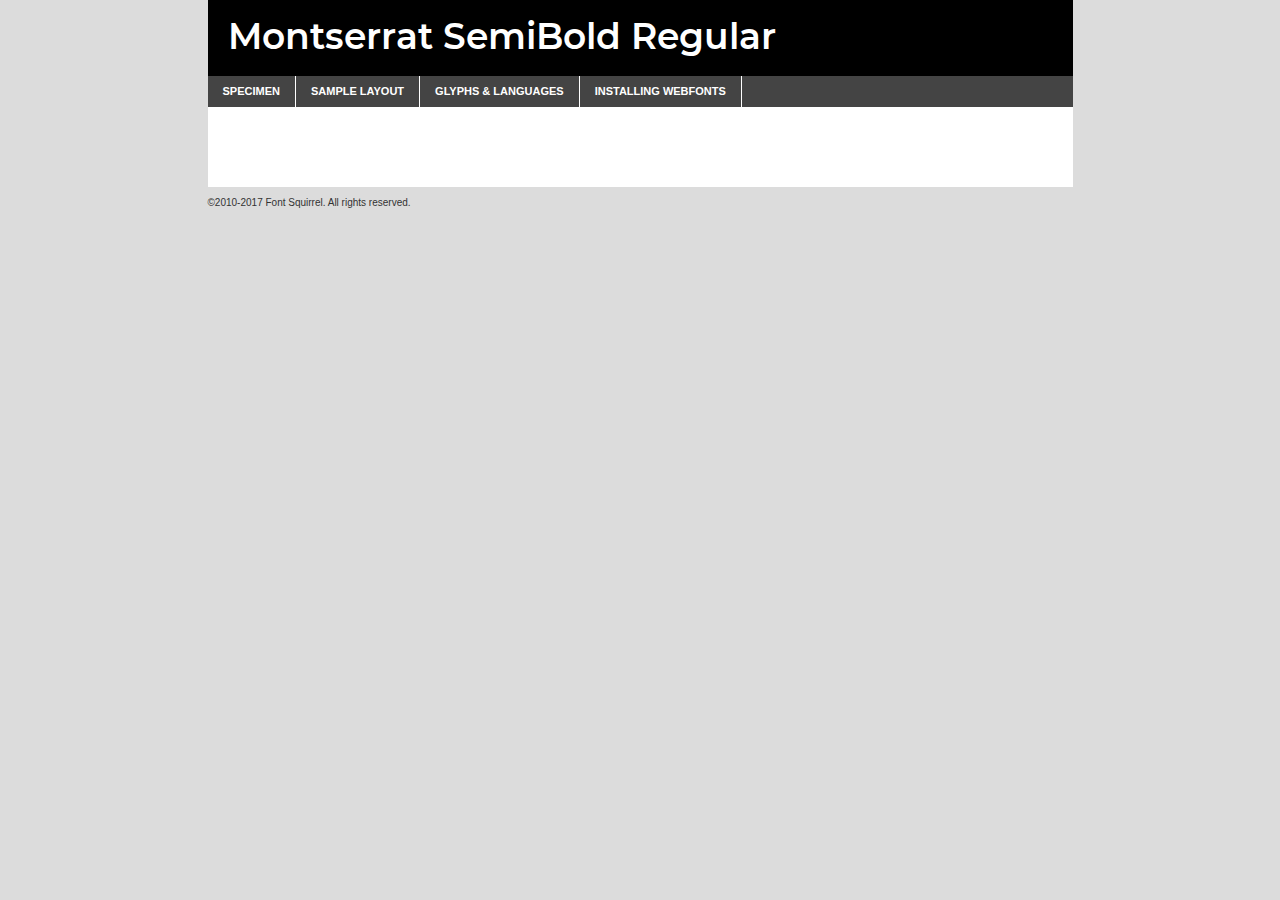
<file: font/webfodsadasdasdasd/montserrat-semibold-demo.html>
<!DOCTYPE html PUBLIC "-//W3C//DTD XHTML 1.0 Transitional//EN"
	"http://www.w3.org/TR/xhtml1/DTD/xhtml1-transitional.dtd">

<html xmlns="http://www.w3.org/1999/xhtml" xml:lang="en" lang="en">
<head>
	<meta http-equiv="Content-Type" content="text/html; charset=utf-8" />
	<script src="http://ajax.googleapis.com/ajax/libs/jquery/1.7.2/jquery.min.js" type="text/javascript" charset="utf-8"></script>
	<script type="text/javascript">
	(function($){$.fn.easyTabs=function(option){var param=jQuery.extend({fadeSpeed:"fast",defaultContent:1,activeClass:'active'},option);$(this).each(function(){var thisId="#"+this.id;if(param.defaultContent==''){param.defaultContent=1;}
	if(typeof param.defaultContent=="number")
	{var defaultTab=$(thisId+" .tabs li:eq("+(param.defaultContent-1)+") a").attr('href').substr(1);}else{var defaultTab=param.defaultContent;}
	$(thisId+" .tabs li a").each(function(){var tabToHide=$(this).attr('href').substr(1);$("#"+tabToHide).addClass('easytabs-tab-content');});hideAll();changeContent(defaultTab);function hideAll(){$(thisId+" .easytabs-tab-content").hide();}
	function changeContent(tabId){hideAll();$(thisId+" .tabs li").removeClass(param.activeClass);$(thisId+" .tabs li a[href=#"+tabId+"]").closest('li').addClass(param.activeClass);if(param.fadeSpeed!="none")
	{$(thisId+" #"+tabId).fadeIn(param.fadeSpeed);}else{$(thisId+" #"+tabId).show();}}
	$(thisId+" .tabs li").click(function(){var tabId=$(this).find('a').attr('href').substr(1);changeContent(tabId);return false;});});}})(jQuery);
	</script>
	<link rel="stylesheet" href="specimen_files/specimen_stylesheet.css" type="text/css" charset="utf-8" />
	<link rel="stylesheet" href="stylesheet.css" type="text/css" charset="utf-8" />

	<style type="text/css">
					body{
				font-family: 'montserratsemibold';
							}
		</style>

	<title>Montserrat SemiBold Regular Specimen</title>
	
	
	<script type="text/javascript" charset="utf-8">
		$(document).ready(function() {
			$('#container').easyTabs({defaultContent:1});
		});
	</script>
</head>

<body>
<div id="container">
	<div id="header">
		Montserrat SemiBold Regular	</div>
	<ul class="tabs">
		<li><a href="#specimen">Specimen</a></li>
		<li><a href="#layout">Sample Layout</a></li>
				<li><a href="#glyphs">Glyphs &amp; Languages</a></li>
		<li><a href="#installing">Installing Webfonts</a></li>
		
	</ul>
	
	<div id="main_content">

		
			<div id="specimen">
		
				<div class="section">
					<div class="grid12 firstcol">
						<div class="huge">AaBb</div>
					</div>
				</div>
		
				<div class="section">
					<div class="glyph_range">A&#x200B;B&#x200b;C&#x200b;D&#x200b;E&#x200b;F&#x200b;G&#x200b;H&#x200b;I&#x200b;J&#x200b;K&#x200b;L&#x200b;M&#x200b;N&#x200b;O&#x200b;P&#x200b;Q&#x200b;R&#x200b;S&#x200b;T&#x200b;U&#x200b;V&#x200b;W&#x200b;X&#x200b;Y&#x200b;Z&#x200b;a&#x200b;b&#x200b;c&#x200b;d&#x200b;e&#x200b;f&#x200b;g&#x200b;h&#x200b;i&#x200b;j&#x200b;k&#x200b;l&#x200b;m&#x200b;n&#x200b;o&#x200b;p&#x200b;q&#x200b;r&#x200b;s&#x200b;t&#x200b;u&#x200b;v&#x200b;w&#x200b;x&#x200b;y&#x200b;z&#x200b;1&#x200b;2&#x200b;3&#x200b;4&#x200b;5&#x200b;6&#x200b;7&#x200b;8&#x200b;9&#x200b;0&#x200b;&amp;&#x200b;.&#x200b;,&#x200b;?&#x200b;!&#x200b;&#64;&#x200b;(&#x200b;)&#x200b;#&#x200b;$&#x200b;%&#x200b;*&#x200b;+&#x200b;-&#x200b;=&#x200b;:&#x200b;;</div>
				</div>
				<div class="section">
					<div class="grid12 firstcol">
						<table class="sample_table">
							<tr><td>10</td><td class="size10">abcdefghijklmnopqrstuvwxyzABCDEFGHIJKLMNOPQRSTUVWXYZ0123456789abcdefghijklmnopqrstuvwxyzABCDEFGHIJKLMNOPQRSTUVWXYZ0123456789abcdefghijklmnopqrstuvwxyzABCDEFGHIJKLMNOPQRSTUVWXYZ</td></tr>
							<tr><td>11</td><td class="size11">abcdefghijklmnopqrstuvwxyzABCDEFGHIJKLMNOPQRSTUVWXYZ0123456789abcdefghijklmnopqrstuvwxyzABCDEFGHIJKLMNOPQRSTUVWXYZ0123456789abcdefghijklmnopqrstuvwxyzABCDEFGHIJKLMNOPQRSTUVWXYZ</td></tr>
							<tr><td>12</td><td class="size12">abcdefghijklmnopqrstuvwxyzABCDEFGHIJKLMNOPQRSTUVWXYZ0123456789abcdefghijklmnopqrstuvwxyzABCDEFGHIJKLMNOPQRSTUVWXYZ0123456789abcdefghijklmnopqrstuvwxyzABCDEFGHIJKLMNOPQRSTUVWXYZ</td></tr>
							<tr><td>13</td><td class="size13">abcdefghijklmnopqrstuvwxyzABCDEFGHIJKLMNOPQRSTUVWXYZ0123456789abcdefghijklmnopqrstuvwxyzABCDEFGHIJKLMNOPQRSTUVWXYZ0123456789abcdefghijklmnopqrstuvwxyzABCDEFGHIJKLMNOPQRSTUVWXYZ</td></tr>
							<tr><td>14</td><td class="size14">abcdefghijklmnopqrstuvwxyzABCDEFGHIJKLMNOPQRSTUVWXYZ0123456789abcdefghijklmnopqrstuvwxyzABCDEFGHIJKLMNOPQRSTUVWXYZ0123456789abcdefghijklmnopqrstuvwxyzABCDEFGHIJKLMNOPQRSTUVWXYZ</td></tr>
							<tr><td>16</td><td class="size16">abcdefghijklmnopqrstuvwxyzABCDEFGHIJKLMNOPQRSTUVWXYZ0123456789abcdefghijklmnopqrstuvwxyzABCDEFGHIJKLMNOPQRSTUVWXYZ</td></tr>
							<tr><td>18</td><td class="size18">abcdefghijklmnopqrstuvwxyzABCDEFGHIJKLMNOPQRSTUVWXYZ0123456789abcdefghijklmnopqrstuvwxyzABCDEFGHIJKLMNOPQRSTUVWXYZ</td></tr>
							<tr><td>20</td><td class="size20">abcdefghijklmnopqrstuvwxyzABCDEFGHIJKLMNOPQRSTUVWXYZ0123456789abcdefghijklmnopqrstuvwxyzABCDEFGHIJKLMNOPQRSTUVWXYZ</td></tr>
							<tr><td>24</td><td class="size24">abcdefghijklmnopqrstuvwxyzABCDEFGHIJKLMNOPQRSTUVWXYZ0123456789abcdefghijklmnopqrstuvwxyzABCDEFGHIJKLMNOPQRSTUVWXYZ</td></tr>
							<tr><td>30</td><td class="size30">abcdefghijklmnopqrstuvwxyzABCDEFGHIJKLMNOPQRSTUVWXYZ0123456789abcdefghijklmnopqrstuvwxyzABCDEFGHIJKLMNOPQRSTUVWXYZ</td></tr>
							<tr><td>36</td><td class="size36">abcdefghijklmnopqrstuvwxyzABCDEFGHIJKLMNOPQRSTUVWXYZ0123456789abcdefghijklmnopqrstuvwxyzABCDEFGHIJKLMNOPQRSTUVWXYZ</td></tr>
							<tr><td>48</td><td class="size48">abcdefghijklmnopqrstuvwxyzABCDEFGHIJKLMNOPQRSTUVWXYZ0123456789abcdefghijklmnopqrstuvwxyzABCDEFGHIJKLMNOPQRSTUVWXYZ</td></tr>
							<tr><td>60</td><td class="size60">abcdefghijklmnopqrstuvwxyzABCDEFGHIJKLMNOPQRSTUVWXYZ0123456789abcdefghijklmnopqrstuvwxyzABCDEFGHIJKLMNOPQRSTUVWXYZ</td></tr>
							<tr><td>72</td><td class="size72">abcdefghijklmnopqrstuvwxyzABCDEFGHIJKLMNOPQRSTUVWXYZ0123456789abcdefghijklmnopqrstuvwxyzABCDEFGHIJKLMNOPQRSTUVWXYZ</td></tr>
							<tr><td>90</td><td class="size90">abcdefghijklmnopqrstuvwxyzABCDEFGHIJKLMNOPQRSTUVWXYZ0123456789abcdefghijklmnopqrstuvwxyzABCDEFGHIJKLMNOPQRSTUVWXYZ</td></tr>
						</table>
				
					</div>
			
				</div>
		
		
		
								<div class="section" id="bodycomparison">


										<div id="xheight">
				<div class="fontbody">&#x25FC;&#x25FC;&#x25FC;&#x25FC;&#x25FC;&#x25FC;&#x25FC;&#x25FC;&#x25FC;&#x25FC;&#x25FC;&#x25FC;&#x25FC;&#x25FC;&#x25FC;&#x25FC;&#x25FC;&#x25FC;&#x25FC;&#x25FC;&#x25FC;&#x25FC;&#x25FC;&#x25FC;&#x25FC;&#x25FC;&#x25FC;&#x25FC;&#x25FC;&#x25FC;&#x25FC;&#x25FC;&#x25FC;&#x25FC;&#x25FC;&#x25FC;&#x25FC;&#x25FC;&#x25FC;&#x25FC;&#x25FC;&#x25FC;&#x25FC;&#x25FC;&#x25FC;&#x25FC;&#x25FC;&#x25FC;&#x25FC;&#x25FC;&#x25FC;&#x25FC;&#x25FC;&#x25FC;&#x25FC;&#x25FC;&#x25FC;&#x25FC;&#x25FC;&#x25FC;&#x25FC;&#x25FC;&#x25FC;&#x25FC;&#x25FC;&#x25FC;&#x25FC;&#x25FC;&#x25FC;&#x25FC;&#x25FC;&#x25FC;&#x25FC;&#x25FC;&#x25FC;&#x25FC;&#x25FC;&#x25FC;&#x25FC;&#x25FC;&#x25FC;&#x25FC;&#x25FC;&#x25FC;&#x25FC;&#x25FC;&#x25FC;&#x25FC;&#x25FC;&#x25FC;&#x25FC;&#x25FC;&#x25FC;&#x25FC;&#x25FC;&#x25FC;&#x25FC;&#x25FC;&#x25FC;body</div><div class="arialbody">body</div><div class="verdanabody">body</div><div class="georgiabody">body</div></div>
										<div class="fontbody" style="z-index:1">
											body<span>Montserrat SemiBold Regular</span>
										</div>
										<div class="arialbody" style="z-index:1">
											body<span>Arial</span>
										</div>
										<div class="verdanabody" style="z-index:1">
											body<span>Verdana</span>
										</div>
										<div class="georgiabody" style="z-index:1">
											body<span>Georgia</span>
										</div>



								</div>
		
		
				<div class="section psample psample_row1" id="">
					
					<div class="grid2 firstcol">
						<p class="size10"><span>10.</span>Aenean lacinia bibendum nulla sed consectetur. Fusce dapibus, tellus ac cursus commodo, tortor mauris condimentum nibh, ut fermentum massa justo sit amet risus. Nullam id dolor id nibh ultricies vehicula ut id elit. Cum sociis natoque penatibus et magnis dis parturient montes, nascetur ridiculus mus. Nulla vitae elit libero, a pharetra augue.</p>
			
					</div>
					<div class="grid3">
						<p class="size11"><span>11.</span>Aenean lacinia bibendum nulla sed consectetur. Fusce dapibus, tellus ac cursus commodo, tortor mauris condimentum nibh, ut fermentum massa justo sit amet risus. Nullam id dolor id nibh ultricies vehicula ut id elit. Cum sociis natoque penatibus et magnis dis parturient montes, nascetur ridiculus mus. Nulla vitae elit libero, a pharetra augue.</p>
			
					</div>
					<div class="grid3">
						<p class="size12"><span>12.</span>Aenean lacinia bibendum nulla sed consectetur. Fusce dapibus, tellus ac cursus commodo, tortor mauris condimentum nibh, ut fermentum massa justo sit amet risus. Nullam id dolor id nibh ultricies vehicula ut id elit. Cum sociis natoque penatibus et magnis dis parturient montes, nascetur ridiculus mus. Nulla vitae elit libero, a pharetra augue.</p>
			
					</div>
					<div class="grid4">
						<p class="size13"><span>13.</span>Aenean lacinia bibendum nulla sed consectetur. Fusce dapibus, tellus ac cursus commodo, tortor mauris condimentum nibh, ut fermentum massa justo sit amet risus. Nullam id dolor id nibh ultricies vehicula ut id elit. Cum sociis natoque penatibus et magnis dis parturient montes, nascetur ridiculus mus. Nulla vitae elit libero, a pharetra augue.</p>
			
					</div>
					<div class="white_blend"></div>
					
				</div>
				<div class="section psample psample_row2" id="">
					<div class="grid3 firstcol">
						<p class="size14"><span>14.</span>Aenean lacinia bibendum nulla sed consectetur. Fusce dapibus, tellus ac cursus commodo, tortor mauris condimentum nibh, ut fermentum massa justo sit amet risus. Nullam id dolor id nibh ultricies vehicula ut id elit. Cum sociis natoque penatibus et magnis dis parturient montes, nascetur ridiculus mus. Nulla vitae elit libero, a pharetra augue.</p>
			
					</div>
					<div class="grid4">
						<p class="size16"><span>16.</span>Aenean lacinia bibendum nulla sed consectetur. Fusce dapibus, tellus ac cursus commodo, tortor mauris condimentum nibh, ut fermentum massa justo sit amet risus. Nullam id dolor id nibh ultricies vehicula ut id elit. Cum sociis natoque penatibus et magnis dis parturient montes, nascetur ridiculus mus. Nulla vitae elit libero, a pharetra augue.</p>
			
					</div>
					<div class="grid5">
						<p class="size18"><span>18.</span>Aenean lacinia bibendum nulla sed consectetur. Fusce dapibus, tellus ac cursus commodo, tortor mauris condimentum nibh, ut fermentum massa justo sit amet risus. Nullam id dolor id nibh ultricies vehicula ut id elit. Cum sociis natoque penatibus et magnis dis parturient montes, nascetur ridiculus mus. Nulla vitae elit libero, a pharetra augue.</p>
			
					</div>

					<div class="white_blend"></div>

				</div>
				
				<div class="section psample psample_row3" id="">
					<div class="grid5 firstcol">
						<p class="size20"><span>20.</span>Aenean lacinia bibendum nulla sed consectetur. Fusce dapibus, tellus ac cursus commodo, tortor mauris condimentum nibh, ut fermentum massa justo sit amet risus. Nullam id dolor id nibh ultricies vehicula ut id elit. Cum sociis natoque penatibus et magnis dis parturient montes, nascetur ridiculus mus. Nulla vitae elit libero, a pharetra augue.</p>
					</div>
					<div class="grid7">
						<p class="size24"><span>24.</span>Aenean lacinia bibendum nulla sed consectetur. Fusce dapibus, tellus ac cursus commodo, tortor mauris condimentum nibh, ut fermentum massa justo sit amet risus. Nullam id dolor id nibh ultricies vehicula ut id elit. Cum sociis natoque penatibus et magnis dis parturient montes, nascetur ridiculus mus. Nulla vitae elit libero, a pharetra augue.</p>
					</div>
					
					<div class="white_blend"></div>
					
				</div>
				
				<div class="section psample psample_row4" id="">
					<div class="grid12 firstcol">
						<p class="size30"><span>30.</span>Aenean lacinia bibendum nulla sed consectetur. Fusce dapibus, tellus ac cursus commodo, tortor mauris condimentum nibh, ut fermentum massa justo sit amet risus. Nullam id dolor id nibh ultricies vehicula ut id elit. Cum sociis natoque penatibus et magnis dis parturient montes, nascetur ridiculus mus. Nulla vitae elit libero, a pharetra augue.</p>
					</div>
					<div class="white_blend"></div>
					
				</div>
				
				
				
				<div class="section psample psample_row1 fullreverse">
					<div class="grid2 firstcol">
						<p class="size10"><span>10.</span>Aenean lacinia bibendum nulla sed consectetur. Fusce dapibus, tellus ac cursus commodo, tortor mauris condimentum nibh, ut fermentum massa justo sit amet risus. Nullam id dolor id nibh ultricies vehicula ut id elit. Cum sociis natoque penatibus et magnis dis parturient montes, nascetur ridiculus mus. Nulla vitae elit libero, a pharetra augue.</p>
			
					</div>
					<div class="grid3">
						<p class="size11"><span>11.</span>Aenean lacinia bibendum nulla sed consectetur. Fusce dapibus, tellus ac cursus commodo, tortor mauris condimentum nibh, ut fermentum massa justo sit amet risus. Nullam id dolor id nibh ultricies vehicula ut id elit. Cum sociis natoque penatibus et magnis dis parturient montes, nascetur ridiculus mus. Nulla vitae elit libero, a pharetra augue.</p>
			
					</div>
					<div class="grid3">
						<p class="size12"><span>12.</span>Aenean lacinia bibendum nulla sed consectetur. Fusce dapibus, tellus ac cursus commodo, tortor mauris condimentum nibh, ut fermentum massa justo sit amet risus. Nullam id dolor id nibh ultricies vehicula ut id elit. Cum sociis natoque penatibus et magnis dis parturient montes, nascetur ridiculus mus. Nulla vitae elit libero, a pharetra augue.</p>
			
					</div>
					<div class="grid4">
						<p class="size13"><span>13.</span>Aenean lacinia bibendum nulla sed consectetur. Fusce dapibus, tellus ac cursus commodo, tortor mauris condimentum nibh, ut fermentum massa justo sit amet risus. Nullam id dolor id nibh ultricies vehicula ut id elit. Cum sociis natoque penatibus et magnis dis parturient montes, nascetur ridiculus mus. Nulla vitae elit libero, a pharetra augue.</p>
			
					</div>
					<div class="black_blend"></div>
					
				</div>
				
				<div class="section psample psample_row2 fullreverse">
					<div class="grid3 firstcol">
						<p class="size14"><span>14.</span>Aenean lacinia bibendum nulla sed consectetur. Fusce dapibus, tellus ac cursus commodo, tortor mauris condimentum nibh, ut fermentum massa justo sit amet risus. Nullam id dolor id nibh ultricies vehicula ut id elit. Cum sociis natoque penatibus et magnis dis parturient montes, nascetur ridiculus mus. Nulla vitae elit libero, a pharetra augue.</p>
			
					</div>
					<div class="grid4">
						<p class="size16"><span>16.</span>Aenean lacinia bibendum nulla sed consectetur. Fusce dapibus, tellus ac cursus commodo, tortor mauris condimentum nibh, ut fermentum massa justo sit amet risus. Nullam id dolor id nibh ultricies vehicula ut id elit. Cum sociis natoque penatibus et magnis dis parturient montes, nascetur ridiculus mus. Nulla vitae elit libero, a pharetra augue.</p>
			
					</div>
					<div class="grid5">
						<p class="size18"><span>18.</span>Aenean lacinia bibendum nulla sed consectetur. Fusce dapibus, tellus ac cursus commodo, tortor mauris condimentum nibh, ut fermentum massa justo sit amet risus. Nullam id dolor id nibh ultricies vehicula ut id elit. Cum sociis natoque penatibus et magnis dis parturient montes, nascetur ridiculus mus. Nulla vitae elit libero, a pharetra augue.</p>
			
					</div>
					<div class="black_blend"></div>

				</div>
				
				<div class="section psample fullreverse psample_row3" id="">
					<div class="grid5 firstcol">
						<p class="size20"><span>20.</span>Aenean lacinia bibendum nulla sed consectetur. Fusce dapibus, tellus ac cursus commodo, tortor mauris condimentum nibh, ut fermentum massa justo sit amet risus. Nullam id dolor id nibh ultricies vehicula ut id elit. Cum sociis natoque penatibus et magnis dis parturient montes, nascetur ridiculus mus. Nulla vitae elit libero, a pharetra augue.</p>
					</div>
					<div class="grid7">
						<p class="size24"><span>24.</span>Aenean lacinia bibendum nulla sed consectetur. Fusce dapibus, tellus ac cursus commodo, tortor mauris condimentum nibh, ut fermentum massa justo sit amet risus. Nullam id dolor id nibh ultricies vehicula ut id elit. Cum sociis natoque penatibus et magnis dis parturient montes, nascetur ridiculus mus. Nulla vitae elit libero, a pharetra augue.</p>
					</div>
					
					<div class="black_blend"></div>
					
				</div>
				
				<div class="section psample fullreverse psample_row4" id="" style="border-bottom: 20px #000 solid;">
					<div class="grid12 firstcol">
						<p class="size30"><span>30.</span>Aenean lacinia bibendum nulla sed consectetur. Fusce dapibus, tellus ac cursus commodo, tortor mauris condimentum nibh, ut fermentum massa justo sit amet risus. Nullam id dolor id nibh ultricies vehicula ut id elit. Cum sociis natoque penatibus et magnis dis parturient montes, nascetur ridiculus mus. Nulla vitae elit libero, a pharetra augue.</p>
					</div>
					<div class="black_blend"></div>
					
				</div>
				
				
				
				
			</div>
			
			<div id="layout">
				
				<div class="section">
					
					<div class="grid12 firstcol">
						<h1>Lorem Ipsum Dolor</h1>
						<h2>Etiam porta sem malesuada magna mollis euismod</h2>
						
						<p class="byline">By <a href="#link">Aenean Lacinia</a></p>
					</div>
				</div>
				<div class="section">
					<div class="grid8 firstcol">
						<p class="large">Donec sed odio dui. Morbi leo risus, porta ac consectetur ac, vestibulum at eros. Fusce dapibus, tellus ac cursus commodo, tortor mauris condimentum nibh, ut fermentum massa justo sit amet risus. </p>

						
						<h3>Pellentesque ornare sem</h3>

						<p>Maecenas sed diam eget risus varius blandit sit amet non magna. Maecenas faucibus mollis interdum. Donec ullamcorper nulla non metus auctor fringilla. Nullam id dolor id nibh ultricies vehicula ut id elit. Nullam id dolor id nibh ultricies vehicula ut id elit. </p>

						<p>Aenean eu leo quam. Pellentesque ornare sem lacinia quam venenatis vestibulum. Lorem ipsum dolor sit amet, consectetur adipiscing elit. Cum sociis natoque penatibus et magnis dis parturient montes, nascetur ridiculus mus. </p>

						<p>Nulla vitae elit libero, a pharetra augue. Praesent commodo cursus magna, vel scelerisque nisl consectetur et. Aenean lacinia bibendum nulla sed consectetur. </p>

						<p>Nullam quis risus eget urna mollis ornare vel eu leo. Nullam quis risus eget urna mollis ornare vel eu leo. Maecenas sed diam eget risus varius blandit sit amet non magna. Donec ullamcorper nulla non metus auctor fringilla. </p>

						<h3>Cras mattis consectetur</h3>

						<p>Aenean eu leo quam. Pellentesque ornare sem lacinia quam venenatis vestibulum. Aenean lacinia bibendum nulla sed consectetur. Integer posuere erat a ante venenatis dapibus posuere velit aliquet. Cras mattis consectetur purus sit amet fermentum. </p>

						<p>Nullam id dolor id nibh ultricies vehicula ut id elit. Nullam quis risus eget urna mollis ornare vel eu leo. Cras mattis consectetur purus sit amet fermentum.</p>
					</div>
					
					<div class="grid4 sidebar">
						
						<div class="box reverse">
							<p class="last">Nullam quis risus eget urna mollis ornare vel eu leo. Donec ullamcorper nulla non metus auctor fringilla. Cras mattis consectetur purus sit amet fermentum. Sed posuere consectetur est at lobortis. Lorem ipsum dolor sit amet, consectetur adipiscing elit. </p>
						</div>
						
						<p class="caption">Maecenas sed diam eget risus varius.</p>

						<p>Vestibulum id ligula porta felis euismod semper. Integer posuere erat a ante venenatis dapibus posuere velit aliquet. Vestibulum id ligula porta felis euismod semper. Sed posuere consectetur est at lobortis. Maecenas sed diam eget risus varius blandit sit amet non magna. Fusce dapibus, tellus ac cursus commodo, tortor mauris condimentum nibh, ut fermentum massa justo sit amet risus. </p>

					

						<p>Duis mollis, est non commodo luctus, nisi erat porttitor ligula, eget lacinia odio sem nec elit. Aenean lacinia bibendum nulla sed consectetur. Vivamus sagittis lacus vel augue laoreet rutrum faucibus dolor auctor. Aenean lacinia bibendum nulla sed consectetur. Nullam quis risus eget urna mollis ornare vel eu leo. </p>

						<p>Praesent commodo cursus magna, vel scelerisque nisl consectetur et. Donec ullamcorper nulla non metus auctor fringilla. Maecenas faucibus mollis interdum. Fusce dapibus, tellus ac cursus commodo, tortor mauris condimentum nibh, ut fermentum massa justo sit amet risus. </p>

					</div>
				</div>
				
			</div>


			



		<div id="glyphs">
			<div class="section">
				<div class="grid12 firstcol">
			
				<h1>Language Support</h1>
				<p>The subset of Montserrat SemiBold Regular in this kit supports the following languages:<br />
			
					Albanian, Basque, Breton, Chamorro, Danish, Dutch, English, Faroese, Finnish, French, Frisian, Galician, German, Icelandic, Italian, Malagasy, Norwegian, Portuguese, Spanish, Alsatian, Aragonese, Arapaho, Arrernte, Asturian, Aymara, Bislama, Cebuano, Corsican, Fijian, French_creole, Genoese, Gilbertese, Greenlandic, Haitian_creole, Hiligaynon, Hmong, Hopi, Ibanag, Iloko_ilokano, Indonesian, Interglossa_glosa, Interlingua, Irish_gaelic, Jerriais, Lojban, Lombard, Luxembourgeois, Manx, Mohawk, Norfolk_pitcairnese, Occitan, Oromo, Pangasinan, Papiamento, Piedmontese, Potawatomi, Rhaeto-romance, Romansh, Rotokas, Sami_lule, Samoan, Sardinian, Scots_gaelic, Seychelles_creole, Shona, Sicilian, Somali, Southern_ndebele, Swahili, Swati_swazi, Tagalog_filipino_pilipino, Tetum, Tok_pisin, Uyghur_latinized, Volapuk, Walloon, Warlpiri, Xhosa, Yapese, Zulu, Latinbasic, Ubasic, Demo				</p>
				<h1>Glyph Chart</h1>
				<p>The subset of Montserrat SemiBold Regular in this kit includes all the glyphs listed below. Unicode entities are included above each glyph to help you insert individual characters into your layout.</p>
				<div id="glyph_chart">
			
																														 <div><p>&amp;#13;</p>&#13;</div>
																				 <div><p>&amp;#32;</p>&#32;</div>
																				 <div><p>&amp;#33;</p>&#33;</div>
																				 <div><p>&amp;#34;</p>&#34;</div>
																				 <div><p>&amp;#35;</p>&#35;</div>
																				 <div><p>&amp;#36;</p>&#36;</div>
																				 <div><p>&amp;#37;</p>&#37;</div>
																				 <div><p>&amp;#38;</p>&#38;</div>
																				 <div><p>&amp;#39;</p>&#39;</div>
																				 <div><p>&amp;#40;</p>&#40;</div>
																				 <div><p>&amp;#41;</p>&#41;</div>
																				 <div><p>&amp;#42;</p>&#42;</div>
																				 <div><p>&amp;#43;</p>&#43;</div>
																				 <div><p>&amp;#44;</p>&#44;</div>
																				 <div><p>&amp;#45;</p>&#45;</div>
																				 <div><p>&amp;#46;</p>&#46;</div>
																				 <div><p>&amp;#47;</p>&#47;</div>
																				 <div><p>&amp;#48;</p>&#48;</div>
																				 <div><p>&amp;#49;</p>&#49;</div>
																				 <div><p>&amp;#50;</p>&#50;</div>
																				 <div><p>&amp;#51;</p>&#51;</div>
																				 <div><p>&amp;#52;</p>&#52;</div>
																				 <div><p>&amp;#53;</p>&#53;</div>
																				 <div><p>&amp;#54;</p>&#54;</div>
																				 <div><p>&amp;#55;</p>&#55;</div>
																				 <div><p>&amp;#56;</p>&#56;</div>
																				 <div><p>&amp;#57;</p>&#57;</div>
																				 <div><p>&amp;#58;</p>&#58;</div>
																				 <div><p>&amp;#59;</p>&#59;</div>
																				 <div><p>&amp;#60;</p>&#60;</div>
																				 <div><p>&amp;#61;</p>&#61;</div>
																				 <div><p>&amp;#62;</p>&#62;</div>
																				 <div><p>&amp;#63;</p>&#63;</div>
																				 <div><p>&amp;#64;</p>&#64;</div>
																				 <div><p>&amp;#65;</p>&#65;</div>
																				 <div><p>&amp;#66;</p>&#66;</div>
																				 <div><p>&amp;#67;</p>&#67;</div>
																				 <div><p>&amp;#68;</p>&#68;</div>
																				 <div><p>&amp;#69;</p>&#69;</div>
																				 <div><p>&amp;#70;</p>&#70;</div>
																				 <div><p>&amp;#71;</p>&#71;</div>
																				 <div><p>&amp;#72;</p>&#72;</div>
																				 <div><p>&amp;#73;</p>&#73;</div>
																				 <div><p>&amp;#74;</p>&#74;</div>
																				 <div><p>&amp;#75;</p>&#75;</div>
																				 <div><p>&amp;#76;</p>&#76;</div>
																				 <div><p>&amp;#77;</p>&#77;</div>
																				 <div><p>&amp;#78;</p>&#78;</div>
																				 <div><p>&amp;#79;</p>&#79;</div>
																				 <div><p>&amp;#80;</p>&#80;</div>
																				 <div><p>&amp;#81;</p>&#81;</div>
																				 <div><p>&amp;#82;</p>&#82;</div>
																				 <div><p>&amp;#83;</p>&#83;</div>
																				 <div><p>&amp;#84;</p>&#84;</div>
																				 <div><p>&amp;#85;</p>&#85;</div>
																				 <div><p>&amp;#86;</p>&#86;</div>
																				 <div><p>&amp;#87;</p>&#87;</div>
																				 <div><p>&amp;#88;</p>&#88;</div>
																				 <div><p>&amp;#89;</p>&#89;</div>
																				 <div><p>&amp;#90;</p>&#90;</div>
																				 <div><p>&amp;#91;</p>&#91;</div>
																				 <div><p>&amp;#92;</p>&#92;</div>
																				 <div><p>&amp;#93;</p>&#93;</div>
																				 <div><p>&amp;#94;</p>&#94;</div>
																				 <div><p>&amp;#95;</p>&#95;</div>
																				 <div><p>&amp;#96;</p>&#96;</div>
																				 <div><p>&amp;#97;</p>&#97;</div>
																				 <div><p>&amp;#98;</p>&#98;</div>
																				 <div><p>&amp;#99;</p>&#99;</div>
																				 <div><p>&amp;#100;</p>&#100;</div>
																				 <div><p>&amp;#101;</p>&#101;</div>
																				 <div><p>&amp;#102;</p>&#102;</div>
																				 <div><p>&amp;#103;</p>&#103;</div>
																				 <div><p>&amp;#104;</p>&#104;</div>
																				 <div><p>&amp;#105;</p>&#105;</div>
																				 <div><p>&amp;#106;</p>&#106;</div>
																				 <div><p>&amp;#107;</p>&#107;</div>
																				 <div><p>&amp;#108;</p>&#108;</div>
																				 <div><p>&amp;#109;</p>&#109;</div>
																				 <div><p>&amp;#110;</p>&#110;</div>
																				 <div><p>&amp;#111;</p>&#111;</div>
																				 <div><p>&amp;#112;</p>&#112;</div>
																				 <div><p>&amp;#113;</p>&#113;</div>
																				 <div><p>&amp;#114;</p>&#114;</div>
																				 <div><p>&amp;#115;</p>&#115;</div>
																				 <div><p>&amp;#116;</p>&#116;</div>
																				 <div><p>&amp;#117;</p>&#117;</div>
																				 <div><p>&amp;#118;</p>&#118;</div>
																				 <div><p>&amp;#119;</p>&#119;</div>
																				 <div><p>&amp;#120;</p>&#120;</div>
																				 <div><p>&amp;#121;</p>&#121;</div>
																				 <div><p>&amp;#122;</p>&#122;</div>
																				 <div><p>&amp;#123;</p>&#123;</div>
																				 <div><p>&amp;#124;</p>&#124;</div>
																				 <div><p>&amp;#125;</p>&#125;</div>
																				 <div><p>&amp;#126;</p>&#126;</div>
																				 <div><p>&amp;#160;</p>&#160;</div>
																				 <div><p>&amp;#161;</p>&#161;</div>
																				 <div><p>&amp;#162;</p>&#162;</div>
																				 <div><p>&amp;#163;</p>&#163;</div>
																				 <div><p>&amp;#164;</p>&#164;</div>
																				 <div><p>&amp;#165;</p>&#165;</div>
																				 <div><p>&amp;#166;</p>&#166;</div>
																				 <div><p>&amp;#167;</p>&#167;</div>
																				 <div><p>&amp;#168;</p>&#168;</div>
																				 <div><p>&amp;#169;</p>&#169;</div>
																				 <div><p>&amp;#170;</p>&#170;</div>
																				 <div><p>&amp;#171;</p>&#171;</div>
																				 <div><p>&amp;#172;</p>&#172;</div>
																				 <div><p>&amp;#173;</p>&#173;</div>
																				 <div><p>&amp;#174;</p>&#174;</div>
																				 <div><p>&amp;#175;</p>&#175;</div>
																				 <div><p>&amp;#176;</p>&#176;</div>
																				 <div><p>&amp;#177;</p>&#177;</div>
																				 <div><p>&amp;#178;</p>&#178;</div>
																				 <div><p>&amp;#179;</p>&#179;</div>
																				 <div><p>&amp;#180;</p>&#180;</div>
																				 <div><p>&amp;#181;</p>&#181;</div>
																				 <div><p>&amp;#182;</p>&#182;</div>
																				 <div><p>&amp;#183;</p>&#183;</div>
																				 <div><p>&amp;#184;</p>&#184;</div>
																				 <div><p>&amp;#185;</p>&#185;</div>
																				 <div><p>&amp;#186;</p>&#186;</div>
																				 <div><p>&amp;#187;</p>&#187;</div>
																				 <div><p>&amp;#188;</p>&#188;</div>
																				 <div><p>&amp;#189;</p>&#189;</div>
																				 <div><p>&amp;#190;</p>&#190;</div>
																				 <div><p>&amp;#191;</p>&#191;</div>
																				 <div><p>&amp;#192;</p>&#192;</div>
																				 <div><p>&amp;#193;</p>&#193;</div>
																				 <div><p>&amp;#194;</p>&#194;</div>
																				 <div><p>&amp;#195;</p>&#195;</div>
																				 <div><p>&amp;#196;</p>&#196;</div>
																				 <div><p>&amp;#197;</p>&#197;</div>
																				 <div><p>&amp;#198;</p>&#198;</div>
																				 <div><p>&amp;#199;</p>&#199;</div>
																				 <div><p>&amp;#200;</p>&#200;</div>
																				 <div><p>&amp;#201;</p>&#201;</div>
																				 <div><p>&amp;#202;</p>&#202;</div>
																				 <div><p>&amp;#203;</p>&#203;</div>
																				 <div><p>&amp;#204;</p>&#204;</div>
																				 <div><p>&amp;#205;</p>&#205;</div>
																				 <div><p>&amp;#206;</p>&#206;</div>
																				 <div><p>&amp;#207;</p>&#207;</div>
																				 <div><p>&amp;#208;</p>&#208;</div>
																				 <div><p>&amp;#209;</p>&#209;</div>
																				 <div><p>&amp;#210;</p>&#210;</div>
																				 <div><p>&amp;#211;</p>&#211;</div>
																				 <div><p>&amp;#212;</p>&#212;</div>
																				 <div><p>&amp;#213;</p>&#213;</div>
																				 <div><p>&amp;#214;</p>&#214;</div>
																				 <div><p>&amp;#215;</p>&#215;</div>
																				 <div><p>&amp;#216;</p>&#216;</div>
																				 <div><p>&amp;#217;</p>&#217;</div>
																				 <div><p>&amp;#218;</p>&#218;</div>
																				 <div><p>&amp;#219;</p>&#219;</div>
																				 <div><p>&amp;#220;</p>&#220;</div>
																				 <div><p>&amp;#221;</p>&#221;</div>
																				 <div><p>&amp;#222;</p>&#222;</div>
																				 <div><p>&amp;#223;</p>&#223;</div>
																				 <div><p>&amp;#224;</p>&#224;</div>
																				 <div><p>&amp;#225;</p>&#225;</div>
																				 <div><p>&amp;#226;</p>&#226;</div>
																				 <div><p>&amp;#227;</p>&#227;</div>
																				 <div><p>&amp;#228;</p>&#228;</div>
																				 <div><p>&amp;#229;</p>&#229;</div>
																				 <div><p>&amp;#230;</p>&#230;</div>
																				 <div><p>&amp;#231;</p>&#231;</div>
																				 <div><p>&amp;#232;</p>&#232;</div>
																				 <div><p>&amp;#233;</p>&#233;</div>
																				 <div><p>&amp;#234;</p>&#234;</div>
																				 <div><p>&amp;#235;</p>&#235;</div>
																				 <div><p>&amp;#236;</p>&#236;</div>
																				 <div><p>&amp;#237;</p>&#237;</div>
																				 <div><p>&amp;#238;</p>&#238;</div>
																				 <div><p>&amp;#239;</p>&#239;</div>
																				 <div><p>&amp;#240;</p>&#240;</div>
																				 <div><p>&amp;#241;</p>&#241;</div>
																				 <div><p>&amp;#242;</p>&#242;</div>
																				 <div><p>&amp;#243;</p>&#243;</div>
																				 <div><p>&amp;#244;</p>&#244;</div>
																				 <div><p>&amp;#245;</p>&#245;</div>
																				 <div><p>&amp;#246;</p>&#246;</div>
																				 <div><p>&amp;#247;</p>&#247;</div>
																				 <div><p>&amp;#248;</p>&#248;</div>
																				 <div><p>&amp;#249;</p>&#249;</div>
																				 <div><p>&amp;#250;</p>&#250;</div>
																				 <div><p>&amp;#251;</p>&#251;</div>
																				 <div><p>&amp;#252;</p>&#252;</div>
																				 <div><p>&amp;#253;</p>&#253;</div>
																				 <div><p>&amp;#254;</p>&#254;</div>
																				 <div><p>&amp;#255;</p>&#255;</div>
																				 <div><p>&amp;#338;</p>&#338;</div>
																				 <div><p>&amp;#339;</p>&#339;</div>
																				 <div><p>&amp;#376;</p>&#376;</div>
																				 <div><p>&amp;#710;</p>&#710;</div>
																				 <div><p>&amp;#732;</p>&#732;</div>
																				 <div><p>&amp;#8192;</p>&#8192;</div>
																				 <div><p>&amp;#8193;</p>&#8193;</div>
																				 <div><p>&amp;#8194;</p>&#8194;</div>
																				 <div><p>&amp;#8195;</p>&#8195;</div>
																				 <div><p>&amp;#8196;</p>&#8196;</div>
																				 <div><p>&amp;#8197;</p>&#8197;</div>
																				 <div><p>&amp;#8198;</p>&#8198;</div>
																				 <div><p>&amp;#8199;</p>&#8199;</div>
																				 <div><p>&amp;#8200;</p>&#8200;</div>
																				 <div><p>&amp;#8201;</p>&#8201;</div>
																				 <div><p>&amp;#8202;</p>&#8202;</div>
																				 <div><p>&amp;#8208;</p>&#8208;</div>
																				 <div><p>&amp;#8209;</p>&#8209;</div>
																				 <div><p>&amp;#8210;</p>&#8210;</div>
																				 <div><p>&amp;#8211;</p>&#8211;</div>
																				 <div><p>&amp;#8212;</p>&#8212;</div>
																				 <div><p>&amp;#8216;</p>&#8216;</div>
																				 <div><p>&amp;#8217;</p>&#8217;</div>
																				 <div><p>&amp;#8218;</p>&#8218;</div>
																				 <div><p>&amp;#8220;</p>&#8220;</div>
																				 <div><p>&amp;#8221;</p>&#8221;</div>
																				 <div><p>&amp;#8222;</p>&#8222;</div>
																				 <div><p>&amp;#8226;</p>&#8226;</div>
																				 <div><p>&amp;#8230;</p>&#8230;</div>
																				 <div><p>&amp;#8239;</p>&#8239;</div>
																				 <div><p>&amp;#8249;</p>&#8249;</div>
																				 <div><p>&amp;#8250;</p>&#8250;</div>
																				 <div><p>&amp;#8287;</p>&#8287;</div>
																				 <div><p>&amp;#8364;</p>&#8364;</div>
																				 <div><p>&amp;#8482;</p>&#8482;</div>
																				 <div><p>&amp;#9724;</p>&#9724;</div>
																				 <div><p>&amp;#64257;</p>&#64257;</div>
																				 <div><p>&amp;#64258;</p>&#64258;</div>
																																																</div>	
				</div>
		
		
			</div>
		</div>
		
		
		<div id="specs">
			
		</div>
	
		<div id="installing">
			<div class="section">
				<div class="grid7 firstcol">
					<h1>Installing Webfonts</h1>
					
					<p>Webfonts are supported by all major browser platforms but not all in the same way. There are currently four different font formats that must be included in order to target all browsers. This includes TTF, WOFF, EOT and SVG.</p>
					
					<h2>1. Upload your webfonts</h2>
					<p>You must upload your webfont kit to your website. They should be in or near the same directory as your CSS files.</p>
					
					<h2>2. Include the webfont stylesheet</h2>
					<p>A special CSS @font-face declaration helps the various browsers select the appropriate font it needs without causing you a bunch of headaches. Learn more about this syntax by reading the <a href="https://www.fontspring.com/blog/further-hardening-of-the-bulletproof-syntax">Fontspring blog post</a> about it. The code for it is as follows:</p>


<code>
@font-face{ 
	font-family: 'MyWebFont';
	src: url('WebFont.eot');
	src: url('WebFont.eot?#iefix') format('embedded-opentype'),
	     url('WebFont.woff') format('woff'),
	     url('WebFont.ttf') format('truetype'),
	     url('WebFont.svg#webfont') format('svg');
}
</code>

	<p>We've already gone ahead and generated the code for you. All you have to do is link to the stylesheet in your HTML, like this:</p>
	<code>&lt;link rel=&quot;stylesheet&quot; href=&quot;stylesheet.css&quot; type=&quot;text/css&quot; charset=&quot;utf-8&quot; /&gt;</code>

					<h2>3. Modify your own stylesheet</h2>
					<p>To take advantage of your new fonts, you must tell your stylesheet to use them. Look at the original @font-face declaration above and find the property called "font-family." The name linked there will be what you use to reference the font. Prepend that webfont name to the font stack in the "font-family" property, inside the selector you want to change. For example:</p>
<code>p { font-family: 'WebFont', Arial, sans-serif; }</code>

<h2>4. Test</h2>
<p>Getting webfonts to work cross-browser <em>can</em> be tricky. Use the information in the sidebar to help you if you find that fonts aren't loading in a particular browser.</p>
				</div>
				
				<div class="grid5 sidebar">
					<div class="box">
						<h2>Troubleshooting<br />Font-Face Problems</h2>
						<p>Having trouble getting your webfonts to load in your new website? Here are some tips to sort out what might be the problem.</p>

						<h3>Fonts not showing in any browser</h3>

						<p>This sounds like you need to work on the plumbing. You either did not upload the fonts to the correct directory, or you did not link the fonts properly in the CSS. If you've confirmed that all this is correct and you still have a problem, take a look at your .htaccess file and see if requests are getting intercepted.</p>

						<h3>Fonts not loading in iPhone or iPad</h3>

						<p>The most common problem here is that you are serving the fonts from an IIS server. IIS refuses to serve files that have unknown MIME types. If that is the case, you must set the MIME type for SVG to "image/svg+xml" in the server settings. Follow these instructions from Microsoft if you need help.</p>

						<h3>Fonts not loading in Firefox</h3>

						<p>The primary reason for this failure? You are still using a version Firefox older than 3.5. So upgrade already! If that isn't it, then you are very likely serving fonts from a different domain. Firefox requires that all font assets be served from the same domain. Lastly it is possible that you need to add WOFF to your list of MIME types (if you are serving via IIS.)</p>

						<h3>Fonts not loading in IE</h3>

						<p>Are you looking at Internet Explorer on an actual Windows machine or are you cheating by using a service like Adobe BrowserLab? Many of these screenshot services do not render @font-face for IE. Best to test it on a real machine.</p>

						<h3>Fonts not loading in IE9</h3>

						<p>IE9, like Firefox, requires that fonts be served from the same domain as the website. Make sure that is the case.</p>
					</div>
				</div>
			</div>
			
		</div>
	
	</div>
	<div id="footer">
		<p>&copy;2010-2017 Font Squirrel. All rights reserved.</p>
	</div>
</div>
</body>
</html>
</file>
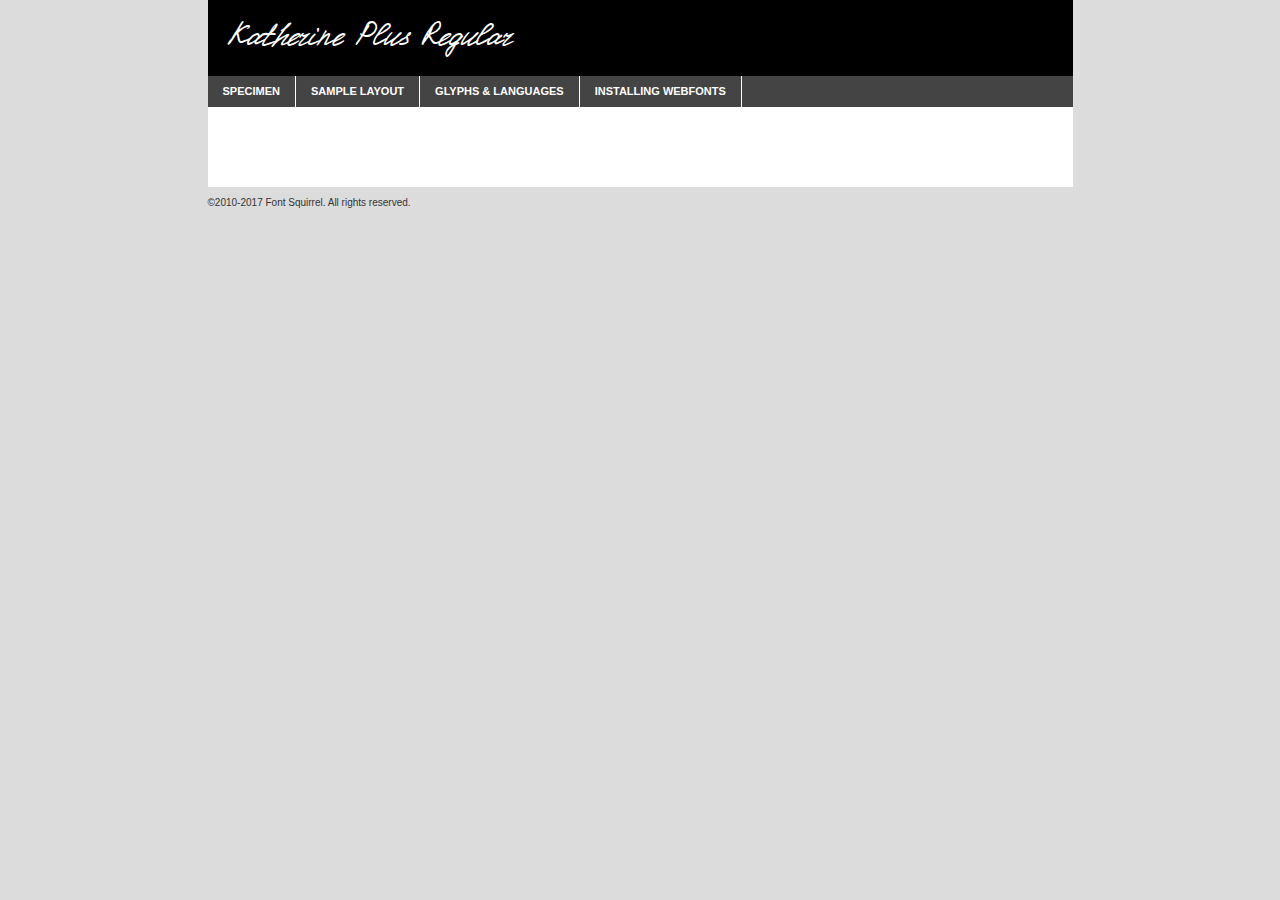
<file: font/webfontkit-20220220-144623/katherine_plus-demo.html>
<!DOCTYPE html PUBLIC "-//W3C//DTD XHTML 1.0 Transitional//EN"
	"http://www.w3.org/TR/xhtml1/DTD/xhtml1-transitional.dtd">

<html xmlns="http://www.w3.org/1999/xhtml" xml:lang="en" lang="en">
<head>
	<meta http-equiv="Content-Type" content="text/html; charset=utf-8" />
	<script src="http://ajax.googleapis.com/ajax/libs/jquery/1.7.2/jquery.min.js" type="text/javascript" charset="utf-8"></script>
	<script type="text/javascript">
	(function($){$.fn.easyTabs=function(option){var param=jQuery.extend({fadeSpeed:"fast",defaultContent:1,activeClass:'active'},option);$(this).each(function(){var thisId="#"+this.id;if(param.defaultContent==''){param.defaultContent=1;}
	if(typeof param.defaultContent=="number")
	{var defaultTab=$(thisId+" .tabs li:eq("+(param.defaultContent-1)+") a").attr('href').substr(1);}else{var defaultTab=param.defaultContent;}
	$(thisId+" .tabs li a").each(function(){var tabToHide=$(this).attr('href').substr(1);$("#"+tabToHide).addClass('easytabs-tab-content');});hideAll();changeContent(defaultTab);function hideAll(){$(thisId+" .easytabs-tab-content").hide();}
	function changeContent(tabId){hideAll();$(thisId+" .tabs li").removeClass(param.activeClass);$(thisId+" .tabs li a[href=#"+tabId+"]").closest('li').addClass(param.activeClass);if(param.fadeSpeed!="none")
	{$(thisId+" #"+tabId).fadeIn(param.fadeSpeed);}else{$(thisId+" #"+tabId).show();}}
	$(thisId+" .tabs li").click(function(){var tabId=$(this).find('a').attr('href').substr(1);changeContent(tabId);return false;});});}})(jQuery);
	</script>
	<link rel="stylesheet" href="specimen_files/specimen_stylesheet.css" type="text/css" charset="utf-8" />
	<link rel="stylesheet" href="stylesheet.css" type="text/css" charset="utf-8" />

	<style type="text/css">
					body{
				font-family: 'katherine_plusregular';
							}
		</style>

	<title>Katherine Plus Regular Specimen</title>
	
	
	<script type="text/javascript" charset="utf-8">
		$(document).ready(function() {
			$('#container').easyTabs({defaultContent:1});
		});
	</script>
</head>

<body>
<div id="container">
	<div id="header">
		Katherine Plus Regular	</div>
	<ul class="tabs">
		<li><a href="#specimen">Specimen</a></li>
		<li><a href="#layout">Sample Layout</a></li>
				<li><a href="#glyphs">Glyphs &amp; Languages</a></li>
		<li><a href="#installing">Installing Webfonts</a></li>
		
	</ul>
	
	<div id="main_content">

		
			<div id="specimen">
		
				<div class="section">
					<div class="grid12 firstcol">
						<div class="huge">AaBb</div>
					</div>
				</div>
		
				<div class="section">
					<div class="glyph_range">A&#x200B;B&#x200b;C&#x200b;D&#x200b;E&#x200b;F&#x200b;G&#x200b;H&#x200b;I&#x200b;J&#x200b;K&#x200b;L&#x200b;M&#x200b;N&#x200b;O&#x200b;P&#x200b;Q&#x200b;R&#x200b;S&#x200b;T&#x200b;U&#x200b;V&#x200b;W&#x200b;X&#x200b;Y&#x200b;Z&#x200b;a&#x200b;b&#x200b;c&#x200b;d&#x200b;e&#x200b;f&#x200b;g&#x200b;h&#x200b;i&#x200b;j&#x200b;k&#x200b;l&#x200b;m&#x200b;n&#x200b;o&#x200b;p&#x200b;q&#x200b;r&#x200b;s&#x200b;t&#x200b;u&#x200b;v&#x200b;w&#x200b;x&#x200b;y&#x200b;z&#x200b;1&#x200b;2&#x200b;3&#x200b;4&#x200b;5&#x200b;6&#x200b;7&#x200b;8&#x200b;9&#x200b;0&#x200b;&amp;&#x200b;.&#x200b;,&#x200b;?&#x200b;!&#x200b;&#64;&#x200b;(&#x200b;)&#x200b;#&#x200b;$&#x200b;%&#x200b;*&#x200b;+&#x200b;-&#x200b;=&#x200b;:&#x200b;;</div>
				</div>
				<div class="section">
					<div class="grid12 firstcol">
						<table class="sample_table">
							<tr><td>10</td><td class="size10">abcdefghijklmnopqrstuvwxyzABCDEFGHIJKLMNOPQRSTUVWXYZ0123456789abcdefghijklmnopqrstuvwxyzABCDEFGHIJKLMNOPQRSTUVWXYZ0123456789abcdefghijklmnopqrstuvwxyzABCDEFGHIJKLMNOPQRSTUVWXYZ</td></tr>
							<tr><td>11</td><td class="size11">abcdefghijklmnopqrstuvwxyzABCDEFGHIJKLMNOPQRSTUVWXYZ0123456789abcdefghijklmnopqrstuvwxyzABCDEFGHIJKLMNOPQRSTUVWXYZ0123456789abcdefghijklmnopqrstuvwxyzABCDEFGHIJKLMNOPQRSTUVWXYZ</td></tr>
							<tr><td>12</td><td class="size12">abcdefghijklmnopqrstuvwxyzABCDEFGHIJKLMNOPQRSTUVWXYZ0123456789abcdefghijklmnopqrstuvwxyzABCDEFGHIJKLMNOPQRSTUVWXYZ0123456789abcdefghijklmnopqrstuvwxyzABCDEFGHIJKLMNOPQRSTUVWXYZ</td></tr>
							<tr><td>13</td><td class="size13">abcdefghijklmnopqrstuvwxyzABCDEFGHIJKLMNOPQRSTUVWXYZ0123456789abcdefghijklmnopqrstuvwxyzABCDEFGHIJKLMNOPQRSTUVWXYZ0123456789abcdefghijklmnopqrstuvwxyzABCDEFGHIJKLMNOPQRSTUVWXYZ</td></tr>
							<tr><td>14</td><td class="size14">abcdefghijklmnopqrstuvwxyzABCDEFGHIJKLMNOPQRSTUVWXYZ0123456789abcdefghijklmnopqrstuvwxyzABCDEFGHIJKLMNOPQRSTUVWXYZ0123456789abcdefghijklmnopqrstuvwxyzABCDEFGHIJKLMNOPQRSTUVWXYZ</td></tr>
							<tr><td>16</td><td class="size16">abcdefghijklmnopqrstuvwxyzABCDEFGHIJKLMNOPQRSTUVWXYZ0123456789abcdefghijklmnopqrstuvwxyzABCDEFGHIJKLMNOPQRSTUVWXYZ</td></tr>
							<tr><td>18</td><td class="size18">abcdefghijklmnopqrstuvwxyzABCDEFGHIJKLMNOPQRSTUVWXYZ0123456789abcdefghijklmnopqrstuvwxyzABCDEFGHIJKLMNOPQRSTUVWXYZ</td></tr>
							<tr><td>20</td><td class="size20">abcdefghijklmnopqrstuvwxyzABCDEFGHIJKLMNOPQRSTUVWXYZ0123456789abcdefghijklmnopqrstuvwxyzABCDEFGHIJKLMNOPQRSTUVWXYZ</td></tr>
							<tr><td>24</td><td class="size24">abcdefghijklmnopqrstuvwxyzABCDEFGHIJKLMNOPQRSTUVWXYZ0123456789abcdefghijklmnopqrstuvwxyzABCDEFGHIJKLMNOPQRSTUVWXYZ</td></tr>
							<tr><td>30</td><td class="size30">abcdefghijklmnopqrstuvwxyzABCDEFGHIJKLMNOPQRSTUVWXYZ0123456789abcdefghijklmnopqrstuvwxyzABCDEFGHIJKLMNOPQRSTUVWXYZ</td></tr>
							<tr><td>36</td><td class="size36">abcdefghijklmnopqrstuvwxyzABCDEFGHIJKLMNOPQRSTUVWXYZ0123456789abcdefghijklmnopqrstuvwxyzABCDEFGHIJKLMNOPQRSTUVWXYZ</td></tr>
							<tr><td>48</td><td class="size48">abcdefghijklmnopqrstuvwxyzABCDEFGHIJKLMNOPQRSTUVWXYZ0123456789abcdefghijklmnopqrstuvwxyzABCDEFGHIJKLMNOPQRSTUVWXYZ</td></tr>
							<tr><td>60</td><td class="size60">abcdefghijklmnopqrstuvwxyzABCDEFGHIJKLMNOPQRSTUVWXYZ0123456789abcdefghijklmnopqrstuvwxyzABCDEFGHIJKLMNOPQRSTUVWXYZ</td></tr>
							<tr><td>72</td><td class="size72">abcdefghijklmnopqrstuvwxyzABCDEFGHIJKLMNOPQRSTUVWXYZ0123456789abcdefghijklmnopqrstuvwxyzABCDEFGHIJKLMNOPQRSTUVWXYZ</td></tr>
							<tr><td>90</td><td class="size90">abcdefghijklmnopqrstuvwxyzABCDEFGHIJKLMNOPQRSTUVWXYZ0123456789abcdefghijklmnopqrstuvwxyzABCDEFGHIJKLMNOPQRSTUVWXYZ</td></tr>
						</table>
				
					</div>
			
				</div>
		
		
		
								<div class="section" id="bodycomparison">


										<div id="xheight">
				<div class="fontbody">&#x25FC;&#x25FC;&#x25FC;&#x25FC;&#x25FC;&#x25FC;&#x25FC;&#x25FC;&#x25FC;&#x25FC;&#x25FC;&#x25FC;&#x25FC;&#x25FC;&#x25FC;&#x25FC;&#x25FC;&#x25FC;&#x25FC;&#x25FC;&#x25FC;&#x25FC;&#x25FC;&#x25FC;&#x25FC;&#x25FC;&#x25FC;&#x25FC;&#x25FC;&#x25FC;&#x25FC;&#x25FC;&#x25FC;&#x25FC;&#x25FC;&#x25FC;&#x25FC;&#x25FC;&#x25FC;&#x25FC;&#x25FC;&#x25FC;&#x25FC;&#x25FC;&#x25FC;&#x25FC;&#x25FC;&#x25FC;&#x25FC;&#x25FC;&#x25FC;&#x25FC;&#x25FC;&#x25FC;&#x25FC;&#x25FC;&#x25FC;&#x25FC;&#x25FC;&#x25FC;&#x25FC;&#x25FC;&#x25FC;&#x25FC;&#x25FC;&#x25FC;&#x25FC;&#x25FC;&#x25FC;&#x25FC;&#x25FC;&#x25FC;&#x25FC;&#x25FC;&#x25FC;&#x25FC;&#x25FC;&#x25FC;&#x25FC;&#x25FC;&#x25FC;&#x25FC;&#x25FC;&#x25FC;&#x25FC;&#x25FC;&#x25FC;&#x25FC;&#x25FC;&#x25FC;&#x25FC;&#x25FC;&#x25FC;&#x25FC;&#x25FC;&#x25FC;&#x25FC;&#x25FC;&#x25FC;body</div><div class="arialbody">body</div><div class="verdanabody">body</div><div class="georgiabody">body</div></div>
										<div class="fontbody" style="z-index:1">
											body<span>Katherine Plus Regular</span>
										</div>
										<div class="arialbody" style="z-index:1">
											body<span>Arial</span>
										</div>
										<div class="verdanabody" style="z-index:1">
											body<span>Verdana</span>
										</div>
										<div class="georgiabody" style="z-index:1">
											body<span>Georgia</span>
										</div>



								</div>
		
		
				<div class="section psample psample_row1" id="">
					
					<div class="grid2 firstcol">
						<p class="size10"><span>10.</span>Aenean lacinia bibendum nulla sed consectetur. Fusce dapibus, tellus ac cursus commodo, tortor mauris condimentum nibh, ut fermentum massa justo sit amet risus. Nullam id dolor id nibh ultricies vehicula ut id elit. Cum sociis natoque penatibus et magnis dis parturient montes, nascetur ridiculus mus. Nulla vitae elit libero, a pharetra augue.</p>
			
					</div>
					<div class="grid3">
						<p class="size11"><span>11.</span>Aenean lacinia bibendum nulla sed consectetur. Fusce dapibus, tellus ac cursus commodo, tortor mauris condimentum nibh, ut fermentum massa justo sit amet risus. Nullam id dolor id nibh ultricies vehicula ut id elit. Cum sociis natoque penatibus et magnis dis parturient montes, nascetur ridiculus mus. Nulla vitae elit libero, a pharetra augue.</p>
			
					</div>
					<div class="grid3">
						<p class="size12"><span>12.</span>Aenean lacinia bibendum nulla sed consectetur. Fusce dapibus, tellus ac cursus commodo, tortor mauris condimentum nibh, ut fermentum massa justo sit amet risus. Nullam id dolor id nibh ultricies vehicula ut id elit. Cum sociis natoque penatibus et magnis dis parturient montes, nascetur ridiculus mus. Nulla vitae elit libero, a pharetra augue.</p>
			
					</div>
					<div class="grid4">
						<p class="size13"><span>13.</span>Aenean lacinia bibendum nulla sed consectetur. Fusce dapibus, tellus ac cursus commodo, tortor mauris condimentum nibh, ut fermentum massa justo sit amet risus. Nullam id dolor id nibh ultricies vehicula ut id elit. Cum sociis natoque penatibus et magnis dis parturient montes, nascetur ridiculus mus. Nulla vitae elit libero, a pharetra augue.</p>
			
					</div>
					<div class="white_blend"></div>
					
				</div>
				<div class="section psample psample_row2" id="">
					<div class="grid3 firstcol">
						<p class="size14"><span>14.</span>Aenean lacinia bibendum nulla sed consectetur. Fusce dapibus, tellus ac cursus commodo, tortor mauris condimentum nibh, ut fermentum massa justo sit amet risus. Nullam id dolor id nibh ultricies vehicula ut id elit. Cum sociis natoque penatibus et magnis dis parturient montes, nascetur ridiculus mus. Nulla vitae elit libero, a pharetra augue.</p>
			
					</div>
					<div class="grid4">
						<p class="size16"><span>16.</span>Aenean lacinia bibendum nulla sed consectetur. Fusce dapibus, tellus ac cursus commodo, tortor mauris condimentum nibh, ut fermentum massa justo sit amet risus. Nullam id dolor id nibh ultricies vehicula ut id elit. Cum sociis natoque penatibus et magnis dis parturient montes, nascetur ridiculus mus. Nulla vitae elit libero, a pharetra augue.</p>
			
					</div>
					<div class="grid5">
						<p class="size18"><span>18.</span>Aenean lacinia bibendum nulla sed consectetur. Fusce dapibus, tellus ac cursus commodo, tortor mauris condimentum nibh, ut fermentum massa justo sit amet risus. Nullam id dolor id nibh ultricies vehicula ut id elit. Cum sociis natoque penatibus et magnis dis parturient montes, nascetur ridiculus mus. Nulla vitae elit libero, a pharetra augue.</p>
			
					</div>

					<div class="white_blend"></div>

				</div>
				
				<div class="section psample psample_row3" id="">
					<div class="grid5 firstcol">
						<p class="size20"><span>20.</span>Aenean lacinia bibendum nulla sed consectetur. Fusce dapibus, tellus ac cursus commodo, tortor mauris condimentum nibh, ut fermentum massa justo sit amet risus. Nullam id dolor id nibh ultricies vehicula ut id elit. Cum sociis natoque penatibus et magnis dis parturient montes, nascetur ridiculus mus. Nulla vitae elit libero, a pharetra augue.</p>
					</div>
					<div class="grid7">
						<p class="size24"><span>24.</span>Aenean lacinia bibendum nulla sed consectetur. Fusce dapibus, tellus ac cursus commodo, tortor mauris condimentum nibh, ut fermentum massa justo sit amet risus. Nullam id dolor id nibh ultricies vehicula ut id elit. Cum sociis natoque penatibus et magnis dis parturient montes, nascetur ridiculus mus. Nulla vitae elit libero, a pharetra augue.</p>
					</div>
					
					<div class="white_blend"></div>
					
				</div>
				
				<div class="section psample psample_row4" id="">
					<div class="grid12 firstcol">
						<p class="size30"><span>30.</span>Aenean lacinia bibendum nulla sed consectetur. Fusce dapibus, tellus ac cursus commodo, tortor mauris condimentum nibh, ut fermentum massa justo sit amet risus. Nullam id dolor id nibh ultricies vehicula ut id elit. Cum sociis natoque penatibus et magnis dis parturient montes, nascetur ridiculus mus. Nulla vitae elit libero, a pharetra augue.</p>
					</div>
					<div class="white_blend"></div>
					
				</div>
				
				
				
				<div class="section psample psample_row1 fullreverse">
					<div class="grid2 firstcol">
						<p class="size10"><span>10.</span>Aenean lacinia bibendum nulla sed consectetur. Fusce dapibus, tellus ac cursus commodo, tortor mauris condimentum nibh, ut fermentum massa justo sit amet risus. Nullam id dolor id nibh ultricies vehicula ut id elit. Cum sociis natoque penatibus et magnis dis parturient montes, nascetur ridiculus mus. Nulla vitae elit libero, a pharetra augue.</p>
			
					</div>
					<div class="grid3">
						<p class="size11"><span>11.</span>Aenean lacinia bibendum nulla sed consectetur. Fusce dapibus, tellus ac cursus commodo, tortor mauris condimentum nibh, ut fermentum massa justo sit amet risus. Nullam id dolor id nibh ultricies vehicula ut id elit. Cum sociis natoque penatibus et magnis dis parturient montes, nascetur ridiculus mus. Nulla vitae elit libero, a pharetra augue.</p>
			
					</div>
					<div class="grid3">
						<p class="size12"><span>12.</span>Aenean lacinia bibendum nulla sed consectetur. Fusce dapibus, tellus ac cursus commodo, tortor mauris condimentum nibh, ut fermentum massa justo sit amet risus. Nullam id dolor id nibh ultricies vehicula ut id elit. Cum sociis natoque penatibus et magnis dis parturient montes, nascetur ridiculus mus. Nulla vitae elit libero, a pharetra augue.</p>
			
					</div>
					<div class="grid4">
						<p class="size13"><span>13.</span>Aenean lacinia bibendum nulla sed consectetur. Fusce dapibus, tellus ac cursus commodo, tortor mauris condimentum nibh, ut fermentum massa justo sit amet risus. Nullam id dolor id nibh ultricies vehicula ut id elit. Cum sociis natoque penatibus et magnis dis parturient montes, nascetur ridiculus mus. Nulla vitae elit libero, a pharetra augue.</p>
			
					</div>
					<div class="black_blend"></div>
					
				</div>
				
				<div class="section psample psample_row2 fullreverse">
					<div class="grid3 firstcol">
						<p class="size14"><span>14.</span>Aenean lacinia bibendum nulla sed consectetur. Fusce dapibus, tellus ac cursus commodo, tortor mauris condimentum nibh, ut fermentum massa justo sit amet risus. Nullam id dolor id nibh ultricies vehicula ut id elit. Cum sociis natoque penatibus et magnis dis parturient montes, nascetur ridiculus mus. Nulla vitae elit libero, a pharetra augue.</p>
			
					</div>
					<div class="grid4">
						<p class="size16"><span>16.</span>Aenean lacinia bibendum nulla sed consectetur. Fusce dapibus, tellus ac cursus commodo, tortor mauris condimentum nibh, ut fermentum massa justo sit amet risus. Nullam id dolor id nibh ultricies vehicula ut id elit. Cum sociis natoque penatibus et magnis dis parturient montes, nascetur ridiculus mus. Nulla vitae elit libero, a pharetra augue.</p>
			
					</div>
					<div class="grid5">
						<p class="size18"><span>18.</span>Aenean lacinia bibendum nulla sed consectetur. Fusce dapibus, tellus ac cursus commodo, tortor mauris condimentum nibh, ut fermentum massa justo sit amet risus. Nullam id dolor id nibh ultricies vehicula ut id elit. Cum sociis natoque penatibus et magnis dis parturient montes, nascetur ridiculus mus. Nulla vitae elit libero, a pharetra augue.</p>
			
					</div>
					<div class="black_blend"></div>

				</div>
				
				<div class="section psample fullreverse psample_row3" id="">
					<div class="grid5 firstcol">
						<p class="size20"><span>20.</span>Aenean lacinia bibendum nulla sed consectetur. Fusce dapibus, tellus ac cursus commodo, tortor mauris condimentum nibh, ut fermentum massa justo sit amet risus. Nullam id dolor id nibh ultricies vehicula ut id elit. Cum sociis natoque penatibus et magnis dis parturient montes, nascetur ridiculus mus. Nulla vitae elit libero, a pharetra augue.</p>
					</div>
					<div class="grid7">
						<p class="size24"><span>24.</span>Aenean lacinia bibendum nulla sed consectetur. Fusce dapibus, tellus ac cursus commodo, tortor mauris condimentum nibh, ut fermentum massa justo sit amet risus. Nullam id dolor id nibh ultricies vehicula ut id elit. Cum sociis natoque penatibus et magnis dis parturient montes, nascetur ridiculus mus. Nulla vitae elit libero, a pharetra augue.</p>
					</div>
					
					<div class="black_blend"></div>
					
				</div>
				
				<div class="section psample fullreverse psample_row4" id="" style="border-bottom: 20px #000 solid;">
					<div class="grid12 firstcol">
						<p class="size30"><span>30.</span>Aenean lacinia bibendum nulla sed consectetur. Fusce dapibus, tellus ac cursus commodo, tortor mauris condimentum nibh, ut fermentum massa justo sit amet risus. Nullam id dolor id nibh ultricies vehicula ut id elit. Cum sociis natoque penatibus et magnis dis parturient montes, nascetur ridiculus mus. Nulla vitae elit libero, a pharetra augue.</p>
					</div>
					<div class="black_blend"></div>
					
				</div>
				
				
				
				
			</div>
			
			<div id="layout">
				
				<div class="section">
					
					<div class="grid12 firstcol">
						<h1>Lorem Ipsum Dolor</h1>
						<h2>Etiam porta sem malesuada magna mollis euismod</h2>
						
						<p class="byline">By <a href="#link">Aenean Lacinia</a></p>
					</div>
				</div>
				<div class="section">
					<div class="grid8 firstcol">
						<p class="large">Donec sed odio dui. Morbi leo risus, porta ac consectetur ac, vestibulum at eros. Fusce dapibus, tellus ac cursus commodo, tortor mauris condimentum nibh, ut fermentum massa justo sit amet risus. </p>

						
						<h3>Pellentesque ornare sem</h3>

						<p>Maecenas sed diam eget risus varius blandit sit amet non magna. Maecenas faucibus mollis interdum. Donec ullamcorper nulla non metus auctor fringilla. Nullam id dolor id nibh ultricies vehicula ut id elit. Nullam id dolor id nibh ultricies vehicula ut id elit. </p>

						<p>Aenean eu leo quam. Pellentesque ornare sem lacinia quam venenatis vestibulum. Lorem ipsum dolor sit amet, consectetur adipiscing elit. Cum sociis natoque penatibus et magnis dis parturient montes, nascetur ridiculus mus. </p>

						<p>Nulla vitae elit libero, a pharetra augue. Praesent commodo cursus magna, vel scelerisque nisl consectetur et. Aenean lacinia bibendum nulla sed consectetur. </p>

						<p>Nullam quis risus eget urna mollis ornare vel eu leo. Nullam quis risus eget urna mollis ornare vel eu leo. Maecenas sed diam eget risus varius blandit sit amet non magna. Donec ullamcorper nulla non metus auctor fringilla. </p>

						<h3>Cras mattis consectetur</h3>

						<p>Aenean eu leo quam. Pellentesque ornare sem lacinia quam venenatis vestibulum. Aenean lacinia bibendum nulla sed consectetur. Integer posuere erat a ante venenatis dapibus posuere velit aliquet. Cras mattis consectetur purus sit amet fermentum. </p>

						<p>Nullam id dolor id nibh ultricies vehicula ut id elit. Nullam quis risus eget urna mollis ornare vel eu leo. Cras mattis consectetur purus sit amet fermentum.</p>
					</div>
					
					<div class="grid4 sidebar">
						
						<div class="box reverse">
							<p class="last">Nullam quis risus eget urna mollis ornare vel eu leo. Donec ullamcorper nulla non metus auctor fringilla. Cras mattis consectetur purus sit amet fermentum. Sed posuere consectetur est at lobortis. Lorem ipsum dolor sit amet, consectetur adipiscing elit. </p>
						</div>
						
						<p class="caption">Maecenas sed diam eget risus varius.</p>

						<p>Vestibulum id ligula porta felis euismod semper. Integer posuere erat a ante venenatis dapibus posuere velit aliquet. Vestibulum id ligula porta felis euismod semper. Sed posuere consectetur est at lobortis. Maecenas sed diam eget risus varius blandit sit amet non magna. Fusce dapibus, tellus ac cursus commodo, tortor mauris condimentum nibh, ut fermentum massa justo sit amet risus. </p>

					

						<p>Duis mollis, est non commodo luctus, nisi erat porttitor ligula, eget lacinia odio sem nec elit. Aenean lacinia bibendum nulla sed consectetur. Vivamus sagittis lacus vel augue laoreet rutrum faucibus dolor auctor. Aenean lacinia bibendum nulla sed consectetur. Nullam quis risus eget urna mollis ornare vel eu leo. </p>

						<p>Praesent commodo cursus magna, vel scelerisque nisl consectetur et. Donec ullamcorper nulla non metus auctor fringilla. Maecenas faucibus mollis interdum. Fusce dapibus, tellus ac cursus commodo, tortor mauris condimentum nibh, ut fermentum massa justo sit amet risus. </p>

					</div>
				</div>
				
			</div>


			



		<div id="glyphs">
			<div class="section">
				<div class="grid12 firstcol">
			
				<h1>Language Support</h1>
				<p>The subset of Katherine Plus Regular in this kit supports the following languages:<br />
			
					English, Arrernte, Bislama, Cebuano, Fijian, Gilbertese, Hmong, Ibanag, Iloko_ilokano, Interglossa_glosa, Interlingua, Lojban, Norfolk_pitcairnese, Oromo, Rotokas, Seychelles_creole, Shona, Somali, Southern_ndebele, Swahili, Swati_swazi, Tok_pisin, Warlpiri, Xhosa, Zulu, Latinbasic, Demo				</p>
				<h1>Glyph Chart</h1>
				<p>The subset of Katherine Plus Regular in this kit includes all the glyphs listed below. Unicode entities are included above each glyph to help you insert individual characters into your layout.</p>
				<div id="glyph_chart">
			
																														 <div><p>&amp;#13;</p>&#13;</div>
																				 <div><p>&amp;#32;</p>&#32;</div>
																				 <div><p>&amp;#33;</p>&#33;</div>
																				 <div><p>&amp;#34;</p>&#34;</div>
																				 <div><p>&amp;#36;</p>&#36;</div>
																				 <div><p>&amp;#37;</p>&#37;</div>
																				 <div><p>&amp;#38;</p>&#38;</div>
																				 <div><p>&amp;#39;</p>&#39;</div>
																				 <div><p>&amp;#40;</p>&#40;</div>
																				 <div><p>&amp;#41;</p>&#41;</div>
																				 <div><p>&amp;#42;</p>&#42;</div>
																				 <div><p>&amp;#43;</p>&#43;</div>
																				 <div><p>&amp;#44;</p>&#44;</div>
																				 <div><p>&amp;#45;</p>&#45;</div>
																				 <div><p>&amp;#46;</p>&#46;</div>
																				 <div><p>&amp;#47;</p>&#47;</div>
																				 <div><p>&amp;#48;</p>&#48;</div>
																				 <div><p>&amp;#49;</p>&#49;</div>
																				 <div><p>&amp;#50;</p>&#50;</div>
																				 <div><p>&amp;#51;</p>&#51;</div>
																				 <div><p>&amp;#52;</p>&#52;</div>
																				 <div><p>&amp;#53;</p>&#53;</div>
																				 <div><p>&amp;#54;</p>&#54;</div>
																				 <div><p>&amp;#55;</p>&#55;</div>
																				 <div><p>&amp;#56;</p>&#56;</div>
																				 <div><p>&amp;#57;</p>&#57;</div>
																				 <div><p>&amp;#58;</p>&#58;</div>
																				 <div><p>&amp;#59;</p>&#59;</div>
																				 <div><p>&amp;#60;</p>&#60;</div>
																				 <div><p>&amp;#61;</p>&#61;</div>
																				 <div><p>&amp;#62;</p>&#62;</div>
																				 <div><p>&amp;#63;</p>&#63;</div>
																				 <div><p>&amp;#64;</p>&#64;</div>
																				 <div><p>&amp;#65;</p>&#65;</div>
																				 <div><p>&amp;#66;</p>&#66;</div>
																				 <div><p>&amp;#67;</p>&#67;</div>
																				 <div><p>&amp;#68;</p>&#68;</div>
																				 <div><p>&amp;#69;</p>&#69;</div>
																				 <div><p>&amp;#70;</p>&#70;</div>
																				 <div><p>&amp;#71;</p>&#71;</div>
																				 <div><p>&amp;#72;</p>&#72;</div>
																				 <div><p>&amp;#73;</p>&#73;</div>
																				 <div><p>&amp;#74;</p>&#74;</div>
																				 <div><p>&amp;#75;</p>&#75;</div>
																				 <div><p>&amp;#76;</p>&#76;</div>
																				 <div><p>&amp;#77;</p>&#77;</div>
																				 <div><p>&amp;#78;</p>&#78;</div>
																				 <div><p>&amp;#79;</p>&#79;</div>
																				 <div><p>&amp;#80;</p>&#80;</div>
																				 <div><p>&amp;#81;</p>&#81;</div>
																				 <div><p>&amp;#82;</p>&#82;</div>
																				 <div><p>&amp;#83;</p>&#83;</div>
																				 <div><p>&amp;#84;</p>&#84;</div>
																				 <div><p>&amp;#85;</p>&#85;</div>
																				 <div><p>&amp;#86;</p>&#86;</div>
																				 <div><p>&amp;#87;</p>&#87;</div>
																				 <div><p>&amp;#88;</p>&#88;</div>
																				 <div><p>&amp;#89;</p>&#89;</div>
																				 <div><p>&amp;#90;</p>&#90;</div>
																				 <div><p>&amp;#91;</p>&#91;</div>
																				 <div><p>&amp;#92;</p>&#92;</div>
																				 <div><p>&amp;#93;</p>&#93;</div>
																				 <div><p>&amp;#95;</p>&#95;</div>
																				 <div><p>&amp;#97;</p>&#97;</div>
																				 <div><p>&amp;#98;</p>&#98;</div>
																				 <div><p>&amp;#99;</p>&#99;</div>
																				 <div><p>&amp;#100;</p>&#100;</div>
																				 <div><p>&amp;#101;</p>&#101;</div>
																				 <div><p>&amp;#102;</p>&#102;</div>
																				 <div><p>&amp;#103;</p>&#103;</div>
																				 <div><p>&amp;#104;</p>&#104;</div>
																				 <div><p>&amp;#105;</p>&#105;</div>
																				 <div><p>&amp;#106;</p>&#106;</div>
																				 <div><p>&amp;#107;</p>&#107;</div>
																				 <div><p>&amp;#108;</p>&#108;</div>
																				 <div><p>&amp;#109;</p>&#109;</div>
																				 <div><p>&amp;#110;</p>&#110;</div>
																				 <div><p>&amp;#111;</p>&#111;</div>
																				 <div><p>&amp;#112;</p>&#112;</div>
																				 <div><p>&amp;#113;</p>&#113;</div>
																				 <div><p>&amp;#114;</p>&#114;</div>
																				 <div><p>&amp;#115;</p>&#115;</div>
																				 <div><p>&amp;#116;</p>&#116;</div>
																				 <div><p>&amp;#117;</p>&#117;</div>
																				 <div><p>&amp;#118;</p>&#118;</div>
																				 <div><p>&amp;#119;</p>&#119;</div>
																				 <div><p>&amp;#120;</p>&#120;</div>
																				 <div><p>&amp;#121;</p>&#121;</div>
																				 <div><p>&amp;#122;</p>&#122;</div>
																				 <div><p>&amp;#123;</p>&#123;</div>
																				 <div><p>&amp;#125;</p>&#125;</div>
																				 <div><p>&amp;#160;</p>&#160;</div>
																				 <div><p>&amp;#163;</p>&#163;</div>
																				 <div><p>&amp;#167;</p>&#167;</div>
																				 <div><p>&amp;#169;</p>&#169;</div>
																				 <div><p>&amp;#171;</p>&#171;</div>
																				 <div><p>&amp;#173;</p>&#173;</div>
																				 <div><p>&amp;#174;</p>&#174;</div>
																				 <div><p>&amp;#176;</p>&#176;</div>
																				 <div><p>&amp;#187;</p>&#187;</div>
																				 <div><p>&amp;#188;</p>&#188;</div>
																				 <div><p>&amp;#189;</p>&#189;</div>
																				 <div><p>&amp;#190;</p>&#190;</div>
																				 <div><p>&amp;#223;</p>&#223;</div>
																				 <div><p>&amp;#224;</p>&#224;</div>
																				 <div><p>&amp;#225;</p>&#225;</div>
																				 <div><p>&amp;#226;</p>&#226;</div>
																				 <div><p>&amp;#227;</p>&#227;</div>
																				 <div><p>&amp;#228;</p>&#228;</div>
																				 <div><p>&amp;#229;</p>&#229;</div>
																				 <div><p>&amp;#230;</p>&#230;</div>
																				 <div><p>&amp;#231;</p>&#231;</div>
																				 <div><p>&amp;#232;</p>&#232;</div>
																				 <div><p>&amp;#233;</p>&#233;</div>
																				 <div><p>&amp;#234;</p>&#234;</div>
																				 <div><p>&amp;#235;</p>&#235;</div>
																				 <div><p>&amp;#236;</p>&#236;</div>
																				 <div><p>&amp;#237;</p>&#237;</div>
																				 <div><p>&amp;#238;</p>&#238;</div>
																				 <div><p>&amp;#239;</p>&#239;</div>
																				 <div><p>&amp;#240;</p>&#240;</div>
																				 <div><p>&amp;#241;</p>&#241;</div>
																				 <div><p>&amp;#242;</p>&#242;</div>
																				 <div><p>&amp;#243;</p>&#243;</div>
																				 <div><p>&amp;#244;</p>&#244;</div>
																				 <div><p>&amp;#245;</p>&#245;</div>
																				 <div><p>&amp;#246;</p>&#246;</div>
																				 <div><p>&amp;#248;</p>&#248;</div>
																				 <div><p>&amp;#249;</p>&#249;</div>
																				 <div><p>&amp;#250;</p>&#250;</div>
																				 <div><p>&amp;#251;</p>&#251;</div>
																				 <div><p>&amp;#252;</p>&#252;</div>
																				 <div><p>&amp;#253;</p>&#253;</div>
																				 <div><p>&amp;#254;</p>&#254;</div>
																				 <div><p>&amp;#255;</p>&#255;</div>
																				 <div><p>&amp;#339;</p>&#339;</div>
																				 <div><p>&amp;#8192;</p>&#8192;</div>
																				 <div><p>&amp;#8193;</p>&#8193;</div>
																				 <div><p>&amp;#8194;</p>&#8194;</div>
																				 <div><p>&amp;#8195;</p>&#8195;</div>
																				 <div><p>&amp;#8196;</p>&#8196;</div>
																				 <div><p>&amp;#8197;</p>&#8197;</div>
																				 <div><p>&amp;#8198;</p>&#8198;</div>
																				 <div><p>&amp;#8199;</p>&#8199;</div>
																				 <div><p>&amp;#8200;</p>&#8200;</div>
																				 <div><p>&amp;#8201;</p>&#8201;</div>
																				 <div><p>&amp;#8202;</p>&#8202;</div>
																				 <div><p>&amp;#8208;</p>&#8208;</div>
																				 <div><p>&amp;#8209;</p>&#8209;</div>
																				 <div><p>&amp;#8210;</p>&#8210;</div>
																				 <div><p>&amp;#8211;</p>&#8211;</div>
																				 <div><p>&amp;#8212;</p>&#8212;</div>
																				 <div><p>&amp;#8239;</p>&#8239;</div>
																				 <div><p>&amp;#8287;</p>&#8287;</div>
																				 <div><p>&amp;#8364;</p>&#8364;</div>
																				 <div><p>&amp;#9724;</p>&#9724;</div>
																																						</div>	
				</div>
		
		
			</div>
		</div>
		
		
		<div id="specs">
			
		</div>
	
		<div id="installing">
			<div class="section">
				<div class="grid7 firstcol">
					<h1>Installing Webfonts</h1>
					
					<p>Webfonts are supported by all major browser platforms but not all in the same way. There are currently four different font formats that must be included in order to target all browsers. This includes TTF, WOFF, EOT and SVG.</p>
					
					<h2>1. Upload your webfonts</h2>
					<p>You must upload your webfont kit to your website. They should be in or near the same directory as your CSS files.</p>
					
					<h2>2. Include the webfont stylesheet</h2>
					<p>A special CSS @font-face declaration helps the various browsers select the appropriate font it needs without causing you a bunch of headaches. Learn more about this syntax by reading the <a href="https://www.fontspring.com/blog/further-hardening-of-the-bulletproof-syntax">Fontspring blog post</a> about it. The code for it is as follows:</p>


<code>
@font-face{ 
	font-family: 'MyWebFont';
	src: url('WebFont.eot');
	src: url('WebFont.eot?#iefix') format('embedded-opentype'),
	     url('WebFont.woff') format('woff'),
	     url('WebFont.ttf') format('truetype'),
	     url('WebFont.svg#webfont') format('svg');
}
</code>

	<p>We've already gone ahead and generated the code for you. All you have to do is link to the stylesheet in your HTML, like this:</p>
	<code>&lt;link rel=&quot;stylesheet&quot; href=&quot;stylesheet.css&quot; type=&quot;text/css&quot; charset=&quot;utf-8&quot; /&gt;</code>

					<h2>3. Modify your own stylesheet</h2>
					<p>To take advantage of your new fonts, you must tell your stylesheet to use them. Look at the original @font-face declaration above and find the property called "font-family." The name linked there will be what you use to reference the font. Prepend that webfont name to the font stack in the "font-family" property, inside the selector you want to change. For example:</p>
<code>p { font-family: 'WebFont', Arial, sans-serif; }</code>

<h2>4. Test</h2>
<p>Getting webfonts to work cross-browser <em>can</em> be tricky. Use the information in the sidebar to help you if you find that fonts aren't loading in a particular browser.</p>
				</div>
				
				<div class="grid5 sidebar">
					<div class="box">
						<h2>Troubleshooting<br />Font-Face Problems</h2>
						<p>Having trouble getting your webfonts to load in your new website? Here are some tips to sort out what might be the problem.</p>

						<h3>Fonts not showing in any browser</h3>

						<p>This sounds like you need to work on the plumbing. You either did not upload the fonts to the correct directory, or you did not link the fonts properly in the CSS. If you've confirmed that all this is correct and you still have a problem, take a look at your .htaccess file and see if requests are getting intercepted.</p>

						<h3>Fonts not loading in iPhone or iPad</h3>

						<p>The most common problem here is that you are serving the fonts from an IIS server. IIS refuses to serve files that have unknown MIME types. If that is the case, you must set the MIME type for SVG to "image/svg+xml" in the server settings. Follow these instructions from Microsoft if you need help.</p>

						<h3>Fonts not loading in Firefox</h3>

						<p>The primary reason for this failure? You are still using a version Firefox older than 3.5. So upgrade already! If that isn't it, then you are very likely serving fonts from a different domain. Firefox requires that all font assets be served from the same domain. Lastly it is possible that you need to add WOFF to your list of MIME types (if you are serving via IIS.)</p>

						<h3>Fonts not loading in IE</h3>

						<p>Are you looking at Internet Explorer on an actual Windows machine or are you cheating by using a service like Adobe BrowserLab? Many of these screenshot services do not render @font-face for IE. Best to test it on a real machine.</p>

						<h3>Fonts not loading in IE9</h3>

						<p>IE9, like Firefox, requires that fonts be served from the same domain as the website. Make sure that is the case.</p>
					</div>
				</div>
			</div>
			
		</div>
	
	</div>
	<div id="footer">
		<p>&copy;2010-2017 Font Squirrel. All rights reserved.</p>
	</div>
</div>
</body>
</html>
</file>
<file: font/monserrat/stylesheet.css>
/*! Generated by Font Squirrel (https://www.fontsquirrel.com) on February 20, 2022 */



@font-face {
    font-family: 'montserratregular';
    src: url('montserrat-regular-webfont.woff2') format('woff2'),
         url('montserrat-regular-webfont.woff') format('woff');
    font-weight: normal;
    font-style: normal;

}




@font-face {
    font-family: 'montserratsemibold';
    src: url('montserrat-semibold-webfont.woff2') format('woff2'),
         url('montserrat-semibold-webfont.woff') format('woff');
    font-weight: normal;
    font-style: normal;

}




@font-face {
    font-family: 'montserratlight';
    src: url('montserrat-light-webfont.woff2') format('woff2'),
         url('montserrat-light-webfont.woff') format('woff');
    font-weight: normal;
    font-style: normal;

}




@font-face {
    font-family: 'montserratbold';
    src: url('montserrat-bold-webfont.woff2') format('woff2'),
         url('montserrat-bold-webfont.woff') format('woff');
    font-weight: normal;
    font-style: normal;

}




@font-face {
    font-family: 'montserratextrabold';
    src: url('montserrat-extrabold-webfont.woff2') format('woff2'),
         url('montserrat-extrabold-webfont.woff') format('woff');
    font-weight: normal;
    font-style: normal;

}
</file>
<file: font/webfodsadasdasdasd/stylesheet.css>
/*! Generated by Font Squirrel (https://www.fontsquirrel.com) on February 20, 2022 */



@font-face {
    font-family: 'montserratregular';
    src: url('montserrat-regular-webfont.woff2') format('woff2'),
         url('montserrat-regular-webfont.woff') format('woff');
    font-weight: normal;
    font-style: normal;

}




@font-face {
    font-family: 'montserratsemibold';
    src: url('montserrat-semibold-webfont.woff2') format('woff2'),
         url('montserrat-semibold-webfont.woff') format('woff');
    font-weight: normal;
    font-style: normal;

}




@font-face {
    font-family: 'montserratlight';
    src: url('montserrat-light-webfont.woff2') format('woff2'),
         url('montserrat-light-webfont.woff') format('woff');
    font-weight: normal;
    font-style: normal;

}




@font-face {
    font-family: 'montserratbold';
    src: url('montserrat-bold-webfont.woff2') format('woff2'),
         url('montserrat-bold-webfont.woff') format('woff');
    font-weight: normal;
    font-style: normal;

}




@font-face {
    font-family: 'montserratextrabold';
    src: url('montserrat-extrabold-webfont.woff2') format('woff2'),
         url('montserrat-extrabold-webfont.woff') format('woff');
    font-weight: normal;
    font-style: normal;

}
</file>
<file: font/webfontkit-20220220-144623/stylesheet.css>
/*! Generated by Font Squirrel (https://www.fontsquirrel.com) on February 20, 2022 */



@font-face {
    font-family: 'katherine_plusregular';
    src: url('katherine_plus-webfont.woff2') format('woff2'),
         url('katherine_plus-webfont.woff') format('woff');
    font-weight: normal;
    font-style: normal;

}
</file>
<file: font/monserrat/specimen_files/specimen_stylesheet.css>
@import url('grid_12-825-55-15.css');

/*  
	CSS Reset by Eric Meyer - Released under Public Domain
    http://meyerweb.com/eric/tools/css/reset/
*/
html, body, div, span, applet, object, iframe,
h1, h2, h3, h4, h5, h6, p, blockquote, pre,
a, abbr, acronym, address, big, cite, code,
del, dfn, em, font, img, ins, kbd, q, s, samp,
small, strike, strong, sub, sup, tt, var,
b, u, i, center, dl, dt, dd, ol, ul, li,
fieldset, form, label, legend, table, 
caption, tbody, tfoot, thead, tr, th, td 
                  {margin: 0;padding: 0;border: 0;outline: 0;
                  font-size: 100%;vertical-align: baseline;
                  background: transparent;}
body              {line-height: 1;}
ol, ul            {list-style: none;}
blockquote, q     {quotes: none;}
blockquote:before, blockquote:after,
q:before, q:after {content: '';	content: none;}
:focus            {outline: 0;}
ins               {text-decoration: none;}
del               {text-decoration: line-through;}
table             {border-collapse: collapse;border-spacing: 0;}




body {
	color: #000;
	background-color: #dcdcdc;
}

a {
	text-decoration: none;
	color: #1883ba;
}

h1{
	font-size: 32px;
	font-weight: normal;
	font-style: normal;
	margin-bottom: 18px;
}

h2{
	font-size: 18px;
}

#container {
	width: 865px;
	margin: 0px auto;
}


#header {
	padding: 20px;
	font-size: 36px;
	background-color: #000;
	color: #fff;
}

#header span {
	color: #666;
}
#main_content {
	background-color: #fff;
	padding: 60px 20px 20px;
}


#footer p {
	margin: 0;
	padding-top: 10px;
	padding-bottom: 50px;
	color: #333;
	font: 10px Arial, sans-serif;
}

.tabs {
	width: 100%;
	height: 31px;
	background-color: #444;
}
.tabs li {
	float:  left;
	margin: 0;
	overflow: hidden;
	background-color: #444;
}
.tabs li a {
	display: block;
	color: #fff;
	text-decoration: none;
	font: bold 11px/11px 'Arial';
	text-transform: uppercase;
	padding: 10px 15px;
	border-right: 1px solid #fff;
}

.tabs li a:hover {
		background-color: #00b3ff;

}

.tabs li.active a {
	color:  #000;
	background-color: #fff;
}



div.huge {
	
	font-size: 300px;
	line-height: 1em;
	padding: 0;
	letter-spacing: -.02em;
	overflow: hidden;
}
div.glyph_range {
	font-size: 72px;
	line-height: 1.1em;
}

.size10{ font-size: 10px; }
.size11{ font-size: 11px; }
.size12{ font-size: 12px; }
.size13{ font-size: 13px; }
.size14{ font-size: 14px; }
.size16{ font-size: 16px; }
.size18{ font-size: 18px; }
.size20{ font-size: 20px; }
.size24{ font-size: 24px; }
.size30{ font-size: 30px; }
.size36{ font-size: 36px; }
.size48{ font-size: 48px; }
.size60{ font-size: 60px; }
.size72{ font-size: 72px; }
.size90{ font-size: 90px; }


.psample_row1 {	height: 120px;}
.psample_row1 {	height: 120px;}
.psample_row2 {	height: 160px;}
.psample_row3 {	height: 160px;}
.psample_row4 {	height: 160px;}

.psample {
	overflow: hidden;
	position: relative;
}
.psample p {
	line-height: 1.3em;
	display: block;
	overflow: hidden;
	margin: 0;
}

.psample span {
	margin-right: .5em;
}

.white_blend {
	width: 100%;
	height: 61px;
	background-image: url([data-uri]);
	position: absolute;
	bottom: 0;
}
.black_blend {
	width: 100%;
	height: 61px;
	background-image: url([data-uri]);
	position: absolute;
	bottom: 0;
}
.fullreverse {
	background:  #000 !important;
	color:  #fff !important;
	margin-left: -20px;
	padding-left: 20px;
	margin-right: -20px;
	padding-right: 20px;
	padding: 20px;
	margin-bottom:0;
}


.sample_table td {
	padding-top: 3px;
	padding-bottom:5px;
	padding-left: 5px;
	vertical-align: middle;
	line-height: 1.2em;
}

.sample_table td:first-child {
	background-color: #eee;
	text-align: right;
	padding-right: 5px;
	padding-left: 0;
	padding: 5px;
	font: 11px/12px "Courier New", Courier, mono;
}

code {
	white-space: pre;
	background-color: #eee;
	display: block;
	padding: 10px;
	margin-bottom: 18px;
	overflow: auto;
}


.bottom,.last 	{margin-bottom:0 !important; padding-bottom:0 !important;}

.box  { 
  padding: 18px; 
  margin-bottom: 18px; 
  background: #eee; 
}

.reverse,.reversed { background:  #000 !important;color:  #fff !important; border: none !important;}

#bodycomparison {
	position: relative;
	overflow: hidden;
	font-size: 72px;
	height: 90px;
	white-space: nowrap;
}

#bodycomparison div{
	font-size: 72px;
	line-height: 90px;
	display: inline;
	margin: 0 15px 0 0;
	padding: 0;
}

#bodycomparison div span{
	font: 10px Arial;
	position: absolute;
	left: 0;
}
#xheight {
	float: none;
	position: absolute;
	color: #d9f3ff;
	font-size: 72px;
	line-height: 90px;
}

.fontbody {
 position: relative;
}
.arialbody{
	font-family: Arial;
	position: relative;
}
.verdanabody{
	font-family: Verdana;
	position: relative;
}
.georgiabody{
	font-family: Georgia;
	position: relative;
}

/* @group Layout page
 */

#layout h1 {
	font-size: 36px;
	line-height: 42px;
	font-weight: normal;
	font-style: normal;
}

#layout h2 {
	font-size: 24px;
	line-height: 23px;
	font-weight: normal;
	font-style: normal;
}

#layout h3 {
	font-size: 22px;
	line-height: 1.4em;
	margin-top: 1em;
	font-weight: normal;
	font-style: normal;
}


#layout p.byline {
	font-size: 12px;
	margin-top: 18px;
	line-height: 12px;
	margin-bottom: 0;
}
#layout p {
	font-size: 14px;
	line-height: 21px;
	margin-bottom: .5em;
}

#layout p.large{
	font-size: 18px;
	line-height: 26px;
}

#layout .sidebar p{
	font-size: 12px;
	line-height: 1.4em;
}

#layout p.caption {
	font-size: 10px;
	margin-top: -16px;
	margin-bottom: 18px;
}

/* @end */

/* @group Glyphs */

#glyph_chart div{
	background-color: #d9f3ff;
	color: black;
	float: left;
	font-size: 36px;
	height: 1.2em;
	line-height: 1.2em;
	margin-bottom: 1px;
	margin-right: 1px;
	text-align: center;
	width: 1.2em;
	position: relative;
	padding: .6em .2em .2em;
}

#glyph_chart div p {
	position: absolute;
	left: 0;
	top: 0;
	display: block;
	text-align: center;
	font: bold 9px Arial, sans-serif;
	background-color: #3a768f;
	width: 100%;
	color: #fff;
	padding: 2px 0;
}


#glyphs h1 {
	font-family: Arial, sans-serif;
}
/* @end */

/* @group Installing */

#installing {
	font: 13px Arial, sans-serif;
}

#installing p,
#glyphs p{
	line-height: 1.2em;
	margin-bottom: 18px;
	font: 13px Arial, sans-serif;
}



#installing h3{
	font-size: 15px;
	margin-top: 18px;
}

/* @end */

#rendering h1 {
	font-family: Arial, sans-serif;
}
.render_table td {
	font: 11px "Courier New", Courier, mono;
	vertical-align: middle;
}
</file>
<file: font/webfodsadasdasdasd/specimen_files/specimen_stylesheet.css>
@import url('grid_12-825-55-15.css');

/*  
	CSS Reset by Eric Meyer - Released under Public Domain
    http://meyerweb.com/eric/tools/css/reset/
*/
html, body, div, span, applet, object, iframe,
h1, h2, h3, h4, h5, h6, p, blockquote, pre,
a, abbr, acronym, address, big, cite, code,
del, dfn, em, font, img, ins, kbd, q, s, samp,
small, strike, strong, sub, sup, tt, var,
b, u, i, center, dl, dt, dd, ol, ul, li,
fieldset, form, label, legend, table, 
caption, tbody, tfoot, thead, tr, th, td 
                  {margin: 0;padding: 0;border: 0;outline: 0;
                  font-size: 100%;vertical-align: baseline;
                  background: transparent;}
body              {line-height: 1;}
ol, ul            {list-style: none;}
blockquote, q     {quotes: none;}
blockquote:before, blockquote:after,
q:before, q:after {content: '';	content: none;}
:focus            {outline: 0;}
ins               {text-decoration: none;}
del               {text-decoration: line-through;}
table             {border-collapse: collapse;border-spacing: 0;}




body {
	color: #000;
	background-color: #dcdcdc;
}

a {
	text-decoration: none;
	color: #1883ba;
}

h1{
	font-size: 32px;
	font-weight: normal;
	font-style: normal;
	margin-bottom: 18px;
}

h2{
	font-size: 18px;
}

#container {
	width: 865px;
	margin: 0px auto;
}


#header {
	padding: 20px;
	font-size: 36px;
	background-color: #000;
	color: #fff;
}

#header span {
	color: #666;
}
#main_content {
	background-color: #fff;
	padding: 60px 20px 20px;
}


#footer p {
	margin: 0;
	padding-top: 10px;
	padding-bottom: 50px;
	color: #333;
	font: 10px Arial, sans-serif;
}

.tabs {
	width: 100%;
	height: 31px;
	background-color: #444;
}
.tabs li {
	float:  left;
	margin: 0;
	overflow: hidden;
	background-color: #444;
}
.tabs li a {
	display: block;
	color: #fff;
	text-decoration: none;
	font: bold 11px/11px 'Arial';
	text-transform: uppercase;
	padding: 10px 15px;
	border-right: 1px solid #fff;
}

.tabs li a:hover {
		background-color: #00b3ff;

}

.tabs li.active a {
	color:  #000;
	background-color: #fff;
}



div.huge {
	
	font-size: 300px;
	line-height: 1em;
	padding: 0;
	letter-spacing: -.02em;
	overflow: hidden;
}
div.glyph_range {
	font-size: 72px;
	line-height: 1.1em;
}

.size10{ font-size: 10px; }
.size11{ font-size: 11px; }
.size12{ font-size: 12px; }
.size13{ font-size: 13px; }
.size14{ font-size: 14px; }
.size16{ font-size: 16px; }
.size18{ font-size: 18px; }
.size20{ font-size: 20px; }
.size24{ font-size: 24px; }
.size30{ font-size: 30px; }
.size36{ font-size: 36px; }
.size48{ font-size: 48px; }
.size60{ font-size: 60px; }
.size72{ font-size: 72px; }
.size90{ font-size: 90px; }


.psample_row1 {	height: 120px;}
.psample_row1 {	height: 120px;}
.psample_row2 {	height: 160px;}
.psample_row3 {	height: 160px;}
.psample_row4 {	height: 160px;}

.psample {
	overflow: hidden;
	position: relative;
}
.psample p {
	line-height: 1.3em;
	display: block;
	overflow: hidden;
	margin: 0;
}

.psample span {
	margin-right: .5em;
}

.white_blend {
	width: 100%;
	height: 61px;
	background-image: url([data-uri]);
	position: absolute;
	bottom: 0;
}
.black_blend {
	width: 100%;
	height: 61px;
	background-image: url([data-uri]);
	position: absolute;
	bottom: 0;
}
.fullreverse {
	background:  #000 !important;
	color:  #fff !important;
	margin-left: -20px;
	padding-left: 20px;
	margin-right: -20px;
	padding-right: 20px;
	padding: 20px;
	margin-bottom:0;
}


.sample_table td {
	padding-top: 3px;
	padding-bottom:5px;
	padding-left: 5px;
	vertical-align: middle;
	line-height: 1.2em;
}

.sample_table td:first-child {
	background-color: #eee;
	text-align: right;
	padding-right: 5px;
	padding-left: 0;
	padding: 5px;
	font: 11px/12px "Courier New", Courier, mono;
}

code {
	white-space: pre;
	background-color: #eee;
	display: block;
	padding: 10px;
	margin-bottom: 18px;
	overflow: auto;
}


.bottom,.last 	{margin-bottom:0 !important; padding-bottom:0 !important;}

.box  { 
  padding: 18px; 
  margin-bottom: 18px; 
  background: #eee; 
}

.reverse,.reversed { background:  #000 !important;color:  #fff !important; border: none !important;}

#bodycomparison {
	position: relative;
	overflow: hidden;
	font-size: 72px;
	height: 90px;
	white-space: nowrap;
}

#bodycomparison div{
	font-size: 72px;
	line-height: 90px;
	display: inline;
	margin: 0 15px 0 0;
	padding: 0;
}

#bodycomparison div span{
	font: 10px Arial;
	position: absolute;
	left: 0;
}
#xheight {
	float: none;
	position: absolute;
	color: #d9f3ff;
	font-size: 72px;
	line-height: 90px;
}

.fontbody {
 position: relative;
}
.arialbody{
	font-family: Arial;
	position: relative;
}
.verdanabody{
	font-family: Verdana;
	position: relative;
}
.georgiabody{
	font-family: Georgia;
	position: relative;
}

/* @group Layout page
 */

#layout h1 {
	font-size: 36px;
	line-height: 42px;
	font-weight: normal;
	font-style: normal;
}

#layout h2 {
	font-size: 24px;
	line-height: 23px;
	font-weight: normal;
	font-style: normal;
}

#layout h3 {
	font-size: 22px;
	line-height: 1.4em;
	margin-top: 1em;
	font-weight: normal;
	font-style: normal;
}


#layout p.byline {
	font-size: 12px;
	margin-top: 18px;
	line-height: 12px;
	margin-bottom: 0;
}
#layout p {
	font-size: 14px;
	line-height: 21px;
	margin-bottom: .5em;
}

#layout p.large{
	font-size: 18px;
	line-height: 26px;
}

#layout .sidebar p{
	font-size: 12px;
	line-height: 1.4em;
}

#layout p.caption {
	font-size: 10px;
	margin-top: -16px;
	margin-bottom: 18px;
}

/* @end */

/* @group Glyphs */

#glyph_chart div{
	background-color: #d9f3ff;
	color: black;
	float: left;
	font-size: 36px;
	height: 1.2em;
	line-height: 1.2em;
	margin-bottom: 1px;
	margin-right: 1px;
	text-align: center;
	width: 1.2em;
	position: relative;
	padding: .6em .2em .2em;
}

#glyph_chart div p {
	position: absolute;
	left: 0;
	top: 0;
	display: block;
	text-align: center;
	font: bold 9px Arial, sans-serif;
	background-color: #3a768f;
	width: 100%;
	color: #fff;
	padding: 2px 0;
}


#glyphs h1 {
	font-family: Arial, sans-serif;
}
/* @end */

/* @group Installing */

#installing {
	font: 13px Arial, sans-serif;
}

#installing p,
#glyphs p{
	line-height: 1.2em;
	margin-bottom: 18px;
	font: 13px Arial, sans-serif;
}



#installing h3{
	font-size: 15px;
	margin-top: 18px;
}

/* @end */

#rendering h1 {
	font-family: Arial, sans-serif;
}
.render_table td {
	font: 11px "Courier New", Courier, mono;
	vertical-align: middle;
}
</file>
<file: font/webfontkit-20220220-144623/specimen_files/specimen_stylesheet.css>
@import url('grid_12-825-55-15.css');

/*  
	CSS Reset by Eric Meyer - Released under Public Domain
    http://meyerweb.com/eric/tools/css/reset/
*/
html, body, div, span, applet, object, iframe,
h1, h2, h3, h4, h5, h6, p, blockquote, pre,
a, abbr, acronym, address, big, cite, code,
del, dfn, em, font, img, ins, kbd, q, s, samp,
small, strike, strong, sub, sup, tt, var,
b, u, i, center, dl, dt, dd, ol, ul, li,
fieldset, form, label, legend, table, 
caption, tbody, tfoot, thead, tr, th, td 
                  {margin: 0;padding: 0;border: 0;outline: 0;
                  font-size: 100%;vertical-align: baseline;
                  background: transparent;}
body              {line-height: 1;}
ol, ul            {list-style: none;}
blockquote, q     {quotes: none;}
blockquote:before, blockquote:after,
q:before, q:after {content: '';	content: none;}
:focus            {outline: 0;}
ins               {text-decoration: none;}
del               {text-decoration: line-through;}
table             {border-collapse: collapse;border-spacing: 0;}




body {
	color: #000;
	background-color: #dcdcdc;
}

a {
	text-decoration: none;
	color: #1883ba;
}

h1{
	font-size: 32px;
	font-weight: normal;
	font-style: normal;
	margin-bottom: 18px;
}

h2{
	font-size: 18px;
}

#container {
	width: 865px;
	margin: 0px auto;
}


#header {
	padding: 20px;
	font-size: 36px;
	background-color: #000;
	color: #fff;
}

#header span {
	color: #666;
}
#main_content {
	background-color: #fff;
	padding: 60px 20px 20px;
}


#footer p {
	margin: 0;
	padding-top: 10px;
	padding-bottom: 50px;
	color: #333;
	font: 10px Arial, sans-serif;
}

.tabs {
	width: 100%;
	height: 31px;
	background-color: #444;
}
.tabs li {
	float:  left;
	margin: 0;
	overflow: hidden;
	background-color: #444;
}
.tabs li a {
	display: block;
	color: #fff;
	text-decoration: none;
	font: bold 11px/11px 'Arial';
	text-transform: uppercase;
	padding: 10px 15px;
	border-right: 1px solid #fff;
}

.tabs li a:hover {
		background-color: #00b3ff;

}

.tabs li.active a {
	color:  #000;
	background-color: #fff;
}



div.huge {
	
	font-size: 300px;
	line-height: 1em;
	padding: 0;
	letter-spacing: -.02em;
	overflow: hidden;
}
div.glyph_range {
	font-size: 72px;
	line-height: 1.1em;
}

.size10{ font-size: 10px; }
.size11{ font-size: 11px; }
.size12{ font-size: 12px; }
.size13{ font-size: 13px; }
.size14{ font-size: 14px; }
.size16{ font-size: 16px; }
.size18{ font-size: 18px; }
.size20{ font-size: 20px; }
.size24{ font-size: 24px; }
.size30{ font-size: 30px; }
.size36{ font-size: 36px; }
.size48{ font-size: 48px; }
.size60{ font-size: 60px; }
.size72{ font-size: 72px; }
.size90{ font-size: 90px; }


.psample_row1 {	height: 120px;}
.psample_row1 {	height: 120px;}
.psample_row2 {	height: 160px;}
.psample_row3 {	height: 160px;}
.psample_row4 {	height: 160px;}

.psample {
	overflow: hidden;
	position: relative;
}
.psample p {
	line-height: 1.3em;
	display: block;
	overflow: hidden;
	margin: 0;
}

.psample span {
	margin-right: .5em;
}

.white_blend {
	width: 100%;
	height: 61px;
	background-image: url([data-uri]);
	position: absolute;
	bottom: 0;
}
.black_blend {
	width: 100%;
	height: 61px;
	background-image: url([data-uri]);
	position: absolute;
	bottom: 0;
}
.fullreverse {
	background:  #000 !important;
	color:  #fff !important;
	margin-left: -20px;
	padding-left: 20px;
	margin-right: -20px;
	padding-right: 20px;
	padding: 20px;
	margin-bottom:0;
}


.sample_table td {
	padding-top: 3px;
	padding-bottom:5px;
	padding-left: 5px;
	vertical-align: middle;
	line-height: 1.2em;
}

.sample_table td:first-child {
	background-color: #eee;
	text-align: right;
	padding-right: 5px;
	padding-left: 0;
	padding: 5px;
	font: 11px/12px "Courier New", Courier, mono;
}

code {
	white-space: pre;
	background-color: #eee;
	display: block;
	padding: 10px;
	margin-bottom: 18px;
	overflow: auto;
}


.bottom,.last 	{margin-bottom:0 !important; padding-bottom:0 !important;}

.box  { 
  padding: 18px; 
  margin-bottom: 18px; 
  background: #eee; 
}

.reverse,.reversed { background:  #000 !important;color:  #fff !important; border: none !important;}

#bodycomparison {
	position: relative;
	overflow: hidden;
	font-size: 72px;
	height: 90px;
	white-space: nowrap;
}

#bodycomparison div{
	font-size: 72px;
	line-height: 90px;
	display: inline;
	margin: 0 15px 0 0;
	padding: 0;
}

#bodycomparison div span{
	font: 10px Arial;
	position: absolute;
	left: 0;
}
#xheight {
	float: none;
	position: absolute;
	color: #d9f3ff;
	font-size: 72px;
	line-height: 90px;
}

.fontbody {
 position: relative;
}
.arialbody{
	font-family: Arial;
	position: relative;
}
.verdanabody{
	font-family: Verdana;
	position: relative;
}
.georgiabody{
	font-family: Georgia;
	position: relative;
}

/* @group Layout page
 */

#layout h1 {
	font-size: 36px;
	line-height: 42px;
	font-weight: normal;
	font-style: normal;
}

#layout h2 {
	font-size: 24px;
	line-height: 23px;
	font-weight: normal;
	font-style: normal;
}

#layout h3 {
	font-size: 22px;
	line-height: 1.4em;
	margin-top: 1em;
	font-weight: normal;
	font-style: normal;
}


#layout p.byline {
	font-size: 12px;
	margin-top: 18px;
	line-height: 12px;
	margin-bottom: 0;
}
#layout p {
	font-size: 14px;
	line-height: 21px;
	margin-bottom: .5em;
}

#layout p.large{
	font-size: 18px;
	line-height: 26px;
}

#layout .sidebar p{
	font-size: 12px;
	line-height: 1.4em;
}

#layout p.caption {
	font-size: 10px;
	margin-top: -16px;
	margin-bottom: 18px;
}

/* @end */

/* @group Glyphs */

#glyph_chart div{
	background-color: #d9f3ff;
	color: black;
	float: left;
	font-size: 36px;
	height: 1.2em;
	line-height: 1.2em;
	margin-bottom: 1px;
	margin-right: 1px;
	text-align: center;
	width: 1.2em;
	position: relative;
	padding: .6em .2em .2em;
}

#glyph_chart div p {
	position: absolute;
	left: 0;
	top: 0;
	display: block;
	text-align: center;
	font: bold 9px Arial, sans-serif;
	background-color: #3a768f;
	width: 100%;
	color: #fff;
	padding: 2px 0;
}


#glyphs h1 {
	font-family: Arial, sans-serif;
}
/* @end */

/* @group Installing */

#installing {
	font: 13px Arial, sans-serif;
}

#installing p,
#glyphs p{
	line-height: 1.2em;
	margin-bottom: 18px;
	font: 13px Arial, sans-serif;
}



#installing h3{
	font-size: 15px;
	margin-top: 18px;
}

/* @end */

#rendering h1 {
	font-family: Arial, sans-serif;
}
.render_table td {
	font: 11px "Courier New", Courier, mono;
	vertical-align: middle;
}
</file>
